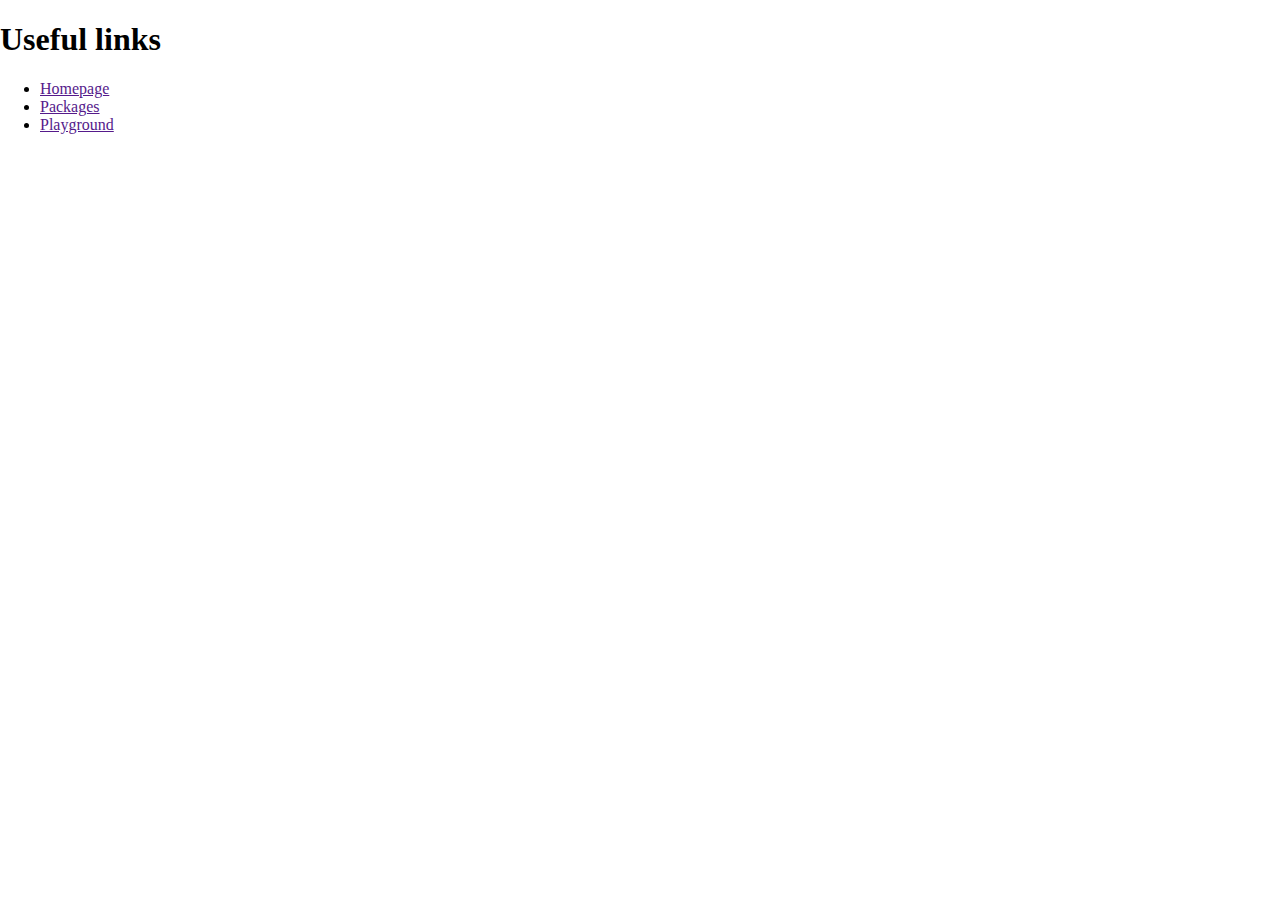
<file: hello/index.html>
<!DOCTYPE HTML>
<html>
<head>
  <meta charset="UTF-8">
  <title>Main</title>
  <style>body { padding: 0; margin: 0; }</style>
</head>

<body>

<pre id="elm"></pre>

<script>
try {
(function(scope){
'use strict';

function F(arity, fun, wrapper) {
  wrapper.a = arity;
  wrapper.f = fun;
  return wrapper;
}

function F2(fun) {
  return F(2, fun, function(a) { return function(b) { return fun(a,b); }; })
}
function F3(fun) {
  return F(3, fun, function(a) {
    return function(b) { return function(c) { return fun(a, b, c); }; };
  });
}
function F4(fun) {
  return F(4, fun, function(a) { return function(b) { return function(c) {
    return function(d) { return fun(a, b, c, d); }; }; };
  });
}
function F5(fun) {
  return F(5, fun, function(a) { return function(b) { return function(c) {
    return function(d) { return function(e) { return fun(a, b, c, d, e); }; }; }; };
  });
}
function F6(fun) {
  return F(6, fun, function(a) { return function(b) { return function(c) {
    return function(d) { return function(e) { return function(f) {
    return fun(a, b, c, d, e, f); }; }; }; }; };
  });
}
function F7(fun) {
  return F(7, fun, function(a) { return function(b) { return function(c) {
    return function(d) { return function(e) { return function(f) {
    return function(g) { return fun(a, b, c, d, e, f, g); }; }; }; }; }; };
  });
}
function F8(fun) {
  return F(8, fun, function(a) { return function(b) { return function(c) {
    return function(d) { return function(e) { return function(f) {
    return function(g) { return function(h) {
    return fun(a, b, c, d, e, f, g, h); }; }; }; }; }; }; };
  });
}
function F9(fun) {
  return F(9, fun, function(a) { return function(b) { return function(c) {
    return function(d) { return function(e) { return function(f) {
    return function(g) { return function(h) { return function(i) {
    return fun(a, b, c, d, e, f, g, h, i); }; }; }; }; }; }; }; };
  });
}

function A2(fun, a, b) {
  return fun.a === 2 ? fun.f(a, b) : fun(a)(b);
}
function A3(fun, a, b, c) {
  return fun.a === 3 ? fun.f(a, b, c) : fun(a)(b)(c);
}
function A4(fun, a, b, c, d) {
  return fun.a === 4 ? fun.f(a, b, c, d) : fun(a)(b)(c)(d);
}
function A5(fun, a, b, c, d, e) {
  return fun.a === 5 ? fun.f(a, b, c, d, e) : fun(a)(b)(c)(d)(e);
}
function A6(fun, a, b, c, d, e, f) {
  return fun.a === 6 ? fun.f(a, b, c, d, e, f) : fun(a)(b)(c)(d)(e)(f);
}
function A7(fun, a, b, c, d, e, f, g) {
  return fun.a === 7 ? fun.f(a, b, c, d, e, f, g) : fun(a)(b)(c)(d)(e)(f)(g);
}
function A8(fun, a, b, c, d, e, f, g, h) {
  return fun.a === 8 ? fun.f(a, b, c, d, e, f, g, h) : fun(a)(b)(c)(d)(e)(f)(g)(h);
}
function A9(fun, a, b, c, d, e, f, g, h, i) {
  return fun.a === 9 ? fun.f(a, b, c, d, e, f, g, h, i) : fun(a)(b)(c)(d)(e)(f)(g)(h)(i);
}

console.warn('Compiled in DEV mode. Follow the advice at https://elm-lang.org/0.19.1/optimize for better performance and smaller assets.');


var _JsArray_empty = [];

function _JsArray_singleton(value)
{
    return [value];
}

function _JsArray_length(array)
{
    return array.length;
}

var _JsArray_initialize = F3(function(size, offset, func)
{
    var result = new Array(size);

    for (var i = 0; i < size; i++)
    {
        result[i] = func(offset + i);
    }

    return result;
});

var _JsArray_initializeFromList = F2(function (max, ls)
{
    var result = new Array(max);

    for (var i = 0; i < max && ls.b; i++)
    {
        result[i] = ls.a;
        ls = ls.b;
    }

    result.length = i;
    return _Utils_Tuple2(result, ls);
});

var _JsArray_unsafeGet = F2(function(index, array)
{
    return array[index];
});

var _JsArray_unsafeSet = F3(function(index, value, array)
{
    var length = array.length;
    var result = new Array(length);

    for (var i = 0; i < length; i++)
    {
        result[i] = array[i];
    }

    result[index] = value;
    return result;
});

var _JsArray_push = F2(function(value, array)
{
    var length = array.length;
    var result = new Array(length + 1);

    for (var i = 0; i < length; i++)
    {
        result[i] = array[i];
    }

    result[length] = value;
    return result;
});

var _JsArray_foldl = F3(function(func, acc, array)
{
    var length = array.length;

    for (var i = 0; i < length; i++)
    {
        acc = A2(func, array[i], acc);
    }

    return acc;
});

var _JsArray_foldr = F3(function(func, acc, array)
{
    for (var i = array.length - 1; i >= 0; i--)
    {
        acc = A2(func, array[i], acc);
    }

    return acc;
});

var _JsArray_map = F2(function(func, array)
{
    var length = array.length;
    var result = new Array(length);

    for (var i = 0; i < length; i++)
    {
        result[i] = func(array[i]);
    }

    return result;
});

var _JsArray_indexedMap = F3(function(func, offset, array)
{
    var length = array.length;
    var result = new Array(length);

    for (var i = 0; i < length; i++)
    {
        result[i] = A2(func, offset + i, array[i]);
    }

    return result;
});

var _JsArray_slice = F3(function(from, to, array)
{
    return array.slice(from, to);
});

var _JsArray_appendN = F3(function(n, dest, source)
{
    var destLen = dest.length;
    var itemsToCopy = n - destLen;

    if (itemsToCopy > source.length)
    {
        itemsToCopy = source.length;
    }

    var size = destLen + itemsToCopy;
    var result = new Array(size);

    for (var i = 0; i < destLen; i++)
    {
        result[i] = dest[i];
    }

    for (var i = 0; i < itemsToCopy; i++)
    {
        result[i + destLen] = source[i];
    }

    return result;
});



// LOG

var _Debug_log_UNUSED = F2(function(tag, value)
{
	return value;
});

var _Debug_log = F2(function(tag, value)
{
	console.log(tag + ': ' + _Debug_toString(value));
	return value;
});


// TODOS

function _Debug_todo(moduleName, region)
{
	return function(message) {
		_Debug_crash(8, moduleName, region, message);
	};
}

function _Debug_todoCase(moduleName, region, value)
{
	return function(message) {
		_Debug_crash(9, moduleName, region, value, message);
	};
}


// TO STRING

function _Debug_toString_UNUSED(value)
{
	return '<internals>';
}

function _Debug_toString(value)
{
	return _Debug_toAnsiString(false, value);
}

function _Debug_toAnsiString(ansi, value)
{
	if (typeof value === 'function')
	{
		return _Debug_internalColor(ansi, '<function>');
	}

	if (typeof value === 'boolean')
	{
		return _Debug_ctorColor(ansi, value ? 'True' : 'False');
	}

	if (typeof value === 'number')
	{
		return _Debug_numberColor(ansi, value + '');
	}

	if (value instanceof String)
	{
		return _Debug_charColor(ansi, "'" + _Debug_addSlashes(value, true) + "'");
	}

	if (typeof value === 'string')
	{
		return _Debug_stringColor(ansi, '"' + _Debug_addSlashes(value, false) + '"');
	}

	if (typeof value === 'object' && '$' in value)
	{
		var tag = value.$;

		if (typeof tag === 'number')
		{
			return _Debug_internalColor(ansi, '<internals>');
		}

		if (tag[0] === '#')
		{
			var output = [];
			for (var k in value)
			{
				if (k === '$') continue;
				output.push(_Debug_toAnsiString(ansi, value[k]));
			}
			return '(' + output.join(',') + ')';
		}

		if (tag === 'Set_elm_builtin')
		{
			return _Debug_ctorColor(ansi, 'Set')
				+ _Debug_fadeColor(ansi, '.fromList') + ' '
				+ _Debug_toAnsiString(ansi, $elm$core$Set$toList(value));
		}

		if (tag === 'RBNode_elm_builtin' || tag === 'RBEmpty_elm_builtin')
		{
			return _Debug_ctorColor(ansi, 'Dict')
				+ _Debug_fadeColor(ansi, '.fromList') + ' '
				+ _Debug_toAnsiString(ansi, $elm$core$Dict$toList(value));
		}

		if (tag === 'Array_elm_builtin')
		{
			return _Debug_ctorColor(ansi, 'Array')
				+ _Debug_fadeColor(ansi, '.fromList') + ' '
				+ _Debug_toAnsiString(ansi, $elm$core$Array$toList(value));
		}

		if (tag === '::' || tag === '[]')
		{
			var output = '[';

			value.b && (output += _Debug_toAnsiString(ansi, value.a), value = value.b)

			for (; value.b; value = value.b) // WHILE_CONS
			{
				output += ',' + _Debug_toAnsiString(ansi, value.a);
			}
			return output + ']';
		}

		var output = '';
		for (var i in value)
		{
			if (i === '$') continue;
			var str = _Debug_toAnsiString(ansi, value[i]);
			var c0 = str[0];
			var parenless = c0 === '{' || c0 === '(' || c0 === '[' || c0 === '<' || c0 === '"' || str.indexOf(' ') < 0;
			output += ' ' + (parenless ? str : '(' + str + ')');
		}
		return _Debug_ctorColor(ansi, tag) + output;
	}

	if (typeof DataView === 'function' && value instanceof DataView)
	{
		return _Debug_stringColor(ansi, '<' + value.byteLength + ' bytes>');
	}

	if (typeof File !== 'undefined' && value instanceof File)
	{
		return _Debug_internalColor(ansi, '<' + value.name + '>');
	}

	if (typeof value === 'object')
	{
		var output = [];
		for (var key in value)
		{
			var field = key[0] === '_' ? key.slice(1) : key;
			output.push(_Debug_fadeColor(ansi, field) + ' = ' + _Debug_toAnsiString(ansi, value[key]));
		}
		if (output.length === 0)
		{
			return '{}';
		}
		return '{ ' + output.join(', ') + ' }';
	}

	return _Debug_internalColor(ansi, '<internals>');
}

function _Debug_addSlashes(str, isChar)
{
	var s = str
		.replace(/\\/g, '\\\\')
		.replace(/\n/g, '\\n')
		.replace(/\t/g, '\\t')
		.replace(/\r/g, '\\r')
		.replace(/\v/g, '\\v')
		.replace(/\0/g, '\\0');

	if (isChar)
	{
		return s.replace(/\'/g, '\\\'');
	}
	else
	{
		return s.replace(/\"/g, '\\"');
	}
}

function _Debug_ctorColor(ansi, string)
{
	return ansi ? '\x1b[96m' + string + '\x1b[0m' : string;
}

function _Debug_numberColor(ansi, string)
{
	return ansi ? '\x1b[95m' + string + '\x1b[0m' : string;
}

function _Debug_stringColor(ansi, string)
{
	return ansi ? '\x1b[93m' + string + '\x1b[0m' : string;
}

function _Debug_charColor(ansi, string)
{
	return ansi ? '\x1b[92m' + string + '\x1b[0m' : string;
}

function _Debug_fadeColor(ansi, string)
{
	return ansi ? '\x1b[37m' + string + '\x1b[0m' : string;
}

function _Debug_internalColor(ansi, string)
{
	return ansi ? '\x1b[36m' + string + '\x1b[0m' : string;
}

function _Debug_toHexDigit(n)
{
	return String.fromCharCode(n < 10 ? 48 + n : 55 + n);
}


// CRASH


function _Debug_crash_UNUSED(identifier)
{
	throw new Error('https://github.com/elm/core/blob/1.0.0/hints/' + identifier + '.md');
}


function _Debug_crash(identifier, fact1, fact2, fact3, fact4)
{
	switch(identifier)
	{
		case 0:
			throw new Error('What node should I take over? In JavaScript I need something like:\n\n    Elm.Main.init({\n        node: document.getElementById("elm-node")\n    })\n\nYou need to do this with any Browser.sandbox or Browser.element program.');

		case 1:
			throw new Error('Browser.application programs cannot handle URLs like this:\n\n    ' + document.location.href + '\n\nWhat is the root? The root of your file system? Try looking at this program with `elm reactor` or some other server.');

		case 2:
			var jsonErrorString = fact1;
			throw new Error('Problem with the flags given to your Elm program on initialization.\n\n' + jsonErrorString);

		case 3:
			var portName = fact1;
			throw new Error('There can only be one port named `' + portName + '`, but your program has multiple.');

		case 4:
			var portName = fact1;
			var problem = fact2;
			throw new Error('Trying to send an unexpected type of value through port `' + portName + '`:\n' + problem);

		case 5:
			throw new Error('Trying to use `(==)` on functions.\nThere is no way to know if functions are "the same" in the Elm sense.\nRead more about this at https://package.elm-lang.org/packages/elm/core/latest/Basics#== which describes why it is this way and what the better version will look like.');

		case 6:
			var moduleName = fact1;
			throw new Error('Your page is loading multiple Elm scripts with a module named ' + moduleName + '. Maybe a duplicate script is getting loaded accidentally? If not, rename one of them so I know which is which!');

		case 8:
			var moduleName = fact1;
			var region = fact2;
			var message = fact3;
			throw new Error('TODO in module `' + moduleName + '` ' + _Debug_regionToString(region) + '\n\n' + message);

		case 9:
			var moduleName = fact1;
			var region = fact2;
			var value = fact3;
			var message = fact4;
			throw new Error(
				'TODO in module `' + moduleName + '` from the `case` expression '
				+ _Debug_regionToString(region) + '\n\nIt received the following value:\n\n    '
				+ _Debug_toString(value).replace('\n', '\n    ')
				+ '\n\nBut the branch that handles it says:\n\n    ' + message.replace('\n', '\n    ')
			);

		case 10:
			throw new Error('Bug in https://github.com/elm/virtual-dom/issues');

		case 11:
			throw new Error('Cannot perform mod 0. Division by zero error.');
	}
}

function _Debug_regionToString(region)
{
	if (region.start.line === region.end.line)
	{
		return 'on line ' + region.start.line;
	}
	return 'on lines ' + region.start.line + ' through ' + region.end.line;
}



// EQUALITY

function _Utils_eq(x, y)
{
	for (
		var pair, stack = [], isEqual = _Utils_eqHelp(x, y, 0, stack);
		isEqual && (pair = stack.pop());
		isEqual = _Utils_eqHelp(pair.a, pair.b, 0, stack)
		)
	{}

	return isEqual;
}

function _Utils_eqHelp(x, y, depth, stack)
{
	if (x === y)
	{
		return true;
	}

	if (typeof x !== 'object' || x === null || y === null)
	{
		typeof x === 'function' && _Debug_crash(5);
		return false;
	}

	if (depth > 100)
	{
		stack.push(_Utils_Tuple2(x,y));
		return true;
	}

	/**/
	if (x.$ === 'Set_elm_builtin')
	{
		x = $elm$core$Set$toList(x);
		y = $elm$core$Set$toList(y);
	}
	if (x.$ === 'RBNode_elm_builtin' || x.$ === 'RBEmpty_elm_builtin')
	{
		x = $elm$core$Dict$toList(x);
		y = $elm$core$Dict$toList(y);
	}
	//*/

	/**_UNUSED/
	if (x.$ < 0)
	{
		x = $elm$core$Dict$toList(x);
		y = $elm$core$Dict$toList(y);
	}
	//*/

	for (var key in x)
	{
		if (!_Utils_eqHelp(x[key], y[key], depth + 1, stack))
		{
			return false;
		}
	}
	return true;
}

var _Utils_equal = F2(_Utils_eq);
var _Utils_notEqual = F2(function(a, b) { return !_Utils_eq(a,b); });



// COMPARISONS

// Code in Generate/JavaScript.hs, Basics.js, and List.js depends on
// the particular integer values assigned to LT, EQ, and GT.

function _Utils_cmp(x, y, ord)
{
	if (typeof x !== 'object')
	{
		return x === y ? /*EQ*/ 0 : x < y ? /*LT*/ -1 : /*GT*/ 1;
	}

	/**/
	if (x instanceof String)
	{
		var a = x.valueOf();
		var b = y.valueOf();
		return a === b ? 0 : a < b ? -1 : 1;
	}
	//*/

	/**_UNUSED/
	if (typeof x.$ === 'undefined')
	//*/
	/**/
	if (x.$[0] === '#')
	//*/
	{
		return (ord = _Utils_cmp(x.a, y.a))
			? ord
			: (ord = _Utils_cmp(x.b, y.b))
				? ord
				: _Utils_cmp(x.c, y.c);
	}

	// traverse conses until end of a list or a mismatch
	for (; x.b && y.b && !(ord = _Utils_cmp(x.a, y.a)); x = x.b, y = y.b) {} // WHILE_CONSES
	return ord || (x.b ? /*GT*/ 1 : y.b ? /*LT*/ -1 : /*EQ*/ 0);
}

var _Utils_lt = F2(function(a, b) { return _Utils_cmp(a, b) < 0; });
var _Utils_le = F2(function(a, b) { return _Utils_cmp(a, b) < 1; });
var _Utils_gt = F2(function(a, b) { return _Utils_cmp(a, b) > 0; });
var _Utils_ge = F2(function(a, b) { return _Utils_cmp(a, b) >= 0; });

var _Utils_compare = F2(function(x, y)
{
	var n = _Utils_cmp(x, y);
	return n < 0 ? $elm$core$Basics$LT : n ? $elm$core$Basics$GT : $elm$core$Basics$EQ;
});


// COMMON VALUES

var _Utils_Tuple0_UNUSED = 0;
var _Utils_Tuple0 = { $: '#0' };

function _Utils_Tuple2_UNUSED(a, b) { return { a: a, b: b }; }
function _Utils_Tuple2(a, b) { return { $: '#2', a: a, b: b }; }

function _Utils_Tuple3_UNUSED(a, b, c) { return { a: a, b: b, c: c }; }
function _Utils_Tuple3(a, b, c) { return { $: '#3', a: a, b: b, c: c }; }

function _Utils_chr_UNUSED(c) { return c; }
function _Utils_chr(c) { return new String(c); }


// RECORDS

function _Utils_update(oldRecord, updatedFields)
{
	var newRecord = {};

	for (var key in oldRecord)
	{
		newRecord[key] = oldRecord[key];
	}

	for (var key in updatedFields)
	{
		newRecord[key] = updatedFields[key];
	}

	return newRecord;
}


// APPEND

var _Utils_append = F2(_Utils_ap);

function _Utils_ap(xs, ys)
{
	// append Strings
	if (typeof xs === 'string')
	{
		return xs + ys;
	}

	// append Lists
	if (!xs.b)
	{
		return ys;
	}
	var root = _List_Cons(xs.a, ys);
	xs = xs.b
	for (var curr = root; xs.b; xs = xs.b) // WHILE_CONS
	{
		curr = curr.b = _List_Cons(xs.a, ys);
	}
	return root;
}



var _List_Nil_UNUSED = { $: 0 };
var _List_Nil = { $: '[]' };

function _List_Cons_UNUSED(hd, tl) { return { $: 1, a: hd, b: tl }; }
function _List_Cons(hd, tl) { return { $: '::', a: hd, b: tl }; }


var _List_cons = F2(_List_Cons);

function _List_fromArray(arr)
{
	var out = _List_Nil;
	for (var i = arr.length; i--; )
	{
		out = _List_Cons(arr[i], out);
	}
	return out;
}

function _List_toArray(xs)
{
	for (var out = []; xs.b; xs = xs.b) // WHILE_CONS
	{
		out.push(xs.a);
	}
	return out;
}

var _List_map2 = F3(function(f, xs, ys)
{
	for (var arr = []; xs.b && ys.b; xs = xs.b, ys = ys.b) // WHILE_CONSES
	{
		arr.push(A2(f, xs.a, ys.a));
	}
	return _List_fromArray(arr);
});

var _List_map3 = F4(function(f, xs, ys, zs)
{
	for (var arr = []; xs.b && ys.b && zs.b; xs = xs.b, ys = ys.b, zs = zs.b) // WHILE_CONSES
	{
		arr.push(A3(f, xs.a, ys.a, zs.a));
	}
	return _List_fromArray(arr);
});

var _List_map4 = F5(function(f, ws, xs, ys, zs)
{
	for (var arr = []; ws.b && xs.b && ys.b && zs.b; ws = ws.b, xs = xs.b, ys = ys.b, zs = zs.b) // WHILE_CONSES
	{
		arr.push(A4(f, ws.a, xs.a, ys.a, zs.a));
	}
	return _List_fromArray(arr);
});

var _List_map5 = F6(function(f, vs, ws, xs, ys, zs)
{
	for (var arr = []; vs.b && ws.b && xs.b && ys.b && zs.b; vs = vs.b, ws = ws.b, xs = xs.b, ys = ys.b, zs = zs.b) // WHILE_CONSES
	{
		arr.push(A5(f, vs.a, ws.a, xs.a, ys.a, zs.a));
	}
	return _List_fromArray(arr);
});

var _List_sortBy = F2(function(f, xs)
{
	return _List_fromArray(_List_toArray(xs).sort(function(a, b) {
		return _Utils_cmp(f(a), f(b));
	}));
});

var _List_sortWith = F2(function(f, xs)
{
	return _List_fromArray(_List_toArray(xs).sort(function(a, b) {
		var ord = A2(f, a, b);
		return ord === $elm$core$Basics$EQ ? 0 : ord === $elm$core$Basics$LT ? -1 : 1;
	}));
});



// MATH

var _Basics_add = F2(function(a, b) { return a + b; });
var _Basics_sub = F2(function(a, b) { return a - b; });
var _Basics_mul = F2(function(a, b) { return a * b; });
var _Basics_fdiv = F2(function(a, b) { return a / b; });
var _Basics_idiv = F2(function(a, b) { return (a / b) | 0; });
var _Basics_pow = F2(Math.pow);

var _Basics_remainderBy = F2(function(b, a) { return a % b; });

// https://www.microsoft.com/en-us/research/wp-content/uploads/2016/02/divmodnote-letter.pdf
var _Basics_modBy = F2(function(modulus, x)
{
	var answer = x % modulus;
	return modulus === 0
		? _Debug_crash(11)
		:
	((answer > 0 && modulus < 0) || (answer < 0 && modulus > 0))
		? answer + modulus
		: answer;
});


// TRIGONOMETRY

var _Basics_pi = Math.PI;
var _Basics_e = Math.E;
var _Basics_cos = Math.cos;
var _Basics_sin = Math.sin;
var _Basics_tan = Math.tan;
var _Basics_acos = Math.acos;
var _Basics_asin = Math.asin;
var _Basics_atan = Math.atan;
var _Basics_atan2 = F2(Math.atan2);


// MORE MATH

function _Basics_toFloat(x) { return x; }
function _Basics_truncate(n) { return n | 0; }
function _Basics_isInfinite(n) { return n === Infinity || n === -Infinity; }

var _Basics_ceiling = Math.ceil;
var _Basics_floor = Math.floor;
var _Basics_round = Math.round;
var _Basics_sqrt = Math.sqrt;
var _Basics_log = Math.log;
var _Basics_isNaN = isNaN;


// BOOLEANS

function _Basics_not(bool) { return !bool; }
var _Basics_and = F2(function(a, b) { return a && b; });
var _Basics_or  = F2(function(a, b) { return a || b; });
var _Basics_xor = F2(function(a, b) { return a !== b; });



var _String_cons = F2(function(chr, str)
{
	return chr + str;
});

function _String_uncons(string)
{
	var word = string.charCodeAt(0);
	return !isNaN(word)
		? $elm$core$Maybe$Just(
			0xD800 <= word && word <= 0xDBFF
				? _Utils_Tuple2(_Utils_chr(string[0] + string[1]), string.slice(2))
				: _Utils_Tuple2(_Utils_chr(string[0]), string.slice(1))
		)
		: $elm$core$Maybe$Nothing;
}

var _String_append = F2(function(a, b)
{
	return a + b;
});

function _String_length(str)
{
	return str.length;
}

var _String_map = F2(function(func, string)
{
	var len = string.length;
	var array = new Array(len);
	var i = 0;
	while (i < len)
	{
		var word = string.charCodeAt(i);
		if (0xD800 <= word && word <= 0xDBFF)
		{
			array[i] = func(_Utils_chr(string[i] + string[i+1]));
			i += 2;
			continue;
		}
		array[i] = func(_Utils_chr(string[i]));
		i++;
	}
	return array.join('');
});

var _String_filter = F2(function(isGood, str)
{
	var arr = [];
	var len = str.length;
	var i = 0;
	while (i < len)
	{
		var char = str[i];
		var word = str.charCodeAt(i);
		i++;
		if (0xD800 <= word && word <= 0xDBFF)
		{
			char += str[i];
			i++;
		}

		if (isGood(_Utils_chr(char)))
		{
			arr.push(char);
		}
	}
	return arr.join('');
});

function _String_reverse(str)
{
	var len = str.length;
	var arr = new Array(len);
	var i = 0;
	while (i < len)
	{
		var word = str.charCodeAt(i);
		if (0xD800 <= word && word <= 0xDBFF)
		{
			arr[len - i] = str[i + 1];
			i++;
			arr[len - i] = str[i - 1];
			i++;
		}
		else
		{
			arr[len - i] = str[i];
			i++;
		}
	}
	return arr.join('');
}

var _String_foldl = F3(function(func, state, string)
{
	var len = string.length;
	var i = 0;
	while (i < len)
	{
		var char = string[i];
		var word = string.charCodeAt(i);
		i++;
		if (0xD800 <= word && word <= 0xDBFF)
		{
			char += string[i];
			i++;
		}
		state = A2(func, _Utils_chr(char), state);
	}
	return state;
});

var _String_foldr = F3(function(func, state, string)
{
	var i = string.length;
	while (i--)
	{
		var char = string[i];
		var word = string.charCodeAt(i);
		if (0xDC00 <= word && word <= 0xDFFF)
		{
			i--;
			char = string[i] + char;
		}
		state = A2(func, _Utils_chr(char), state);
	}
	return state;
});

var _String_split = F2(function(sep, str)
{
	return str.split(sep);
});

var _String_join = F2(function(sep, strs)
{
	return strs.join(sep);
});

var _String_slice = F3(function(start, end, str) {
	return str.slice(start, end);
});

function _String_trim(str)
{
	return str.trim();
}

function _String_trimLeft(str)
{
	return str.replace(/^\s+/, '');
}

function _String_trimRight(str)
{
	return str.replace(/\s+$/, '');
}

function _String_words(str)
{
	return _List_fromArray(str.trim().split(/\s+/g));
}

function _String_lines(str)
{
	return _List_fromArray(str.split(/\r\n|\r|\n/g));
}

function _String_toUpper(str)
{
	return str.toUpperCase();
}

function _String_toLower(str)
{
	return str.toLowerCase();
}

var _String_any = F2(function(isGood, string)
{
	var i = string.length;
	while (i--)
	{
		var char = string[i];
		var word = string.charCodeAt(i);
		if (0xDC00 <= word && word <= 0xDFFF)
		{
			i--;
			char = string[i] + char;
		}
		if (isGood(_Utils_chr(char)))
		{
			return true;
		}
	}
	return false;
});

var _String_all = F2(function(isGood, string)
{
	var i = string.length;
	while (i--)
	{
		var char = string[i];
		var word = string.charCodeAt(i);
		if (0xDC00 <= word && word <= 0xDFFF)
		{
			i--;
			char = string[i] + char;
		}
		if (!isGood(_Utils_chr(char)))
		{
			return false;
		}
	}
	return true;
});

var _String_contains = F2(function(sub, str)
{
	return str.indexOf(sub) > -1;
});

var _String_startsWith = F2(function(sub, str)
{
	return str.indexOf(sub) === 0;
});

var _String_endsWith = F2(function(sub, str)
{
	return str.length >= sub.length &&
		str.lastIndexOf(sub) === str.length - sub.length;
});

var _String_indexes = F2(function(sub, str)
{
	var subLen = sub.length;

	if (subLen < 1)
	{
		return _List_Nil;
	}

	var i = 0;
	var is = [];

	while ((i = str.indexOf(sub, i)) > -1)
	{
		is.push(i);
		i = i + subLen;
	}

	return _List_fromArray(is);
});


// TO STRING

function _String_fromNumber(number)
{
	return number + '';
}


// INT CONVERSIONS

function _String_toInt(str)
{
	var total = 0;
	var code0 = str.charCodeAt(0);
	var start = code0 == 0x2B /* + */ || code0 == 0x2D /* - */ ? 1 : 0;

	for (var i = start; i < str.length; ++i)
	{
		var code = str.charCodeAt(i);
		if (code < 0x30 || 0x39 < code)
		{
			return $elm$core$Maybe$Nothing;
		}
		total = 10 * total + code - 0x30;
	}

	return i == start
		? $elm$core$Maybe$Nothing
		: $elm$core$Maybe$Just(code0 == 0x2D ? -total : total);
}


// FLOAT CONVERSIONS

function _String_toFloat(s)
{
	// check if it is a hex, octal, or binary number
	if (s.length === 0 || /[\sxbo]/.test(s))
	{
		return $elm$core$Maybe$Nothing;
	}
	var n = +s;
	// faster isNaN check
	return n === n ? $elm$core$Maybe$Just(n) : $elm$core$Maybe$Nothing;
}

function _String_fromList(chars)
{
	return _List_toArray(chars).join('');
}




function _Char_toCode(char)
{
	var code = char.charCodeAt(0);
	if (0xD800 <= code && code <= 0xDBFF)
	{
		return (code - 0xD800) * 0x400 + char.charCodeAt(1) - 0xDC00 + 0x10000
	}
	return code;
}

function _Char_fromCode(code)
{
	return _Utils_chr(
		(code < 0 || 0x10FFFF < code)
			? '\uFFFD'
			:
		(code <= 0xFFFF)
			? String.fromCharCode(code)
			:
		(code -= 0x10000,
			String.fromCharCode(Math.floor(code / 0x400) + 0xD800, code % 0x400 + 0xDC00)
		)
	);
}

function _Char_toUpper(char)
{
	return _Utils_chr(char.toUpperCase());
}

function _Char_toLower(char)
{
	return _Utils_chr(char.toLowerCase());
}

function _Char_toLocaleUpper(char)
{
	return _Utils_chr(char.toLocaleUpperCase());
}

function _Char_toLocaleLower(char)
{
	return _Utils_chr(char.toLocaleLowerCase());
}



/**/
function _Json_errorToString(error)
{
	return $elm$json$Json$Decode$errorToString(error);
}
//*/


// CORE DECODERS

function _Json_succeed(msg)
{
	return {
		$: 0,
		a: msg
	};
}

function _Json_fail(msg)
{
	return {
		$: 1,
		a: msg
	};
}

function _Json_decodePrim(decoder)
{
	return { $: 2, b: decoder };
}

var _Json_decodeInt = _Json_decodePrim(function(value) {
	return (typeof value !== 'number')
		? _Json_expecting('an INT', value)
		:
	(-2147483647 < value && value < 2147483647 && (value | 0) === value)
		? $elm$core$Result$Ok(value)
		:
	(isFinite(value) && !(value % 1))
		? $elm$core$Result$Ok(value)
		: _Json_expecting('an INT', value);
});

var _Json_decodeBool = _Json_decodePrim(function(value) {
	return (typeof value === 'boolean')
		? $elm$core$Result$Ok(value)
		: _Json_expecting('a BOOL', value);
});

var _Json_decodeFloat = _Json_decodePrim(function(value) {
	return (typeof value === 'number')
		? $elm$core$Result$Ok(value)
		: _Json_expecting('a FLOAT', value);
});

var _Json_decodeValue = _Json_decodePrim(function(value) {
	return $elm$core$Result$Ok(_Json_wrap(value));
});

var _Json_decodeString = _Json_decodePrim(function(value) {
	return (typeof value === 'string')
		? $elm$core$Result$Ok(value)
		: (value instanceof String)
			? $elm$core$Result$Ok(value + '')
			: _Json_expecting('a STRING', value);
});

function _Json_decodeList(decoder) { return { $: 3, b: decoder }; }
function _Json_decodeArray(decoder) { return { $: 4, b: decoder }; }

function _Json_decodeNull(value) { return { $: 5, c: value }; }

var _Json_decodeField = F2(function(field, decoder)
{
	return {
		$: 6,
		d: field,
		b: decoder
	};
});

var _Json_decodeIndex = F2(function(index, decoder)
{
	return {
		$: 7,
		e: index,
		b: decoder
	};
});

function _Json_decodeKeyValuePairs(decoder)
{
	return {
		$: 8,
		b: decoder
	};
}

function _Json_mapMany(f, decoders)
{
	return {
		$: 9,
		f: f,
		g: decoders
	};
}

var _Json_andThen = F2(function(callback, decoder)
{
	return {
		$: 10,
		b: decoder,
		h: callback
	};
});

function _Json_oneOf(decoders)
{
	return {
		$: 11,
		g: decoders
	};
}


// DECODING OBJECTS

var _Json_map1 = F2(function(f, d1)
{
	return _Json_mapMany(f, [d1]);
});

var _Json_map2 = F3(function(f, d1, d2)
{
	return _Json_mapMany(f, [d1, d2]);
});

var _Json_map3 = F4(function(f, d1, d2, d3)
{
	return _Json_mapMany(f, [d1, d2, d3]);
});

var _Json_map4 = F5(function(f, d1, d2, d3, d4)
{
	return _Json_mapMany(f, [d1, d2, d3, d4]);
});

var _Json_map5 = F6(function(f, d1, d2, d3, d4, d5)
{
	return _Json_mapMany(f, [d1, d2, d3, d4, d5]);
});

var _Json_map6 = F7(function(f, d1, d2, d3, d4, d5, d6)
{
	return _Json_mapMany(f, [d1, d2, d3, d4, d5, d6]);
});

var _Json_map7 = F8(function(f, d1, d2, d3, d4, d5, d6, d7)
{
	return _Json_mapMany(f, [d1, d2, d3, d4, d5, d6, d7]);
});

var _Json_map8 = F9(function(f, d1, d2, d3, d4, d5, d6, d7, d8)
{
	return _Json_mapMany(f, [d1, d2, d3, d4, d5, d6, d7, d8]);
});


// DECODE

var _Json_runOnString = F2(function(decoder, string)
{
	try
	{
		var value = JSON.parse(string);
		return _Json_runHelp(decoder, value);
	}
	catch (e)
	{
		return $elm$core$Result$Err(A2($elm$json$Json$Decode$Failure, 'This is not valid JSON! ' + e.message, _Json_wrap(string)));
	}
});

var _Json_run = F2(function(decoder, value)
{
	return _Json_runHelp(decoder, _Json_unwrap(value));
});

function _Json_runHelp(decoder, value)
{
	switch (decoder.$)
	{
		case 2:
			return decoder.b(value);

		case 5:
			return (value === null)
				? $elm$core$Result$Ok(decoder.c)
				: _Json_expecting('null', value);

		case 3:
			if (!_Json_isArray(value))
			{
				return _Json_expecting('a LIST', value);
			}
			return _Json_runArrayDecoder(decoder.b, value, _List_fromArray);

		case 4:
			if (!_Json_isArray(value))
			{
				return _Json_expecting('an ARRAY', value);
			}
			return _Json_runArrayDecoder(decoder.b, value, _Json_toElmArray);

		case 6:
			var field = decoder.d;
			if (typeof value !== 'object' || value === null || !(field in value))
			{
				return _Json_expecting('an OBJECT with a field named `' + field + '`', value);
			}
			var result = _Json_runHelp(decoder.b, value[field]);
			return ($elm$core$Result$isOk(result)) ? result : $elm$core$Result$Err(A2($elm$json$Json$Decode$Field, field, result.a));

		case 7:
			var index = decoder.e;
			if (!_Json_isArray(value))
			{
				return _Json_expecting('an ARRAY', value);
			}
			if (index >= value.length)
			{
				return _Json_expecting('a LONGER array. Need index ' + index + ' but only see ' + value.length + ' entries', value);
			}
			var result = _Json_runHelp(decoder.b, value[index]);
			return ($elm$core$Result$isOk(result)) ? result : $elm$core$Result$Err(A2($elm$json$Json$Decode$Index, index, result.a));

		case 8:
			if (typeof value !== 'object' || value === null || _Json_isArray(value))
			{
				return _Json_expecting('an OBJECT', value);
			}

			var keyValuePairs = _List_Nil;
			// TODO test perf of Object.keys and switch when support is good enough
			for (var key in value)
			{
				if (value.hasOwnProperty(key))
				{
					var result = _Json_runHelp(decoder.b, value[key]);
					if (!$elm$core$Result$isOk(result))
					{
						return $elm$core$Result$Err(A2($elm$json$Json$Decode$Field, key, result.a));
					}
					keyValuePairs = _List_Cons(_Utils_Tuple2(key, result.a), keyValuePairs);
				}
			}
			return $elm$core$Result$Ok($elm$core$List$reverse(keyValuePairs));

		case 9:
			var answer = decoder.f;
			var decoders = decoder.g;
			for (var i = 0; i < decoders.length; i++)
			{
				var result = _Json_runHelp(decoders[i], value);
				if (!$elm$core$Result$isOk(result))
				{
					return result;
				}
				answer = answer(result.a);
			}
			return $elm$core$Result$Ok(answer);

		case 10:
			var result = _Json_runHelp(decoder.b, value);
			return (!$elm$core$Result$isOk(result))
				? result
				: _Json_runHelp(decoder.h(result.a), value);

		case 11:
			var errors = _List_Nil;
			for (var temp = decoder.g; temp.b; temp = temp.b) // WHILE_CONS
			{
				var result = _Json_runHelp(temp.a, value);
				if ($elm$core$Result$isOk(result))
				{
					return result;
				}
				errors = _List_Cons(result.a, errors);
			}
			return $elm$core$Result$Err($elm$json$Json$Decode$OneOf($elm$core$List$reverse(errors)));

		case 1:
			return $elm$core$Result$Err(A2($elm$json$Json$Decode$Failure, decoder.a, _Json_wrap(value)));

		case 0:
			return $elm$core$Result$Ok(decoder.a);
	}
}

function _Json_runArrayDecoder(decoder, value, toElmValue)
{
	var len = value.length;
	var array = new Array(len);
	for (var i = 0; i < len; i++)
	{
		var result = _Json_runHelp(decoder, value[i]);
		if (!$elm$core$Result$isOk(result))
		{
			return $elm$core$Result$Err(A2($elm$json$Json$Decode$Index, i, result.a));
		}
		array[i] = result.a;
	}
	return $elm$core$Result$Ok(toElmValue(array));
}

function _Json_isArray(value)
{
	return Array.isArray(value) || (typeof FileList !== 'undefined' && value instanceof FileList);
}

function _Json_toElmArray(array)
{
	return A2($elm$core$Array$initialize, array.length, function(i) { return array[i]; });
}

function _Json_expecting(type, value)
{
	return $elm$core$Result$Err(A2($elm$json$Json$Decode$Failure, 'Expecting ' + type, _Json_wrap(value)));
}


// EQUALITY

function _Json_equality(x, y)
{
	if (x === y)
	{
		return true;
	}

	if (x.$ !== y.$)
	{
		return false;
	}

	switch (x.$)
	{
		case 0:
		case 1:
			return x.a === y.a;

		case 2:
			return x.b === y.b;

		case 5:
			return x.c === y.c;

		case 3:
		case 4:
		case 8:
			return _Json_equality(x.b, y.b);

		case 6:
			return x.d === y.d && _Json_equality(x.b, y.b);

		case 7:
			return x.e === y.e && _Json_equality(x.b, y.b);

		case 9:
			return x.f === y.f && _Json_listEquality(x.g, y.g);

		case 10:
			return x.h === y.h && _Json_equality(x.b, y.b);

		case 11:
			return _Json_listEquality(x.g, y.g);
	}
}

function _Json_listEquality(aDecoders, bDecoders)
{
	var len = aDecoders.length;
	if (len !== bDecoders.length)
	{
		return false;
	}
	for (var i = 0; i < len; i++)
	{
		if (!_Json_equality(aDecoders[i], bDecoders[i]))
		{
			return false;
		}
	}
	return true;
}


// ENCODE

var _Json_encode = F2(function(indentLevel, value)
{
	return JSON.stringify(_Json_unwrap(value), null, indentLevel) + '';
});

function _Json_wrap(value) { return { $: 0, a: value }; }
function _Json_unwrap(value) { return value.a; }

function _Json_wrap_UNUSED(value) { return value; }
function _Json_unwrap_UNUSED(value) { return value; }

function _Json_emptyArray() { return []; }
function _Json_emptyObject() { return {}; }

var _Json_addField = F3(function(key, value, object)
{
	object[key] = _Json_unwrap(value);
	return object;
});

function _Json_addEntry(func)
{
	return F2(function(entry, array)
	{
		array.push(_Json_unwrap(func(entry)));
		return array;
	});
}

var _Json_encodeNull = _Json_wrap(null);



// TASKS

function _Scheduler_succeed(value)
{
	return {
		$: 0,
		a: value
	};
}

function _Scheduler_fail(error)
{
	return {
		$: 1,
		a: error
	};
}

function _Scheduler_binding(callback)
{
	return {
		$: 2,
		b: callback,
		c: null
	};
}

var _Scheduler_andThen = F2(function(callback, task)
{
	return {
		$: 3,
		b: callback,
		d: task
	};
});

var _Scheduler_onError = F2(function(callback, task)
{
	return {
		$: 4,
		b: callback,
		d: task
	};
});

function _Scheduler_receive(callback)
{
	return {
		$: 5,
		b: callback
	};
}


// PROCESSES

var _Scheduler_guid = 0;

function _Scheduler_rawSpawn(task)
{
	var proc = {
		$: 0,
		e: _Scheduler_guid++,
		f: task,
		g: null,
		h: []
	};

	_Scheduler_enqueue(proc);

	return proc;
}

function _Scheduler_spawn(task)
{
	return _Scheduler_binding(function(callback) {
		callback(_Scheduler_succeed(_Scheduler_rawSpawn(task)));
	});
}

function _Scheduler_rawSend(proc, msg)
{
	proc.h.push(msg);
	_Scheduler_enqueue(proc);
}

var _Scheduler_send = F2(function(proc, msg)
{
	return _Scheduler_binding(function(callback) {
		_Scheduler_rawSend(proc, msg);
		callback(_Scheduler_succeed(_Utils_Tuple0));
	});
});

function _Scheduler_kill(proc)
{
	return _Scheduler_binding(function(callback) {
		var task = proc.f;
		if (task.$ === 2 && task.c)
		{
			task.c();
		}

		proc.f = null;

		callback(_Scheduler_succeed(_Utils_Tuple0));
	});
}


/* STEP PROCESSES

type alias Process =
  { $ : tag
  , id : unique_id
  , root : Task
  , stack : null | { $: SUCCEED | FAIL, a: callback, b: stack }
  , mailbox : [msg]
  }

*/


var _Scheduler_working = false;
var _Scheduler_queue = [];


function _Scheduler_enqueue(proc)
{
	_Scheduler_queue.push(proc);
	if (_Scheduler_working)
	{
		return;
	}
	_Scheduler_working = true;
	while (proc = _Scheduler_queue.shift())
	{
		_Scheduler_step(proc);
	}
	_Scheduler_working = false;
}


function _Scheduler_step(proc)
{
	while (proc.f)
	{
		var rootTag = proc.f.$;
		if (rootTag === 0 || rootTag === 1)
		{
			while (proc.g && proc.g.$ !== rootTag)
			{
				proc.g = proc.g.i;
			}
			if (!proc.g)
			{
				return;
			}
			proc.f = proc.g.b(proc.f.a);
			proc.g = proc.g.i;
		}
		else if (rootTag === 2)
		{
			proc.f.c = proc.f.b(function(newRoot) {
				proc.f = newRoot;
				_Scheduler_enqueue(proc);
			});
			return;
		}
		else if (rootTag === 5)
		{
			if (proc.h.length === 0)
			{
				return;
			}
			proc.f = proc.f.b(proc.h.shift());
		}
		else // if (rootTag === 3 || rootTag === 4)
		{
			proc.g = {
				$: rootTag === 3 ? 0 : 1,
				b: proc.f.b,
				i: proc.g
			};
			proc.f = proc.f.d;
		}
	}
}



function _Process_sleep(time)
{
	return _Scheduler_binding(function(callback) {
		var id = setTimeout(function() {
			callback(_Scheduler_succeed(_Utils_Tuple0));
		}, time);

		return function() { clearTimeout(id); };
	});
}




// PROGRAMS


var _Platform_worker = F4(function(impl, flagDecoder, debugMetadata, args)
{
	return _Platform_initialize(
		flagDecoder,
		args,
		impl.init,
		impl.update,
		impl.subscriptions,
		function() { return function() {} }
	);
});



// INITIALIZE A PROGRAM


function _Platform_initialize(flagDecoder, args, init, update, subscriptions, stepperBuilder)
{
	var result = A2(_Json_run, flagDecoder, _Json_wrap(args ? args['flags'] : undefined));
	$elm$core$Result$isOk(result) || _Debug_crash(2 /**/, _Json_errorToString(result.a) /**/);
	var managers = {};
	var initPair = init(result.a);
	var model = initPair.a;
	var stepper = stepperBuilder(sendToApp, model);
	var ports = _Platform_setupEffects(managers, sendToApp);

	function sendToApp(msg, viewMetadata)
	{
		var pair = A2(update, msg, model);
		stepper(model = pair.a, viewMetadata);
		_Platform_enqueueEffects(managers, pair.b, subscriptions(model));
	}

	_Platform_enqueueEffects(managers, initPair.b, subscriptions(model));

	return ports ? { ports: ports } : {};
}



// TRACK PRELOADS
//
// This is used by code in elm/browser and elm/http
// to register any HTTP requests that are triggered by init.
//


var _Platform_preload;


function _Platform_registerPreload(url)
{
	_Platform_preload.add(url);
}



// EFFECT MANAGERS


var _Platform_effectManagers = {};


function _Platform_setupEffects(managers, sendToApp)
{
	var ports;

	// setup all necessary effect managers
	for (var key in _Platform_effectManagers)
	{
		var manager = _Platform_effectManagers[key];

		if (manager.a)
		{
			ports = ports || {};
			ports[key] = manager.a(key, sendToApp);
		}

		managers[key] = _Platform_instantiateManager(manager, sendToApp);
	}

	return ports;
}


function _Platform_createManager(init, onEffects, onSelfMsg, cmdMap, subMap)
{
	return {
		b: init,
		c: onEffects,
		d: onSelfMsg,
		e: cmdMap,
		f: subMap
	};
}


function _Platform_instantiateManager(info, sendToApp)
{
	var router = {
		g: sendToApp,
		h: undefined
	};

	var onEffects = info.c;
	var onSelfMsg = info.d;
	var cmdMap = info.e;
	var subMap = info.f;

	function loop(state)
	{
		return A2(_Scheduler_andThen, loop, _Scheduler_receive(function(msg)
		{
			var value = msg.a;

			if (msg.$ === 0)
			{
				return A3(onSelfMsg, router, value, state);
			}

			return cmdMap && subMap
				? A4(onEffects, router, value.i, value.j, state)
				: A3(onEffects, router, cmdMap ? value.i : value.j, state);
		}));
	}

	return router.h = _Scheduler_rawSpawn(A2(_Scheduler_andThen, loop, info.b));
}



// ROUTING


var _Platform_sendToApp = F2(function(router, msg)
{
	return _Scheduler_binding(function(callback)
	{
		router.g(msg);
		callback(_Scheduler_succeed(_Utils_Tuple0));
	});
});


var _Platform_sendToSelf = F2(function(router, msg)
{
	return A2(_Scheduler_send, router.h, {
		$: 0,
		a: msg
	});
});



// BAGS


function _Platform_leaf(home)
{
	return function(value)
	{
		return {
			$: 1,
			k: home,
			l: value
		};
	};
}


function _Platform_batch(list)
{
	return {
		$: 2,
		m: list
	};
}


var _Platform_map = F2(function(tagger, bag)
{
	return {
		$: 3,
		n: tagger,
		o: bag
	}
});



// PIPE BAGS INTO EFFECT MANAGERS
//
// Effects must be queued!
//
// Say your init contains a synchronous command, like Time.now or Time.here
//
//   - This will produce a batch of effects (FX_1)
//   - The synchronous task triggers the subsequent `update` call
//   - This will produce a batch of effects (FX_2)
//
// If we just start dispatching FX_2, subscriptions from FX_2 can be processed
// before subscriptions from FX_1. No good! Earlier versions of this code had
// this problem, leading to these reports:
//
//   https://github.com/elm/core/issues/980
//   https://github.com/elm/core/pull/981
//   https://github.com/elm/compiler/issues/1776
//
// The queue is necessary to avoid ordering issues for synchronous commands.


// Why use true/false here? Why not just check the length of the queue?
// The goal is to detect "are we currently dispatching effects?" If we
// are, we need to bail and let the ongoing while loop handle things.
//
// Now say the queue has 1 element. When we dequeue the final element,
// the queue will be empty, but we are still actively dispatching effects.
// So you could get queue jumping in a really tricky category of cases.
//
var _Platform_effectsQueue = [];
var _Platform_effectsActive = false;


function _Platform_enqueueEffects(managers, cmdBag, subBag)
{
	_Platform_effectsQueue.push({ p: managers, q: cmdBag, r: subBag });

	if (_Platform_effectsActive) return;

	_Platform_effectsActive = true;
	for (var fx; fx = _Platform_effectsQueue.shift(); )
	{
		_Platform_dispatchEffects(fx.p, fx.q, fx.r);
	}
	_Platform_effectsActive = false;
}


function _Platform_dispatchEffects(managers, cmdBag, subBag)
{
	var effectsDict = {};
	_Platform_gatherEffects(true, cmdBag, effectsDict, null);
	_Platform_gatherEffects(false, subBag, effectsDict, null);

	for (var home in managers)
	{
		_Scheduler_rawSend(managers[home], {
			$: 'fx',
			a: effectsDict[home] || { i: _List_Nil, j: _List_Nil }
		});
	}
}


function _Platform_gatherEffects(isCmd, bag, effectsDict, taggers)
{
	switch (bag.$)
	{
		case 1:
			var home = bag.k;
			var effect = _Platform_toEffect(isCmd, home, taggers, bag.l);
			effectsDict[home] = _Platform_insert(isCmd, effect, effectsDict[home]);
			return;

		case 2:
			for (var list = bag.m; list.b; list = list.b) // WHILE_CONS
			{
				_Platform_gatherEffects(isCmd, list.a, effectsDict, taggers);
			}
			return;

		case 3:
			_Platform_gatherEffects(isCmd, bag.o, effectsDict, {
				s: bag.n,
				t: taggers
			});
			return;
	}
}


function _Platform_toEffect(isCmd, home, taggers, value)
{
	function applyTaggers(x)
	{
		for (var temp = taggers; temp; temp = temp.t)
		{
			x = temp.s(x);
		}
		return x;
	}

	var map = isCmd
		? _Platform_effectManagers[home].e
		: _Platform_effectManagers[home].f;

	return A2(map, applyTaggers, value)
}


function _Platform_insert(isCmd, newEffect, effects)
{
	effects = effects || { i: _List_Nil, j: _List_Nil };

	isCmd
		? (effects.i = _List_Cons(newEffect, effects.i))
		: (effects.j = _List_Cons(newEffect, effects.j));

	return effects;
}



// PORTS


function _Platform_checkPortName(name)
{
	if (_Platform_effectManagers[name])
	{
		_Debug_crash(3, name)
	}
}



// OUTGOING PORTS


function _Platform_outgoingPort(name, converter)
{
	_Platform_checkPortName(name);
	_Platform_effectManagers[name] = {
		e: _Platform_outgoingPortMap,
		u: converter,
		a: _Platform_setupOutgoingPort
	};
	return _Platform_leaf(name);
}


var _Platform_outgoingPortMap = F2(function(tagger, value) { return value; });


function _Platform_setupOutgoingPort(name)
{
	var subs = [];
	var converter = _Platform_effectManagers[name].u;

	// CREATE MANAGER

	var init = _Process_sleep(0);

	_Platform_effectManagers[name].b = init;
	_Platform_effectManagers[name].c = F3(function(router, cmdList, state)
	{
		for ( ; cmdList.b; cmdList = cmdList.b) // WHILE_CONS
		{
			// grab a separate reference to subs in case unsubscribe is called
			var currentSubs = subs;
			var value = _Json_unwrap(converter(cmdList.a));
			for (var i = 0; i < currentSubs.length; i++)
			{
				currentSubs[i](value);
			}
		}
		return init;
	});

	// PUBLIC API

	function subscribe(callback)
	{
		subs.push(callback);
	}

	function unsubscribe(callback)
	{
		// copy subs into a new array in case unsubscribe is called within a
		// subscribed callback
		subs = subs.slice();
		var index = subs.indexOf(callback);
		if (index >= 0)
		{
			subs.splice(index, 1);
		}
	}

	return {
		subscribe: subscribe,
		unsubscribe: unsubscribe
	};
}



// INCOMING PORTS


function _Platform_incomingPort(name, converter)
{
	_Platform_checkPortName(name);
	_Platform_effectManagers[name] = {
		f: _Platform_incomingPortMap,
		u: converter,
		a: _Platform_setupIncomingPort
	};
	return _Platform_leaf(name);
}


var _Platform_incomingPortMap = F2(function(tagger, finalTagger)
{
	return function(value)
	{
		return tagger(finalTagger(value));
	};
});


function _Platform_setupIncomingPort(name, sendToApp)
{
	var subs = _List_Nil;
	var converter = _Platform_effectManagers[name].u;

	// CREATE MANAGER

	var init = _Scheduler_succeed(null);

	_Platform_effectManagers[name].b = init;
	_Platform_effectManagers[name].c = F3(function(router, subList, state)
	{
		subs = subList;
		return init;
	});

	// PUBLIC API

	function send(incomingValue)
	{
		var result = A2(_Json_run, converter, _Json_wrap(incomingValue));

		$elm$core$Result$isOk(result) || _Debug_crash(4, name, result.a);

		var value = result.a;
		for (var temp = subs; temp.b; temp = temp.b) // WHILE_CONS
		{
			sendToApp(temp.a(value));
		}
	}

	return { send: send };
}



// EXPORT ELM MODULES
//
// Have DEBUG and PROD versions so that we can (1) give nicer errors in
// debug mode and (2) not pay for the bits needed for that in prod mode.
//


function _Platform_export_UNUSED(exports)
{
	scope['Elm']
		? _Platform_mergeExportsProd(scope['Elm'], exports)
		: scope['Elm'] = exports;
}


function _Platform_mergeExportsProd(obj, exports)
{
	for (var name in exports)
	{
		(name in obj)
			? (name == 'init')
				? _Debug_crash(6)
				: _Platform_mergeExportsProd(obj[name], exports[name])
			: (obj[name] = exports[name]);
	}
}


function _Platform_export(exports)
{
	scope['Elm']
		? _Platform_mergeExportsDebug('Elm', scope['Elm'], exports)
		: scope['Elm'] = exports;
}


function _Platform_mergeExportsDebug(moduleName, obj, exports)
{
	for (var name in exports)
	{
		(name in obj)
			? (name == 'init')
				? _Debug_crash(6, moduleName)
				: _Platform_mergeExportsDebug(moduleName + '.' + name, obj[name], exports[name])
			: (obj[name] = exports[name]);
	}
}




// HELPERS


var _VirtualDom_divertHrefToApp;

var _VirtualDom_doc = typeof document !== 'undefined' ? document : {};


function _VirtualDom_appendChild(parent, child)
{
	parent.appendChild(child);
}

var _VirtualDom_init = F4(function(virtualNode, flagDecoder, debugMetadata, args)
{
	// NOTE: this function needs _Platform_export available to work

	/**_UNUSED/
	var node = args['node'];
	//*/
	/**/
	var node = args && args['node'] ? args['node'] : _Debug_crash(0);
	//*/

	node.parentNode.replaceChild(
		_VirtualDom_render(virtualNode, function() {}),
		node
	);

	return {};
});



// TEXT


function _VirtualDom_text(string)
{
	return {
		$: 0,
		a: string
	};
}



// NODE


var _VirtualDom_nodeNS = F2(function(namespace, tag)
{
	return F2(function(factList, kidList)
	{
		for (var kids = [], descendantsCount = 0; kidList.b; kidList = kidList.b) // WHILE_CONS
		{
			var kid = kidList.a;
			descendantsCount += (kid.b || 0);
			kids.push(kid);
		}
		descendantsCount += kids.length;

		return {
			$: 1,
			c: tag,
			d: _VirtualDom_organizeFacts(factList),
			e: kids,
			f: namespace,
			b: descendantsCount
		};
	});
});


var _VirtualDom_node = _VirtualDom_nodeNS(undefined);



// KEYED NODE


var _VirtualDom_keyedNodeNS = F2(function(namespace, tag)
{
	return F2(function(factList, kidList)
	{
		for (var kids = [], descendantsCount = 0; kidList.b; kidList = kidList.b) // WHILE_CONS
		{
			var kid = kidList.a;
			descendantsCount += (kid.b.b || 0);
			kids.push(kid);
		}
		descendantsCount += kids.length;

		return {
			$: 2,
			c: tag,
			d: _VirtualDom_organizeFacts(factList),
			e: kids,
			f: namespace,
			b: descendantsCount
		};
	});
});


var _VirtualDom_keyedNode = _VirtualDom_keyedNodeNS(undefined);



// CUSTOM


function _VirtualDom_custom(factList, model, render, diff)
{
	return {
		$: 3,
		d: _VirtualDom_organizeFacts(factList),
		g: model,
		h: render,
		i: diff
	};
}



// MAP


var _VirtualDom_map = F2(function(tagger, node)
{
	return {
		$: 4,
		j: tagger,
		k: node,
		b: 1 + (node.b || 0)
	};
});



// LAZY


function _VirtualDom_thunk(refs, thunk)
{
	return {
		$: 5,
		l: refs,
		m: thunk,
		k: undefined
	};
}

var _VirtualDom_lazy = F2(function(func, a)
{
	return _VirtualDom_thunk([func, a], function() {
		return func(a);
	});
});

var _VirtualDom_lazy2 = F3(function(func, a, b)
{
	return _VirtualDom_thunk([func, a, b], function() {
		return A2(func, a, b);
	});
});

var _VirtualDom_lazy3 = F4(function(func, a, b, c)
{
	return _VirtualDom_thunk([func, a, b, c], function() {
		return A3(func, a, b, c);
	});
});

var _VirtualDom_lazy4 = F5(function(func, a, b, c, d)
{
	return _VirtualDom_thunk([func, a, b, c, d], function() {
		return A4(func, a, b, c, d);
	});
});

var _VirtualDom_lazy5 = F6(function(func, a, b, c, d, e)
{
	return _VirtualDom_thunk([func, a, b, c, d, e], function() {
		return A5(func, a, b, c, d, e);
	});
});

var _VirtualDom_lazy6 = F7(function(func, a, b, c, d, e, f)
{
	return _VirtualDom_thunk([func, a, b, c, d, e, f], function() {
		return A6(func, a, b, c, d, e, f);
	});
});

var _VirtualDom_lazy7 = F8(function(func, a, b, c, d, e, f, g)
{
	return _VirtualDom_thunk([func, a, b, c, d, e, f, g], function() {
		return A7(func, a, b, c, d, e, f, g);
	});
});

var _VirtualDom_lazy8 = F9(function(func, a, b, c, d, e, f, g, h)
{
	return _VirtualDom_thunk([func, a, b, c, d, e, f, g, h], function() {
		return A8(func, a, b, c, d, e, f, g, h);
	});
});



// FACTS


var _VirtualDom_on = F2(function(key, handler)
{
	return {
		$: 'a0',
		n: key,
		o: handler
	};
});
var _VirtualDom_style = F2(function(key, value)
{
	return {
		$: 'a1',
		n: key,
		o: value
	};
});
var _VirtualDom_property = F2(function(key, value)
{
	return {
		$: 'a2',
		n: key,
		o: value
	};
});
var _VirtualDom_attribute = F2(function(key, value)
{
	return {
		$: 'a3',
		n: key,
		o: value
	};
});
var _VirtualDom_attributeNS = F3(function(namespace, key, value)
{
	return {
		$: 'a4',
		n: key,
		o: { f: namespace, o: value }
	};
});



// XSS ATTACK VECTOR CHECKS


function _VirtualDom_noScript(tag)
{
	return tag == 'script' ? 'p' : tag;
}

function _VirtualDom_noOnOrFormAction(key)
{
	return /^(on|formAction$)/i.test(key) ? 'data-' + key : key;
}

function _VirtualDom_noInnerHtmlOrFormAction(key)
{
	return key == 'innerHTML' || key == 'formAction' ? 'data-' + key : key;
}

function _VirtualDom_noJavaScriptUri_UNUSED(value)
{
	return /^javascript:/i.test(value.replace(/\s/g,'')) ? '' : value;
}

function _VirtualDom_noJavaScriptUri(value)
{
	return /^javascript:/i.test(value.replace(/\s/g,''))
		? 'javascript:alert("This is an XSS vector. Please use ports or web components instead.")'
		: value;
}

function _VirtualDom_noJavaScriptOrHtmlUri_UNUSED(value)
{
	return /^\s*(javascript:|data:text\/html)/i.test(value) ? '' : value;
}

function _VirtualDom_noJavaScriptOrHtmlUri(value)
{
	return /^\s*(javascript:|data:text\/html)/i.test(value)
		? 'javascript:alert("This is an XSS vector. Please use ports or web components instead.")'
		: value;
}



// MAP FACTS


var _VirtualDom_mapAttribute = F2(function(func, attr)
{
	return (attr.$ === 'a0')
		? A2(_VirtualDom_on, attr.n, _VirtualDom_mapHandler(func, attr.o))
		: attr;
});

function _VirtualDom_mapHandler(func, handler)
{
	var tag = $elm$virtual_dom$VirtualDom$toHandlerInt(handler);

	// 0 = Normal
	// 1 = MayStopPropagation
	// 2 = MayPreventDefault
	// 3 = Custom

	return {
		$: handler.$,
		a:
			!tag
				? A2($elm$json$Json$Decode$map, func, handler.a)
				:
			A3($elm$json$Json$Decode$map2,
				tag < 3
					? _VirtualDom_mapEventTuple
					: _VirtualDom_mapEventRecord,
				$elm$json$Json$Decode$succeed(func),
				handler.a
			)
	};
}

var _VirtualDom_mapEventTuple = F2(function(func, tuple)
{
	return _Utils_Tuple2(func(tuple.a), tuple.b);
});

var _VirtualDom_mapEventRecord = F2(function(func, record)
{
	return {
		message: func(record.message),
		stopPropagation: record.stopPropagation,
		preventDefault: record.preventDefault
	}
});



// ORGANIZE FACTS


function _VirtualDom_organizeFacts(factList)
{
	for (var facts = {}; factList.b; factList = factList.b) // WHILE_CONS
	{
		var entry = factList.a;

		var tag = entry.$;
		var key = entry.n;
		var value = entry.o;

		if (tag === 'a2')
		{
			(key === 'className')
				? _VirtualDom_addClass(facts, key, _Json_unwrap(value))
				: facts[key] = _Json_unwrap(value);

			continue;
		}

		var subFacts = facts[tag] || (facts[tag] = {});
		(tag === 'a3' && key === 'class')
			? _VirtualDom_addClass(subFacts, key, value)
			: subFacts[key] = value;
	}

	return facts;
}

function _VirtualDom_addClass(object, key, newClass)
{
	var classes = object[key];
	object[key] = classes ? classes + ' ' + newClass : newClass;
}



// RENDER


function _VirtualDom_render(vNode, eventNode)
{
	var tag = vNode.$;

	if (tag === 5)
	{
		return _VirtualDom_render(vNode.k || (vNode.k = vNode.m()), eventNode);
	}

	if (tag === 0)
	{
		return _VirtualDom_doc.createTextNode(vNode.a);
	}

	if (tag === 4)
	{
		var subNode = vNode.k;
		var tagger = vNode.j;

		while (subNode.$ === 4)
		{
			typeof tagger !== 'object'
				? tagger = [tagger, subNode.j]
				: tagger.push(subNode.j);

			subNode = subNode.k;
		}

		var subEventRoot = { j: tagger, p: eventNode };
		var domNode = _VirtualDom_render(subNode, subEventRoot);
		domNode.elm_event_node_ref = subEventRoot;
		return domNode;
	}

	if (tag === 3)
	{
		var domNode = vNode.h(vNode.g);
		_VirtualDom_applyFacts(domNode, eventNode, vNode.d);
		return domNode;
	}

	// at this point `tag` must be 1 or 2

	var domNode = vNode.f
		? _VirtualDom_doc.createElementNS(vNode.f, vNode.c)
		: _VirtualDom_doc.createElement(vNode.c);

	if (_VirtualDom_divertHrefToApp && vNode.c == 'a')
	{
		domNode.addEventListener('click', _VirtualDom_divertHrefToApp(domNode));
	}

	_VirtualDom_applyFacts(domNode, eventNode, vNode.d);

	for (var kids = vNode.e, i = 0; i < kids.length; i++)
	{
		_VirtualDom_appendChild(domNode, _VirtualDom_render(tag === 1 ? kids[i] : kids[i].b, eventNode));
	}

	return domNode;
}



// APPLY FACTS


function _VirtualDom_applyFacts(domNode, eventNode, facts)
{
	for (var key in facts)
	{
		var value = facts[key];

		key === 'a1'
			? _VirtualDom_applyStyles(domNode, value)
			:
		key === 'a0'
			? _VirtualDom_applyEvents(domNode, eventNode, value)
			:
		key === 'a3'
			? _VirtualDom_applyAttrs(domNode, value)
			:
		key === 'a4'
			? _VirtualDom_applyAttrsNS(domNode, value)
			:
		((key !== 'value' && key !== 'checked') || domNode[key] !== value) && (domNode[key] = value);
	}
}



// APPLY STYLES


function _VirtualDom_applyStyles(domNode, styles)
{
	var domNodeStyle = domNode.style;

	for (var key in styles)
	{
		domNodeStyle[key] = styles[key];
	}
}



// APPLY ATTRS


function _VirtualDom_applyAttrs(domNode, attrs)
{
	for (var key in attrs)
	{
		var value = attrs[key];
		typeof value !== 'undefined'
			? domNode.setAttribute(key, value)
			: domNode.removeAttribute(key);
	}
}



// APPLY NAMESPACED ATTRS


function _VirtualDom_applyAttrsNS(domNode, nsAttrs)
{
	for (var key in nsAttrs)
	{
		var pair = nsAttrs[key];
		var namespace = pair.f;
		var value = pair.o;

		typeof value !== 'undefined'
			? domNode.setAttributeNS(namespace, key, value)
			: domNode.removeAttributeNS(namespace, key);
	}
}



// APPLY EVENTS


function _VirtualDom_applyEvents(domNode, eventNode, events)
{
	var allCallbacks = domNode.elmFs || (domNode.elmFs = {});

	for (var key in events)
	{
		var newHandler = events[key];
		var oldCallback = allCallbacks[key];

		if (!newHandler)
		{
			domNode.removeEventListener(key, oldCallback);
			allCallbacks[key] = undefined;
			continue;
		}

		if (oldCallback)
		{
			var oldHandler = oldCallback.q;
			if (oldHandler.$ === newHandler.$)
			{
				oldCallback.q = newHandler;
				continue;
			}
			domNode.removeEventListener(key, oldCallback);
		}

		oldCallback = _VirtualDom_makeCallback(eventNode, newHandler);
		domNode.addEventListener(key, oldCallback,
			_VirtualDom_passiveSupported
			&& { passive: $elm$virtual_dom$VirtualDom$toHandlerInt(newHandler) < 2 }
		);
		allCallbacks[key] = oldCallback;
	}
}



// PASSIVE EVENTS


var _VirtualDom_passiveSupported;

try
{
	window.addEventListener('t', null, Object.defineProperty({}, 'passive', {
		get: function() { _VirtualDom_passiveSupported = true; }
	}));
}
catch(e) {}



// EVENT HANDLERS


function _VirtualDom_makeCallback(eventNode, initialHandler)
{
	function callback(event)
	{
		var handler = callback.q;
		var result = _Json_runHelp(handler.a, event);

		if (!$elm$core$Result$isOk(result))
		{
			return;
		}

		var tag = $elm$virtual_dom$VirtualDom$toHandlerInt(handler);

		// 0 = Normal
		// 1 = MayStopPropagation
		// 2 = MayPreventDefault
		// 3 = Custom

		var value = result.a;
		var message = !tag ? value : tag < 3 ? value.a : value.message;
		var stopPropagation = tag == 1 ? value.b : tag == 3 && value.stopPropagation;
		var currentEventNode = (
			stopPropagation && event.stopPropagation(),
			(tag == 2 ? value.b : tag == 3 && value.preventDefault) && event.preventDefault(),
			eventNode
		);
		var tagger;
		var i;
		while (tagger = currentEventNode.j)
		{
			if (typeof tagger == 'function')
			{
				message = tagger(message);
			}
			else
			{
				for (var i = tagger.length; i--; )
				{
					message = tagger[i](message);
				}
			}
			currentEventNode = currentEventNode.p;
		}
		currentEventNode(message, stopPropagation); // stopPropagation implies isSync
	}

	callback.q = initialHandler;

	return callback;
}

function _VirtualDom_equalEvents(x, y)
{
	return x.$ == y.$ && _Json_equality(x.a, y.a);
}



// DIFF


// TODO: Should we do patches like in iOS?
//
// type Patch
//   = At Int Patch
//   | Batch (List Patch)
//   | Change ...
//
// How could it not be better?
//
function _VirtualDom_diff(x, y)
{
	var patches = [];
	_VirtualDom_diffHelp(x, y, patches, 0);
	return patches;
}


function _VirtualDom_pushPatch(patches, type, index, data)
{
	var patch = {
		$: type,
		r: index,
		s: data,
		t: undefined,
		u: undefined
	};
	patches.push(patch);
	return patch;
}


function _VirtualDom_diffHelp(x, y, patches, index)
{
	if (x === y)
	{
		return;
	}

	var xType = x.$;
	var yType = y.$;

	// Bail if you run into different types of nodes. Implies that the
	// structure has changed significantly and it's not worth a diff.
	if (xType !== yType)
	{
		if (xType === 1 && yType === 2)
		{
			y = _VirtualDom_dekey(y);
			yType = 1;
		}
		else
		{
			_VirtualDom_pushPatch(patches, 0, index, y);
			return;
		}
	}

	// Now we know that both nodes are the same $.
	switch (yType)
	{
		case 5:
			var xRefs = x.l;
			var yRefs = y.l;
			var i = xRefs.length;
			var same = i === yRefs.length;
			while (same && i--)
			{
				same = xRefs[i] === yRefs[i];
			}
			if (same)
			{
				y.k = x.k;
				return;
			}
			y.k = y.m();
			var subPatches = [];
			_VirtualDom_diffHelp(x.k, y.k, subPatches, 0);
			subPatches.length > 0 && _VirtualDom_pushPatch(patches, 1, index, subPatches);
			return;

		case 4:
			// gather nested taggers
			var xTaggers = x.j;
			var yTaggers = y.j;
			var nesting = false;

			var xSubNode = x.k;
			while (xSubNode.$ === 4)
			{
				nesting = true;

				typeof xTaggers !== 'object'
					? xTaggers = [xTaggers, xSubNode.j]
					: xTaggers.push(xSubNode.j);

				xSubNode = xSubNode.k;
			}

			var ySubNode = y.k;
			while (ySubNode.$ === 4)
			{
				nesting = true;

				typeof yTaggers !== 'object'
					? yTaggers = [yTaggers, ySubNode.j]
					: yTaggers.push(ySubNode.j);

				ySubNode = ySubNode.k;
			}

			// Just bail if different numbers of taggers. This implies the
			// structure of the virtual DOM has changed.
			if (nesting && xTaggers.length !== yTaggers.length)
			{
				_VirtualDom_pushPatch(patches, 0, index, y);
				return;
			}

			// check if taggers are "the same"
			if (nesting ? !_VirtualDom_pairwiseRefEqual(xTaggers, yTaggers) : xTaggers !== yTaggers)
			{
				_VirtualDom_pushPatch(patches, 2, index, yTaggers);
			}

			// diff everything below the taggers
			_VirtualDom_diffHelp(xSubNode, ySubNode, patches, index + 1);
			return;

		case 0:
			if (x.a !== y.a)
			{
				_VirtualDom_pushPatch(patches, 3, index, y.a);
			}
			return;

		case 1:
			_VirtualDom_diffNodes(x, y, patches, index, _VirtualDom_diffKids);
			return;

		case 2:
			_VirtualDom_diffNodes(x, y, patches, index, _VirtualDom_diffKeyedKids);
			return;

		case 3:
			if (x.h !== y.h)
			{
				_VirtualDom_pushPatch(patches, 0, index, y);
				return;
			}

			var factsDiff = _VirtualDom_diffFacts(x.d, y.d);
			factsDiff && _VirtualDom_pushPatch(patches, 4, index, factsDiff);

			var patch = y.i(x.g, y.g);
			patch && _VirtualDom_pushPatch(patches, 5, index, patch);

			return;
	}
}

// assumes the incoming arrays are the same length
function _VirtualDom_pairwiseRefEqual(as, bs)
{
	for (var i = 0; i < as.length; i++)
	{
		if (as[i] !== bs[i])
		{
			return false;
		}
	}

	return true;
}

function _VirtualDom_diffNodes(x, y, patches, index, diffKids)
{
	// Bail if obvious indicators have changed. Implies more serious
	// structural changes such that it's not worth it to diff.
	if (x.c !== y.c || x.f !== y.f)
	{
		_VirtualDom_pushPatch(patches, 0, index, y);
		return;
	}

	var factsDiff = _VirtualDom_diffFacts(x.d, y.d);
	factsDiff && _VirtualDom_pushPatch(patches, 4, index, factsDiff);

	diffKids(x, y, patches, index);
}



// DIFF FACTS


// TODO Instead of creating a new diff object, it's possible to just test if
// there *is* a diff. During the actual patch, do the diff again and make the
// modifications directly. This way, there's no new allocations. Worth it?
function _VirtualDom_diffFacts(x, y, category)
{
	var diff;

	// look for changes and removals
	for (var xKey in x)
	{
		if (xKey === 'a1' || xKey === 'a0' || xKey === 'a3' || xKey === 'a4')
		{
			var subDiff = _VirtualDom_diffFacts(x[xKey], y[xKey] || {}, xKey);
			if (subDiff)
			{
				diff = diff || {};
				diff[xKey] = subDiff;
			}
			continue;
		}

		// remove if not in the new facts
		if (!(xKey in y))
		{
			diff = diff || {};
			diff[xKey] =
				!category
					? (typeof x[xKey] === 'string' ? '' : null)
					:
				(category === 'a1')
					? ''
					:
				(category === 'a0' || category === 'a3')
					? undefined
					:
				{ f: x[xKey].f, o: undefined };

			continue;
		}

		var xValue = x[xKey];
		var yValue = y[xKey];

		// reference equal, so don't worry about it
		if (xValue === yValue && xKey !== 'value' && xKey !== 'checked'
			|| category === 'a0' && _VirtualDom_equalEvents(xValue, yValue))
		{
			continue;
		}

		diff = diff || {};
		diff[xKey] = yValue;
	}

	// add new stuff
	for (var yKey in y)
	{
		if (!(yKey in x))
		{
			diff = diff || {};
			diff[yKey] = y[yKey];
		}
	}

	return diff;
}



// DIFF KIDS


function _VirtualDom_diffKids(xParent, yParent, patches, index)
{
	var xKids = xParent.e;
	var yKids = yParent.e;

	var xLen = xKids.length;
	var yLen = yKids.length;

	// FIGURE OUT IF THERE ARE INSERTS OR REMOVALS

	if (xLen > yLen)
	{
		_VirtualDom_pushPatch(patches, 6, index, {
			v: yLen,
			i: xLen - yLen
		});
	}
	else if (xLen < yLen)
	{
		_VirtualDom_pushPatch(patches, 7, index, {
			v: xLen,
			e: yKids
		});
	}

	// PAIRWISE DIFF EVERYTHING ELSE

	for (var minLen = xLen < yLen ? xLen : yLen, i = 0; i < minLen; i++)
	{
		var xKid = xKids[i];
		_VirtualDom_diffHelp(xKid, yKids[i], patches, ++index);
		index += xKid.b || 0;
	}
}



// KEYED DIFF


function _VirtualDom_diffKeyedKids(xParent, yParent, patches, rootIndex)
{
	var localPatches = [];

	var changes = {}; // Dict String Entry
	var inserts = []; // Array { index : Int, entry : Entry }
	// type Entry = { tag : String, vnode : VNode, index : Int, data : _ }

	var xKids = xParent.e;
	var yKids = yParent.e;
	var xLen = xKids.length;
	var yLen = yKids.length;
	var xIndex = 0;
	var yIndex = 0;

	var index = rootIndex;

	while (xIndex < xLen && yIndex < yLen)
	{
		var x = xKids[xIndex];
		var y = yKids[yIndex];

		var xKey = x.a;
		var yKey = y.a;
		var xNode = x.b;
		var yNode = y.b;

		var newMatch = undefined;
		var oldMatch = undefined;

		// check if keys match

		if (xKey === yKey)
		{
			index++;
			_VirtualDom_diffHelp(xNode, yNode, localPatches, index);
			index += xNode.b || 0;

			xIndex++;
			yIndex++;
			continue;
		}

		// look ahead 1 to detect insertions and removals.

		var xNext = xKids[xIndex + 1];
		var yNext = yKids[yIndex + 1];

		if (xNext)
		{
			var xNextKey = xNext.a;
			var xNextNode = xNext.b;
			oldMatch = yKey === xNextKey;
		}

		if (yNext)
		{
			var yNextKey = yNext.a;
			var yNextNode = yNext.b;
			newMatch = xKey === yNextKey;
		}


		// swap x and y
		if (newMatch && oldMatch)
		{
			index++;
			_VirtualDom_diffHelp(xNode, yNextNode, localPatches, index);
			_VirtualDom_insertNode(changes, localPatches, xKey, yNode, yIndex, inserts);
			index += xNode.b || 0;

			index++;
			_VirtualDom_removeNode(changes, localPatches, xKey, xNextNode, index);
			index += xNextNode.b || 0;

			xIndex += 2;
			yIndex += 2;
			continue;
		}

		// insert y
		if (newMatch)
		{
			index++;
			_VirtualDom_insertNode(changes, localPatches, yKey, yNode, yIndex, inserts);
			_VirtualDom_diffHelp(xNode, yNextNode, localPatches, index);
			index += xNode.b || 0;

			xIndex += 1;
			yIndex += 2;
			continue;
		}

		// remove x
		if (oldMatch)
		{
			index++;
			_VirtualDom_removeNode(changes, localPatches, xKey, xNode, index);
			index += xNode.b || 0;

			index++;
			_VirtualDom_diffHelp(xNextNode, yNode, localPatches, index);
			index += xNextNode.b || 0;

			xIndex += 2;
			yIndex += 1;
			continue;
		}

		// remove x, insert y
		if (xNext && xNextKey === yNextKey)
		{
			index++;
			_VirtualDom_removeNode(changes, localPatches, xKey, xNode, index);
			_VirtualDom_insertNode(changes, localPatches, yKey, yNode, yIndex, inserts);
			index += xNode.b || 0;

			index++;
			_VirtualDom_diffHelp(xNextNode, yNextNode, localPatches, index);
			index += xNextNode.b || 0;

			xIndex += 2;
			yIndex += 2;
			continue;
		}

		break;
	}

	// eat up any remaining nodes with removeNode and insertNode

	while (xIndex < xLen)
	{
		index++;
		var x = xKids[xIndex];
		var xNode = x.b;
		_VirtualDom_removeNode(changes, localPatches, x.a, xNode, index);
		index += xNode.b || 0;
		xIndex++;
	}

	while (yIndex < yLen)
	{
		var endInserts = endInserts || [];
		var y = yKids[yIndex];
		_VirtualDom_insertNode(changes, localPatches, y.a, y.b, undefined, endInserts);
		yIndex++;
	}

	if (localPatches.length > 0 || inserts.length > 0 || endInserts)
	{
		_VirtualDom_pushPatch(patches, 8, rootIndex, {
			w: localPatches,
			x: inserts,
			y: endInserts
		});
	}
}



// CHANGES FROM KEYED DIFF


var _VirtualDom_POSTFIX = '_elmW6BL';


function _VirtualDom_insertNode(changes, localPatches, key, vnode, yIndex, inserts)
{
	var entry = changes[key];

	// never seen this key before
	if (!entry)
	{
		entry = {
			c: 0,
			z: vnode,
			r: yIndex,
			s: undefined
		};

		inserts.push({ r: yIndex, A: entry });
		changes[key] = entry;

		return;
	}

	// this key was removed earlier, a match!
	if (entry.c === 1)
	{
		inserts.push({ r: yIndex, A: entry });

		entry.c = 2;
		var subPatches = [];
		_VirtualDom_diffHelp(entry.z, vnode, subPatches, entry.r);
		entry.r = yIndex;
		entry.s.s = {
			w: subPatches,
			A: entry
		};

		return;
	}

	// this key has already been inserted or moved, a duplicate!
	_VirtualDom_insertNode(changes, localPatches, key + _VirtualDom_POSTFIX, vnode, yIndex, inserts);
}


function _VirtualDom_removeNode(changes, localPatches, key, vnode, index)
{
	var entry = changes[key];

	// never seen this key before
	if (!entry)
	{
		var patch = _VirtualDom_pushPatch(localPatches, 9, index, undefined);

		changes[key] = {
			c: 1,
			z: vnode,
			r: index,
			s: patch
		};

		return;
	}

	// this key was inserted earlier, a match!
	if (entry.c === 0)
	{
		entry.c = 2;
		var subPatches = [];
		_VirtualDom_diffHelp(vnode, entry.z, subPatches, index);

		_VirtualDom_pushPatch(localPatches, 9, index, {
			w: subPatches,
			A: entry
		});

		return;
	}

	// this key has already been removed or moved, a duplicate!
	_VirtualDom_removeNode(changes, localPatches, key + _VirtualDom_POSTFIX, vnode, index);
}



// ADD DOM NODES
//
// Each DOM node has an "index" assigned in order of traversal. It is important
// to minimize our crawl over the actual DOM, so these indexes (along with the
// descendantsCount of virtual nodes) let us skip touching entire subtrees of
// the DOM if we know there are no patches there.


function _VirtualDom_addDomNodes(domNode, vNode, patches, eventNode)
{
	_VirtualDom_addDomNodesHelp(domNode, vNode, patches, 0, 0, vNode.b, eventNode);
}


// assumes `patches` is non-empty and indexes increase monotonically.
function _VirtualDom_addDomNodesHelp(domNode, vNode, patches, i, low, high, eventNode)
{
	var patch = patches[i];
	var index = patch.r;

	while (index === low)
	{
		var patchType = patch.$;

		if (patchType === 1)
		{
			_VirtualDom_addDomNodes(domNode, vNode.k, patch.s, eventNode);
		}
		else if (patchType === 8)
		{
			patch.t = domNode;
			patch.u = eventNode;

			var subPatches = patch.s.w;
			if (subPatches.length > 0)
			{
				_VirtualDom_addDomNodesHelp(domNode, vNode, subPatches, 0, low, high, eventNode);
			}
		}
		else if (patchType === 9)
		{
			patch.t = domNode;
			patch.u = eventNode;

			var data = patch.s;
			if (data)
			{
				data.A.s = domNode;
				var subPatches = data.w;
				if (subPatches.length > 0)
				{
					_VirtualDom_addDomNodesHelp(domNode, vNode, subPatches, 0, low, high, eventNode);
				}
			}
		}
		else
		{
			patch.t = domNode;
			patch.u = eventNode;
		}

		i++;

		if (!(patch = patches[i]) || (index = patch.r) > high)
		{
			return i;
		}
	}

	var tag = vNode.$;

	if (tag === 4)
	{
		var subNode = vNode.k;

		while (subNode.$ === 4)
		{
			subNode = subNode.k;
		}

		return _VirtualDom_addDomNodesHelp(domNode, subNode, patches, i, low + 1, high, domNode.elm_event_node_ref);
	}

	// tag must be 1 or 2 at this point

	var vKids = vNode.e;
	var childNodes = domNode.childNodes;
	for (var j = 0; j < vKids.length; j++)
	{
		low++;
		var vKid = tag === 1 ? vKids[j] : vKids[j].b;
		var nextLow = low + (vKid.b || 0);
		if (low <= index && index <= nextLow)
		{
			i = _VirtualDom_addDomNodesHelp(childNodes[j], vKid, patches, i, low, nextLow, eventNode);
			if (!(patch = patches[i]) || (index = patch.r) > high)
			{
				return i;
			}
		}
		low = nextLow;
	}
	return i;
}



// APPLY PATCHES


function _VirtualDom_applyPatches(rootDomNode, oldVirtualNode, patches, eventNode)
{
	if (patches.length === 0)
	{
		return rootDomNode;
	}

	_VirtualDom_addDomNodes(rootDomNode, oldVirtualNode, patches, eventNode);
	return _VirtualDom_applyPatchesHelp(rootDomNode, patches);
}

function _VirtualDom_applyPatchesHelp(rootDomNode, patches)
{
	for (var i = 0; i < patches.length; i++)
	{
		var patch = patches[i];
		var localDomNode = patch.t
		var newNode = _VirtualDom_applyPatch(localDomNode, patch);
		if (localDomNode === rootDomNode)
		{
			rootDomNode = newNode;
		}
	}
	return rootDomNode;
}

function _VirtualDom_applyPatch(domNode, patch)
{
	switch (patch.$)
	{
		case 0:
			return _VirtualDom_applyPatchRedraw(domNode, patch.s, patch.u);

		case 4:
			_VirtualDom_applyFacts(domNode, patch.u, patch.s);
			return domNode;

		case 3:
			domNode.replaceData(0, domNode.length, patch.s);
			return domNode;

		case 1:
			return _VirtualDom_applyPatchesHelp(domNode, patch.s);

		case 2:
			if (domNode.elm_event_node_ref)
			{
				domNode.elm_event_node_ref.j = patch.s;
			}
			else
			{
				domNode.elm_event_node_ref = { j: patch.s, p: patch.u };
			}
			return domNode;

		case 6:
			var data = patch.s;
			for (var i = 0; i < data.i; i++)
			{
				domNode.removeChild(domNode.childNodes[data.v]);
			}
			return domNode;

		case 7:
			var data = patch.s;
			var kids = data.e;
			var i = data.v;
			var theEnd = domNode.childNodes[i];
			for (; i < kids.length; i++)
			{
				domNode.insertBefore(_VirtualDom_render(kids[i], patch.u), theEnd);
			}
			return domNode;

		case 9:
			var data = patch.s;
			if (!data)
			{
				domNode.parentNode.removeChild(domNode);
				return domNode;
			}
			var entry = data.A;
			if (typeof entry.r !== 'undefined')
			{
				domNode.parentNode.removeChild(domNode);
			}
			entry.s = _VirtualDom_applyPatchesHelp(domNode, data.w);
			return domNode;

		case 8:
			return _VirtualDom_applyPatchReorder(domNode, patch);

		case 5:
			return patch.s(domNode);

		default:
			_Debug_crash(10); // 'Ran into an unknown patch!'
	}
}


function _VirtualDom_applyPatchRedraw(domNode, vNode, eventNode)
{
	var parentNode = domNode.parentNode;
	var newNode = _VirtualDom_render(vNode, eventNode);

	if (!newNode.elm_event_node_ref)
	{
		newNode.elm_event_node_ref = domNode.elm_event_node_ref;
	}

	if (parentNode && newNode !== domNode)
	{
		parentNode.replaceChild(newNode, domNode);
	}
	return newNode;
}


function _VirtualDom_applyPatchReorder(domNode, patch)
{
	var data = patch.s;

	// remove end inserts
	var frag = _VirtualDom_applyPatchReorderEndInsertsHelp(data.y, patch);

	// removals
	domNode = _VirtualDom_applyPatchesHelp(domNode, data.w);

	// inserts
	var inserts = data.x;
	for (var i = 0; i < inserts.length; i++)
	{
		var insert = inserts[i];
		var entry = insert.A;
		var node = entry.c === 2
			? entry.s
			: _VirtualDom_render(entry.z, patch.u);
		domNode.insertBefore(node, domNode.childNodes[insert.r]);
	}

	// add end inserts
	if (frag)
	{
		_VirtualDom_appendChild(domNode, frag);
	}

	return domNode;
}


function _VirtualDom_applyPatchReorderEndInsertsHelp(endInserts, patch)
{
	if (!endInserts)
	{
		return;
	}

	var frag = _VirtualDom_doc.createDocumentFragment();
	for (var i = 0; i < endInserts.length; i++)
	{
		var insert = endInserts[i];
		var entry = insert.A;
		_VirtualDom_appendChild(frag, entry.c === 2
			? entry.s
			: _VirtualDom_render(entry.z, patch.u)
		);
	}
	return frag;
}


function _VirtualDom_virtualize(node)
{
	// TEXT NODES

	if (node.nodeType === 3)
	{
		return _VirtualDom_text(node.textContent);
	}


	// WEIRD NODES

	if (node.nodeType !== 1)
	{
		return _VirtualDom_text('');
	}


	// ELEMENT NODES

	var attrList = _List_Nil;
	var attrs = node.attributes;
	for (var i = attrs.length; i--; )
	{
		var attr = attrs[i];
		var name = attr.name;
		var value = attr.value;
		attrList = _List_Cons( A2(_VirtualDom_attribute, name, value), attrList );
	}

	var tag = node.tagName.toLowerCase();
	var kidList = _List_Nil;
	var kids = node.childNodes;

	for (var i = kids.length; i--; )
	{
		kidList = _List_Cons(_VirtualDom_virtualize(kids[i]), kidList);
	}
	return A3(_VirtualDom_node, tag, attrList, kidList);
}

function _VirtualDom_dekey(keyedNode)
{
	var keyedKids = keyedNode.e;
	var len = keyedKids.length;
	var kids = new Array(len);
	for (var i = 0; i < len; i++)
	{
		kids[i] = keyedKids[i].b;
	}

	return {
		$: 1,
		c: keyedNode.c,
		d: keyedNode.d,
		e: kids,
		f: keyedNode.f,
		b: keyedNode.b
	};
}
var $elm$core$List$cons = _List_cons;
var $elm$core$Elm$JsArray$foldr = _JsArray_foldr;
var $elm$core$Array$foldr = F3(
	function (func, baseCase, _v0) {
		var tree = _v0.c;
		var tail = _v0.d;
		var helper = F2(
			function (node, acc) {
				if (node.$ === 'SubTree') {
					var subTree = node.a;
					return A3($elm$core$Elm$JsArray$foldr, helper, acc, subTree);
				} else {
					var values = node.a;
					return A3($elm$core$Elm$JsArray$foldr, func, acc, values);
				}
			});
		return A3(
			$elm$core$Elm$JsArray$foldr,
			helper,
			A3($elm$core$Elm$JsArray$foldr, func, baseCase, tail),
			tree);
	});
var $elm$core$Array$toList = function (array) {
	return A3($elm$core$Array$foldr, $elm$core$List$cons, _List_Nil, array);
};
var $elm$core$Dict$foldr = F3(
	function (func, acc, t) {
		foldr:
		while (true) {
			if (t.$ === 'RBEmpty_elm_builtin') {
				return acc;
			} else {
				var key = t.b;
				var value = t.c;
				var left = t.d;
				var right = t.e;
				var $temp$func = func,
					$temp$acc = A3(
					func,
					key,
					value,
					A3($elm$core$Dict$foldr, func, acc, right)),
					$temp$t = left;
				func = $temp$func;
				acc = $temp$acc;
				t = $temp$t;
				continue foldr;
			}
		}
	});
var $elm$core$Dict$toList = function (dict) {
	return A3(
		$elm$core$Dict$foldr,
		F3(
			function (key, value, list) {
				return A2(
					$elm$core$List$cons,
					_Utils_Tuple2(key, value),
					list);
			}),
		_List_Nil,
		dict);
};
var $elm$core$Dict$keys = function (dict) {
	return A3(
		$elm$core$Dict$foldr,
		F3(
			function (key, value, keyList) {
				return A2($elm$core$List$cons, key, keyList);
			}),
		_List_Nil,
		dict);
};
var $elm$core$Set$toList = function (_v0) {
	var dict = _v0.a;
	return $elm$core$Dict$keys(dict);
};
var $elm$core$Basics$EQ = {$: 'EQ'};
var $elm$core$Basics$GT = {$: 'GT'};
var $elm$core$Basics$LT = {$: 'LT'};
var $elm$core$Result$Err = function (a) {
	return {$: 'Err', a: a};
};
var $elm$json$Json$Decode$Failure = F2(
	function (a, b) {
		return {$: 'Failure', a: a, b: b};
	});
var $elm$json$Json$Decode$Field = F2(
	function (a, b) {
		return {$: 'Field', a: a, b: b};
	});
var $elm$json$Json$Decode$Index = F2(
	function (a, b) {
		return {$: 'Index', a: a, b: b};
	});
var $elm$core$Result$Ok = function (a) {
	return {$: 'Ok', a: a};
};
var $elm$json$Json$Decode$OneOf = function (a) {
	return {$: 'OneOf', a: a};
};
var $elm$core$Basics$False = {$: 'False'};
var $elm$core$Basics$add = _Basics_add;
var $elm$core$Maybe$Just = function (a) {
	return {$: 'Just', a: a};
};
var $elm$core$Maybe$Nothing = {$: 'Nothing'};
var $elm$core$String$all = _String_all;
var $elm$core$Basics$and = _Basics_and;
var $elm$core$Basics$append = _Utils_append;
var $elm$json$Json$Encode$encode = _Json_encode;
var $elm$core$String$fromInt = _String_fromNumber;
var $elm$core$String$join = F2(
	function (sep, chunks) {
		return A2(
			_String_join,
			sep,
			_List_toArray(chunks));
	});
var $elm$core$String$split = F2(
	function (sep, string) {
		return _List_fromArray(
			A2(_String_split, sep, string));
	});
var $elm$json$Json$Decode$indent = function (str) {
	return A2(
		$elm$core$String$join,
		'\n    ',
		A2($elm$core$String$split, '\n', str));
};
var $elm$core$List$foldl = F3(
	function (func, acc, list) {
		foldl:
		while (true) {
			if (!list.b) {
				return acc;
			} else {
				var x = list.a;
				var xs = list.b;
				var $temp$func = func,
					$temp$acc = A2(func, x, acc),
					$temp$list = xs;
				func = $temp$func;
				acc = $temp$acc;
				list = $temp$list;
				continue foldl;
			}
		}
	});
var $elm$core$List$length = function (xs) {
	return A3(
		$elm$core$List$foldl,
		F2(
			function (_v0, i) {
				return i + 1;
			}),
		0,
		xs);
};
var $elm$core$List$map2 = _List_map2;
var $elm$core$Basics$le = _Utils_le;
var $elm$core$Basics$sub = _Basics_sub;
var $elm$core$List$rangeHelp = F3(
	function (lo, hi, list) {
		rangeHelp:
		while (true) {
			if (_Utils_cmp(lo, hi) < 1) {
				var $temp$lo = lo,
					$temp$hi = hi - 1,
					$temp$list = A2($elm$core$List$cons, hi, list);
				lo = $temp$lo;
				hi = $temp$hi;
				list = $temp$list;
				continue rangeHelp;
			} else {
				return list;
			}
		}
	});
var $elm$core$List$range = F2(
	function (lo, hi) {
		return A3($elm$core$List$rangeHelp, lo, hi, _List_Nil);
	});
var $elm$core$List$indexedMap = F2(
	function (f, xs) {
		return A3(
			$elm$core$List$map2,
			f,
			A2(
				$elm$core$List$range,
				0,
				$elm$core$List$length(xs) - 1),
			xs);
	});
var $elm$core$Char$toCode = _Char_toCode;
var $elm$core$Char$isLower = function (_char) {
	var code = $elm$core$Char$toCode(_char);
	return (97 <= code) && (code <= 122);
};
var $elm$core$Char$isUpper = function (_char) {
	var code = $elm$core$Char$toCode(_char);
	return (code <= 90) && (65 <= code);
};
var $elm$core$Basics$or = _Basics_or;
var $elm$core$Char$isAlpha = function (_char) {
	return $elm$core$Char$isLower(_char) || $elm$core$Char$isUpper(_char);
};
var $elm$core$Char$isDigit = function (_char) {
	var code = $elm$core$Char$toCode(_char);
	return (code <= 57) && (48 <= code);
};
var $elm$core$Char$isAlphaNum = function (_char) {
	return $elm$core$Char$isLower(_char) || ($elm$core$Char$isUpper(_char) || $elm$core$Char$isDigit(_char));
};
var $elm$core$List$reverse = function (list) {
	return A3($elm$core$List$foldl, $elm$core$List$cons, _List_Nil, list);
};
var $elm$core$String$uncons = _String_uncons;
var $elm$json$Json$Decode$errorOneOf = F2(
	function (i, error) {
		return '\n\n(' + ($elm$core$String$fromInt(i + 1) + (') ' + $elm$json$Json$Decode$indent(
			$elm$json$Json$Decode$errorToString(error))));
	});
var $elm$json$Json$Decode$errorToString = function (error) {
	return A2($elm$json$Json$Decode$errorToStringHelp, error, _List_Nil);
};
var $elm$json$Json$Decode$errorToStringHelp = F2(
	function (error, context) {
		errorToStringHelp:
		while (true) {
			switch (error.$) {
				case 'Field':
					var f = error.a;
					var err = error.b;
					var isSimple = function () {
						var _v1 = $elm$core$String$uncons(f);
						if (_v1.$ === 'Nothing') {
							return false;
						} else {
							var _v2 = _v1.a;
							var _char = _v2.a;
							var rest = _v2.b;
							return $elm$core$Char$isAlpha(_char) && A2($elm$core$String$all, $elm$core$Char$isAlphaNum, rest);
						}
					}();
					var fieldName = isSimple ? ('.' + f) : ('[\'' + (f + '\']'));
					var $temp$error = err,
						$temp$context = A2($elm$core$List$cons, fieldName, context);
					error = $temp$error;
					context = $temp$context;
					continue errorToStringHelp;
				case 'Index':
					var i = error.a;
					var err = error.b;
					var indexName = '[' + ($elm$core$String$fromInt(i) + ']');
					var $temp$error = err,
						$temp$context = A2($elm$core$List$cons, indexName, context);
					error = $temp$error;
					context = $temp$context;
					continue errorToStringHelp;
				case 'OneOf':
					var errors = error.a;
					if (!errors.b) {
						return 'Ran into a Json.Decode.oneOf with no possibilities' + function () {
							if (!context.b) {
								return '!';
							} else {
								return ' at json' + A2(
									$elm$core$String$join,
									'',
									$elm$core$List$reverse(context));
							}
						}();
					} else {
						if (!errors.b.b) {
							var err = errors.a;
							var $temp$error = err,
								$temp$context = context;
							error = $temp$error;
							context = $temp$context;
							continue errorToStringHelp;
						} else {
							var starter = function () {
								if (!context.b) {
									return 'Json.Decode.oneOf';
								} else {
									return 'The Json.Decode.oneOf at json' + A2(
										$elm$core$String$join,
										'',
										$elm$core$List$reverse(context));
								}
							}();
							var introduction = starter + (' failed in the following ' + ($elm$core$String$fromInt(
								$elm$core$List$length(errors)) + ' ways:'));
							return A2(
								$elm$core$String$join,
								'\n\n',
								A2(
									$elm$core$List$cons,
									introduction,
									A2($elm$core$List$indexedMap, $elm$json$Json$Decode$errorOneOf, errors)));
						}
					}
				default:
					var msg = error.a;
					var json = error.b;
					var introduction = function () {
						if (!context.b) {
							return 'Problem with the given value:\n\n';
						} else {
							return 'Problem with the value at json' + (A2(
								$elm$core$String$join,
								'',
								$elm$core$List$reverse(context)) + ':\n\n    ');
						}
					}();
					return introduction + ($elm$json$Json$Decode$indent(
						A2($elm$json$Json$Encode$encode, 4, json)) + ('\n\n' + msg));
			}
		}
	});
var $elm$core$Array$branchFactor = 32;
var $elm$core$Array$Array_elm_builtin = F4(
	function (a, b, c, d) {
		return {$: 'Array_elm_builtin', a: a, b: b, c: c, d: d};
	});
var $elm$core$Elm$JsArray$empty = _JsArray_empty;
var $elm$core$Basics$ceiling = _Basics_ceiling;
var $elm$core$Basics$fdiv = _Basics_fdiv;
var $elm$core$Basics$logBase = F2(
	function (base, number) {
		return _Basics_log(number) / _Basics_log(base);
	});
var $elm$core$Basics$toFloat = _Basics_toFloat;
var $elm$core$Array$shiftStep = $elm$core$Basics$ceiling(
	A2($elm$core$Basics$logBase, 2, $elm$core$Array$branchFactor));
var $elm$core$Array$empty = A4($elm$core$Array$Array_elm_builtin, 0, $elm$core$Array$shiftStep, $elm$core$Elm$JsArray$empty, $elm$core$Elm$JsArray$empty);
var $elm$core$Elm$JsArray$initialize = _JsArray_initialize;
var $elm$core$Array$Leaf = function (a) {
	return {$: 'Leaf', a: a};
};
var $elm$core$Basics$apL = F2(
	function (f, x) {
		return f(x);
	});
var $elm$core$Basics$apR = F2(
	function (x, f) {
		return f(x);
	});
var $elm$core$Basics$eq = _Utils_equal;
var $elm$core$Basics$floor = _Basics_floor;
var $elm$core$Elm$JsArray$length = _JsArray_length;
var $elm$core$Basics$gt = _Utils_gt;
var $elm$core$Basics$max = F2(
	function (x, y) {
		return (_Utils_cmp(x, y) > 0) ? x : y;
	});
var $elm$core$Basics$mul = _Basics_mul;
var $elm$core$Array$SubTree = function (a) {
	return {$: 'SubTree', a: a};
};
var $elm$core$Elm$JsArray$initializeFromList = _JsArray_initializeFromList;
var $elm$core$Array$compressNodes = F2(
	function (nodes, acc) {
		compressNodes:
		while (true) {
			var _v0 = A2($elm$core$Elm$JsArray$initializeFromList, $elm$core$Array$branchFactor, nodes);
			var node = _v0.a;
			var remainingNodes = _v0.b;
			var newAcc = A2(
				$elm$core$List$cons,
				$elm$core$Array$SubTree(node),
				acc);
			if (!remainingNodes.b) {
				return $elm$core$List$reverse(newAcc);
			} else {
				var $temp$nodes = remainingNodes,
					$temp$acc = newAcc;
				nodes = $temp$nodes;
				acc = $temp$acc;
				continue compressNodes;
			}
		}
	});
var $elm$core$Tuple$first = function (_v0) {
	var x = _v0.a;
	return x;
};
var $elm$core$Array$treeFromBuilder = F2(
	function (nodeList, nodeListSize) {
		treeFromBuilder:
		while (true) {
			var newNodeSize = $elm$core$Basics$ceiling(nodeListSize / $elm$core$Array$branchFactor);
			if (newNodeSize === 1) {
				return A2($elm$core$Elm$JsArray$initializeFromList, $elm$core$Array$branchFactor, nodeList).a;
			} else {
				var $temp$nodeList = A2($elm$core$Array$compressNodes, nodeList, _List_Nil),
					$temp$nodeListSize = newNodeSize;
				nodeList = $temp$nodeList;
				nodeListSize = $temp$nodeListSize;
				continue treeFromBuilder;
			}
		}
	});
var $elm$core$Array$builderToArray = F2(
	function (reverseNodeList, builder) {
		if (!builder.nodeListSize) {
			return A4(
				$elm$core$Array$Array_elm_builtin,
				$elm$core$Elm$JsArray$length(builder.tail),
				$elm$core$Array$shiftStep,
				$elm$core$Elm$JsArray$empty,
				builder.tail);
		} else {
			var treeLen = builder.nodeListSize * $elm$core$Array$branchFactor;
			var depth = $elm$core$Basics$floor(
				A2($elm$core$Basics$logBase, $elm$core$Array$branchFactor, treeLen - 1));
			var correctNodeList = reverseNodeList ? $elm$core$List$reverse(builder.nodeList) : builder.nodeList;
			var tree = A2($elm$core$Array$treeFromBuilder, correctNodeList, builder.nodeListSize);
			return A4(
				$elm$core$Array$Array_elm_builtin,
				$elm$core$Elm$JsArray$length(builder.tail) + treeLen,
				A2($elm$core$Basics$max, 5, depth * $elm$core$Array$shiftStep),
				tree,
				builder.tail);
		}
	});
var $elm$core$Basics$idiv = _Basics_idiv;
var $elm$core$Basics$lt = _Utils_lt;
var $elm$core$Array$initializeHelp = F5(
	function (fn, fromIndex, len, nodeList, tail) {
		initializeHelp:
		while (true) {
			if (fromIndex < 0) {
				return A2(
					$elm$core$Array$builderToArray,
					false,
					{nodeList: nodeList, nodeListSize: (len / $elm$core$Array$branchFactor) | 0, tail: tail});
			} else {
				var leaf = $elm$core$Array$Leaf(
					A3($elm$core$Elm$JsArray$initialize, $elm$core$Array$branchFactor, fromIndex, fn));
				var $temp$fn = fn,
					$temp$fromIndex = fromIndex - $elm$core$Array$branchFactor,
					$temp$len = len,
					$temp$nodeList = A2($elm$core$List$cons, leaf, nodeList),
					$temp$tail = tail;
				fn = $temp$fn;
				fromIndex = $temp$fromIndex;
				len = $temp$len;
				nodeList = $temp$nodeList;
				tail = $temp$tail;
				continue initializeHelp;
			}
		}
	});
var $elm$core$Basics$remainderBy = _Basics_remainderBy;
var $elm$core$Array$initialize = F2(
	function (len, fn) {
		if (len <= 0) {
			return $elm$core$Array$empty;
		} else {
			var tailLen = len % $elm$core$Array$branchFactor;
			var tail = A3($elm$core$Elm$JsArray$initialize, tailLen, len - tailLen, fn);
			var initialFromIndex = (len - tailLen) - $elm$core$Array$branchFactor;
			return A5($elm$core$Array$initializeHelp, fn, initialFromIndex, len, _List_Nil, tail);
		}
	});
var $elm$core$Basics$True = {$: 'True'};
var $elm$core$Result$isOk = function (result) {
	if (result.$ === 'Ok') {
		return true;
	} else {
		return false;
	}
};
var $elm$json$Json$Decode$map = _Json_map1;
var $elm$json$Json$Decode$map2 = _Json_map2;
var $elm$json$Json$Decode$succeed = _Json_succeed;
var $elm$virtual_dom$VirtualDom$toHandlerInt = function (handler) {
	switch (handler.$) {
		case 'Normal':
			return 0;
		case 'MayStopPropagation':
			return 1;
		case 'MayPreventDefault':
			return 2;
		default:
			return 3;
	}
};
var $elm$html$Html$a = _VirtualDom_node('a');
var $elm$json$Json$Encode$string = _Json_wrap;
var $elm$html$Html$Attributes$stringProperty = F2(
	function (key, string) {
		return A2(
			_VirtualDom_property,
			key,
			$elm$json$Json$Encode$string(string));
	});
var $elm$html$Html$Attributes$href = function (url) {
	return A2(
		$elm$html$Html$Attributes$stringProperty,
		'href',
		_VirtualDom_noJavaScriptUri(url));
};
var $elm$html$Html$li = _VirtualDom_node('li');
var $elm$virtual_dom$VirtualDom$text = _VirtualDom_text;
var $elm$html$Html$text = $elm$virtual_dom$VirtualDom$text;
var $author$project$Main$linkItem = F2(
	function (url, text_) {
		return A2(
			$elm$html$Html$li,
			_List_Nil,
			_List_fromArray(
				[
					A2(
					$elm$html$Html$a,
					_List_fromArray(
						[
							$elm$html$Html$Attributes$href(url)
						]),
					_List_fromArray(
						[
							$elm$html$Html$text(text_)
						]))
				]));
	});
var $elm$html$Html$ul = _VirtualDom_node('ul');
var $author$project$Main$content = A2(
	$elm$html$Html$ul,
	_List_Nil,
	_List_fromArray(
		[
			A2($author$project$Main$linkItem, '', 'Homepage'),
			A2($author$project$Main$linkItem, '', 'Packages'),
			A2($author$project$Main$linkItem, '', 'Playground')
		]));
var $elm$html$Html$div = _VirtualDom_node('div');
var $elm$html$Html$h1 = _VirtualDom_node('h1');
var $author$project$Main$header = A2(
	$elm$html$Html$h1,
	_List_Nil,
	_List_fromArray(
		[
			$elm$html$Html$text('Useful links')
		]));
var $author$project$Main$main = A2(
	$elm$html$Html$div,
	_List_Nil,
	_List_fromArray(
		[$author$project$Main$header, $author$project$Main$content]));
_Platform_export({'Main':{'init':_VirtualDom_init($author$project$Main$main)(0)(0)}});}(this));

  var app = Elm.Main.init({ node: document.getElementById("elm") });
}
catch (e)
{
  // display initialization errors (e.g. bad flags, infinite recursion)
  var header = document.createElement("h1");
  header.style.fontFamily = "monospace";
  header.innerText = "Initialization Error";
  var pre = document.getElementById("elm");
  document.body.insertBefore(header, pre);
  pre.innerText = e;
  throw e;
}
</script>

</body>
</html>
</file>
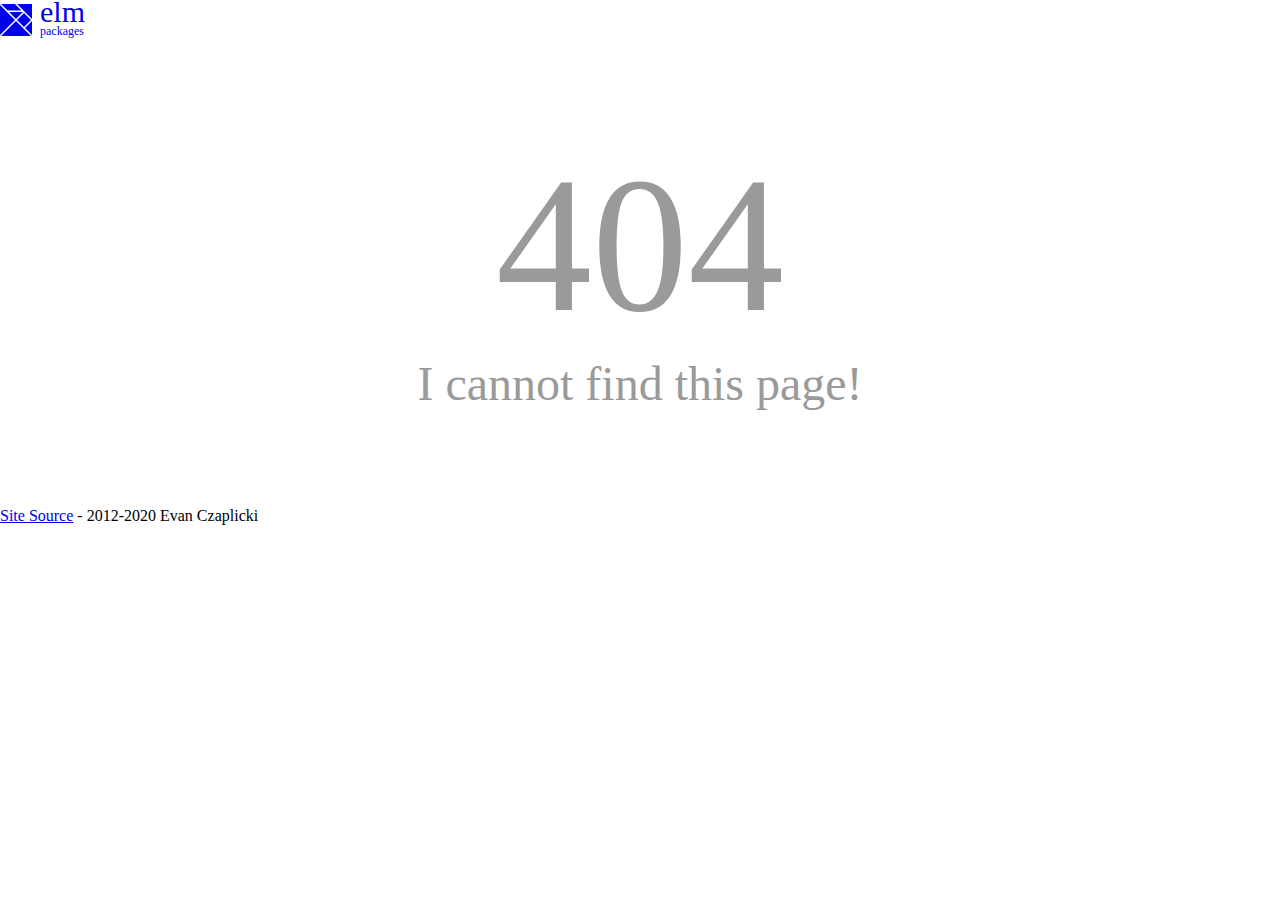
<file: package.elm-lang.org.cp-sutras/index.html>
<!DOCTYPE HTML>
<html>
<head>
  <meta charset="UTF-8">
  <title>Main</title>
  <style>body { padding: 0; margin: 0; }</style>
</head>

<body>

<pre id="elm"></pre>

<script>
try {
(function(scope){
'use strict';

function F(arity, fun, wrapper) {
  wrapper.a = arity;
  wrapper.f = fun;
  return wrapper;
}

function F2(fun) {
  return F(2, fun, function(a) { return function(b) { return fun(a,b); }; })
}
function F3(fun) {
  return F(3, fun, function(a) {
    return function(b) { return function(c) { return fun(a, b, c); }; };
  });
}
function F4(fun) {
  return F(4, fun, function(a) { return function(b) { return function(c) {
    return function(d) { return fun(a, b, c, d); }; }; };
  });
}
function F5(fun) {
  return F(5, fun, function(a) { return function(b) { return function(c) {
    return function(d) { return function(e) { return fun(a, b, c, d, e); }; }; }; };
  });
}
function F6(fun) {
  return F(6, fun, function(a) { return function(b) { return function(c) {
    return function(d) { return function(e) { return function(f) {
    return fun(a, b, c, d, e, f); }; }; }; }; };
  });
}
function F7(fun) {
  return F(7, fun, function(a) { return function(b) { return function(c) {
    return function(d) { return function(e) { return function(f) {
    return function(g) { return fun(a, b, c, d, e, f, g); }; }; }; }; }; };
  });
}
function F8(fun) {
  return F(8, fun, function(a) { return function(b) { return function(c) {
    return function(d) { return function(e) { return function(f) {
    return function(g) { return function(h) {
    return fun(a, b, c, d, e, f, g, h); }; }; }; }; }; }; };
  });
}
function F9(fun) {
  return F(9, fun, function(a) { return function(b) { return function(c) {
    return function(d) { return function(e) { return function(f) {
    return function(g) { return function(h) { return function(i) {
    return fun(a, b, c, d, e, f, g, h, i); }; }; }; }; }; }; }; };
  });
}

function A2(fun, a, b) {
  return fun.a === 2 ? fun.f(a, b) : fun(a)(b);
}
function A3(fun, a, b, c) {
  return fun.a === 3 ? fun.f(a, b, c) : fun(a)(b)(c);
}
function A4(fun, a, b, c, d) {
  return fun.a === 4 ? fun.f(a, b, c, d) : fun(a)(b)(c)(d);
}
function A5(fun, a, b, c, d, e) {
  return fun.a === 5 ? fun.f(a, b, c, d, e) : fun(a)(b)(c)(d)(e);
}
function A6(fun, a, b, c, d, e, f) {
  return fun.a === 6 ? fun.f(a, b, c, d, e, f) : fun(a)(b)(c)(d)(e)(f);
}
function A7(fun, a, b, c, d, e, f, g) {
  return fun.a === 7 ? fun.f(a, b, c, d, e, f, g) : fun(a)(b)(c)(d)(e)(f)(g);
}
function A8(fun, a, b, c, d, e, f, g, h) {
  return fun.a === 8 ? fun.f(a, b, c, d, e, f, g, h) : fun(a)(b)(c)(d)(e)(f)(g)(h);
}
function A9(fun, a, b, c, d, e, f, g, h, i) {
  return fun.a === 9 ? fun.f(a, b, c, d, e, f, g, h, i) : fun(a)(b)(c)(d)(e)(f)(g)(h)(i);
}

console.warn('Compiled in DEV mode. Follow the advice at https://elm-lang.org/0.19.1/optimize for better performance and smaller assets.');


// EQUALITY

function _Utils_eq(x, y)
{
	for (
		var pair, stack = [], isEqual = _Utils_eqHelp(x, y, 0, stack);
		isEqual && (pair = stack.pop());
		isEqual = _Utils_eqHelp(pair.a, pair.b, 0, stack)
		)
	{}

	return isEqual;
}

function _Utils_eqHelp(x, y, depth, stack)
{
	if (x === y)
	{
		return true;
	}

	if (typeof x !== 'object' || x === null || y === null)
	{
		typeof x === 'function' && _Debug_crash(5);
		return false;
	}

	if (depth > 100)
	{
		stack.push(_Utils_Tuple2(x,y));
		return true;
	}

	/**/
	if (x.$ === 'Set_elm_builtin')
	{
		x = $elm$core$Set$toList(x);
		y = $elm$core$Set$toList(y);
	}
	if (x.$ === 'RBNode_elm_builtin' || x.$ === 'RBEmpty_elm_builtin')
	{
		x = $elm$core$Dict$toList(x);
		y = $elm$core$Dict$toList(y);
	}
	//*/

	/**_UNUSED/
	if (x.$ < 0)
	{
		x = $elm$core$Dict$toList(x);
		y = $elm$core$Dict$toList(y);
	}
	//*/

	for (var key in x)
	{
		if (!_Utils_eqHelp(x[key], y[key], depth + 1, stack))
		{
			return false;
		}
	}
	return true;
}

var _Utils_equal = F2(_Utils_eq);
var _Utils_notEqual = F2(function(a, b) { return !_Utils_eq(a,b); });



// COMPARISONS

// Code in Generate/JavaScript.hs, Basics.js, and List.js depends on
// the particular integer values assigned to LT, EQ, and GT.

function _Utils_cmp(x, y, ord)
{
	if (typeof x !== 'object')
	{
		return x === y ? /*EQ*/ 0 : x < y ? /*LT*/ -1 : /*GT*/ 1;
	}

	/**/
	if (x instanceof String)
	{
		var a = x.valueOf();
		var b = y.valueOf();
		return a === b ? 0 : a < b ? -1 : 1;
	}
	//*/

	/**_UNUSED/
	if (typeof x.$ === 'undefined')
	//*/
	/**/
	if (x.$[0] === '#')
	//*/
	{
		return (ord = _Utils_cmp(x.a, y.a))
			? ord
			: (ord = _Utils_cmp(x.b, y.b))
				? ord
				: _Utils_cmp(x.c, y.c);
	}

	// traverse conses until end of a list or a mismatch
	for (; x.b && y.b && !(ord = _Utils_cmp(x.a, y.a)); x = x.b, y = y.b) {} // WHILE_CONSES
	return ord || (x.b ? /*GT*/ 1 : y.b ? /*LT*/ -1 : /*EQ*/ 0);
}

var _Utils_lt = F2(function(a, b) { return _Utils_cmp(a, b) < 0; });
var _Utils_le = F2(function(a, b) { return _Utils_cmp(a, b) < 1; });
var _Utils_gt = F2(function(a, b) { return _Utils_cmp(a, b) > 0; });
var _Utils_ge = F2(function(a, b) { return _Utils_cmp(a, b) >= 0; });

var _Utils_compare = F2(function(x, y)
{
	var n = _Utils_cmp(x, y);
	return n < 0 ? $elm$core$Basics$LT : n ? $elm$core$Basics$GT : $elm$core$Basics$EQ;
});


// COMMON VALUES

var _Utils_Tuple0_UNUSED = 0;
var _Utils_Tuple0 = { $: '#0' };

function _Utils_Tuple2_UNUSED(a, b) { return { a: a, b: b }; }
function _Utils_Tuple2(a, b) { return { $: '#2', a: a, b: b }; }

function _Utils_Tuple3_UNUSED(a, b, c) { return { a: a, b: b, c: c }; }
function _Utils_Tuple3(a, b, c) { return { $: '#3', a: a, b: b, c: c }; }

function _Utils_chr_UNUSED(c) { return c; }
function _Utils_chr(c) { return new String(c); }


// RECORDS

function _Utils_update(oldRecord, updatedFields)
{
	var newRecord = {};

	for (var key in oldRecord)
	{
		newRecord[key] = oldRecord[key];
	}

	for (var key in updatedFields)
	{
		newRecord[key] = updatedFields[key];
	}

	return newRecord;
}


// APPEND

var _Utils_append = F2(_Utils_ap);

function _Utils_ap(xs, ys)
{
	// append Strings
	if (typeof xs === 'string')
	{
		return xs + ys;
	}

	// append Lists
	if (!xs.b)
	{
		return ys;
	}
	var root = _List_Cons(xs.a, ys);
	xs = xs.b
	for (var curr = root; xs.b; xs = xs.b) // WHILE_CONS
	{
		curr = curr.b = _List_Cons(xs.a, ys);
	}
	return root;
}



var _List_Nil_UNUSED = { $: 0 };
var _List_Nil = { $: '[]' };

function _List_Cons_UNUSED(hd, tl) { return { $: 1, a: hd, b: tl }; }
function _List_Cons(hd, tl) { return { $: '::', a: hd, b: tl }; }


var _List_cons = F2(_List_Cons);

function _List_fromArray(arr)
{
	var out = _List_Nil;
	for (var i = arr.length; i--; )
	{
		out = _List_Cons(arr[i], out);
	}
	return out;
}

function _List_toArray(xs)
{
	for (var out = []; xs.b; xs = xs.b) // WHILE_CONS
	{
		out.push(xs.a);
	}
	return out;
}

var _List_map2 = F3(function(f, xs, ys)
{
	for (var arr = []; xs.b && ys.b; xs = xs.b, ys = ys.b) // WHILE_CONSES
	{
		arr.push(A2(f, xs.a, ys.a));
	}
	return _List_fromArray(arr);
});

var _List_map3 = F4(function(f, xs, ys, zs)
{
	for (var arr = []; xs.b && ys.b && zs.b; xs = xs.b, ys = ys.b, zs = zs.b) // WHILE_CONSES
	{
		arr.push(A3(f, xs.a, ys.a, zs.a));
	}
	return _List_fromArray(arr);
});

var _List_map4 = F5(function(f, ws, xs, ys, zs)
{
	for (var arr = []; ws.b && xs.b && ys.b && zs.b; ws = ws.b, xs = xs.b, ys = ys.b, zs = zs.b) // WHILE_CONSES
	{
		arr.push(A4(f, ws.a, xs.a, ys.a, zs.a));
	}
	return _List_fromArray(arr);
});

var _List_map5 = F6(function(f, vs, ws, xs, ys, zs)
{
	for (var arr = []; vs.b && ws.b && xs.b && ys.b && zs.b; vs = vs.b, ws = ws.b, xs = xs.b, ys = ys.b, zs = zs.b) // WHILE_CONSES
	{
		arr.push(A5(f, vs.a, ws.a, xs.a, ys.a, zs.a));
	}
	return _List_fromArray(arr);
});

var _List_sortBy = F2(function(f, xs)
{
	return _List_fromArray(_List_toArray(xs).sort(function(a, b) {
		return _Utils_cmp(f(a), f(b));
	}));
});

var _List_sortWith = F2(function(f, xs)
{
	return _List_fromArray(_List_toArray(xs).sort(function(a, b) {
		var ord = A2(f, a, b);
		return ord === $elm$core$Basics$EQ ? 0 : ord === $elm$core$Basics$LT ? -1 : 1;
	}));
});



var _JsArray_empty = [];

function _JsArray_singleton(value)
{
    return [value];
}

function _JsArray_length(array)
{
    return array.length;
}

var _JsArray_initialize = F3(function(size, offset, func)
{
    var result = new Array(size);

    for (var i = 0; i < size; i++)
    {
        result[i] = func(offset + i);
    }

    return result;
});

var _JsArray_initializeFromList = F2(function (max, ls)
{
    var result = new Array(max);

    for (var i = 0; i < max && ls.b; i++)
    {
        result[i] = ls.a;
        ls = ls.b;
    }

    result.length = i;
    return _Utils_Tuple2(result, ls);
});

var _JsArray_unsafeGet = F2(function(index, array)
{
    return array[index];
});

var _JsArray_unsafeSet = F3(function(index, value, array)
{
    var length = array.length;
    var result = new Array(length);

    for (var i = 0; i < length; i++)
    {
        result[i] = array[i];
    }

    result[index] = value;
    return result;
});

var _JsArray_push = F2(function(value, array)
{
    var length = array.length;
    var result = new Array(length + 1);

    for (var i = 0; i < length; i++)
    {
        result[i] = array[i];
    }

    result[length] = value;
    return result;
});

var _JsArray_foldl = F3(function(func, acc, array)
{
    var length = array.length;

    for (var i = 0; i < length; i++)
    {
        acc = A2(func, array[i], acc);
    }

    return acc;
});

var _JsArray_foldr = F3(function(func, acc, array)
{
    for (var i = array.length - 1; i >= 0; i--)
    {
        acc = A2(func, array[i], acc);
    }

    return acc;
});

var _JsArray_map = F2(function(func, array)
{
    var length = array.length;
    var result = new Array(length);

    for (var i = 0; i < length; i++)
    {
        result[i] = func(array[i]);
    }

    return result;
});

var _JsArray_indexedMap = F3(function(func, offset, array)
{
    var length = array.length;
    var result = new Array(length);

    for (var i = 0; i < length; i++)
    {
        result[i] = A2(func, offset + i, array[i]);
    }

    return result;
});

var _JsArray_slice = F3(function(from, to, array)
{
    return array.slice(from, to);
});

var _JsArray_appendN = F3(function(n, dest, source)
{
    var destLen = dest.length;
    var itemsToCopy = n - destLen;

    if (itemsToCopy > source.length)
    {
        itemsToCopy = source.length;
    }

    var size = destLen + itemsToCopy;
    var result = new Array(size);

    for (var i = 0; i < destLen; i++)
    {
        result[i] = dest[i];
    }

    for (var i = 0; i < itemsToCopy; i++)
    {
        result[i + destLen] = source[i];
    }

    return result;
});



// LOG

var _Debug_log_UNUSED = F2(function(tag, value)
{
	return value;
});

var _Debug_log = F2(function(tag, value)
{
	console.log(tag + ': ' + _Debug_toString(value));
	return value;
});


// TODOS

function _Debug_todo(moduleName, region)
{
	return function(message) {
		_Debug_crash(8, moduleName, region, message);
	};
}

function _Debug_todoCase(moduleName, region, value)
{
	return function(message) {
		_Debug_crash(9, moduleName, region, value, message);
	};
}


// TO STRING

function _Debug_toString_UNUSED(value)
{
	return '<internals>';
}

function _Debug_toString(value)
{
	return _Debug_toAnsiString(false, value);
}

function _Debug_toAnsiString(ansi, value)
{
	if (typeof value === 'function')
	{
		return _Debug_internalColor(ansi, '<function>');
	}

	if (typeof value === 'boolean')
	{
		return _Debug_ctorColor(ansi, value ? 'True' : 'False');
	}

	if (typeof value === 'number')
	{
		return _Debug_numberColor(ansi, value + '');
	}

	if (value instanceof String)
	{
		return _Debug_charColor(ansi, "'" + _Debug_addSlashes(value, true) + "'");
	}

	if (typeof value === 'string')
	{
		return _Debug_stringColor(ansi, '"' + _Debug_addSlashes(value, false) + '"');
	}

	if (typeof value === 'object' && '$' in value)
	{
		var tag = value.$;

		if (typeof tag === 'number')
		{
			return _Debug_internalColor(ansi, '<internals>');
		}

		if (tag[0] === '#')
		{
			var output = [];
			for (var k in value)
			{
				if (k === '$') continue;
				output.push(_Debug_toAnsiString(ansi, value[k]));
			}
			return '(' + output.join(',') + ')';
		}

		if (tag === 'Set_elm_builtin')
		{
			return _Debug_ctorColor(ansi, 'Set')
				+ _Debug_fadeColor(ansi, '.fromList') + ' '
				+ _Debug_toAnsiString(ansi, $elm$core$Set$toList(value));
		}

		if (tag === 'RBNode_elm_builtin' || tag === 'RBEmpty_elm_builtin')
		{
			return _Debug_ctorColor(ansi, 'Dict')
				+ _Debug_fadeColor(ansi, '.fromList') + ' '
				+ _Debug_toAnsiString(ansi, $elm$core$Dict$toList(value));
		}

		if (tag === 'Array_elm_builtin')
		{
			return _Debug_ctorColor(ansi, 'Array')
				+ _Debug_fadeColor(ansi, '.fromList') + ' '
				+ _Debug_toAnsiString(ansi, $elm$core$Array$toList(value));
		}

		if (tag === '::' || tag === '[]')
		{
			var output = '[';

			value.b && (output += _Debug_toAnsiString(ansi, value.a), value = value.b)

			for (; value.b; value = value.b) // WHILE_CONS
			{
				output += ',' + _Debug_toAnsiString(ansi, value.a);
			}
			return output + ']';
		}

		var output = '';
		for (var i in value)
		{
			if (i === '$') continue;
			var str = _Debug_toAnsiString(ansi, value[i]);
			var c0 = str[0];
			var parenless = c0 === '{' || c0 === '(' || c0 === '[' || c0 === '<' || c0 === '"' || str.indexOf(' ') < 0;
			output += ' ' + (parenless ? str : '(' + str + ')');
		}
		return _Debug_ctorColor(ansi, tag) + output;
	}

	if (typeof DataView === 'function' && value instanceof DataView)
	{
		return _Debug_stringColor(ansi, '<' + value.byteLength + ' bytes>');
	}

	if (typeof File !== 'undefined' && value instanceof File)
	{
		return _Debug_internalColor(ansi, '<' + value.name + '>');
	}

	if (typeof value === 'object')
	{
		var output = [];
		for (var key in value)
		{
			var field = key[0] === '_' ? key.slice(1) : key;
			output.push(_Debug_fadeColor(ansi, field) + ' = ' + _Debug_toAnsiString(ansi, value[key]));
		}
		if (output.length === 0)
		{
			return '{}';
		}
		return '{ ' + output.join(', ') + ' }';
	}

	return _Debug_internalColor(ansi, '<internals>');
}

function _Debug_addSlashes(str, isChar)
{
	var s = str
		.replace(/\\/g, '\\\\')
		.replace(/\n/g, '\\n')
		.replace(/\t/g, '\\t')
		.replace(/\r/g, '\\r')
		.replace(/\v/g, '\\v')
		.replace(/\0/g, '\\0');

	if (isChar)
	{
		return s.replace(/\'/g, '\\\'');
	}
	else
	{
		return s.replace(/\"/g, '\\"');
	}
}

function _Debug_ctorColor(ansi, string)
{
	return ansi ? '\x1b[96m' + string + '\x1b[0m' : string;
}

function _Debug_numberColor(ansi, string)
{
	return ansi ? '\x1b[95m' + string + '\x1b[0m' : string;
}

function _Debug_stringColor(ansi, string)
{
	return ansi ? '\x1b[93m' + string + '\x1b[0m' : string;
}

function _Debug_charColor(ansi, string)
{
	return ansi ? '\x1b[92m' + string + '\x1b[0m' : string;
}

function _Debug_fadeColor(ansi, string)
{
	return ansi ? '\x1b[37m' + string + '\x1b[0m' : string;
}

function _Debug_internalColor(ansi, string)
{
	return ansi ? '\x1b[36m' + string + '\x1b[0m' : string;
}

function _Debug_toHexDigit(n)
{
	return String.fromCharCode(n < 10 ? 48 + n : 55 + n);
}


// CRASH


function _Debug_crash_UNUSED(identifier)
{
	throw new Error('https://github.com/elm/core/blob/1.0.0/hints/' + identifier + '.md');
}


function _Debug_crash(identifier, fact1, fact2, fact3, fact4)
{
	switch(identifier)
	{
		case 0:
			throw new Error('What node should I take over? In JavaScript I need something like:\n\n    Elm.Main.init({\n        node: document.getElementById("elm-node")\n    })\n\nYou need to do this with any Browser.sandbox or Browser.element program.');

		case 1:
			throw new Error('Browser.application programs cannot handle URLs like this:\n\n    ' + document.location.href + '\n\nWhat is the root? The root of your file system? Try looking at this program with `elm reactor` or some other server.');

		case 2:
			var jsonErrorString = fact1;
			throw new Error('Problem with the flags given to your Elm program on initialization.\n\n' + jsonErrorString);

		case 3:
			var portName = fact1;
			throw new Error('There can only be one port named `' + portName + '`, but your program has multiple.');

		case 4:
			var portName = fact1;
			var problem = fact2;
			throw new Error('Trying to send an unexpected type of value through port `' + portName + '`:\n' + problem);

		case 5:
			throw new Error('Trying to use `(==)` on functions.\nThere is no way to know if functions are "the same" in the Elm sense.\nRead more about this at https://package.elm-lang.org/packages/elm/core/latest/Basics#== which describes why it is this way and what the better version will look like.');

		case 6:
			var moduleName = fact1;
			throw new Error('Your page is loading multiple Elm scripts with a module named ' + moduleName + '. Maybe a duplicate script is getting loaded accidentally? If not, rename one of them so I know which is which!');

		case 8:
			var moduleName = fact1;
			var region = fact2;
			var message = fact3;
			throw new Error('TODO in module `' + moduleName + '` ' + _Debug_regionToString(region) + '\n\n' + message);

		case 9:
			var moduleName = fact1;
			var region = fact2;
			var value = fact3;
			var message = fact4;
			throw new Error(
				'TODO in module `' + moduleName + '` from the `case` expression '
				+ _Debug_regionToString(region) + '\n\nIt received the following value:\n\n    '
				+ _Debug_toString(value).replace('\n', '\n    ')
				+ '\n\nBut the branch that handles it says:\n\n    ' + message.replace('\n', '\n    ')
			);

		case 10:
			throw new Error('Bug in https://github.com/elm/virtual-dom/issues');

		case 11:
			throw new Error('Cannot perform mod 0. Division by zero error.');
	}
}

function _Debug_regionToString(region)
{
	if (region.start.line === region.end.line)
	{
		return 'on line ' + region.start.line;
	}
	return 'on lines ' + region.start.line + ' through ' + region.end.line;
}



// MATH

var _Basics_add = F2(function(a, b) { return a + b; });
var _Basics_sub = F2(function(a, b) { return a - b; });
var _Basics_mul = F2(function(a, b) { return a * b; });
var _Basics_fdiv = F2(function(a, b) { return a / b; });
var _Basics_idiv = F2(function(a, b) { return (a / b) | 0; });
var _Basics_pow = F2(Math.pow);

var _Basics_remainderBy = F2(function(b, a) { return a % b; });

// https://www.microsoft.com/en-us/research/wp-content/uploads/2016/02/divmodnote-letter.pdf
var _Basics_modBy = F2(function(modulus, x)
{
	var answer = x % modulus;
	return modulus === 0
		? _Debug_crash(11)
		:
	((answer > 0 && modulus < 0) || (answer < 0 && modulus > 0))
		? answer + modulus
		: answer;
});


// TRIGONOMETRY

var _Basics_pi = Math.PI;
var _Basics_e = Math.E;
var _Basics_cos = Math.cos;
var _Basics_sin = Math.sin;
var _Basics_tan = Math.tan;
var _Basics_acos = Math.acos;
var _Basics_asin = Math.asin;
var _Basics_atan = Math.atan;
var _Basics_atan2 = F2(Math.atan2);


// MORE MATH

function _Basics_toFloat(x) { return x; }
function _Basics_truncate(n) { return n | 0; }
function _Basics_isInfinite(n) { return n === Infinity || n === -Infinity; }

var _Basics_ceiling = Math.ceil;
var _Basics_floor = Math.floor;
var _Basics_round = Math.round;
var _Basics_sqrt = Math.sqrt;
var _Basics_log = Math.log;
var _Basics_isNaN = isNaN;


// BOOLEANS

function _Basics_not(bool) { return !bool; }
var _Basics_and = F2(function(a, b) { return a && b; });
var _Basics_or  = F2(function(a, b) { return a || b; });
var _Basics_xor = F2(function(a, b) { return a !== b; });



var _String_cons = F2(function(chr, str)
{
	return chr + str;
});

function _String_uncons(string)
{
	var word = string.charCodeAt(0);
	return !isNaN(word)
		? $elm$core$Maybe$Just(
			0xD800 <= word && word <= 0xDBFF
				? _Utils_Tuple2(_Utils_chr(string[0] + string[1]), string.slice(2))
				: _Utils_Tuple2(_Utils_chr(string[0]), string.slice(1))
		)
		: $elm$core$Maybe$Nothing;
}

var _String_append = F2(function(a, b)
{
	return a + b;
});

function _String_length(str)
{
	return str.length;
}

var _String_map = F2(function(func, string)
{
	var len = string.length;
	var array = new Array(len);
	var i = 0;
	while (i < len)
	{
		var word = string.charCodeAt(i);
		if (0xD800 <= word && word <= 0xDBFF)
		{
			array[i] = func(_Utils_chr(string[i] + string[i+1]));
			i += 2;
			continue;
		}
		array[i] = func(_Utils_chr(string[i]));
		i++;
	}
	return array.join('');
});

var _String_filter = F2(function(isGood, str)
{
	var arr = [];
	var len = str.length;
	var i = 0;
	while (i < len)
	{
		var char = str[i];
		var word = str.charCodeAt(i);
		i++;
		if (0xD800 <= word && word <= 0xDBFF)
		{
			char += str[i];
			i++;
		}

		if (isGood(_Utils_chr(char)))
		{
			arr.push(char);
		}
	}
	return arr.join('');
});

function _String_reverse(str)
{
	var len = str.length;
	var arr = new Array(len);
	var i = 0;
	while (i < len)
	{
		var word = str.charCodeAt(i);
		if (0xD800 <= word && word <= 0xDBFF)
		{
			arr[len - i] = str[i + 1];
			i++;
			arr[len - i] = str[i - 1];
			i++;
		}
		else
		{
			arr[len - i] = str[i];
			i++;
		}
	}
	return arr.join('');
}

var _String_foldl = F3(function(func, state, string)
{
	var len = string.length;
	var i = 0;
	while (i < len)
	{
		var char = string[i];
		var word = string.charCodeAt(i);
		i++;
		if (0xD800 <= word && word <= 0xDBFF)
		{
			char += string[i];
			i++;
		}
		state = A2(func, _Utils_chr(char), state);
	}
	return state;
});

var _String_foldr = F3(function(func, state, string)
{
	var i = string.length;
	while (i--)
	{
		var char = string[i];
		var word = string.charCodeAt(i);
		if (0xDC00 <= word && word <= 0xDFFF)
		{
			i--;
			char = string[i] + char;
		}
		state = A2(func, _Utils_chr(char), state);
	}
	return state;
});

var _String_split = F2(function(sep, str)
{
	return str.split(sep);
});

var _String_join = F2(function(sep, strs)
{
	return strs.join(sep);
});

var _String_slice = F3(function(start, end, str) {
	return str.slice(start, end);
});

function _String_trim(str)
{
	return str.trim();
}

function _String_trimLeft(str)
{
	return str.replace(/^\s+/, '');
}

function _String_trimRight(str)
{
	return str.replace(/\s+$/, '');
}

function _String_words(str)
{
	return _List_fromArray(str.trim().split(/\s+/g));
}

function _String_lines(str)
{
	return _List_fromArray(str.split(/\r\n|\r|\n/g));
}

function _String_toUpper(str)
{
	return str.toUpperCase();
}

function _String_toLower(str)
{
	return str.toLowerCase();
}

var _String_any = F2(function(isGood, string)
{
	var i = string.length;
	while (i--)
	{
		var char = string[i];
		var word = string.charCodeAt(i);
		if (0xDC00 <= word && word <= 0xDFFF)
		{
			i--;
			char = string[i] + char;
		}
		if (isGood(_Utils_chr(char)))
		{
			return true;
		}
	}
	return false;
});

var _String_all = F2(function(isGood, string)
{
	var i = string.length;
	while (i--)
	{
		var char = string[i];
		var word = string.charCodeAt(i);
		if (0xDC00 <= word && word <= 0xDFFF)
		{
			i--;
			char = string[i] + char;
		}
		if (!isGood(_Utils_chr(char)))
		{
			return false;
		}
	}
	return true;
});

var _String_contains = F2(function(sub, str)
{
	return str.indexOf(sub) > -1;
});

var _String_startsWith = F2(function(sub, str)
{
	return str.indexOf(sub) === 0;
});

var _String_endsWith = F2(function(sub, str)
{
	return str.length >= sub.length &&
		str.lastIndexOf(sub) === str.length - sub.length;
});

var _String_indexes = F2(function(sub, str)
{
	var subLen = sub.length;

	if (subLen < 1)
	{
		return _List_Nil;
	}

	var i = 0;
	var is = [];

	while ((i = str.indexOf(sub, i)) > -1)
	{
		is.push(i);
		i = i + subLen;
	}

	return _List_fromArray(is);
});


// TO STRING

function _String_fromNumber(number)
{
	return number + '';
}


// INT CONVERSIONS

function _String_toInt(str)
{
	var total = 0;
	var code0 = str.charCodeAt(0);
	var start = code0 == 0x2B /* + */ || code0 == 0x2D /* - */ ? 1 : 0;

	for (var i = start; i < str.length; ++i)
	{
		var code = str.charCodeAt(i);
		if (code < 0x30 || 0x39 < code)
		{
			return $elm$core$Maybe$Nothing;
		}
		total = 10 * total + code - 0x30;
	}

	return i == start
		? $elm$core$Maybe$Nothing
		: $elm$core$Maybe$Just(code0 == 0x2D ? -total : total);
}


// FLOAT CONVERSIONS

function _String_toFloat(s)
{
	// check if it is a hex, octal, or binary number
	if (s.length === 0 || /[\sxbo]/.test(s))
	{
		return $elm$core$Maybe$Nothing;
	}
	var n = +s;
	// faster isNaN check
	return n === n ? $elm$core$Maybe$Just(n) : $elm$core$Maybe$Nothing;
}

function _String_fromList(chars)
{
	return _List_toArray(chars).join('');
}




function _Char_toCode(char)
{
	var code = char.charCodeAt(0);
	if (0xD800 <= code && code <= 0xDBFF)
	{
		return (code - 0xD800) * 0x400 + char.charCodeAt(1) - 0xDC00 + 0x10000
	}
	return code;
}

function _Char_fromCode(code)
{
	return _Utils_chr(
		(code < 0 || 0x10FFFF < code)
			? '\uFFFD'
			:
		(code <= 0xFFFF)
			? String.fromCharCode(code)
			:
		(code -= 0x10000,
			String.fromCharCode(Math.floor(code / 0x400) + 0xD800, code % 0x400 + 0xDC00)
		)
	);
}

function _Char_toUpper(char)
{
	return _Utils_chr(char.toUpperCase());
}

function _Char_toLower(char)
{
	return _Utils_chr(char.toLowerCase());
}

function _Char_toLocaleUpper(char)
{
	return _Utils_chr(char.toLocaleUpperCase());
}

function _Char_toLocaleLower(char)
{
	return _Utils_chr(char.toLocaleLowerCase());
}



/**/
function _Json_errorToString(error)
{
	return $elm$json$Json$Decode$errorToString(error);
}
//*/


// CORE DECODERS

function _Json_succeed(msg)
{
	return {
		$: 0,
		a: msg
	};
}

function _Json_fail(msg)
{
	return {
		$: 1,
		a: msg
	};
}

function _Json_decodePrim(decoder)
{
	return { $: 2, b: decoder };
}

var _Json_decodeInt = _Json_decodePrim(function(value) {
	return (typeof value !== 'number')
		? _Json_expecting('an INT', value)
		:
	(-2147483647 < value && value < 2147483647 && (value | 0) === value)
		? $elm$core$Result$Ok(value)
		:
	(isFinite(value) && !(value % 1))
		? $elm$core$Result$Ok(value)
		: _Json_expecting('an INT', value);
});

var _Json_decodeBool = _Json_decodePrim(function(value) {
	return (typeof value === 'boolean')
		? $elm$core$Result$Ok(value)
		: _Json_expecting('a BOOL', value);
});

var _Json_decodeFloat = _Json_decodePrim(function(value) {
	return (typeof value === 'number')
		? $elm$core$Result$Ok(value)
		: _Json_expecting('a FLOAT', value);
});

var _Json_decodeValue = _Json_decodePrim(function(value) {
	return $elm$core$Result$Ok(_Json_wrap(value));
});

var _Json_decodeString = _Json_decodePrim(function(value) {
	return (typeof value === 'string')
		? $elm$core$Result$Ok(value)
		: (value instanceof String)
			? $elm$core$Result$Ok(value + '')
			: _Json_expecting('a STRING', value);
});

function _Json_decodeList(decoder) { return { $: 3, b: decoder }; }
function _Json_decodeArray(decoder) { return { $: 4, b: decoder }; }

function _Json_decodeNull(value) { return { $: 5, c: value }; }

var _Json_decodeField = F2(function(field, decoder)
{
	return {
		$: 6,
		d: field,
		b: decoder
	};
});

var _Json_decodeIndex = F2(function(index, decoder)
{
	return {
		$: 7,
		e: index,
		b: decoder
	};
});

function _Json_decodeKeyValuePairs(decoder)
{
	return {
		$: 8,
		b: decoder
	};
}

function _Json_mapMany(f, decoders)
{
	return {
		$: 9,
		f: f,
		g: decoders
	};
}

var _Json_andThen = F2(function(callback, decoder)
{
	return {
		$: 10,
		b: decoder,
		h: callback
	};
});

function _Json_oneOf(decoders)
{
	return {
		$: 11,
		g: decoders
	};
}


// DECODING OBJECTS

var _Json_map1 = F2(function(f, d1)
{
	return _Json_mapMany(f, [d1]);
});

var _Json_map2 = F3(function(f, d1, d2)
{
	return _Json_mapMany(f, [d1, d2]);
});

var _Json_map3 = F4(function(f, d1, d2, d3)
{
	return _Json_mapMany(f, [d1, d2, d3]);
});

var _Json_map4 = F5(function(f, d1, d2, d3, d4)
{
	return _Json_mapMany(f, [d1, d2, d3, d4]);
});

var _Json_map5 = F6(function(f, d1, d2, d3, d4, d5)
{
	return _Json_mapMany(f, [d1, d2, d3, d4, d5]);
});

var _Json_map6 = F7(function(f, d1, d2, d3, d4, d5, d6)
{
	return _Json_mapMany(f, [d1, d2, d3, d4, d5, d6]);
});

var _Json_map7 = F8(function(f, d1, d2, d3, d4, d5, d6, d7)
{
	return _Json_mapMany(f, [d1, d2, d3, d4, d5, d6, d7]);
});

var _Json_map8 = F9(function(f, d1, d2, d3, d4, d5, d6, d7, d8)
{
	return _Json_mapMany(f, [d1, d2, d3, d4, d5, d6, d7, d8]);
});


// DECODE

var _Json_runOnString = F2(function(decoder, string)
{
	try
	{
		var value = JSON.parse(string);
		return _Json_runHelp(decoder, value);
	}
	catch (e)
	{
		return $elm$core$Result$Err(A2($elm$json$Json$Decode$Failure, 'This is not valid JSON! ' + e.message, _Json_wrap(string)));
	}
});

var _Json_run = F2(function(decoder, value)
{
	return _Json_runHelp(decoder, _Json_unwrap(value));
});

function _Json_runHelp(decoder, value)
{
	switch (decoder.$)
	{
		case 2:
			return decoder.b(value);

		case 5:
			return (value === null)
				? $elm$core$Result$Ok(decoder.c)
				: _Json_expecting('null', value);

		case 3:
			if (!_Json_isArray(value))
			{
				return _Json_expecting('a LIST', value);
			}
			return _Json_runArrayDecoder(decoder.b, value, _List_fromArray);

		case 4:
			if (!_Json_isArray(value))
			{
				return _Json_expecting('an ARRAY', value);
			}
			return _Json_runArrayDecoder(decoder.b, value, _Json_toElmArray);

		case 6:
			var field = decoder.d;
			if (typeof value !== 'object' || value === null || !(field in value))
			{
				return _Json_expecting('an OBJECT with a field named `' + field + '`', value);
			}
			var result = _Json_runHelp(decoder.b, value[field]);
			return ($elm$core$Result$isOk(result)) ? result : $elm$core$Result$Err(A2($elm$json$Json$Decode$Field, field, result.a));

		case 7:
			var index = decoder.e;
			if (!_Json_isArray(value))
			{
				return _Json_expecting('an ARRAY', value);
			}
			if (index >= value.length)
			{
				return _Json_expecting('a LONGER array. Need index ' + index + ' but only see ' + value.length + ' entries', value);
			}
			var result = _Json_runHelp(decoder.b, value[index]);
			return ($elm$core$Result$isOk(result)) ? result : $elm$core$Result$Err(A2($elm$json$Json$Decode$Index, index, result.a));

		case 8:
			if (typeof value !== 'object' || value === null || _Json_isArray(value))
			{
				return _Json_expecting('an OBJECT', value);
			}

			var keyValuePairs = _List_Nil;
			// TODO test perf of Object.keys and switch when support is good enough
			for (var key in value)
			{
				if (value.hasOwnProperty(key))
				{
					var result = _Json_runHelp(decoder.b, value[key]);
					if (!$elm$core$Result$isOk(result))
					{
						return $elm$core$Result$Err(A2($elm$json$Json$Decode$Field, key, result.a));
					}
					keyValuePairs = _List_Cons(_Utils_Tuple2(key, result.a), keyValuePairs);
				}
			}
			return $elm$core$Result$Ok($elm$core$List$reverse(keyValuePairs));

		case 9:
			var answer = decoder.f;
			var decoders = decoder.g;
			for (var i = 0; i < decoders.length; i++)
			{
				var result = _Json_runHelp(decoders[i], value);
				if (!$elm$core$Result$isOk(result))
				{
					return result;
				}
				answer = answer(result.a);
			}
			return $elm$core$Result$Ok(answer);

		case 10:
			var result = _Json_runHelp(decoder.b, value);
			return (!$elm$core$Result$isOk(result))
				? result
				: _Json_runHelp(decoder.h(result.a), value);

		case 11:
			var errors = _List_Nil;
			for (var temp = decoder.g; temp.b; temp = temp.b) // WHILE_CONS
			{
				var result = _Json_runHelp(temp.a, value);
				if ($elm$core$Result$isOk(result))
				{
					return result;
				}
				errors = _List_Cons(result.a, errors);
			}
			return $elm$core$Result$Err($elm$json$Json$Decode$OneOf($elm$core$List$reverse(errors)));

		case 1:
			return $elm$core$Result$Err(A2($elm$json$Json$Decode$Failure, decoder.a, _Json_wrap(value)));

		case 0:
			return $elm$core$Result$Ok(decoder.a);
	}
}

function _Json_runArrayDecoder(decoder, value, toElmValue)
{
	var len = value.length;
	var array = new Array(len);
	for (var i = 0; i < len; i++)
	{
		var result = _Json_runHelp(decoder, value[i]);
		if (!$elm$core$Result$isOk(result))
		{
			return $elm$core$Result$Err(A2($elm$json$Json$Decode$Index, i, result.a));
		}
		array[i] = result.a;
	}
	return $elm$core$Result$Ok(toElmValue(array));
}

function _Json_isArray(value)
{
	return Array.isArray(value) || (typeof FileList !== 'undefined' && value instanceof FileList);
}

function _Json_toElmArray(array)
{
	return A2($elm$core$Array$initialize, array.length, function(i) { return array[i]; });
}

function _Json_expecting(type, value)
{
	return $elm$core$Result$Err(A2($elm$json$Json$Decode$Failure, 'Expecting ' + type, _Json_wrap(value)));
}


// EQUALITY

function _Json_equality(x, y)
{
	if (x === y)
	{
		return true;
	}

	if (x.$ !== y.$)
	{
		return false;
	}

	switch (x.$)
	{
		case 0:
		case 1:
			return x.a === y.a;

		case 2:
			return x.b === y.b;

		case 5:
			return x.c === y.c;

		case 3:
		case 4:
		case 8:
			return _Json_equality(x.b, y.b);

		case 6:
			return x.d === y.d && _Json_equality(x.b, y.b);

		case 7:
			return x.e === y.e && _Json_equality(x.b, y.b);

		case 9:
			return x.f === y.f && _Json_listEquality(x.g, y.g);

		case 10:
			return x.h === y.h && _Json_equality(x.b, y.b);

		case 11:
			return _Json_listEquality(x.g, y.g);
	}
}

function _Json_listEquality(aDecoders, bDecoders)
{
	var len = aDecoders.length;
	if (len !== bDecoders.length)
	{
		return false;
	}
	for (var i = 0; i < len; i++)
	{
		if (!_Json_equality(aDecoders[i], bDecoders[i]))
		{
			return false;
		}
	}
	return true;
}


// ENCODE

var _Json_encode = F2(function(indentLevel, value)
{
	return JSON.stringify(_Json_unwrap(value), null, indentLevel) + '';
});

function _Json_wrap(value) { return { $: 0, a: value }; }
function _Json_unwrap(value) { return value.a; }

function _Json_wrap_UNUSED(value) { return value; }
function _Json_unwrap_UNUSED(value) { return value; }

function _Json_emptyArray() { return []; }
function _Json_emptyObject() { return {}; }

var _Json_addField = F3(function(key, value, object)
{
	object[key] = _Json_unwrap(value);
	return object;
});

function _Json_addEntry(func)
{
	return F2(function(entry, array)
	{
		array.push(_Json_unwrap(func(entry)));
		return array;
	});
}

var _Json_encodeNull = _Json_wrap(null);



// TASKS

function _Scheduler_succeed(value)
{
	return {
		$: 0,
		a: value
	};
}

function _Scheduler_fail(error)
{
	return {
		$: 1,
		a: error
	};
}

function _Scheduler_binding(callback)
{
	return {
		$: 2,
		b: callback,
		c: null
	};
}

var _Scheduler_andThen = F2(function(callback, task)
{
	return {
		$: 3,
		b: callback,
		d: task
	};
});

var _Scheduler_onError = F2(function(callback, task)
{
	return {
		$: 4,
		b: callback,
		d: task
	};
});

function _Scheduler_receive(callback)
{
	return {
		$: 5,
		b: callback
	};
}


// PROCESSES

var _Scheduler_guid = 0;

function _Scheduler_rawSpawn(task)
{
	var proc = {
		$: 0,
		e: _Scheduler_guid++,
		f: task,
		g: null,
		h: []
	};

	_Scheduler_enqueue(proc);

	return proc;
}

function _Scheduler_spawn(task)
{
	return _Scheduler_binding(function(callback) {
		callback(_Scheduler_succeed(_Scheduler_rawSpawn(task)));
	});
}

function _Scheduler_rawSend(proc, msg)
{
	proc.h.push(msg);
	_Scheduler_enqueue(proc);
}

var _Scheduler_send = F2(function(proc, msg)
{
	return _Scheduler_binding(function(callback) {
		_Scheduler_rawSend(proc, msg);
		callback(_Scheduler_succeed(_Utils_Tuple0));
	});
});

function _Scheduler_kill(proc)
{
	return _Scheduler_binding(function(callback) {
		var task = proc.f;
		if (task.$ === 2 && task.c)
		{
			task.c();
		}

		proc.f = null;

		callback(_Scheduler_succeed(_Utils_Tuple0));
	});
}


/* STEP PROCESSES

type alias Process =
  { $ : tag
  , id : unique_id
  , root : Task
  , stack : null | { $: SUCCEED | FAIL, a: callback, b: stack }
  , mailbox : [msg]
  }

*/


var _Scheduler_working = false;
var _Scheduler_queue = [];


function _Scheduler_enqueue(proc)
{
	_Scheduler_queue.push(proc);
	if (_Scheduler_working)
	{
		return;
	}
	_Scheduler_working = true;
	while (proc = _Scheduler_queue.shift())
	{
		_Scheduler_step(proc);
	}
	_Scheduler_working = false;
}


function _Scheduler_step(proc)
{
	while (proc.f)
	{
		var rootTag = proc.f.$;
		if (rootTag === 0 || rootTag === 1)
		{
			while (proc.g && proc.g.$ !== rootTag)
			{
				proc.g = proc.g.i;
			}
			if (!proc.g)
			{
				return;
			}
			proc.f = proc.g.b(proc.f.a);
			proc.g = proc.g.i;
		}
		else if (rootTag === 2)
		{
			proc.f.c = proc.f.b(function(newRoot) {
				proc.f = newRoot;
				_Scheduler_enqueue(proc);
			});
			return;
		}
		else if (rootTag === 5)
		{
			if (proc.h.length === 0)
			{
				return;
			}
			proc.f = proc.f.b(proc.h.shift());
		}
		else // if (rootTag === 3 || rootTag === 4)
		{
			proc.g = {
				$: rootTag === 3 ? 0 : 1,
				b: proc.f.b,
				i: proc.g
			};
			proc.f = proc.f.d;
		}
	}
}



function _Process_sleep(time)
{
	return _Scheduler_binding(function(callback) {
		var id = setTimeout(function() {
			callback(_Scheduler_succeed(_Utils_Tuple0));
		}, time);

		return function() { clearTimeout(id); };
	});
}




// PROGRAMS


var _Platform_worker = F4(function(impl, flagDecoder, debugMetadata, args)
{
	return _Platform_initialize(
		flagDecoder,
		args,
		impl.init,
		impl.update,
		impl.subscriptions,
		function() { return function() {} }
	);
});



// INITIALIZE A PROGRAM


function _Platform_initialize(flagDecoder, args, init, update, subscriptions, stepperBuilder)
{
	var result = A2(_Json_run, flagDecoder, _Json_wrap(args ? args['flags'] : undefined));
	$elm$core$Result$isOk(result) || _Debug_crash(2 /**/, _Json_errorToString(result.a) /**/);
	var managers = {};
	var initPair = init(result.a);
	var model = initPair.a;
	var stepper = stepperBuilder(sendToApp, model);
	var ports = _Platform_setupEffects(managers, sendToApp);

	function sendToApp(msg, viewMetadata)
	{
		var pair = A2(update, msg, model);
		stepper(model = pair.a, viewMetadata);
		_Platform_enqueueEffects(managers, pair.b, subscriptions(model));
	}

	_Platform_enqueueEffects(managers, initPair.b, subscriptions(model));

	return ports ? { ports: ports } : {};
}



// TRACK PRELOADS
//
// This is used by code in elm/browser and elm/http
// to register any HTTP requests that are triggered by init.
//


var _Platform_preload;


function _Platform_registerPreload(url)
{
	_Platform_preload.add(url);
}



// EFFECT MANAGERS


var _Platform_effectManagers = {};


function _Platform_setupEffects(managers, sendToApp)
{
	var ports;

	// setup all necessary effect managers
	for (var key in _Platform_effectManagers)
	{
		var manager = _Platform_effectManagers[key];

		if (manager.a)
		{
			ports = ports || {};
			ports[key] = manager.a(key, sendToApp);
		}

		managers[key] = _Platform_instantiateManager(manager, sendToApp);
	}

	return ports;
}


function _Platform_createManager(init, onEffects, onSelfMsg, cmdMap, subMap)
{
	return {
		b: init,
		c: onEffects,
		d: onSelfMsg,
		e: cmdMap,
		f: subMap
	};
}


function _Platform_instantiateManager(info, sendToApp)
{
	var router = {
		g: sendToApp,
		h: undefined
	};

	var onEffects = info.c;
	var onSelfMsg = info.d;
	var cmdMap = info.e;
	var subMap = info.f;

	function loop(state)
	{
		return A2(_Scheduler_andThen, loop, _Scheduler_receive(function(msg)
		{
			var value = msg.a;

			if (msg.$ === 0)
			{
				return A3(onSelfMsg, router, value, state);
			}

			return cmdMap && subMap
				? A4(onEffects, router, value.i, value.j, state)
				: A3(onEffects, router, cmdMap ? value.i : value.j, state);
		}));
	}

	return router.h = _Scheduler_rawSpawn(A2(_Scheduler_andThen, loop, info.b));
}



// ROUTING


var _Platform_sendToApp = F2(function(router, msg)
{
	return _Scheduler_binding(function(callback)
	{
		router.g(msg);
		callback(_Scheduler_succeed(_Utils_Tuple0));
	});
});


var _Platform_sendToSelf = F2(function(router, msg)
{
	return A2(_Scheduler_send, router.h, {
		$: 0,
		a: msg
	});
});



// BAGS


function _Platform_leaf(home)
{
	return function(value)
	{
		return {
			$: 1,
			k: home,
			l: value
		};
	};
}


function _Platform_batch(list)
{
	return {
		$: 2,
		m: list
	};
}


var _Platform_map = F2(function(tagger, bag)
{
	return {
		$: 3,
		n: tagger,
		o: bag
	}
});



// PIPE BAGS INTO EFFECT MANAGERS
//
// Effects must be queued!
//
// Say your init contains a synchronous command, like Time.now or Time.here
//
//   - This will produce a batch of effects (FX_1)
//   - The synchronous task triggers the subsequent `update` call
//   - This will produce a batch of effects (FX_2)
//
// If we just start dispatching FX_2, subscriptions from FX_2 can be processed
// before subscriptions from FX_1. No good! Earlier versions of this code had
// this problem, leading to these reports:
//
//   https://github.com/elm/core/issues/980
//   https://github.com/elm/core/pull/981
//   https://github.com/elm/compiler/issues/1776
//
// The queue is necessary to avoid ordering issues for synchronous commands.


// Why use true/false here? Why not just check the length of the queue?
// The goal is to detect "are we currently dispatching effects?" If we
// are, we need to bail and let the ongoing while loop handle things.
//
// Now say the queue has 1 element. When we dequeue the final element,
// the queue will be empty, but we are still actively dispatching effects.
// So you could get queue jumping in a really tricky category of cases.
//
var _Platform_effectsQueue = [];
var _Platform_effectsActive = false;


function _Platform_enqueueEffects(managers, cmdBag, subBag)
{
	_Platform_effectsQueue.push({ p: managers, q: cmdBag, r: subBag });

	if (_Platform_effectsActive) return;

	_Platform_effectsActive = true;
	for (var fx; fx = _Platform_effectsQueue.shift(); )
	{
		_Platform_dispatchEffects(fx.p, fx.q, fx.r);
	}
	_Platform_effectsActive = false;
}


function _Platform_dispatchEffects(managers, cmdBag, subBag)
{
	var effectsDict = {};
	_Platform_gatherEffects(true, cmdBag, effectsDict, null);
	_Platform_gatherEffects(false, subBag, effectsDict, null);

	for (var home in managers)
	{
		_Scheduler_rawSend(managers[home], {
			$: 'fx',
			a: effectsDict[home] || { i: _List_Nil, j: _List_Nil }
		});
	}
}


function _Platform_gatherEffects(isCmd, bag, effectsDict, taggers)
{
	switch (bag.$)
	{
		case 1:
			var home = bag.k;
			var effect = _Platform_toEffect(isCmd, home, taggers, bag.l);
			effectsDict[home] = _Platform_insert(isCmd, effect, effectsDict[home]);
			return;

		case 2:
			for (var list = bag.m; list.b; list = list.b) // WHILE_CONS
			{
				_Platform_gatherEffects(isCmd, list.a, effectsDict, taggers);
			}
			return;

		case 3:
			_Platform_gatherEffects(isCmd, bag.o, effectsDict, {
				s: bag.n,
				t: taggers
			});
			return;
	}
}


function _Platform_toEffect(isCmd, home, taggers, value)
{
	function applyTaggers(x)
	{
		for (var temp = taggers; temp; temp = temp.t)
		{
			x = temp.s(x);
		}
		return x;
	}

	var map = isCmd
		? _Platform_effectManagers[home].e
		: _Platform_effectManagers[home].f;

	return A2(map, applyTaggers, value)
}


function _Platform_insert(isCmd, newEffect, effects)
{
	effects = effects || { i: _List_Nil, j: _List_Nil };

	isCmd
		? (effects.i = _List_Cons(newEffect, effects.i))
		: (effects.j = _List_Cons(newEffect, effects.j));

	return effects;
}



// PORTS


function _Platform_checkPortName(name)
{
	if (_Platform_effectManagers[name])
	{
		_Debug_crash(3, name)
	}
}



// OUTGOING PORTS


function _Platform_outgoingPort(name, converter)
{
	_Platform_checkPortName(name);
	_Platform_effectManagers[name] = {
		e: _Platform_outgoingPortMap,
		u: converter,
		a: _Platform_setupOutgoingPort
	};
	return _Platform_leaf(name);
}


var _Platform_outgoingPortMap = F2(function(tagger, value) { return value; });


function _Platform_setupOutgoingPort(name)
{
	var subs = [];
	var converter = _Platform_effectManagers[name].u;

	// CREATE MANAGER

	var init = _Process_sleep(0);

	_Platform_effectManagers[name].b = init;
	_Platform_effectManagers[name].c = F3(function(router, cmdList, state)
	{
		for ( ; cmdList.b; cmdList = cmdList.b) // WHILE_CONS
		{
			// grab a separate reference to subs in case unsubscribe is called
			var currentSubs = subs;
			var value = _Json_unwrap(converter(cmdList.a));
			for (var i = 0; i < currentSubs.length; i++)
			{
				currentSubs[i](value);
			}
		}
		return init;
	});

	// PUBLIC API

	function subscribe(callback)
	{
		subs.push(callback);
	}

	function unsubscribe(callback)
	{
		// copy subs into a new array in case unsubscribe is called within a
		// subscribed callback
		subs = subs.slice();
		var index = subs.indexOf(callback);
		if (index >= 0)
		{
			subs.splice(index, 1);
		}
	}

	return {
		subscribe: subscribe,
		unsubscribe: unsubscribe
	};
}



// INCOMING PORTS


function _Platform_incomingPort(name, converter)
{
	_Platform_checkPortName(name);
	_Platform_effectManagers[name] = {
		f: _Platform_incomingPortMap,
		u: converter,
		a: _Platform_setupIncomingPort
	};
	return _Platform_leaf(name);
}


var _Platform_incomingPortMap = F2(function(tagger, finalTagger)
{
	return function(value)
	{
		return tagger(finalTagger(value));
	};
});


function _Platform_setupIncomingPort(name, sendToApp)
{
	var subs = _List_Nil;
	var converter = _Platform_effectManagers[name].u;

	// CREATE MANAGER

	var init = _Scheduler_succeed(null);

	_Platform_effectManagers[name].b = init;
	_Platform_effectManagers[name].c = F3(function(router, subList, state)
	{
		subs = subList;
		return init;
	});

	// PUBLIC API

	function send(incomingValue)
	{
		var result = A2(_Json_run, converter, _Json_wrap(incomingValue));

		$elm$core$Result$isOk(result) || _Debug_crash(4, name, result.a);

		var value = result.a;
		for (var temp = subs; temp.b; temp = temp.b) // WHILE_CONS
		{
			sendToApp(temp.a(value));
		}
	}

	return { send: send };
}



// EXPORT ELM MODULES
//
// Have DEBUG and PROD versions so that we can (1) give nicer errors in
// debug mode and (2) not pay for the bits needed for that in prod mode.
//


function _Platform_export_UNUSED(exports)
{
	scope['Elm']
		? _Platform_mergeExportsProd(scope['Elm'], exports)
		: scope['Elm'] = exports;
}


function _Platform_mergeExportsProd(obj, exports)
{
	for (var name in exports)
	{
		(name in obj)
			? (name == 'init')
				? _Debug_crash(6)
				: _Platform_mergeExportsProd(obj[name], exports[name])
			: (obj[name] = exports[name]);
	}
}


function _Platform_export(exports)
{
	scope['Elm']
		? _Platform_mergeExportsDebug('Elm', scope['Elm'], exports)
		: scope['Elm'] = exports;
}


function _Platform_mergeExportsDebug(moduleName, obj, exports)
{
	for (var name in exports)
	{
		(name in obj)
			? (name == 'init')
				? _Debug_crash(6, moduleName)
				: _Platform_mergeExportsDebug(moduleName + '.' + name, obj[name], exports[name])
			: (obj[name] = exports[name]);
	}
}




// HELPERS


var _VirtualDom_divertHrefToApp;

var _VirtualDom_doc = typeof document !== 'undefined' ? document : {};


function _VirtualDom_appendChild(parent, child)
{
	parent.appendChild(child);
}

var _VirtualDom_init = F4(function(virtualNode, flagDecoder, debugMetadata, args)
{
	// NOTE: this function needs _Platform_export available to work

	/**_UNUSED/
	var node = args['node'];
	//*/
	/**/
	var node = args && args['node'] ? args['node'] : _Debug_crash(0);
	//*/

	node.parentNode.replaceChild(
		_VirtualDom_render(virtualNode, function() {}),
		node
	);

	return {};
});



// TEXT


function _VirtualDom_text(string)
{
	return {
		$: 0,
		a: string
	};
}



// NODE


var _VirtualDom_nodeNS = F2(function(namespace, tag)
{
	return F2(function(factList, kidList)
	{
		for (var kids = [], descendantsCount = 0; kidList.b; kidList = kidList.b) // WHILE_CONS
		{
			var kid = kidList.a;
			descendantsCount += (kid.b || 0);
			kids.push(kid);
		}
		descendantsCount += kids.length;

		return {
			$: 1,
			c: tag,
			d: _VirtualDom_organizeFacts(factList),
			e: kids,
			f: namespace,
			b: descendantsCount
		};
	});
});


var _VirtualDom_node = _VirtualDom_nodeNS(undefined);



// KEYED NODE


var _VirtualDom_keyedNodeNS = F2(function(namespace, tag)
{
	return F2(function(factList, kidList)
	{
		for (var kids = [], descendantsCount = 0; kidList.b; kidList = kidList.b) // WHILE_CONS
		{
			var kid = kidList.a;
			descendantsCount += (kid.b.b || 0);
			kids.push(kid);
		}
		descendantsCount += kids.length;

		return {
			$: 2,
			c: tag,
			d: _VirtualDom_organizeFacts(factList),
			e: kids,
			f: namespace,
			b: descendantsCount
		};
	});
});


var _VirtualDom_keyedNode = _VirtualDom_keyedNodeNS(undefined);



// CUSTOM


function _VirtualDom_custom(factList, model, render, diff)
{
	return {
		$: 3,
		d: _VirtualDom_organizeFacts(factList),
		g: model,
		h: render,
		i: diff
	};
}



// MAP


var _VirtualDom_map = F2(function(tagger, node)
{
	return {
		$: 4,
		j: tagger,
		k: node,
		b: 1 + (node.b || 0)
	};
});



// LAZY


function _VirtualDom_thunk(refs, thunk)
{
	return {
		$: 5,
		l: refs,
		m: thunk,
		k: undefined
	};
}

var _VirtualDom_lazy = F2(function(func, a)
{
	return _VirtualDom_thunk([func, a], function() {
		return func(a);
	});
});

var _VirtualDom_lazy2 = F3(function(func, a, b)
{
	return _VirtualDom_thunk([func, a, b], function() {
		return A2(func, a, b);
	});
});

var _VirtualDom_lazy3 = F4(function(func, a, b, c)
{
	return _VirtualDom_thunk([func, a, b, c], function() {
		return A3(func, a, b, c);
	});
});

var _VirtualDom_lazy4 = F5(function(func, a, b, c, d)
{
	return _VirtualDom_thunk([func, a, b, c, d], function() {
		return A4(func, a, b, c, d);
	});
});

var _VirtualDom_lazy5 = F6(function(func, a, b, c, d, e)
{
	return _VirtualDom_thunk([func, a, b, c, d, e], function() {
		return A5(func, a, b, c, d, e);
	});
});

var _VirtualDom_lazy6 = F7(function(func, a, b, c, d, e, f)
{
	return _VirtualDom_thunk([func, a, b, c, d, e, f], function() {
		return A6(func, a, b, c, d, e, f);
	});
});

var _VirtualDom_lazy7 = F8(function(func, a, b, c, d, e, f, g)
{
	return _VirtualDom_thunk([func, a, b, c, d, e, f, g], function() {
		return A7(func, a, b, c, d, e, f, g);
	});
});

var _VirtualDom_lazy8 = F9(function(func, a, b, c, d, e, f, g, h)
{
	return _VirtualDom_thunk([func, a, b, c, d, e, f, g, h], function() {
		return A8(func, a, b, c, d, e, f, g, h);
	});
});



// FACTS


var _VirtualDom_on = F2(function(key, handler)
{
	return {
		$: 'a0',
		n: key,
		o: handler
	};
});
var _VirtualDom_style = F2(function(key, value)
{
	return {
		$: 'a1',
		n: key,
		o: value
	};
});
var _VirtualDom_property = F2(function(key, value)
{
	return {
		$: 'a2',
		n: key,
		o: value
	};
});
var _VirtualDom_attribute = F2(function(key, value)
{
	return {
		$: 'a3',
		n: key,
		o: value
	};
});
var _VirtualDom_attributeNS = F3(function(namespace, key, value)
{
	return {
		$: 'a4',
		n: key,
		o: { f: namespace, o: value }
	};
});



// XSS ATTACK VECTOR CHECKS


function _VirtualDom_noScript(tag)
{
	return tag == 'script' ? 'p' : tag;
}

function _VirtualDom_noOnOrFormAction(key)
{
	return /^(on|formAction$)/i.test(key) ? 'data-' + key : key;
}

function _VirtualDom_noInnerHtmlOrFormAction(key)
{
	return key == 'innerHTML' || key == 'formAction' ? 'data-' + key : key;
}

function _VirtualDom_noJavaScriptUri_UNUSED(value)
{
	return /^javascript:/i.test(value.replace(/\s/g,'')) ? '' : value;
}

function _VirtualDom_noJavaScriptUri(value)
{
	return /^javascript:/i.test(value.replace(/\s/g,''))
		? 'javascript:alert("This is an XSS vector. Please use ports or web components instead.")'
		: value;
}

function _VirtualDom_noJavaScriptOrHtmlUri_UNUSED(value)
{
	return /^\s*(javascript:|data:text\/html)/i.test(value) ? '' : value;
}

function _VirtualDom_noJavaScriptOrHtmlUri(value)
{
	return /^\s*(javascript:|data:text\/html)/i.test(value)
		? 'javascript:alert("This is an XSS vector. Please use ports or web components instead.")'
		: value;
}



// MAP FACTS


var _VirtualDom_mapAttribute = F2(function(func, attr)
{
	return (attr.$ === 'a0')
		? A2(_VirtualDom_on, attr.n, _VirtualDom_mapHandler(func, attr.o))
		: attr;
});

function _VirtualDom_mapHandler(func, handler)
{
	var tag = $elm$virtual_dom$VirtualDom$toHandlerInt(handler);

	// 0 = Normal
	// 1 = MayStopPropagation
	// 2 = MayPreventDefault
	// 3 = Custom

	return {
		$: handler.$,
		a:
			!tag
				? A2($elm$json$Json$Decode$map, func, handler.a)
				:
			A3($elm$json$Json$Decode$map2,
				tag < 3
					? _VirtualDom_mapEventTuple
					: _VirtualDom_mapEventRecord,
				$elm$json$Json$Decode$succeed(func),
				handler.a
			)
	};
}

var _VirtualDom_mapEventTuple = F2(function(func, tuple)
{
	return _Utils_Tuple2(func(tuple.a), tuple.b);
});

var _VirtualDom_mapEventRecord = F2(function(func, record)
{
	return {
		message: func(record.message),
		stopPropagation: record.stopPropagation,
		preventDefault: record.preventDefault
	}
});



// ORGANIZE FACTS


function _VirtualDom_organizeFacts(factList)
{
	for (var facts = {}; factList.b; factList = factList.b) // WHILE_CONS
	{
		var entry = factList.a;

		var tag = entry.$;
		var key = entry.n;
		var value = entry.o;

		if (tag === 'a2')
		{
			(key === 'className')
				? _VirtualDom_addClass(facts, key, _Json_unwrap(value))
				: facts[key] = _Json_unwrap(value);

			continue;
		}

		var subFacts = facts[tag] || (facts[tag] = {});
		(tag === 'a3' && key === 'class')
			? _VirtualDom_addClass(subFacts, key, value)
			: subFacts[key] = value;
	}

	return facts;
}

function _VirtualDom_addClass(object, key, newClass)
{
	var classes = object[key];
	object[key] = classes ? classes + ' ' + newClass : newClass;
}



// RENDER


function _VirtualDom_render(vNode, eventNode)
{
	var tag = vNode.$;

	if (tag === 5)
	{
		return _VirtualDom_render(vNode.k || (vNode.k = vNode.m()), eventNode);
	}

	if (tag === 0)
	{
		return _VirtualDom_doc.createTextNode(vNode.a);
	}

	if (tag === 4)
	{
		var subNode = vNode.k;
		var tagger = vNode.j;

		while (subNode.$ === 4)
		{
			typeof tagger !== 'object'
				? tagger = [tagger, subNode.j]
				: tagger.push(subNode.j);

			subNode = subNode.k;
		}

		var subEventRoot = { j: tagger, p: eventNode };
		var domNode = _VirtualDom_render(subNode, subEventRoot);
		domNode.elm_event_node_ref = subEventRoot;
		return domNode;
	}

	if (tag === 3)
	{
		var domNode = vNode.h(vNode.g);
		_VirtualDom_applyFacts(domNode, eventNode, vNode.d);
		return domNode;
	}

	// at this point `tag` must be 1 or 2

	var domNode = vNode.f
		? _VirtualDom_doc.createElementNS(vNode.f, vNode.c)
		: _VirtualDom_doc.createElement(vNode.c);

	if (_VirtualDom_divertHrefToApp && vNode.c == 'a')
	{
		domNode.addEventListener('click', _VirtualDom_divertHrefToApp(domNode));
	}

	_VirtualDom_applyFacts(domNode, eventNode, vNode.d);

	for (var kids = vNode.e, i = 0; i < kids.length; i++)
	{
		_VirtualDom_appendChild(domNode, _VirtualDom_render(tag === 1 ? kids[i] : kids[i].b, eventNode));
	}

	return domNode;
}



// APPLY FACTS


function _VirtualDom_applyFacts(domNode, eventNode, facts)
{
	for (var key in facts)
	{
		var value = facts[key];

		key === 'a1'
			? _VirtualDom_applyStyles(domNode, value)
			:
		key === 'a0'
			? _VirtualDom_applyEvents(domNode, eventNode, value)
			:
		key === 'a3'
			? _VirtualDom_applyAttrs(domNode, value)
			:
		key === 'a4'
			? _VirtualDom_applyAttrsNS(domNode, value)
			:
		((key !== 'value' && key !== 'checked') || domNode[key] !== value) && (domNode[key] = value);
	}
}



// APPLY STYLES


function _VirtualDom_applyStyles(domNode, styles)
{
	var domNodeStyle = domNode.style;

	for (var key in styles)
	{
		domNodeStyle[key] = styles[key];
	}
}



// APPLY ATTRS


function _VirtualDom_applyAttrs(domNode, attrs)
{
	for (var key in attrs)
	{
		var value = attrs[key];
		typeof value !== 'undefined'
			? domNode.setAttribute(key, value)
			: domNode.removeAttribute(key);
	}
}



// APPLY NAMESPACED ATTRS


function _VirtualDom_applyAttrsNS(domNode, nsAttrs)
{
	for (var key in nsAttrs)
	{
		var pair = nsAttrs[key];
		var namespace = pair.f;
		var value = pair.o;

		typeof value !== 'undefined'
			? domNode.setAttributeNS(namespace, key, value)
			: domNode.removeAttributeNS(namespace, key);
	}
}



// APPLY EVENTS


function _VirtualDom_applyEvents(domNode, eventNode, events)
{
	var allCallbacks = domNode.elmFs || (domNode.elmFs = {});

	for (var key in events)
	{
		var newHandler = events[key];
		var oldCallback = allCallbacks[key];

		if (!newHandler)
		{
			domNode.removeEventListener(key, oldCallback);
			allCallbacks[key] = undefined;
			continue;
		}

		if (oldCallback)
		{
			var oldHandler = oldCallback.q;
			if (oldHandler.$ === newHandler.$)
			{
				oldCallback.q = newHandler;
				continue;
			}
			domNode.removeEventListener(key, oldCallback);
		}

		oldCallback = _VirtualDom_makeCallback(eventNode, newHandler);
		domNode.addEventListener(key, oldCallback,
			_VirtualDom_passiveSupported
			&& { passive: $elm$virtual_dom$VirtualDom$toHandlerInt(newHandler) < 2 }
		);
		allCallbacks[key] = oldCallback;
	}
}



// PASSIVE EVENTS


var _VirtualDom_passiveSupported;

try
{
	window.addEventListener('t', null, Object.defineProperty({}, 'passive', {
		get: function() { _VirtualDom_passiveSupported = true; }
	}));
}
catch(e) {}



// EVENT HANDLERS


function _VirtualDom_makeCallback(eventNode, initialHandler)
{
	function callback(event)
	{
		var handler = callback.q;
		var result = _Json_runHelp(handler.a, event);

		if (!$elm$core$Result$isOk(result))
		{
			return;
		}

		var tag = $elm$virtual_dom$VirtualDom$toHandlerInt(handler);

		// 0 = Normal
		// 1 = MayStopPropagation
		// 2 = MayPreventDefault
		// 3 = Custom

		var value = result.a;
		var message = !tag ? value : tag < 3 ? value.a : value.message;
		var stopPropagation = tag == 1 ? value.b : tag == 3 && value.stopPropagation;
		var currentEventNode = (
			stopPropagation && event.stopPropagation(),
			(tag == 2 ? value.b : tag == 3 && value.preventDefault) && event.preventDefault(),
			eventNode
		);
		var tagger;
		var i;
		while (tagger = currentEventNode.j)
		{
			if (typeof tagger == 'function')
			{
				message = tagger(message);
			}
			else
			{
				for (var i = tagger.length; i--; )
				{
					message = tagger[i](message);
				}
			}
			currentEventNode = currentEventNode.p;
		}
		currentEventNode(message, stopPropagation); // stopPropagation implies isSync
	}

	callback.q = initialHandler;

	return callback;
}

function _VirtualDom_equalEvents(x, y)
{
	return x.$ == y.$ && _Json_equality(x.a, y.a);
}



// DIFF


// TODO: Should we do patches like in iOS?
//
// type Patch
//   = At Int Patch
//   | Batch (List Patch)
//   | Change ...
//
// How could it not be better?
//
function _VirtualDom_diff(x, y)
{
	var patches = [];
	_VirtualDom_diffHelp(x, y, patches, 0);
	return patches;
}


function _VirtualDom_pushPatch(patches, type, index, data)
{
	var patch = {
		$: type,
		r: index,
		s: data,
		t: undefined,
		u: undefined
	};
	patches.push(patch);
	return patch;
}


function _VirtualDom_diffHelp(x, y, patches, index)
{
	if (x === y)
	{
		return;
	}

	var xType = x.$;
	var yType = y.$;

	// Bail if you run into different types of nodes. Implies that the
	// structure has changed significantly and it's not worth a diff.
	if (xType !== yType)
	{
		if (xType === 1 && yType === 2)
		{
			y = _VirtualDom_dekey(y);
			yType = 1;
		}
		else
		{
			_VirtualDom_pushPatch(patches, 0, index, y);
			return;
		}
	}

	// Now we know that both nodes are the same $.
	switch (yType)
	{
		case 5:
			var xRefs = x.l;
			var yRefs = y.l;
			var i = xRefs.length;
			var same = i === yRefs.length;
			while (same && i--)
			{
				same = xRefs[i] === yRefs[i];
			}
			if (same)
			{
				y.k = x.k;
				return;
			}
			y.k = y.m();
			var subPatches = [];
			_VirtualDom_diffHelp(x.k, y.k, subPatches, 0);
			subPatches.length > 0 && _VirtualDom_pushPatch(patches, 1, index, subPatches);
			return;

		case 4:
			// gather nested taggers
			var xTaggers = x.j;
			var yTaggers = y.j;
			var nesting = false;

			var xSubNode = x.k;
			while (xSubNode.$ === 4)
			{
				nesting = true;

				typeof xTaggers !== 'object'
					? xTaggers = [xTaggers, xSubNode.j]
					: xTaggers.push(xSubNode.j);

				xSubNode = xSubNode.k;
			}

			var ySubNode = y.k;
			while (ySubNode.$ === 4)
			{
				nesting = true;

				typeof yTaggers !== 'object'
					? yTaggers = [yTaggers, ySubNode.j]
					: yTaggers.push(ySubNode.j);

				ySubNode = ySubNode.k;
			}

			// Just bail if different numbers of taggers. This implies the
			// structure of the virtual DOM has changed.
			if (nesting && xTaggers.length !== yTaggers.length)
			{
				_VirtualDom_pushPatch(patches, 0, index, y);
				return;
			}

			// check if taggers are "the same"
			if (nesting ? !_VirtualDom_pairwiseRefEqual(xTaggers, yTaggers) : xTaggers !== yTaggers)
			{
				_VirtualDom_pushPatch(patches, 2, index, yTaggers);
			}

			// diff everything below the taggers
			_VirtualDom_diffHelp(xSubNode, ySubNode, patches, index + 1);
			return;

		case 0:
			if (x.a !== y.a)
			{
				_VirtualDom_pushPatch(patches, 3, index, y.a);
			}
			return;

		case 1:
			_VirtualDom_diffNodes(x, y, patches, index, _VirtualDom_diffKids);
			return;

		case 2:
			_VirtualDom_diffNodes(x, y, patches, index, _VirtualDom_diffKeyedKids);
			return;

		case 3:
			if (x.h !== y.h)
			{
				_VirtualDom_pushPatch(patches, 0, index, y);
				return;
			}

			var factsDiff = _VirtualDom_diffFacts(x.d, y.d);
			factsDiff && _VirtualDom_pushPatch(patches, 4, index, factsDiff);

			var patch = y.i(x.g, y.g);
			patch && _VirtualDom_pushPatch(patches, 5, index, patch);

			return;
	}
}

// assumes the incoming arrays are the same length
function _VirtualDom_pairwiseRefEqual(as, bs)
{
	for (var i = 0; i < as.length; i++)
	{
		if (as[i] !== bs[i])
		{
			return false;
		}
	}

	return true;
}

function _VirtualDom_diffNodes(x, y, patches, index, diffKids)
{
	// Bail if obvious indicators have changed. Implies more serious
	// structural changes such that it's not worth it to diff.
	if (x.c !== y.c || x.f !== y.f)
	{
		_VirtualDom_pushPatch(patches, 0, index, y);
		return;
	}

	var factsDiff = _VirtualDom_diffFacts(x.d, y.d);
	factsDiff && _VirtualDom_pushPatch(patches, 4, index, factsDiff);

	diffKids(x, y, patches, index);
}



// DIFF FACTS


// TODO Instead of creating a new diff object, it's possible to just test if
// there *is* a diff. During the actual patch, do the diff again and make the
// modifications directly. This way, there's no new allocations. Worth it?
function _VirtualDom_diffFacts(x, y, category)
{
	var diff;

	// look for changes and removals
	for (var xKey in x)
	{
		if (xKey === 'a1' || xKey === 'a0' || xKey === 'a3' || xKey === 'a4')
		{
			var subDiff = _VirtualDom_diffFacts(x[xKey], y[xKey] || {}, xKey);
			if (subDiff)
			{
				diff = diff || {};
				diff[xKey] = subDiff;
			}
			continue;
		}

		// remove if not in the new facts
		if (!(xKey in y))
		{
			diff = diff || {};
			diff[xKey] =
				!category
					? (typeof x[xKey] === 'string' ? '' : null)
					:
				(category === 'a1')
					? ''
					:
				(category === 'a0' || category === 'a3')
					? undefined
					:
				{ f: x[xKey].f, o: undefined };

			continue;
		}

		var xValue = x[xKey];
		var yValue = y[xKey];

		// reference equal, so don't worry about it
		if (xValue === yValue && xKey !== 'value' && xKey !== 'checked'
			|| category === 'a0' && _VirtualDom_equalEvents(xValue, yValue))
		{
			continue;
		}

		diff = diff || {};
		diff[xKey] = yValue;
	}

	// add new stuff
	for (var yKey in y)
	{
		if (!(yKey in x))
		{
			diff = diff || {};
			diff[yKey] = y[yKey];
		}
	}

	return diff;
}



// DIFF KIDS


function _VirtualDom_diffKids(xParent, yParent, patches, index)
{
	var xKids = xParent.e;
	var yKids = yParent.e;

	var xLen = xKids.length;
	var yLen = yKids.length;

	// FIGURE OUT IF THERE ARE INSERTS OR REMOVALS

	if (xLen > yLen)
	{
		_VirtualDom_pushPatch(patches, 6, index, {
			v: yLen,
			i: xLen - yLen
		});
	}
	else if (xLen < yLen)
	{
		_VirtualDom_pushPatch(patches, 7, index, {
			v: xLen,
			e: yKids
		});
	}

	// PAIRWISE DIFF EVERYTHING ELSE

	for (var minLen = xLen < yLen ? xLen : yLen, i = 0; i < minLen; i++)
	{
		var xKid = xKids[i];
		_VirtualDom_diffHelp(xKid, yKids[i], patches, ++index);
		index += xKid.b || 0;
	}
}



// KEYED DIFF


function _VirtualDom_diffKeyedKids(xParent, yParent, patches, rootIndex)
{
	var localPatches = [];

	var changes = {}; // Dict String Entry
	var inserts = []; // Array { index : Int, entry : Entry }
	// type Entry = { tag : String, vnode : VNode, index : Int, data : _ }

	var xKids = xParent.e;
	var yKids = yParent.e;
	var xLen = xKids.length;
	var yLen = yKids.length;
	var xIndex = 0;
	var yIndex = 0;

	var index = rootIndex;

	while (xIndex < xLen && yIndex < yLen)
	{
		var x = xKids[xIndex];
		var y = yKids[yIndex];

		var xKey = x.a;
		var yKey = y.a;
		var xNode = x.b;
		var yNode = y.b;

		var newMatch = undefined;
		var oldMatch = undefined;

		// check if keys match

		if (xKey === yKey)
		{
			index++;
			_VirtualDom_diffHelp(xNode, yNode, localPatches, index);
			index += xNode.b || 0;

			xIndex++;
			yIndex++;
			continue;
		}

		// look ahead 1 to detect insertions and removals.

		var xNext = xKids[xIndex + 1];
		var yNext = yKids[yIndex + 1];

		if (xNext)
		{
			var xNextKey = xNext.a;
			var xNextNode = xNext.b;
			oldMatch = yKey === xNextKey;
		}

		if (yNext)
		{
			var yNextKey = yNext.a;
			var yNextNode = yNext.b;
			newMatch = xKey === yNextKey;
		}


		// swap x and y
		if (newMatch && oldMatch)
		{
			index++;
			_VirtualDom_diffHelp(xNode, yNextNode, localPatches, index);
			_VirtualDom_insertNode(changes, localPatches, xKey, yNode, yIndex, inserts);
			index += xNode.b || 0;

			index++;
			_VirtualDom_removeNode(changes, localPatches, xKey, xNextNode, index);
			index += xNextNode.b || 0;

			xIndex += 2;
			yIndex += 2;
			continue;
		}

		// insert y
		if (newMatch)
		{
			index++;
			_VirtualDom_insertNode(changes, localPatches, yKey, yNode, yIndex, inserts);
			_VirtualDom_diffHelp(xNode, yNextNode, localPatches, index);
			index += xNode.b || 0;

			xIndex += 1;
			yIndex += 2;
			continue;
		}

		// remove x
		if (oldMatch)
		{
			index++;
			_VirtualDom_removeNode(changes, localPatches, xKey, xNode, index);
			index += xNode.b || 0;

			index++;
			_VirtualDom_diffHelp(xNextNode, yNode, localPatches, index);
			index += xNextNode.b || 0;

			xIndex += 2;
			yIndex += 1;
			continue;
		}

		// remove x, insert y
		if (xNext && xNextKey === yNextKey)
		{
			index++;
			_VirtualDom_removeNode(changes, localPatches, xKey, xNode, index);
			_VirtualDom_insertNode(changes, localPatches, yKey, yNode, yIndex, inserts);
			index += xNode.b || 0;

			index++;
			_VirtualDom_diffHelp(xNextNode, yNextNode, localPatches, index);
			index += xNextNode.b || 0;

			xIndex += 2;
			yIndex += 2;
			continue;
		}

		break;
	}

	// eat up any remaining nodes with removeNode and insertNode

	while (xIndex < xLen)
	{
		index++;
		var x = xKids[xIndex];
		var xNode = x.b;
		_VirtualDom_removeNode(changes, localPatches, x.a, xNode, index);
		index += xNode.b || 0;
		xIndex++;
	}

	while (yIndex < yLen)
	{
		var endInserts = endInserts || [];
		var y = yKids[yIndex];
		_VirtualDom_insertNode(changes, localPatches, y.a, y.b, undefined, endInserts);
		yIndex++;
	}

	if (localPatches.length > 0 || inserts.length > 0 || endInserts)
	{
		_VirtualDom_pushPatch(patches, 8, rootIndex, {
			w: localPatches,
			x: inserts,
			y: endInserts
		});
	}
}



// CHANGES FROM KEYED DIFF


var _VirtualDom_POSTFIX = '_elmW6BL';


function _VirtualDom_insertNode(changes, localPatches, key, vnode, yIndex, inserts)
{
	var entry = changes[key];

	// never seen this key before
	if (!entry)
	{
		entry = {
			c: 0,
			z: vnode,
			r: yIndex,
			s: undefined
		};

		inserts.push({ r: yIndex, A: entry });
		changes[key] = entry;

		return;
	}

	// this key was removed earlier, a match!
	if (entry.c === 1)
	{
		inserts.push({ r: yIndex, A: entry });

		entry.c = 2;
		var subPatches = [];
		_VirtualDom_diffHelp(entry.z, vnode, subPatches, entry.r);
		entry.r = yIndex;
		entry.s.s = {
			w: subPatches,
			A: entry
		};

		return;
	}

	// this key has already been inserted or moved, a duplicate!
	_VirtualDom_insertNode(changes, localPatches, key + _VirtualDom_POSTFIX, vnode, yIndex, inserts);
}


function _VirtualDom_removeNode(changes, localPatches, key, vnode, index)
{
	var entry = changes[key];

	// never seen this key before
	if (!entry)
	{
		var patch = _VirtualDom_pushPatch(localPatches, 9, index, undefined);

		changes[key] = {
			c: 1,
			z: vnode,
			r: index,
			s: patch
		};

		return;
	}

	// this key was inserted earlier, a match!
	if (entry.c === 0)
	{
		entry.c = 2;
		var subPatches = [];
		_VirtualDom_diffHelp(vnode, entry.z, subPatches, index);

		_VirtualDom_pushPatch(localPatches, 9, index, {
			w: subPatches,
			A: entry
		});

		return;
	}

	// this key has already been removed or moved, a duplicate!
	_VirtualDom_removeNode(changes, localPatches, key + _VirtualDom_POSTFIX, vnode, index);
}



// ADD DOM NODES
//
// Each DOM node has an "index" assigned in order of traversal. It is important
// to minimize our crawl over the actual DOM, so these indexes (along with the
// descendantsCount of virtual nodes) let us skip touching entire subtrees of
// the DOM if we know there are no patches there.


function _VirtualDom_addDomNodes(domNode, vNode, patches, eventNode)
{
	_VirtualDom_addDomNodesHelp(domNode, vNode, patches, 0, 0, vNode.b, eventNode);
}


// assumes `patches` is non-empty and indexes increase monotonically.
function _VirtualDom_addDomNodesHelp(domNode, vNode, patches, i, low, high, eventNode)
{
	var patch = patches[i];
	var index = patch.r;

	while (index === low)
	{
		var patchType = patch.$;

		if (patchType === 1)
		{
			_VirtualDom_addDomNodes(domNode, vNode.k, patch.s, eventNode);
		}
		else if (patchType === 8)
		{
			patch.t = domNode;
			patch.u = eventNode;

			var subPatches = patch.s.w;
			if (subPatches.length > 0)
			{
				_VirtualDom_addDomNodesHelp(domNode, vNode, subPatches, 0, low, high, eventNode);
			}
		}
		else if (patchType === 9)
		{
			patch.t = domNode;
			patch.u = eventNode;

			var data = patch.s;
			if (data)
			{
				data.A.s = domNode;
				var subPatches = data.w;
				if (subPatches.length > 0)
				{
					_VirtualDom_addDomNodesHelp(domNode, vNode, subPatches, 0, low, high, eventNode);
				}
			}
		}
		else
		{
			patch.t = domNode;
			patch.u = eventNode;
		}

		i++;

		if (!(patch = patches[i]) || (index = patch.r) > high)
		{
			return i;
		}
	}

	var tag = vNode.$;

	if (tag === 4)
	{
		var subNode = vNode.k;

		while (subNode.$ === 4)
		{
			subNode = subNode.k;
		}

		return _VirtualDom_addDomNodesHelp(domNode, subNode, patches, i, low + 1, high, domNode.elm_event_node_ref);
	}

	// tag must be 1 or 2 at this point

	var vKids = vNode.e;
	var childNodes = domNode.childNodes;
	for (var j = 0; j < vKids.length; j++)
	{
		low++;
		var vKid = tag === 1 ? vKids[j] : vKids[j].b;
		var nextLow = low + (vKid.b || 0);
		if (low <= index && index <= nextLow)
		{
			i = _VirtualDom_addDomNodesHelp(childNodes[j], vKid, patches, i, low, nextLow, eventNode);
			if (!(patch = patches[i]) || (index = patch.r) > high)
			{
				return i;
			}
		}
		low = nextLow;
	}
	return i;
}



// APPLY PATCHES


function _VirtualDom_applyPatches(rootDomNode, oldVirtualNode, patches, eventNode)
{
	if (patches.length === 0)
	{
		return rootDomNode;
	}

	_VirtualDom_addDomNodes(rootDomNode, oldVirtualNode, patches, eventNode);
	return _VirtualDom_applyPatchesHelp(rootDomNode, patches);
}

function _VirtualDom_applyPatchesHelp(rootDomNode, patches)
{
	for (var i = 0; i < patches.length; i++)
	{
		var patch = patches[i];
		var localDomNode = patch.t
		var newNode = _VirtualDom_applyPatch(localDomNode, patch);
		if (localDomNode === rootDomNode)
		{
			rootDomNode = newNode;
		}
	}
	return rootDomNode;
}

function _VirtualDom_applyPatch(domNode, patch)
{
	switch (patch.$)
	{
		case 0:
			return _VirtualDom_applyPatchRedraw(domNode, patch.s, patch.u);

		case 4:
			_VirtualDom_applyFacts(domNode, patch.u, patch.s);
			return domNode;

		case 3:
			domNode.replaceData(0, domNode.length, patch.s);
			return domNode;

		case 1:
			return _VirtualDom_applyPatchesHelp(domNode, patch.s);

		case 2:
			if (domNode.elm_event_node_ref)
			{
				domNode.elm_event_node_ref.j = patch.s;
			}
			else
			{
				domNode.elm_event_node_ref = { j: patch.s, p: patch.u };
			}
			return domNode;

		case 6:
			var data = patch.s;
			for (var i = 0; i < data.i; i++)
			{
				domNode.removeChild(domNode.childNodes[data.v]);
			}
			return domNode;

		case 7:
			var data = patch.s;
			var kids = data.e;
			var i = data.v;
			var theEnd = domNode.childNodes[i];
			for (; i < kids.length; i++)
			{
				domNode.insertBefore(_VirtualDom_render(kids[i], patch.u), theEnd);
			}
			return domNode;

		case 9:
			var data = patch.s;
			if (!data)
			{
				domNode.parentNode.removeChild(domNode);
				return domNode;
			}
			var entry = data.A;
			if (typeof entry.r !== 'undefined')
			{
				domNode.parentNode.removeChild(domNode);
			}
			entry.s = _VirtualDom_applyPatchesHelp(domNode, data.w);
			return domNode;

		case 8:
			return _VirtualDom_applyPatchReorder(domNode, patch);

		case 5:
			return patch.s(domNode);

		default:
			_Debug_crash(10); // 'Ran into an unknown patch!'
	}
}


function _VirtualDom_applyPatchRedraw(domNode, vNode, eventNode)
{
	var parentNode = domNode.parentNode;
	var newNode = _VirtualDom_render(vNode, eventNode);

	if (!newNode.elm_event_node_ref)
	{
		newNode.elm_event_node_ref = domNode.elm_event_node_ref;
	}

	if (parentNode && newNode !== domNode)
	{
		parentNode.replaceChild(newNode, domNode);
	}
	return newNode;
}


function _VirtualDom_applyPatchReorder(domNode, patch)
{
	var data = patch.s;

	// remove end inserts
	var frag = _VirtualDom_applyPatchReorderEndInsertsHelp(data.y, patch);

	// removals
	domNode = _VirtualDom_applyPatchesHelp(domNode, data.w);

	// inserts
	var inserts = data.x;
	for (var i = 0; i < inserts.length; i++)
	{
		var insert = inserts[i];
		var entry = insert.A;
		var node = entry.c === 2
			? entry.s
			: _VirtualDom_render(entry.z, patch.u);
		domNode.insertBefore(node, domNode.childNodes[insert.r]);
	}

	// add end inserts
	if (frag)
	{
		_VirtualDom_appendChild(domNode, frag);
	}

	return domNode;
}


function _VirtualDom_applyPatchReorderEndInsertsHelp(endInserts, patch)
{
	if (!endInserts)
	{
		return;
	}

	var frag = _VirtualDom_doc.createDocumentFragment();
	for (var i = 0; i < endInserts.length; i++)
	{
		var insert = endInserts[i];
		var entry = insert.A;
		_VirtualDom_appendChild(frag, entry.c === 2
			? entry.s
			: _VirtualDom_render(entry.z, patch.u)
		);
	}
	return frag;
}


function _VirtualDom_virtualize(node)
{
	// TEXT NODES

	if (node.nodeType === 3)
	{
		return _VirtualDom_text(node.textContent);
	}


	// WEIRD NODES

	if (node.nodeType !== 1)
	{
		return _VirtualDom_text('');
	}


	// ELEMENT NODES

	var attrList = _List_Nil;
	var attrs = node.attributes;
	for (var i = attrs.length; i--; )
	{
		var attr = attrs[i];
		var name = attr.name;
		var value = attr.value;
		attrList = _List_Cons( A2(_VirtualDom_attribute, name, value), attrList );
	}

	var tag = node.tagName.toLowerCase();
	var kidList = _List_Nil;
	var kids = node.childNodes;

	for (var i = kids.length; i--; )
	{
		kidList = _List_Cons(_VirtualDom_virtualize(kids[i]), kidList);
	}
	return A3(_VirtualDom_node, tag, attrList, kidList);
}

function _VirtualDom_dekey(keyedNode)
{
	var keyedKids = keyedNode.e;
	var len = keyedKids.length;
	var kids = new Array(len);
	for (var i = 0; i < len; i++)
	{
		kids[i] = keyedKids[i].b;
	}

	return {
		$: 1,
		c: keyedNode.c,
		d: keyedNode.d,
		e: kids,
		f: keyedNode.f,
		b: keyedNode.b
	};
}




// ELEMENT


var _Debugger_element;

var _Browser_element = _Debugger_element || F4(function(impl, flagDecoder, debugMetadata, args)
{
	return _Platform_initialize(
		flagDecoder,
		args,
		impl.init,
		impl.update,
		impl.subscriptions,
		function(sendToApp, initialModel) {
			var view = impl.view;
			/**_UNUSED/
			var domNode = args['node'];
			//*/
			/**/
			var domNode = args && args['node'] ? args['node'] : _Debug_crash(0);
			//*/
			var currNode = _VirtualDom_virtualize(domNode);

			return _Browser_makeAnimator(initialModel, function(model)
			{
				var nextNode = view(model);
				var patches = _VirtualDom_diff(currNode, nextNode);
				domNode = _VirtualDom_applyPatches(domNode, currNode, patches, sendToApp);
				currNode = nextNode;
			});
		}
	);
});



// DOCUMENT


var _Debugger_document;

var _Browser_document = _Debugger_document || F4(function(impl, flagDecoder, debugMetadata, args)
{
	return _Platform_initialize(
		flagDecoder,
		args,
		impl.init,
		impl.update,
		impl.subscriptions,
		function(sendToApp, initialModel) {
			var divertHrefToApp = impl.setup && impl.setup(sendToApp)
			var view = impl.view;
			var title = _VirtualDom_doc.title;
			var bodyNode = _VirtualDom_doc.body;
			var currNode = _VirtualDom_virtualize(bodyNode);
			return _Browser_makeAnimator(initialModel, function(model)
			{
				_VirtualDom_divertHrefToApp = divertHrefToApp;
				var doc = view(model);
				var nextNode = _VirtualDom_node('body')(_List_Nil)(doc.body);
				var patches = _VirtualDom_diff(currNode, nextNode);
				bodyNode = _VirtualDom_applyPatches(bodyNode, currNode, patches, sendToApp);
				currNode = nextNode;
				_VirtualDom_divertHrefToApp = 0;
				(title !== doc.title) && (_VirtualDom_doc.title = title = doc.title);
			});
		}
	);
});



// ANIMATION


var _Browser_cancelAnimationFrame =
	typeof cancelAnimationFrame !== 'undefined'
		? cancelAnimationFrame
		: function(id) { clearTimeout(id); };

var _Browser_requestAnimationFrame =
	typeof requestAnimationFrame !== 'undefined'
		? requestAnimationFrame
		: function(callback) { return setTimeout(callback, 1000 / 60); };


function _Browser_makeAnimator(model, draw)
{
	draw(model);

	var state = 0;

	function updateIfNeeded()
	{
		state = state === 1
			? 0
			: ( _Browser_requestAnimationFrame(updateIfNeeded), draw(model), 1 );
	}

	return function(nextModel, isSync)
	{
		model = nextModel;

		isSync
			? ( draw(model),
				state === 2 && (state = 1)
				)
			: ( state === 0 && _Browser_requestAnimationFrame(updateIfNeeded),
				state = 2
				);
	};
}



// APPLICATION


function _Browser_application(impl)
{
	var onUrlChange = impl.onUrlChange;
	var onUrlRequest = impl.onUrlRequest;
	var key = function() { key.a(onUrlChange(_Browser_getUrl())); };

	return _Browser_document({
		setup: function(sendToApp)
		{
			key.a = sendToApp;
			_Browser_window.addEventListener('popstate', key);
			_Browser_window.navigator.userAgent.indexOf('Trident') < 0 || _Browser_window.addEventListener('hashchange', key);

			return F2(function(domNode, event)
			{
				if (!event.ctrlKey && !event.metaKey && !event.shiftKey && event.button < 1 && !domNode.target && !domNode.hasAttribute('download'))
				{
					event.preventDefault();
					var href = domNode.href;
					var curr = _Browser_getUrl();
					var next = $elm$url$Url$fromString(href).a;
					sendToApp(onUrlRequest(
						(next
							&& curr.protocol === next.protocol
							&& curr.host === next.host
							&& curr.port_.a === next.port_.a
						)
							? $elm$browser$Browser$Internal(next)
							: $elm$browser$Browser$External(href)
					));
				}
			});
		},
		init: function(flags)
		{
			return A3(impl.init, flags, _Browser_getUrl(), key);
		},
		view: impl.view,
		update: impl.update,
		subscriptions: impl.subscriptions
	});
}

function _Browser_getUrl()
{
	return $elm$url$Url$fromString(_VirtualDom_doc.location.href).a || _Debug_crash(1);
}

var _Browser_go = F2(function(key, n)
{
	return A2($elm$core$Task$perform, $elm$core$Basics$never, _Scheduler_binding(function() {
		n && history.go(n);
		key();
	}));
});

var _Browser_pushUrl = F2(function(key, url)
{
	return A2($elm$core$Task$perform, $elm$core$Basics$never, _Scheduler_binding(function() {
		history.pushState({}, '', url);
		key();
	}));
});

var _Browser_replaceUrl = F2(function(key, url)
{
	return A2($elm$core$Task$perform, $elm$core$Basics$never, _Scheduler_binding(function() {
		history.replaceState({}, '', url);
		key();
	}));
});



// GLOBAL EVENTS


var _Browser_fakeNode = { addEventListener: function() {}, removeEventListener: function() {} };
var _Browser_doc = typeof document !== 'undefined' ? document : _Browser_fakeNode;
var _Browser_window = typeof window !== 'undefined' ? window : _Browser_fakeNode;

var _Browser_on = F3(function(node, eventName, sendToSelf)
{
	return _Scheduler_spawn(_Scheduler_binding(function(callback)
	{
		function handler(event)	{ _Scheduler_rawSpawn(sendToSelf(event)); }
		node.addEventListener(eventName, handler, _VirtualDom_passiveSupported && { passive: true });
		return function() { node.removeEventListener(eventName, handler); };
	}));
});

var _Browser_decodeEvent = F2(function(decoder, event)
{
	var result = _Json_runHelp(decoder, event);
	return $elm$core$Result$isOk(result) ? $elm$core$Maybe$Just(result.a) : $elm$core$Maybe$Nothing;
});



// PAGE VISIBILITY


function _Browser_visibilityInfo()
{
	return (typeof _VirtualDom_doc.hidden !== 'undefined')
		? { hidden: 'hidden', change: 'visibilitychange' }
		:
	(typeof _VirtualDom_doc.mozHidden !== 'undefined')
		? { hidden: 'mozHidden', change: 'mozvisibilitychange' }
		:
	(typeof _VirtualDom_doc.msHidden !== 'undefined')
		? { hidden: 'msHidden', change: 'msvisibilitychange' }
		:
	(typeof _VirtualDom_doc.webkitHidden !== 'undefined')
		? { hidden: 'webkitHidden', change: 'webkitvisibilitychange' }
		: { hidden: 'hidden', change: 'visibilitychange' };
}



// ANIMATION FRAMES


function _Browser_rAF()
{
	return _Scheduler_binding(function(callback)
	{
		var id = _Browser_requestAnimationFrame(function() {
			callback(_Scheduler_succeed(Date.now()));
		});

		return function() {
			_Browser_cancelAnimationFrame(id);
		};
	});
}


function _Browser_now()
{
	return _Scheduler_binding(function(callback)
	{
		callback(_Scheduler_succeed(Date.now()));
	});
}



// DOM STUFF


function _Browser_withNode(id, doStuff)
{
	return _Scheduler_binding(function(callback)
	{
		_Browser_requestAnimationFrame(function() {
			var node = document.getElementById(id);
			callback(node
				? _Scheduler_succeed(doStuff(node))
				: _Scheduler_fail($elm$browser$Browser$Dom$NotFound(id))
			);
		});
	});
}


function _Browser_withWindow(doStuff)
{
	return _Scheduler_binding(function(callback)
	{
		_Browser_requestAnimationFrame(function() {
			callback(_Scheduler_succeed(doStuff()));
		});
	});
}


// FOCUS and BLUR


var _Browser_call = F2(function(functionName, id)
{
	return _Browser_withNode(id, function(node) {
		node[functionName]();
		return _Utils_Tuple0;
	});
});



// WINDOW VIEWPORT


function _Browser_getViewport()
{
	return {
		scene: _Browser_getScene(),
		viewport: {
			x: _Browser_window.pageXOffset,
			y: _Browser_window.pageYOffset,
			width: _Browser_doc.documentElement.clientWidth,
			height: _Browser_doc.documentElement.clientHeight
		}
	};
}

function _Browser_getScene()
{
	var body = _Browser_doc.body;
	var elem = _Browser_doc.documentElement;
	return {
		width: Math.max(body.scrollWidth, body.offsetWidth, elem.scrollWidth, elem.offsetWidth, elem.clientWidth),
		height: Math.max(body.scrollHeight, body.offsetHeight, elem.scrollHeight, elem.offsetHeight, elem.clientHeight)
	};
}

var _Browser_setViewport = F2(function(x, y)
{
	return _Browser_withWindow(function()
	{
		_Browser_window.scroll(x, y);
		return _Utils_Tuple0;
	});
});



// ELEMENT VIEWPORT


function _Browser_getViewportOf(id)
{
	return _Browser_withNode(id, function(node)
	{
		return {
			scene: {
				width: node.scrollWidth,
				height: node.scrollHeight
			},
			viewport: {
				x: node.scrollLeft,
				y: node.scrollTop,
				width: node.clientWidth,
				height: node.clientHeight
			}
		};
	});
}


var _Browser_setViewportOf = F3(function(id, x, y)
{
	return _Browser_withNode(id, function(node)
	{
		node.scrollLeft = x;
		node.scrollTop = y;
		return _Utils_Tuple0;
	});
});



// ELEMENT


function _Browser_getElement(id)
{
	return _Browser_withNode(id, function(node)
	{
		var rect = node.getBoundingClientRect();
		var x = _Browser_window.pageXOffset;
		var y = _Browser_window.pageYOffset;
		return {
			scene: _Browser_getScene(),
			viewport: {
				x: x,
				y: y,
				width: _Browser_doc.documentElement.clientWidth,
				height: _Browser_doc.documentElement.clientHeight
			},
			element: {
				x: x + rect.left,
				y: y + rect.top,
				width: rect.width,
				height: rect.height
			}
		};
	});
}



// LOAD and RELOAD


function _Browser_reload(skipCache)
{
	return A2($elm$core$Task$perform, $elm$core$Basics$never, _Scheduler_binding(function(callback)
	{
		_VirtualDom_doc.location.reload(skipCache);
	}));
}

function _Browser_load(url)
{
	return A2($elm$core$Task$perform, $elm$core$Basics$never, _Scheduler_binding(function(callback)
	{
		try
		{
			_Browser_window.location = url;
		}
		catch(err)
		{
			// Only Firefox can throw a NS_ERROR_MALFORMED_URI exception here.
			// Other browsers reload the page, so let's be consistent about that.
			_VirtualDom_doc.location.reload(false);
		}
	}));
}



// SEND REQUEST

var _Http_toTask = F3(function(router, toTask, request)
{
	return _Scheduler_binding(function(callback)
	{
		function done(response) {
			callback(toTask(request.expect.a(response)));
		}

		var xhr = new XMLHttpRequest();
		xhr.addEventListener('error', function() { done($elm$http$Http$NetworkError_); });
		xhr.addEventListener('timeout', function() { done($elm$http$Http$Timeout_); });
		xhr.addEventListener('load', function() { done(_Http_toResponse(request.expect.b, xhr)); });
		$elm$core$Maybe$isJust(request.tracker) && _Http_track(router, xhr, request.tracker.a);

		try {
			xhr.open(request.method, request.url, true);
		} catch (e) {
			return done($elm$http$Http$BadUrl_(request.url));
		}

		_Http_configureRequest(xhr, request);

		request.body.a && xhr.setRequestHeader('Content-Type', request.body.a);
		xhr.send(request.body.b);

		return function() { xhr.c = true; xhr.abort(); };
	});
});


// CONFIGURE

function _Http_configureRequest(xhr, request)
{
	for (var headers = request.headers; headers.b; headers = headers.b) // WHILE_CONS
	{
		xhr.setRequestHeader(headers.a.a, headers.a.b);
	}
	xhr.timeout = request.timeout.a || 0;
	xhr.responseType = request.expect.d;
	xhr.withCredentials = request.allowCookiesFromOtherDomains;
}


// RESPONSES

function _Http_toResponse(toBody, xhr)
{
	return A2(
		200 <= xhr.status && xhr.status < 300 ? $elm$http$Http$GoodStatus_ : $elm$http$Http$BadStatus_,
		_Http_toMetadata(xhr),
		toBody(xhr.response)
	);
}


// METADATA

function _Http_toMetadata(xhr)
{
	return {
		url: xhr.responseURL,
		statusCode: xhr.status,
		statusText: xhr.statusText,
		headers: _Http_parseHeaders(xhr.getAllResponseHeaders())
	};
}


// HEADERS

function _Http_parseHeaders(rawHeaders)
{
	if (!rawHeaders)
	{
		return $elm$core$Dict$empty;
	}

	var headers = $elm$core$Dict$empty;
	var headerPairs = rawHeaders.split('\r\n');
	for (var i = headerPairs.length; i--; )
	{
		var headerPair = headerPairs[i];
		var index = headerPair.indexOf(': ');
		if (index > 0)
		{
			var key = headerPair.substring(0, index);
			var value = headerPair.substring(index + 2);

			headers = A3($elm$core$Dict$update, key, function(oldValue) {
				return $elm$core$Maybe$Just($elm$core$Maybe$isJust(oldValue)
					? value + ', ' + oldValue.a
					: value
				);
			}, headers);
		}
	}
	return headers;
}


// EXPECT

var _Http_expect = F3(function(type, toBody, toValue)
{
	return {
		$: 0,
		d: type,
		b: toBody,
		a: toValue
	};
});

var _Http_mapExpect = F2(function(func, expect)
{
	return {
		$: 0,
		d: expect.d,
		b: expect.b,
		a: function(x) { return func(expect.a(x)); }
	};
});

function _Http_toDataView(arrayBuffer)
{
	return new DataView(arrayBuffer);
}


// BODY and PARTS

var _Http_emptyBody = { $: 0 };
var _Http_pair = F2(function(a, b) { return { $: 0, a: a, b: b }; });

function _Http_toFormData(parts)
{
	for (var formData = new FormData(); parts.b; parts = parts.b) // WHILE_CONS
	{
		var part = parts.a;
		formData.append(part.a, part.b);
	}
	return formData;
}

var _Http_bytesToBlob = F2(function(mime, bytes)
{
	return new Blob([bytes], { type: mime });
});


// PROGRESS

function _Http_track(router, xhr, tracker)
{
	// TODO check out lengthComputable on loadstart event

	xhr.upload.addEventListener('progress', function(event) {
		if (xhr.c) { return; }
		_Scheduler_rawSpawn(A2($elm$core$Platform$sendToSelf, router, _Utils_Tuple2(tracker, $elm$http$Http$Sending({
			sent: event.loaded,
			size: event.total
		}))));
	});
	xhr.addEventListener('progress', function(event) {
		if (xhr.c) { return; }
		_Scheduler_rawSpawn(A2($elm$core$Platform$sendToSelf, router, _Utils_Tuple2(tracker, $elm$http$Http$Receiving({
			received: event.loaded,
			size: event.lengthComputable ? $elm$core$Maybe$Just(event.total) : $elm$core$Maybe$Nothing
		}))));
	});
}



// STRINGS


var _Parser_isSubString = F5(function(smallString, offset, row, col, bigString)
{
	var smallLength = smallString.length;
	var isGood = offset + smallLength <= bigString.length;

	for (var i = 0; isGood && i < smallLength; )
	{
		var code = bigString.charCodeAt(offset);
		isGood =
			smallString[i++] === bigString[offset++]
			&& (
				code === 0x000A /* \n */
					? ( row++, col=1 )
					: ( col++, (code & 0xF800) === 0xD800 ? smallString[i++] === bigString[offset++] : 1 )
			)
	}

	return _Utils_Tuple3(isGood ? offset : -1, row, col);
});



// CHARS


var _Parser_isSubChar = F3(function(predicate, offset, string)
{
	return (
		string.length <= offset
			? -1
			:
		(string.charCodeAt(offset) & 0xF800) === 0xD800
			? (predicate(_Utils_chr(string.substr(offset, 2))) ? offset + 2 : -1)
			:
		(predicate(_Utils_chr(string[offset]))
			? ((string[offset] === '\n') ? -2 : (offset + 1))
			: -1
		)
	);
});


var _Parser_isAsciiCode = F3(function(code, offset, string)
{
	return string.charCodeAt(offset) === code;
});



// NUMBERS


var _Parser_chompBase10 = F2(function(offset, string)
{
	for (; offset < string.length; offset++)
	{
		var code = string.charCodeAt(offset);
		if (code < 0x30 || 0x39 < code)
		{
			return offset;
		}
	}
	return offset;
});


var _Parser_consumeBase = F3(function(base, offset, string)
{
	for (var total = 0; offset < string.length; offset++)
	{
		var digit = string.charCodeAt(offset) - 0x30;
		if (digit < 0 || base <= digit) break;
		total = base * total + digit;
	}
	return _Utils_Tuple2(offset, total);
});


var _Parser_consumeBase16 = F2(function(offset, string)
{
	for (var total = 0; offset < string.length; offset++)
	{
		var code = string.charCodeAt(offset);
		if (0x30 <= code && code <= 0x39)
		{
			total = 16 * total + code - 0x30;
		}
		else if (0x41 <= code && code <= 0x46)
		{
			total = 16 * total + code - 55;
		}
		else if (0x61 <= code && code <= 0x66)
		{
			total = 16 * total + code - 87;
		}
		else
		{
			break;
		}
	}
	return _Utils_Tuple2(offset, total);
});



// FIND STRING


var _Parser_findSubString = F5(function(smallString, offset, row, col, bigString)
{
	var newOffset = bigString.indexOf(smallString, offset);
	var target = newOffset < 0 ? bigString.length : newOffset + smallString.length;

	while (offset < target)
	{
		var code = bigString.charCodeAt(offset++);
		code === 0x000A /* \n */
			? ( col=1, row++ )
			: ( col++, (code & 0xF800) === 0xD800 && offset++ )
	}

	return _Utils_Tuple3(newOffset, row, col);
});


function _Url_percentEncode(string)
{
	return encodeURIComponent(string);
}

function _Url_percentDecode(string)
{
	try
	{
		return $elm$core$Maybe$Just(decodeURIComponent(string));
	}
	catch (e)
	{
		return $elm$core$Maybe$Nothing;
	}
}



// VIRTUAL-DOM WIDGETS


var _Markdown_toHtml = F3(function(options, factList, rawMarkdown)
{
	return _VirtualDom_custom(
		factList,
		{
			a: options,
			b: rawMarkdown
		},
		_Markdown_render,
		_Markdown_diff
	);
});



// WIDGET IMPLEMENTATION


function _Markdown_render(model)
{
	return A2(_Markdown_replace, model, _VirtualDom_doc.createElement('div'));
}


function _Markdown_diff(x, y)
{
	return x.b === y.b && x.a === y.a
		? false
		: _Markdown_replace(y);
}


var _Markdown_replace = F2(function(model, div)
{
	div.innerHTML = _Markdown_marked(model.b, _Markdown_formatOptions(model.a));
	return div;
});



// ACTUAL MARKDOWN PARSER


var _Markdown_marked = function() {
	// catch the `marked` object regardless of the outer environment.
	// (ex. a CommonJS module compatible environment.)
	// note that this depends on marked's implementation of environment detection.
	var module = {};
	var exports = module.exports = {};

	/**
	 * marked - a markdown parser
	 * Copyright (c) 2011-2014, Christopher Jeffrey. (MIT Licensed)
	 * https://github.com/chjj/marked
	 * commit cd2f6f5b7091154c5526e79b5f3bfb4d15995a51
	 */
	(function(){var block={newline:/^\n+/,code:/^( {4}[^\n]+\n*)+/,fences:noop,hr:/^( *[-*_]){3,} *(?:\n+|$)/,heading:/^ *(#{1,6}) *([^\n]+?) *#* *(?:\n+|$)/,nptable:noop,lheading:/^([^\n]+)\n *(=|-){2,} *(?:\n+|$)/,blockquote:/^( *>[^\n]+(\n(?!def)[^\n]+)*\n*)+/,list:/^( *)(bull) [\s\S]+?(?:hr|def|\n{2,}(?! )(?!\1bull )\n*|\s*$)/,html:/^ *(?:comment *(?:\n|\s*$)|closed *(?:\n{2,}|\s*$)|closing *(?:\n{2,}|\s*$))/,def:/^ *\[([^\]]+)\]: *<?([^\s>]+)>?(?: +["(]([^\n]+)[")])? *(?:\n+|$)/,table:noop,paragraph:/^((?:[^\n]+\n?(?!hr|heading|lheading|blockquote|tag|def))+)\n*/,text:/^[^\n]+/};block.bullet=/(?:[*+-]|\d+\.)/;block.item=/^( *)(bull) [^\n]*(?:\n(?!\1bull )[^\n]*)*/;block.item=replace(block.item,"gm")(/bull/g,block.bullet)();block.list=replace(block.list)(/bull/g,block.bullet)("hr","\\n+(?=\\1?(?:[-*_] *){3,}(?:\\n+|$))")("def","\\n+(?="+block.def.source+")")();block.blockquote=replace(block.blockquote)("def",block.def)();block._tag="(?!(?:"+"a|em|strong|small|s|cite|q|dfn|abbr|data|time|code"+"|var|samp|kbd|sub|sup|i|b|u|mark|ruby|rt|rp|bdi|bdo"+"|span|br|wbr|ins|del|img)\\b)\\w+(?!:/|[^\\w\\s@]*@)\\b";block.html=replace(block.html)("comment",/<!--[\s\S]*?-->/)("closed",/<(tag)[\s\S]+?<\/\1>/)("closing",/<tag(?:"[^"]*"|'[^']*'|[^'">])*?>/)(/tag/g,block._tag)();block.paragraph=replace(block.paragraph)("hr",block.hr)("heading",block.heading)("lheading",block.lheading)("blockquote",block.blockquote)("tag","<"+block._tag)("def",block.def)();block.normal=merge({},block);block.gfm=merge({},block.normal,{fences:/^ *(`{3,}|~{3,})[ \.]*(\S+)? *\n([\s\S]*?)\s*\1 *(?:\n+|$)/,paragraph:/^/,heading:/^ *(#{1,6}) +([^\n]+?) *#* *(?:\n+|$)/});block.gfm.paragraph=replace(block.paragraph)("(?!","(?!"+block.gfm.fences.source.replace("\\1","\\2")+"|"+block.list.source.replace("\\1","\\3")+"|")();block.tables=merge({},block.gfm,{nptable:/^ *(\S.*\|.*)\n *([-:]+ *\|[-| :]*)\n((?:.*\|.*(?:\n|$))*)\n*/,table:/^ *\|(.+)\n *\|( *[-:]+[-| :]*)\n((?: *\|.*(?:\n|$))*)\n*/});function Lexer(options){this.tokens=[];this.tokens.links={};this.options=options||marked.defaults;this.rules=block.normal;if(this.options.gfm){if(this.options.tables){this.rules=block.tables}else{this.rules=block.gfm}}}Lexer.rules=block;Lexer.lex=function(src,options){var lexer=new Lexer(options);return lexer.lex(src)};Lexer.prototype.lex=function(src){src=src.replace(/\r\n|\r/g,"\n").replace(/\t/g,"    ").replace(/\u00a0/g," ").replace(/\u2424/g,"\n");return this.token(src,true)};Lexer.prototype.token=function(src,top,bq){var src=src.replace(/^ +$/gm,""),next,loose,cap,bull,b,item,space,i,l;while(src){if(cap=this.rules.newline.exec(src)){src=src.substring(cap[0].length);if(cap[0].length>1){this.tokens.push({type:"space"})}}if(cap=this.rules.code.exec(src)){src=src.substring(cap[0].length);cap=cap[0].replace(/^ {4}/gm,"");this.tokens.push({type:"code",text:!this.options.pedantic?cap.replace(/\n+$/,""):cap});continue}if(cap=this.rules.fences.exec(src)){src=src.substring(cap[0].length);this.tokens.push({type:"code",lang:cap[2],text:cap[3]||""});continue}if(cap=this.rules.heading.exec(src)){src=src.substring(cap[0].length);this.tokens.push({type:"heading",depth:cap[1].length,text:cap[2]});continue}if(top&&(cap=this.rules.nptable.exec(src))){src=src.substring(cap[0].length);item={type:"table",header:cap[1].replace(/^ *| *\| *$/g,"").split(/ *\| */),align:cap[2].replace(/^ *|\| *$/g,"").split(/ *\| */),cells:cap[3].replace(/\n$/,"").split("\n")};for(i=0;i<item.align.length;i++){if(/^ *-+: *$/.test(item.align[i])){item.align[i]="right"}else if(/^ *:-+: *$/.test(item.align[i])){item.align[i]="center"}else if(/^ *:-+ *$/.test(item.align[i])){item.align[i]="left"}else{item.align[i]=null}}for(i=0;i<item.cells.length;i++){item.cells[i]=item.cells[i].split(/ *\| */)}this.tokens.push(item);continue}if(cap=this.rules.lheading.exec(src)){src=src.substring(cap[0].length);this.tokens.push({type:"heading",depth:cap[2]==="="?1:2,text:cap[1]});continue}if(cap=this.rules.hr.exec(src)){src=src.substring(cap[0].length);this.tokens.push({type:"hr"});continue}if(cap=this.rules.blockquote.exec(src)){src=src.substring(cap[0].length);this.tokens.push({type:"blockquote_start"});cap=cap[0].replace(/^ *> ?/gm,"");this.token(cap,top,true);this.tokens.push({type:"blockquote_end"});continue}if(cap=this.rules.list.exec(src)){src=src.substring(cap[0].length);bull=cap[2];this.tokens.push({type:"list_start",ordered:bull.length>1});cap=cap[0].match(this.rules.item);next=false;l=cap.length;i=0;for(;i<l;i++){item=cap[i];space=item.length;item=item.replace(/^ *([*+-]|\d+\.) +/,"");if(~item.indexOf("\n ")){space-=item.length;item=!this.options.pedantic?item.replace(new RegExp("^ {1,"+space+"}","gm"),""):item.replace(/^ {1,4}/gm,"")}if(this.options.smartLists&&i!==l-1){b=block.bullet.exec(cap[i+1])[0];if(bull!==b&&!(bull.length>1&&b.length>1)){src=cap.slice(i+1).join("\n")+src;i=l-1}}loose=next||/\n\n(?!\s*$)/.test(item);if(i!==l-1){next=item.charAt(item.length-1)==="\n";if(!loose)loose=next}this.tokens.push({type:loose?"loose_item_start":"list_item_start"});this.token(item,false,bq);this.tokens.push({type:"list_item_end"})}this.tokens.push({type:"list_end"});continue}if(cap=this.rules.html.exec(src)){src=src.substring(cap[0].length);this.tokens.push({type:this.options.sanitize?"paragraph":"html",pre:!this.options.sanitizer&&(cap[1]==="pre"||cap[1]==="script"||cap[1]==="style"),text:cap[0]});continue}if(!bq&&top&&(cap=this.rules.def.exec(src))){src=src.substring(cap[0].length);this.tokens.links[cap[1].toLowerCase()]={href:cap[2],title:cap[3]};continue}if(top&&(cap=this.rules.table.exec(src))){src=src.substring(cap[0].length);item={type:"table",header:cap[1].replace(/^ *| *\| *$/g,"").split(/ *\| */),align:cap[2].replace(/^ *|\| *$/g,"").split(/ *\| */),cells:cap[3].replace(/(?: *\| *)?\n$/,"").split("\n")};for(i=0;i<item.align.length;i++){if(/^ *-+: *$/.test(item.align[i])){item.align[i]="right"}else if(/^ *:-+: *$/.test(item.align[i])){item.align[i]="center"}else if(/^ *:-+ *$/.test(item.align[i])){item.align[i]="left"}else{item.align[i]=null}}for(i=0;i<item.cells.length;i++){item.cells[i]=item.cells[i].replace(/^ *\| *| *\| *$/g,"").split(/ *\| */)}this.tokens.push(item);continue}if(top&&(cap=this.rules.paragraph.exec(src))){src=src.substring(cap[0].length);this.tokens.push({type:"paragraph",text:cap[1].charAt(cap[1].length-1)==="\n"?cap[1].slice(0,-1):cap[1]});continue}if(cap=this.rules.text.exec(src)){src=src.substring(cap[0].length);this.tokens.push({type:"text",text:cap[0]});continue}if(src){throw new Error("Infinite loop on byte: "+src.charCodeAt(0))}}return this.tokens};var inline={escape:/^\\([\\`*{}\[\]()#+\-.!_>])/,autolink:/^<([^ >]+(@|:\/)[^ >]+)>/,url:noop,tag:/^<!--[\s\S]*?-->|^<\/?\w+(?:"[^"]*"|'[^']*'|[^'">])*?>/,link:/^!?\[(inside)\]\(href\)/,reflink:/^!?\[(inside)\]\s*\[([^\]]*)\]/,nolink:/^!?\[((?:\[[^\]]*\]|[^\[\]])*)\]/,strong:/^_\_([\s\S]+?)_\_(?!_)|^\*\*([\s\S]+?)\*\*(?!\*)/,em:/^\b_((?:[^_]|_\_)+?)_\b|^\*((?:\*\*|[\s\S])+?)\*(?!\*)/,code:/^(`+)\s*([\s\S]*?[^`])\s*\1(?!`)/,br:/^ {2,}\n(?!\s*$)/,del:noop,text:/^[\s\S]+?(?=[\\<!\[_*`]| {2,}\n|$)/};inline._inside=/(?:\[[^\]]*\]|[^\[\]]|\](?=[^\[]*\]))*/;inline._href=/\s*<?([\s\S]*?)>?(?:\s+['"]([\s\S]*?)['"])?\s*/;inline.link=replace(inline.link)("inside",inline._inside)("href",inline._href)();inline.reflink=replace(inline.reflink)("inside",inline._inside)();inline.normal=merge({},inline);inline.pedantic=merge({},inline.normal,{strong:/^_\_(?=\S)([\s\S]*?\S)_\_(?!_)|^\*\*(?=\S)([\s\S]*?\S)\*\*(?!\*)/,em:/^_(?=\S)([\s\S]*?\S)_(?!_)|^\*(?=\S)([\s\S]*?\S)\*(?!\*)/});inline.gfm=merge({},inline.normal,{escape:replace(inline.escape)("])","~|])")(),url:/^(https?:\/\/[^\s<]+[^<.,:;"')\]\s])/,del:/^~~(?=\S)([\s\S]*?\S)~~/,text:replace(inline.text)("]|","~]|")("|","|https?://|")()});inline.breaks=merge({},inline.gfm,{br:replace(inline.br)("{2,}","*")(),text:replace(inline.gfm.text)("{2,}","*")()});function InlineLexer(links,options){this.options=options||marked.defaults;this.links=links;this.rules=inline.normal;this.renderer=this.options.renderer||new Renderer;this.renderer.options=this.options;if(!this.links){throw new Error("Tokens array requires a `links` property.")}if(this.options.gfm){if(this.options.breaks){this.rules=inline.breaks}else{this.rules=inline.gfm}}else if(this.options.pedantic){this.rules=inline.pedantic}}InlineLexer.rules=inline;InlineLexer.output=function(src,links,options){var inline=new InlineLexer(links,options);return inline.output(src)};InlineLexer.prototype.output=function(src){var out="",link,text,href,cap;while(src){if(cap=this.rules.escape.exec(src)){src=src.substring(cap[0].length);out+=cap[1];continue}if(cap=this.rules.autolink.exec(src)){src=src.substring(cap[0].length);if(cap[2]==="@"){text=cap[1].charAt(6)===":"?this.mangle(cap[1].substring(7)):this.mangle(cap[1]);href=this.mangle("mailto:")+text}else{text=escape(cap[1]);href=text}out+=this.renderer.link(href,null,text);continue}if(!this.inLink&&(cap=this.rules.url.exec(src))){src=src.substring(cap[0].length);text=escape(cap[1]);href=text;out+=this.renderer.link(href,null,text);continue}if(cap=this.rules.tag.exec(src)){if(!this.inLink&&/^<a /i.test(cap[0])){this.inLink=true}else if(this.inLink&&/^<\/a>/i.test(cap[0])){this.inLink=false}src=src.substring(cap[0].length);out+=this.options.sanitize?this.options.sanitizer?this.options.sanitizer(cap[0]):escape(cap[0]):cap[0];continue}if(cap=this.rules.link.exec(src)){src=src.substring(cap[0].length);this.inLink=true;out+=this.outputLink(cap,{href:cap[2],title:cap[3]});this.inLink=false;continue}if((cap=this.rules.reflink.exec(src))||(cap=this.rules.nolink.exec(src))){src=src.substring(cap[0].length);link=(cap[2]||cap[1]).replace(/\s+/g," ");link=this.links[link.toLowerCase()];if(!link||!link.href){out+=cap[0].charAt(0);src=cap[0].substring(1)+src;continue}this.inLink=true;out+=this.outputLink(cap,link);this.inLink=false;continue}if(cap=this.rules.strong.exec(src)){src=src.substring(cap[0].length);out+=this.renderer.strong(this.output(cap[2]||cap[1]));continue}if(cap=this.rules.em.exec(src)){src=src.substring(cap[0].length);out+=this.renderer.em(this.output(cap[2]||cap[1]));continue}if(cap=this.rules.code.exec(src)){src=src.substring(cap[0].length);out+=this.renderer.codespan(escape(cap[2],true));continue}if(cap=this.rules.br.exec(src)){src=src.substring(cap[0].length);out+=this.renderer.br();continue}if(cap=this.rules.del.exec(src)){src=src.substring(cap[0].length);out+=this.renderer.del(this.output(cap[1]));continue}if(cap=this.rules.text.exec(src)){src=src.substring(cap[0].length);out+=this.renderer.text(escape(this.smartypants(cap[0])));continue}if(src){throw new Error("Infinite loop on byte: "+src.charCodeAt(0))}}return out};InlineLexer.prototype.outputLink=function(cap,link){var href=escape(link.href),title=link.title?escape(link.title):null;return cap[0].charAt(0)!=="!"?this.renderer.link(href,title,this.output(cap[1])):this.renderer.image(href,title,escape(cap[1]))};InlineLexer.prototype.smartypants=function(text){if(!this.options.smartypants)return text;return text.replace(/---/g,"—").replace(/--/g,"–").replace(/(^|[-\u2014\/(\[{"\s])'/g,"$1‘").replace(/'/g,"’").replace(/(^|[-\u2014\/(\[{\u2018\s])"/g,"$1“").replace(/"/g,"”").replace(/\.{3}/g,"…")};InlineLexer.prototype.mangle=function(text){if(!this.options.mangle)return text;var out="",l=text.length,i=0,ch;for(;i<l;i++){ch=text.charCodeAt(i);if(Math.random()>.5){ch="x"+ch.toString(16)}out+="&#"+ch+";"}return out};function Renderer(options){this.options=options||{}}Renderer.prototype.code=function(code,lang,escaped){if(this.options.highlight){var out=this.options.highlight(code,lang);if(out!=null&&out!==code){escaped=true;code=out}}if(!lang){return"<pre><code>"+(escaped?code:escape(code,true))+"\n</code></pre>"}return'<pre><code class="'+this.options.langPrefix+escape(lang,true)+'">'+(escaped?code:escape(code,true))+"\n</code></pre>\n"};Renderer.prototype.blockquote=function(quote){return"<blockquote>\n"+quote+"</blockquote>\n"};Renderer.prototype.html=function(html){return html};Renderer.prototype.heading=function(text,level,raw){return"<h"+level+' id="'+this.options.headerPrefix+raw.toLowerCase().replace(/[^\w]+/g,"-")+'">'+text+"</h"+level+">\n"};Renderer.prototype.hr=function(){return this.options.xhtml?"<hr/>\n":"<hr>\n"};Renderer.prototype.list=function(body,ordered){var type=ordered?"ol":"ul";return"<"+type+">\n"+body+"</"+type+">\n"};Renderer.prototype.listitem=function(text){return"<li>"+text+"</li>\n"};Renderer.prototype.paragraph=function(text){return"<p>"+text+"</p>\n"};Renderer.prototype.table=function(header,body){return"<table>\n"+"<thead>\n"+header+"</thead>\n"+"<tbody>\n"+body+"</tbody>\n"+"</table>\n"};Renderer.prototype.tablerow=function(content){return"<tr>\n"+content+"</tr>\n"};Renderer.prototype.tablecell=function(content,flags){var type=flags.header?"th":"td";var tag=flags.align?"<"+type+' style="text-align:'+flags.align+'">':"<"+type+">";return tag+content+"</"+type+">\n"};Renderer.prototype.strong=function(text){return"<strong>"+text+"</strong>"};Renderer.prototype.em=function(text){return"<em>"+text+"</em>"};Renderer.prototype.codespan=function(text){return"<code>"+text+"</code>"};Renderer.prototype.br=function(){return this.options.xhtml?"<br/>":"<br>"};Renderer.prototype.del=function(text){return"<del>"+text+"</del>"};Renderer.prototype.link=function(href,title,text){if(this.options.sanitize){try{var prot=decodeURIComponent(unescape(href)).replace(/[^\w:]/g,"").toLowerCase()}catch(e){return""}if(prot.indexOf("javascript:")===0||prot.indexOf("vbscript:")===0||prot.indexOf("data:")===0){return""}}var out='<a href="'+href+'"';if(title){out+=' title="'+title+'"'}out+=">"+text+"</a>";return out};Renderer.prototype.image=function(href,title,text){var out='<img src="'+href+'" alt="'+text+'"';if(title){out+=' title="'+title+'"'}out+=this.options.xhtml?"/>":">";return out};Renderer.prototype.text=function(text){return text};function Parser(options){this.tokens=[];this.token=null;this.options=options||marked.defaults;this.options.renderer=this.options.renderer||new Renderer;this.renderer=this.options.renderer;this.renderer.options=this.options}Parser.parse=function(src,options,renderer){var parser=new Parser(options,renderer);return parser.parse(src)};Parser.prototype.parse=function(src){this.inline=new InlineLexer(src.links,this.options,this.renderer);this.tokens=src.reverse();var out="";while(this.next()){out+=this.tok()}return out};Parser.prototype.next=function(){return this.token=this.tokens.pop()};Parser.prototype.peek=function(){return this.tokens[this.tokens.length-1]||0};Parser.prototype.parseText=function(){var body=this.token.text;while(this.peek().type==="text"){body+="\n"+this.next().text}return this.inline.output(body)};Parser.prototype.tok=function(){switch(this.token.type){case"space":{return""}case"hr":{return this.renderer.hr()}case"heading":{return this.renderer.heading(this.inline.output(this.token.text),this.token.depth,this.token.text)}case"code":{return this.renderer.code(this.token.text,this.token.lang,this.token.escaped)}case"table":{var header="",body="",i,row,cell,flags,j;cell="";for(i=0;i<this.token.header.length;i++){flags={header:true,align:this.token.align[i]};cell+=this.renderer.tablecell(this.inline.output(this.token.header[i]),{header:true,align:this.token.align[i]})}header+=this.renderer.tablerow(cell);for(i=0;i<this.token.cells.length;i++){row=this.token.cells[i];cell="";for(j=0;j<row.length;j++){cell+=this.renderer.tablecell(this.inline.output(row[j]),{header:false,align:this.token.align[j]})}body+=this.renderer.tablerow(cell)}return this.renderer.table(header,body)}case"blockquote_start":{var body="";while(this.next().type!=="blockquote_end"){body+=this.tok()}return this.renderer.blockquote(body)}case"list_start":{var body="",ordered=this.token.ordered;while(this.next().type!=="list_end"){body+=this.tok()}return this.renderer.list(body,ordered)}case"list_item_start":{var body="";while(this.next().type!=="list_item_end"){body+=this.token.type==="text"?this.parseText():this.tok()}return this.renderer.listitem(body)}case"loose_item_start":{var body="";while(this.next().type!=="list_item_end"){body+=this.tok()}return this.renderer.listitem(body)}case"html":{var html=!this.token.pre&&!this.options.pedantic?this.inline.output(this.token.text):this.token.text;return this.renderer.html(html)}case"paragraph":{return this.renderer.paragraph(this.inline.output(this.token.text))}case"text":{return this.renderer.paragraph(this.parseText())}}};function escape(html,encode){return html.replace(!encode?/&(?!#?\w+;)/g:/&/g,"&amp;").replace(/</g,"&lt;").replace(/>/g,"&gt;").replace(/"/g,"&quot;").replace(/'/g,"&#39;")}function unescape(html){return html.replace(/&(#(?:\d+)|(?:#x[0-9A-Fa-f]+)|(?:\w+));?/g,function(_,n){n=n.toLowerCase();if(n==="colon")return":";if(n.charAt(0)==="#"){return n.charAt(1)==="x"?String.fromCharCode(parseInt(n.substring(2),16)):String.fromCharCode(+n.substring(1))}return""})}function replace(regex,opt){regex=regex.source;opt=opt||"";return function self(name,val){if(!name)return new RegExp(regex,opt);val=val.source||val;val=val.replace(/(^|[^\[])\^/g,"$1");regex=regex.replace(name,val);return self}}function noop(){}noop.exec=noop;function merge(obj){var i=1,target,key;for(;i<arguments.length;i++){target=arguments[i];for(key in target){if(Object.prototype.hasOwnProperty.call(target,key)){obj[key]=target[key]}}}return obj}function marked(src,opt,callback){if(callback||typeof opt==="function"){if(!callback){callback=opt;opt=null}opt=merge({},marked.defaults,opt||{});var highlight=opt.highlight,tokens,pending,i=0;try{tokens=Lexer.lex(src,opt)}catch(e){return callback(e)}pending=tokens.length;var done=function(err){if(err){opt.highlight=highlight;return callback(err)}var out;try{out=Parser.parse(tokens,opt)}catch(e){err=e}opt.highlight=highlight;return err?callback(err):callback(null,out)};if(!highlight||highlight.length<3){return done()}delete opt.highlight;if(!pending)return done();for(;i<tokens.length;i++){(function(token){if(token.type!=="code"){return--pending||done()}return highlight(token.text,token.lang,function(err,code){if(err)return done(err);if(code==null||code===token.text){return--pending||done()}token.text=code;token.escaped=true;--pending||done()})})(tokens[i])}return}try{if(opt)opt=merge({},marked.defaults,opt);return Parser.parse(Lexer.lex(src,opt),opt)}catch(e){e.message+="\nPlease report this to https://github.com/chjj/marked.";if((opt||marked.defaults).silent){return"<p>An error occured:</p><pre>"+escape(e.message+"",true)+"</pre>"}throw e}}marked.options=marked.setOptions=function(opt){merge(marked.defaults,opt);return marked};marked.defaults={gfm:true,tables:true,breaks:false,pedantic:false,sanitize:false,sanitizer:null,mangle:true,smartLists:false,silent:false,highlight:null,langPrefix:"lang-",smartypants:false,headerPrefix:"",renderer:new Renderer,xhtml:false};marked.Parser=Parser;marked.parser=Parser.parse;marked.Renderer=Renderer;marked.Lexer=Lexer;marked.lexer=Lexer.lex;marked.InlineLexer=InlineLexer;marked.inlineLexer=InlineLexer.output;marked.parse=marked;if(typeof module!=="undefined"&&typeof exports==="object"){module.exports=marked}else if(typeof define==="function"&&define.amd){define(function(){return marked})}else{this.marked=marked}}).call(function(){return this||(typeof window!=="undefined"?window:global)}());

	return module.exports;
}();


// FORMAT OPTIONS FOR MARKED IMPLEMENTATION

function _Markdown_formatOptions(options)
{
	function toHighlight(code, lang)
	{
		if (!lang && $elm$core$Maybe$isJust(options.defaultHighlighting))
		{
			lang = options.defaultHighlighting.a;
		}

		if (typeof hljs !== 'undefined' && lang && hljs.listLanguages().indexOf(lang) >= 0)
		{
			return hljs.highlight(lang, code, true).value;
		}

		return code;
	}

	var gfm = options.githubFlavored.a;

	return {
		highlight: toHighlight,
		gfm: gfm,
		tables: gfm && gfm.tables,
		breaks: gfm && gfm.breaks,
		sanitize: options.sanitize,
		smartypants: options.smartypants
	};
}



var _Bitwise_and = F2(function(a, b)
{
	return a & b;
});

var _Bitwise_or = F2(function(a, b)
{
	return a | b;
});

var _Bitwise_xor = F2(function(a, b)
{
	return a ^ b;
});

function _Bitwise_complement(a)
{
	return ~a;
};

var _Bitwise_shiftLeftBy = F2(function(offset, a)
{
	return a << offset;
});

var _Bitwise_shiftRightBy = F2(function(offset, a)
{
	return a >> offset;
});

var _Bitwise_shiftRightZfBy = F2(function(offset, a)
{
	return a >>> offset;
});
var $author$project$Main$LinkClicked = function (a) {
	return {$: 'LinkClicked', a: a};
};
var $author$project$Main$UrlChanged = function (a) {
	return {$: 'UrlChanged', a: a};
};
var $elm$core$Basics$EQ = {$: 'EQ'};
var $elm$core$Basics$GT = {$: 'GT'};
var $elm$core$Basics$LT = {$: 'LT'};
var $elm$core$List$cons = _List_cons;
var $elm$core$Dict$foldr = F3(
	function (func, acc, t) {
		foldr:
		while (true) {
			if (t.$ === 'RBEmpty_elm_builtin') {
				return acc;
			} else {
				var key = t.b;
				var value = t.c;
				var left = t.d;
				var right = t.e;
				var $temp$func = func,
					$temp$acc = A3(
					func,
					key,
					value,
					A3($elm$core$Dict$foldr, func, acc, right)),
					$temp$t = left;
				func = $temp$func;
				acc = $temp$acc;
				t = $temp$t;
				continue foldr;
			}
		}
	});
var $elm$core$Dict$toList = function (dict) {
	return A3(
		$elm$core$Dict$foldr,
		F3(
			function (key, value, list) {
				return A2(
					$elm$core$List$cons,
					_Utils_Tuple2(key, value),
					list);
			}),
		_List_Nil,
		dict);
};
var $elm$core$Dict$keys = function (dict) {
	return A3(
		$elm$core$Dict$foldr,
		F3(
			function (key, value, keyList) {
				return A2($elm$core$List$cons, key, keyList);
			}),
		_List_Nil,
		dict);
};
var $elm$core$Set$toList = function (_v0) {
	var dict = _v0.a;
	return $elm$core$Dict$keys(dict);
};
var $elm$core$Elm$JsArray$foldr = _JsArray_foldr;
var $elm$core$Array$foldr = F3(
	function (func, baseCase, _v0) {
		var tree = _v0.c;
		var tail = _v0.d;
		var helper = F2(
			function (node, acc) {
				if (node.$ === 'SubTree') {
					var subTree = node.a;
					return A3($elm$core$Elm$JsArray$foldr, helper, acc, subTree);
				} else {
					var values = node.a;
					return A3($elm$core$Elm$JsArray$foldr, func, acc, values);
				}
			});
		return A3(
			$elm$core$Elm$JsArray$foldr,
			helper,
			A3($elm$core$Elm$JsArray$foldr, func, baseCase, tail),
			tree);
	});
var $elm$core$Array$toList = function (array) {
	return A3($elm$core$Array$foldr, $elm$core$List$cons, _List_Nil, array);
};
var $elm$core$Result$Err = function (a) {
	return {$: 'Err', a: a};
};
var $elm$json$Json$Decode$Failure = F2(
	function (a, b) {
		return {$: 'Failure', a: a, b: b};
	});
var $elm$json$Json$Decode$Field = F2(
	function (a, b) {
		return {$: 'Field', a: a, b: b};
	});
var $elm$json$Json$Decode$Index = F2(
	function (a, b) {
		return {$: 'Index', a: a, b: b};
	});
var $elm$core$Result$Ok = function (a) {
	return {$: 'Ok', a: a};
};
var $elm$json$Json$Decode$OneOf = function (a) {
	return {$: 'OneOf', a: a};
};
var $elm$core$Basics$False = {$: 'False'};
var $elm$core$Basics$add = _Basics_add;
var $elm$core$Maybe$Just = function (a) {
	return {$: 'Just', a: a};
};
var $elm$core$Maybe$Nothing = {$: 'Nothing'};
var $elm$core$String$all = _String_all;
var $elm$core$Basics$and = _Basics_and;
var $elm$core$Basics$append = _Utils_append;
var $elm$json$Json$Encode$encode = _Json_encode;
var $elm$core$String$fromInt = _String_fromNumber;
var $elm$core$String$join = F2(
	function (sep, chunks) {
		return A2(
			_String_join,
			sep,
			_List_toArray(chunks));
	});
var $elm$core$String$split = F2(
	function (sep, string) {
		return _List_fromArray(
			A2(_String_split, sep, string));
	});
var $elm$json$Json$Decode$indent = function (str) {
	return A2(
		$elm$core$String$join,
		'\n    ',
		A2($elm$core$String$split, '\n', str));
};
var $elm$core$List$foldl = F3(
	function (func, acc, list) {
		foldl:
		while (true) {
			if (!list.b) {
				return acc;
			} else {
				var x = list.a;
				var xs = list.b;
				var $temp$func = func,
					$temp$acc = A2(func, x, acc),
					$temp$list = xs;
				func = $temp$func;
				acc = $temp$acc;
				list = $temp$list;
				continue foldl;
			}
		}
	});
var $elm$core$List$length = function (xs) {
	return A3(
		$elm$core$List$foldl,
		F2(
			function (_v0, i) {
				return i + 1;
			}),
		0,
		xs);
};
var $elm$core$List$map2 = _List_map2;
var $elm$core$Basics$le = _Utils_le;
var $elm$core$Basics$sub = _Basics_sub;
var $elm$core$List$rangeHelp = F3(
	function (lo, hi, list) {
		rangeHelp:
		while (true) {
			if (_Utils_cmp(lo, hi) < 1) {
				var $temp$lo = lo,
					$temp$hi = hi - 1,
					$temp$list = A2($elm$core$List$cons, hi, list);
				lo = $temp$lo;
				hi = $temp$hi;
				list = $temp$list;
				continue rangeHelp;
			} else {
				return list;
			}
		}
	});
var $elm$core$List$range = F2(
	function (lo, hi) {
		return A3($elm$core$List$rangeHelp, lo, hi, _List_Nil);
	});
var $elm$core$List$indexedMap = F2(
	function (f, xs) {
		return A3(
			$elm$core$List$map2,
			f,
			A2(
				$elm$core$List$range,
				0,
				$elm$core$List$length(xs) - 1),
			xs);
	});
var $elm$core$Char$toCode = _Char_toCode;
var $elm$core$Char$isLower = function (_char) {
	var code = $elm$core$Char$toCode(_char);
	return (97 <= code) && (code <= 122);
};
var $elm$core$Char$isUpper = function (_char) {
	var code = $elm$core$Char$toCode(_char);
	return (code <= 90) && (65 <= code);
};
var $elm$core$Basics$or = _Basics_or;
var $elm$core$Char$isAlpha = function (_char) {
	return $elm$core$Char$isLower(_char) || $elm$core$Char$isUpper(_char);
};
var $elm$core$Char$isDigit = function (_char) {
	var code = $elm$core$Char$toCode(_char);
	return (code <= 57) && (48 <= code);
};
var $elm$core$Char$isAlphaNum = function (_char) {
	return $elm$core$Char$isLower(_char) || ($elm$core$Char$isUpper(_char) || $elm$core$Char$isDigit(_char));
};
var $elm$core$List$reverse = function (list) {
	return A3($elm$core$List$foldl, $elm$core$List$cons, _List_Nil, list);
};
var $elm$core$String$uncons = _String_uncons;
var $elm$json$Json$Decode$errorOneOf = F2(
	function (i, error) {
		return '\n\n(' + ($elm$core$String$fromInt(i + 1) + (') ' + $elm$json$Json$Decode$indent(
			$elm$json$Json$Decode$errorToString(error))));
	});
var $elm$json$Json$Decode$errorToString = function (error) {
	return A2($elm$json$Json$Decode$errorToStringHelp, error, _List_Nil);
};
var $elm$json$Json$Decode$errorToStringHelp = F2(
	function (error, context) {
		errorToStringHelp:
		while (true) {
			switch (error.$) {
				case 'Field':
					var f = error.a;
					var err = error.b;
					var isSimple = function () {
						var _v1 = $elm$core$String$uncons(f);
						if (_v1.$ === 'Nothing') {
							return false;
						} else {
							var _v2 = _v1.a;
							var _char = _v2.a;
							var rest = _v2.b;
							return $elm$core$Char$isAlpha(_char) && A2($elm$core$String$all, $elm$core$Char$isAlphaNum, rest);
						}
					}();
					var fieldName = isSimple ? ('.' + f) : ('[\'' + (f + '\']'));
					var $temp$error = err,
						$temp$context = A2($elm$core$List$cons, fieldName, context);
					error = $temp$error;
					context = $temp$context;
					continue errorToStringHelp;
				case 'Index':
					var i = error.a;
					var err = error.b;
					var indexName = '[' + ($elm$core$String$fromInt(i) + ']');
					var $temp$error = err,
						$temp$context = A2($elm$core$List$cons, indexName, context);
					error = $temp$error;
					context = $temp$context;
					continue errorToStringHelp;
				case 'OneOf':
					var errors = error.a;
					if (!errors.b) {
						return 'Ran into a Json.Decode.oneOf with no possibilities' + function () {
							if (!context.b) {
								return '!';
							} else {
								return ' at json' + A2(
									$elm$core$String$join,
									'',
									$elm$core$List$reverse(context));
							}
						}();
					} else {
						if (!errors.b.b) {
							var err = errors.a;
							var $temp$error = err,
								$temp$context = context;
							error = $temp$error;
							context = $temp$context;
							continue errorToStringHelp;
						} else {
							var starter = function () {
								if (!context.b) {
									return 'Json.Decode.oneOf';
								} else {
									return 'The Json.Decode.oneOf at json' + A2(
										$elm$core$String$join,
										'',
										$elm$core$List$reverse(context));
								}
							}();
							var introduction = starter + (' failed in the following ' + ($elm$core$String$fromInt(
								$elm$core$List$length(errors)) + ' ways:'));
							return A2(
								$elm$core$String$join,
								'\n\n',
								A2(
									$elm$core$List$cons,
									introduction,
									A2($elm$core$List$indexedMap, $elm$json$Json$Decode$errorOneOf, errors)));
						}
					}
				default:
					var msg = error.a;
					var json = error.b;
					var introduction = function () {
						if (!context.b) {
							return 'Problem with the given value:\n\n';
						} else {
							return 'Problem with the value at json' + (A2(
								$elm$core$String$join,
								'',
								$elm$core$List$reverse(context)) + ':\n\n    ');
						}
					}();
					return introduction + ($elm$json$Json$Decode$indent(
						A2($elm$json$Json$Encode$encode, 4, json)) + ('\n\n' + msg));
			}
		}
	});
var $elm$core$Array$branchFactor = 32;
var $elm$core$Array$Array_elm_builtin = F4(
	function (a, b, c, d) {
		return {$: 'Array_elm_builtin', a: a, b: b, c: c, d: d};
	});
var $elm$core$Elm$JsArray$empty = _JsArray_empty;
var $elm$core$Basics$ceiling = _Basics_ceiling;
var $elm$core$Basics$fdiv = _Basics_fdiv;
var $elm$core$Basics$logBase = F2(
	function (base, number) {
		return _Basics_log(number) / _Basics_log(base);
	});
var $elm$core$Basics$toFloat = _Basics_toFloat;
var $elm$core$Array$shiftStep = $elm$core$Basics$ceiling(
	A2($elm$core$Basics$logBase, 2, $elm$core$Array$branchFactor));
var $elm$core$Array$empty = A4($elm$core$Array$Array_elm_builtin, 0, $elm$core$Array$shiftStep, $elm$core$Elm$JsArray$empty, $elm$core$Elm$JsArray$empty);
var $elm$core$Elm$JsArray$initialize = _JsArray_initialize;
var $elm$core$Array$Leaf = function (a) {
	return {$: 'Leaf', a: a};
};
var $elm$core$Basics$apL = F2(
	function (f, x) {
		return f(x);
	});
var $elm$core$Basics$apR = F2(
	function (x, f) {
		return f(x);
	});
var $elm$core$Basics$eq = _Utils_equal;
var $elm$core$Basics$floor = _Basics_floor;
var $elm$core$Elm$JsArray$length = _JsArray_length;
var $elm$core$Basics$gt = _Utils_gt;
var $elm$core$Basics$max = F2(
	function (x, y) {
		return (_Utils_cmp(x, y) > 0) ? x : y;
	});
var $elm$core$Basics$mul = _Basics_mul;
var $elm$core$Array$SubTree = function (a) {
	return {$: 'SubTree', a: a};
};
var $elm$core$Elm$JsArray$initializeFromList = _JsArray_initializeFromList;
var $elm$core$Array$compressNodes = F2(
	function (nodes, acc) {
		compressNodes:
		while (true) {
			var _v0 = A2($elm$core$Elm$JsArray$initializeFromList, $elm$core$Array$branchFactor, nodes);
			var node = _v0.a;
			var remainingNodes = _v0.b;
			var newAcc = A2(
				$elm$core$List$cons,
				$elm$core$Array$SubTree(node),
				acc);
			if (!remainingNodes.b) {
				return $elm$core$List$reverse(newAcc);
			} else {
				var $temp$nodes = remainingNodes,
					$temp$acc = newAcc;
				nodes = $temp$nodes;
				acc = $temp$acc;
				continue compressNodes;
			}
		}
	});
var $elm$core$Tuple$first = function (_v0) {
	var x = _v0.a;
	return x;
};
var $elm$core$Array$treeFromBuilder = F2(
	function (nodeList, nodeListSize) {
		treeFromBuilder:
		while (true) {
			var newNodeSize = $elm$core$Basics$ceiling(nodeListSize / $elm$core$Array$branchFactor);
			if (newNodeSize === 1) {
				return A2($elm$core$Elm$JsArray$initializeFromList, $elm$core$Array$branchFactor, nodeList).a;
			} else {
				var $temp$nodeList = A2($elm$core$Array$compressNodes, nodeList, _List_Nil),
					$temp$nodeListSize = newNodeSize;
				nodeList = $temp$nodeList;
				nodeListSize = $temp$nodeListSize;
				continue treeFromBuilder;
			}
		}
	});
var $elm$core$Array$builderToArray = F2(
	function (reverseNodeList, builder) {
		if (!builder.nodeListSize) {
			return A4(
				$elm$core$Array$Array_elm_builtin,
				$elm$core$Elm$JsArray$length(builder.tail),
				$elm$core$Array$shiftStep,
				$elm$core$Elm$JsArray$empty,
				builder.tail);
		} else {
			var treeLen = builder.nodeListSize * $elm$core$Array$branchFactor;
			var depth = $elm$core$Basics$floor(
				A2($elm$core$Basics$logBase, $elm$core$Array$branchFactor, treeLen - 1));
			var correctNodeList = reverseNodeList ? $elm$core$List$reverse(builder.nodeList) : builder.nodeList;
			var tree = A2($elm$core$Array$treeFromBuilder, correctNodeList, builder.nodeListSize);
			return A4(
				$elm$core$Array$Array_elm_builtin,
				$elm$core$Elm$JsArray$length(builder.tail) + treeLen,
				A2($elm$core$Basics$max, 5, depth * $elm$core$Array$shiftStep),
				tree,
				builder.tail);
		}
	});
var $elm$core$Basics$idiv = _Basics_idiv;
var $elm$core$Basics$lt = _Utils_lt;
var $elm$core$Array$initializeHelp = F5(
	function (fn, fromIndex, len, nodeList, tail) {
		initializeHelp:
		while (true) {
			if (fromIndex < 0) {
				return A2(
					$elm$core$Array$builderToArray,
					false,
					{nodeList: nodeList, nodeListSize: (len / $elm$core$Array$branchFactor) | 0, tail: tail});
			} else {
				var leaf = $elm$core$Array$Leaf(
					A3($elm$core$Elm$JsArray$initialize, $elm$core$Array$branchFactor, fromIndex, fn));
				var $temp$fn = fn,
					$temp$fromIndex = fromIndex - $elm$core$Array$branchFactor,
					$temp$len = len,
					$temp$nodeList = A2($elm$core$List$cons, leaf, nodeList),
					$temp$tail = tail;
				fn = $temp$fn;
				fromIndex = $temp$fromIndex;
				len = $temp$len;
				nodeList = $temp$nodeList;
				tail = $temp$tail;
				continue initializeHelp;
			}
		}
	});
var $elm$core$Basics$remainderBy = _Basics_remainderBy;
var $elm$core$Array$initialize = F2(
	function (len, fn) {
		if (len <= 0) {
			return $elm$core$Array$empty;
		} else {
			var tailLen = len % $elm$core$Array$branchFactor;
			var tail = A3($elm$core$Elm$JsArray$initialize, tailLen, len - tailLen, fn);
			var initialFromIndex = (len - tailLen) - $elm$core$Array$branchFactor;
			return A5($elm$core$Array$initializeHelp, fn, initialFromIndex, len, _List_Nil, tail);
		}
	});
var $elm$core$Basics$True = {$: 'True'};
var $elm$core$Result$isOk = function (result) {
	if (result.$ === 'Ok') {
		return true;
	} else {
		return false;
	}
};
var $elm$json$Json$Decode$map = _Json_map1;
var $elm$json$Json$Decode$map2 = _Json_map2;
var $elm$json$Json$Decode$succeed = _Json_succeed;
var $elm$virtual_dom$VirtualDom$toHandlerInt = function (handler) {
	switch (handler.$) {
		case 'Normal':
			return 0;
		case 'MayStopPropagation':
			return 1;
		case 'MayPreventDefault':
			return 2;
		default:
			return 3;
	}
};
var $elm$browser$Browser$External = function (a) {
	return {$: 'External', a: a};
};
var $elm$browser$Browser$Internal = function (a) {
	return {$: 'Internal', a: a};
};
var $elm$core$Basics$identity = function (x) {
	return x;
};
var $elm$browser$Browser$Dom$NotFound = function (a) {
	return {$: 'NotFound', a: a};
};
var $elm$url$Url$Http = {$: 'Http'};
var $elm$url$Url$Https = {$: 'Https'};
var $elm$url$Url$Url = F6(
	function (protocol, host, port_, path, query, fragment) {
		return {fragment: fragment, host: host, path: path, port_: port_, protocol: protocol, query: query};
	});
var $elm$core$String$contains = _String_contains;
var $elm$core$String$length = _String_length;
var $elm$core$String$slice = _String_slice;
var $elm$core$String$dropLeft = F2(
	function (n, string) {
		return (n < 1) ? string : A3(
			$elm$core$String$slice,
			n,
			$elm$core$String$length(string),
			string);
	});
var $elm$core$String$indexes = _String_indexes;
var $elm$core$String$isEmpty = function (string) {
	return string === '';
};
var $elm$core$String$left = F2(
	function (n, string) {
		return (n < 1) ? '' : A3($elm$core$String$slice, 0, n, string);
	});
var $elm$core$String$toInt = _String_toInt;
var $elm$url$Url$chompBeforePath = F5(
	function (protocol, path, params, frag, str) {
		if ($elm$core$String$isEmpty(str) || A2($elm$core$String$contains, '@', str)) {
			return $elm$core$Maybe$Nothing;
		} else {
			var _v0 = A2($elm$core$String$indexes, ':', str);
			if (!_v0.b) {
				return $elm$core$Maybe$Just(
					A6($elm$url$Url$Url, protocol, str, $elm$core$Maybe$Nothing, path, params, frag));
			} else {
				if (!_v0.b.b) {
					var i = _v0.a;
					var _v1 = $elm$core$String$toInt(
						A2($elm$core$String$dropLeft, i + 1, str));
					if (_v1.$ === 'Nothing') {
						return $elm$core$Maybe$Nothing;
					} else {
						var port_ = _v1;
						return $elm$core$Maybe$Just(
							A6(
								$elm$url$Url$Url,
								protocol,
								A2($elm$core$String$left, i, str),
								port_,
								path,
								params,
								frag));
					}
				} else {
					return $elm$core$Maybe$Nothing;
				}
			}
		}
	});
var $elm$url$Url$chompBeforeQuery = F4(
	function (protocol, params, frag, str) {
		if ($elm$core$String$isEmpty(str)) {
			return $elm$core$Maybe$Nothing;
		} else {
			var _v0 = A2($elm$core$String$indexes, '/', str);
			if (!_v0.b) {
				return A5($elm$url$Url$chompBeforePath, protocol, '/', params, frag, str);
			} else {
				var i = _v0.a;
				return A5(
					$elm$url$Url$chompBeforePath,
					protocol,
					A2($elm$core$String$dropLeft, i, str),
					params,
					frag,
					A2($elm$core$String$left, i, str));
			}
		}
	});
var $elm$url$Url$chompBeforeFragment = F3(
	function (protocol, frag, str) {
		if ($elm$core$String$isEmpty(str)) {
			return $elm$core$Maybe$Nothing;
		} else {
			var _v0 = A2($elm$core$String$indexes, '?', str);
			if (!_v0.b) {
				return A4($elm$url$Url$chompBeforeQuery, protocol, $elm$core$Maybe$Nothing, frag, str);
			} else {
				var i = _v0.a;
				return A4(
					$elm$url$Url$chompBeforeQuery,
					protocol,
					$elm$core$Maybe$Just(
						A2($elm$core$String$dropLeft, i + 1, str)),
					frag,
					A2($elm$core$String$left, i, str));
			}
		}
	});
var $elm$url$Url$chompAfterProtocol = F2(
	function (protocol, str) {
		if ($elm$core$String$isEmpty(str)) {
			return $elm$core$Maybe$Nothing;
		} else {
			var _v0 = A2($elm$core$String$indexes, '#', str);
			if (!_v0.b) {
				return A3($elm$url$Url$chompBeforeFragment, protocol, $elm$core$Maybe$Nothing, str);
			} else {
				var i = _v0.a;
				return A3(
					$elm$url$Url$chompBeforeFragment,
					protocol,
					$elm$core$Maybe$Just(
						A2($elm$core$String$dropLeft, i + 1, str)),
					A2($elm$core$String$left, i, str));
			}
		}
	});
var $elm$core$String$startsWith = _String_startsWith;
var $elm$url$Url$fromString = function (str) {
	return A2($elm$core$String$startsWith, 'http://', str) ? A2(
		$elm$url$Url$chompAfterProtocol,
		$elm$url$Url$Http,
		A2($elm$core$String$dropLeft, 7, str)) : (A2($elm$core$String$startsWith, 'https://', str) ? A2(
		$elm$url$Url$chompAfterProtocol,
		$elm$url$Url$Https,
		A2($elm$core$String$dropLeft, 8, str)) : $elm$core$Maybe$Nothing);
};
var $elm$core$Basics$never = function (_v0) {
	never:
	while (true) {
		var nvr = _v0.a;
		var $temp$_v0 = nvr;
		_v0 = $temp$_v0;
		continue never;
	}
};
var $elm$core$Task$Perform = function (a) {
	return {$: 'Perform', a: a};
};
var $elm$core$Task$succeed = _Scheduler_succeed;
var $elm$core$Task$init = $elm$core$Task$succeed(_Utils_Tuple0);
var $elm$core$List$foldrHelper = F4(
	function (fn, acc, ctr, ls) {
		if (!ls.b) {
			return acc;
		} else {
			var a = ls.a;
			var r1 = ls.b;
			if (!r1.b) {
				return A2(fn, a, acc);
			} else {
				var b = r1.a;
				var r2 = r1.b;
				if (!r2.b) {
					return A2(
						fn,
						a,
						A2(fn, b, acc));
				} else {
					var c = r2.a;
					var r3 = r2.b;
					if (!r3.b) {
						return A2(
							fn,
							a,
							A2(
								fn,
								b,
								A2(fn, c, acc)));
					} else {
						var d = r3.a;
						var r4 = r3.b;
						var res = (ctr > 500) ? A3(
							$elm$core$List$foldl,
							fn,
							acc,
							$elm$core$List$reverse(r4)) : A4($elm$core$List$foldrHelper, fn, acc, ctr + 1, r4);
						return A2(
							fn,
							a,
							A2(
								fn,
								b,
								A2(
									fn,
									c,
									A2(fn, d, res))));
					}
				}
			}
		}
	});
var $elm$core$List$foldr = F3(
	function (fn, acc, ls) {
		return A4($elm$core$List$foldrHelper, fn, acc, 0, ls);
	});
var $elm$core$List$map = F2(
	function (f, xs) {
		return A3(
			$elm$core$List$foldr,
			F2(
				function (x, acc) {
					return A2(
						$elm$core$List$cons,
						f(x),
						acc);
				}),
			_List_Nil,
			xs);
	});
var $elm$core$Task$andThen = _Scheduler_andThen;
var $elm$core$Task$map = F2(
	function (func, taskA) {
		return A2(
			$elm$core$Task$andThen,
			function (a) {
				return $elm$core$Task$succeed(
					func(a));
			},
			taskA);
	});
var $elm$core$Task$map2 = F3(
	function (func, taskA, taskB) {
		return A2(
			$elm$core$Task$andThen,
			function (a) {
				return A2(
					$elm$core$Task$andThen,
					function (b) {
						return $elm$core$Task$succeed(
							A2(func, a, b));
					},
					taskB);
			},
			taskA);
	});
var $elm$core$Task$sequence = function (tasks) {
	return A3(
		$elm$core$List$foldr,
		$elm$core$Task$map2($elm$core$List$cons),
		$elm$core$Task$succeed(_List_Nil),
		tasks);
};
var $elm$core$Platform$sendToApp = _Platform_sendToApp;
var $elm$core$Task$spawnCmd = F2(
	function (router, _v0) {
		var task = _v0.a;
		return _Scheduler_spawn(
			A2(
				$elm$core$Task$andThen,
				$elm$core$Platform$sendToApp(router),
				task));
	});
var $elm$core$Task$onEffects = F3(
	function (router, commands, state) {
		return A2(
			$elm$core$Task$map,
			function (_v0) {
				return _Utils_Tuple0;
			},
			$elm$core$Task$sequence(
				A2(
					$elm$core$List$map,
					$elm$core$Task$spawnCmd(router),
					commands)));
	});
var $elm$core$Task$onSelfMsg = F3(
	function (_v0, _v1, _v2) {
		return $elm$core$Task$succeed(_Utils_Tuple0);
	});
var $elm$core$Task$cmdMap = F2(
	function (tagger, _v0) {
		var task = _v0.a;
		return $elm$core$Task$Perform(
			A2($elm$core$Task$map, tagger, task));
	});
_Platform_effectManagers['Task'] = _Platform_createManager($elm$core$Task$init, $elm$core$Task$onEffects, $elm$core$Task$onSelfMsg, $elm$core$Task$cmdMap);
var $elm$core$Task$command = _Platform_leaf('Task');
var $elm$core$Task$perform = F2(
	function (toMessage, task) {
		return $elm$core$Task$command(
			$elm$core$Task$Perform(
				A2($elm$core$Task$map, toMessage, task)));
	});
var $elm$browser$Browser$application = _Browser_application;
var $author$project$Main$NotFound = function (a) {
	return {$: 'NotFound', a: a};
};
var $author$project$Session$Data = F5(
	function (entries, releases, readmes, docs, outlines) {
		return {docs: docs, entries: entries, outlines: outlines, readmes: readmes, releases: releases};
	});
var $elm$core$Dict$RBEmpty_elm_builtin = {$: 'RBEmpty_elm_builtin'};
var $elm$core$Dict$empty = $elm$core$Dict$RBEmpty_elm_builtin;
var $author$project$Session$empty = A5($author$project$Session$Data, $elm$core$Maybe$Nothing, $elm$core$Dict$empty, $elm$core$Dict$empty, $elm$core$Dict$empty, $elm$core$Dict$empty);
var $elm$url$Url$Parser$Parser = function (a) {
	return {$: 'Parser', a: a};
};
var $elm$url$Url$Parser$State = F5(
	function (visited, unvisited, params, frag, value) {
		return {frag: frag, params: params, unvisited: unvisited, value: value, visited: visited};
	});
var $elm$url$Url$Parser$custom = F2(
	function (tipe, stringToSomething) {
		return $elm$url$Url$Parser$Parser(
			function (_v0) {
				var visited = _v0.visited;
				var unvisited = _v0.unvisited;
				var params = _v0.params;
				var frag = _v0.frag;
				var value = _v0.value;
				if (!unvisited.b) {
					return _List_Nil;
				} else {
					var next = unvisited.a;
					var rest = unvisited.b;
					var _v2 = stringToSomething(next);
					if (_v2.$ === 'Just') {
						var nextValue = _v2.a;
						return _List_fromArray(
							[
								A5(
								$elm$url$Url$Parser$State,
								A2($elm$core$List$cons, next, visited),
								rest,
								params,
								frag,
								value(nextValue))
							]);
					} else {
						return _List_Nil;
					}
				}
			});
	});
var $author$project$Main$author_ = A2($elm$url$Url$Parser$custom, 'AUTHOR', $elm$core$Maybe$Just);
var $author$project$Main$exit = function (model) {
	var _v0 = model.page;
	switch (_v0.$) {
		case 'NotFound':
			var session = _v0.a;
			return session;
		case 'Search':
			var m = _v0.a;
			return m.session;
		case 'Docs':
			var m = _v0.a;
			return m.session;
		case 'Diff':
			var m = _v0.a;
			return m.session;
		default:
			var m = _v0.a;
			return m.session;
	}
};
var $author$project$Page$Docs$About = {$: 'About'};
var $author$project$Page$Docs$Module = F2(
	function (a, b) {
		return {$: 'Module', a: a, b: b};
	});
var $author$project$Page$Docs$Readme = {$: 'Readme'};
var $elm$url$Url$Parser$fragment = function (toFrag) {
	return $elm$url$Url$Parser$Parser(
		function (_v0) {
			var visited = _v0.visited;
			var unvisited = _v0.unvisited;
			var params = _v0.params;
			var frag = _v0.frag;
			var value = _v0.value;
			return _List_fromArray(
				[
					A5(
					$elm$url$Url$Parser$State,
					visited,
					unvisited,
					params,
					frag,
					value(
						toFrag(frag)))
				]);
		});
};
var $elm$url$Url$Parser$mapState = F2(
	function (func, _v0) {
		var visited = _v0.visited;
		var unvisited = _v0.unvisited;
		var params = _v0.params;
		var frag = _v0.frag;
		var value = _v0.value;
		return A5(
			$elm$url$Url$Parser$State,
			visited,
			unvisited,
			params,
			frag,
			func(value));
	});
var $elm$url$Url$Parser$map = F2(
	function (subValue, _v0) {
		var parseArg = _v0.a;
		return $elm$url$Url$Parser$Parser(
			function (_v1) {
				var visited = _v1.visited;
				var unvisited = _v1.unvisited;
				var params = _v1.params;
				var frag = _v1.frag;
				var value = _v1.value;
				return A2(
					$elm$core$List$map,
					$elm$url$Url$Parser$mapState(value),
					parseArg(
						A5($elm$url$Url$Parser$State, visited, unvisited, params, frag, subValue)));
			});
	});
var $elm$core$Basics$composeL = F3(
	function (g, f, x) {
		return g(
			f(x));
	});
var $elm$core$String$replace = F3(
	function (before, after, string) {
		return A2(
			$elm$core$String$join,
			after,
			A2($elm$core$String$split, before, string));
	});
var $author$project$Main$moduleName_ = A2(
	$elm$url$Url$Parser$custom,
	'MODULE',
	A2(
		$elm$core$Basics$composeL,
		$elm$core$Maybe$Just,
		A2($elm$core$String$replace, '-', '.')));
var $elm$core$List$append = F2(
	function (xs, ys) {
		if (!ys.b) {
			return xs;
		} else {
			return A3($elm$core$List$foldr, $elm$core$List$cons, ys, xs);
		}
	});
var $elm$core$List$concat = function (lists) {
	return A3($elm$core$List$foldr, $elm$core$List$append, _List_Nil, lists);
};
var $elm$core$List$concatMap = F2(
	function (f, list) {
		return $elm$core$List$concat(
			A2($elm$core$List$map, f, list));
	});
var $elm$url$Url$Parser$oneOf = function (parsers) {
	return $elm$url$Url$Parser$Parser(
		function (state) {
			return A2(
				$elm$core$List$concatMap,
				function (_v0) {
					var parser = _v0.a;
					return parser(state);
				},
				parsers);
		});
};
var $elm$url$Url$Parser$s = function (str) {
	return $elm$url$Url$Parser$Parser(
		function (_v0) {
			var visited = _v0.visited;
			var unvisited = _v0.unvisited;
			var params = _v0.params;
			var frag = _v0.frag;
			var value = _v0.value;
			if (!unvisited.b) {
				return _List_Nil;
			} else {
				var next = unvisited.a;
				var rest = unvisited.b;
				return _Utils_eq(next, str) ? _List_fromArray(
					[
						A5(
						$elm$url$Url$Parser$State,
						A2($elm$core$List$cons, next, visited),
						rest,
						params,
						frag,
						value)
					]) : _List_Nil;
			}
		});
};
var $elm$url$Url$Parser$slash = F2(
	function (_v0, _v1) {
		var parseBefore = _v0.a;
		var parseAfter = _v1.a;
		return $elm$url$Url$Parser$Parser(
			function (state) {
				return A2(
					$elm$core$List$concatMap,
					parseAfter,
					parseBefore(state));
			});
	});
var $elm$url$Url$Parser$top = $elm$url$Url$Parser$Parser(
	function (state) {
		return _List_fromArray(
			[state]);
	});
var $author$project$Main$focus_ = $elm$url$Url$Parser$oneOf(
	_List_fromArray(
		[
			A2($elm$url$Url$Parser$map, $author$project$Page$Docs$Readme, $elm$url$Url$Parser$top),
			A2(
			$elm$url$Url$Parser$map,
			$author$project$Page$Docs$About,
			$elm$url$Url$Parser$s('about')),
			A2(
			$elm$url$Url$Parser$map,
			$author$project$Page$Docs$Module,
			A2(
				$elm$url$Url$Parser$slash,
				$author$project$Main$moduleName_,
				$elm$url$Url$Parser$fragment($elm$core$Basics$identity)))
		]));
var $author$project$Page$Diff$GotReleases = function (a) {
	return {$: 'GotReleases', a: a};
};
var $author$project$Page$Diff$Loading = {$: 'Loading'};
var $author$project$Page$Diff$Model = F4(
	function (session, author, project, releases) {
		return {author: author, project: project, releases: releases, session: session};
	});
var $author$project$Page$Diff$Success = function (a) {
	return {$: 'Success', a: a};
};
var $elm$json$Json$Decode$andThen = _Json_andThen;
var $author$project$Utils$OneOrMore$OneOrMore = F2(
	function (a, b) {
		return {$: 'OneOrMore', a: a, b: b};
	});
var $author$project$Release$Release = F2(
	function (version, time) {
		return {time: time, version: version};
	});
var $elm$json$Json$Decode$fail = _Json_fail;
var $elm$project_metadata_utils$Elm$Version$Version = F3(
	function (a, b, c) {
		return {$: 'Version', a: a, b: b, c: c};
	});
var $elm$core$Basics$ge = _Utils_ge;
var $elm$project_metadata_utils$Elm$Version$checkNumbers = F3(
	function (major, minor, patch) {
		return ((major >= 0) && ((minor >= 0) && (patch >= 0))) ? $elm$core$Maybe$Just(
			A3($elm$project_metadata_utils$Elm$Version$Version, major, minor, patch)) : $elm$core$Maybe$Nothing;
	});
var $elm$project_metadata_utils$Elm$Version$fromString = function (string) {
	var _v0 = A2(
		$elm$core$List$map,
		$elm$core$String$toInt,
		A2($elm$core$String$split, '.', string));
	if ((((((_v0.b && (_v0.a.$ === 'Just')) && _v0.b.b) && (_v0.b.a.$ === 'Just')) && _v0.b.b.b) && (_v0.b.b.a.$ === 'Just')) && (!_v0.b.b.b.b)) {
		var major = _v0.a.a;
		var _v1 = _v0.b;
		var minor = _v1.a.a;
		var _v2 = _v1.b;
		var patch = _v2.a.a;
		return A3($elm$project_metadata_utils$Elm$Version$checkNumbers, major, minor, patch);
	} else {
		return $elm$core$Maybe$Nothing;
	}
};
var $author$project$Release$decoderHelp = F2(
	function (revReleases, pairs) {
		decoderHelp:
		while (true) {
			if (!pairs.b) {
				var _v1 = $elm$core$List$reverse(revReleases);
				if (!_v1.b) {
					return $elm$json$Json$Decode$fail('Expecting at least one release!');
				} else {
					var r = _v1.a;
					var rs = _v1.b;
					return $elm$json$Json$Decode$succeed(
						A2($author$project$Utils$OneOrMore$OneOrMore, r, rs));
				}
			} else {
				var _v2 = pairs.a;
				var str = _v2.a;
				var time = _v2.b;
				var otherPairs = pairs.b;
				var _v3 = $elm$project_metadata_utils$Elm$Version$fromString(str);
				if (_v3.$ === 'Nothing') {
					return $elm$json$Json$Decode$fail('Failed `' + (str + '` must be a valid version, like 3.1.4'));
				} else {
					var vsn = _v3.a;
					var $temp$revReleases = A2(
						$elm$core$List$cons,
						A2($author$project$Release$Release, vsn, time),
						revReleases),
						$temp$pairs = otherPairs;
					revReleases = $temp$revReleases;
					pairs = $temp$pairs;
					continue decoderHelp;
				}
			}
		}
	});
var $elm$json$Json$Decode$int = _Json_decodeInt;
var $elm$json$Json$Decode$keyValuePairs = _Json_decodeKeyValuePairs;
var $author$project$Release$decoder = A2(
	$elm$json$Json$Decode$andThen,
	$author$project$Release$decoderHelp(_List_Nil),
	$elm$json$Json$Decode$keyValuePairs($elm$json$Json$Decode$int));
var $elm$json$Json$Decode$decodeString = _Json_runOnString;
var $elm$http$Http$BadStatus_ = F2(
	function (a, b) {
		return {$: 'BadStatus_', a: a, b: b};
	});
var $elm$http$Http$BadUrl_ = function (a) {
	return {$: 'BadUrl_', a: a};
};
var $elm$http$Http$GoodStatus_ = F2(
	function (a, b) {
		return {$: 'GoodStatus_', a: a, b: b};
	});
var $elm$http$Http$NetworkError_ = {$: 'NetworkError_'};
var $elm$http$Http$Receiving = function (a) {
	return {$: 'Receiving', a: a};
};
var $elm$http$Http$Sending = function (a) {
	return {$: 'Sending', a: a};
};
var $elm$http$Http$Timeout_ = {$: 'Timeout_'};
var $elm$core$Maybe$isJust = function (maybe) {
	if (maybe.$ === 'Just') {
		return true;
	} else {
		return false;
	}
};
var $elm$core$Platform$sendToSelf = _Platform_sendToSelf;
var $elm$core$Basics$compare = _Utils_compare;
var $elm$core$Dict$get = F2(
	function (targetKey, dict) {
		get:
		while (true) {
			if (dict.$ === 'RBEmpty_elm_builtin') {
				return $elm$core$Maybe$Nothing;
			} else {
				var key = dict.b;
				var value = dict.c;
				var left = dict.d;
				var right = dict.e;
				var _v1 = A2($elm$core$Basics$compare, targetKey, key);
				switch (_v1.$) {
					case 'LT':
						var $temp$targetKey = targetKey,
							$temp$dict = left;
						targetKey = $temp$targetKey;
						dict = $temp$dict;
						continue get;
					case 'EQ':
						return $elm$core$Maybe$Just(value);
					default:
						var $temp$targetKey = targetKey,
							$temp$dict = right;
						targetKey = $temp$targetKey;
						dict = $temp$dict;
						continue get;
				}
			}
		}
	});
var $elm$core$Dict$Black = {$: 'Black'};
var $elm$core$Dict$RBNode_elm_builtin = F5(
	function (a, b, c, d, e) {
		return {$: 'RBNode_elm_builtin', a: a, b: b, c: c, d: d, e: e};
	});
var $elm$core$Dict$Red = {$: 'Red'};
var $elm$core$Dict$balance = F5(
	function (color, key, value, left, right) {
		if ((right.$ === 'RBNode_elm_builtin') && (right.a.$ === 'Red')) {
			var _v1 = right.a;
			var rK = right.b;
			var rV = right.c;
			var rLeft = right.d;
			var rRight = right.e;
			if ((left.$ === 'RBNode_elm_builtin') && (left.a.$ === 'Red')) {
				var _v3 = left.a;
				var lK = left.b;
				var lV = left.c;
				var lLeft = left.d;
				var lRight = left.e;
				return A5(
					$elm$core$Dict$RBNode_elm_builtin,
					$elm$core$Dict$Red,
					key,
					value,
					A5($elm$core$Dict$RBNode_elm_builtin, $elm$core$Dict$Black, lK, lV, lLeft, lRight),
					A5($elm$core$Dict$RBNode_elm_builtin, $elm$core$Dict$Black, rK, rV, rLeft, rRight));
			} else {
				return A5(
					$elm$core$Dict$RBNode_elm_builtin,
					color,
					rK,
					rV,
					A5($elm$core$Dict$RBNode_elm_builtin, $elm$core$Dict$Red, key, value, left, rLeft),
					rRight);
			}
		} else {
			if ((((left.$ === 'RBNode_elm_builtin') && (left.a.$ === 'Red')) && (left.d.$ === 'RBNode_elm_builtin')) && (left.d.a.$ === 'Red')) {
				var _v5 = left.a;
				var lK = left.b;
				var lV = left.c;
				var _v6 = left.d;
				var _v7 = _v6.a;
				var llK = _v6.b;
				var llV = _v6.c;
				var llLeft = _v6.d;
				var llRight = _v6.e;
				var lRight = left.e;
				return A5(
					$elm$core$Dict$RBNode_elm_builtin,
					$elm$core$Dict$Red,
					lK,
					lV,
					A5($elm$core$Dict$RBNode_elm_builtin, $elm$core$Dict$Black, llK, llV, llLeft, llRight),
					A5($elm$core$Dict$RBNode_elm_builtin, $elm$core$Dict$Black, key, value, lRight, right));
			} else {
				return A5($elm$core$Dict$RBNode_elm_builtin, color, key, value, left, right);
			}
		}
	});
var $elm$core$Dict$insertHelp = F3(
	function (key, value, dict) {
		if (dict.$ === 'RBEmpty_elm_builtin') {
			return A5($elm$core$Dict$RBNode_elm_builtin, $elm$core$Dict$Red, key, value, $elm$core$Dict$RBEmpty_elm_builtin, $elm$core$Dict$RBEmpty_elm_builtin);
		} else {
			var nColor = dict.a;
			var nKey = dict.b;
			var nValue = dict.c;
			var nLeft = dict.d;
			var nRight = dict.e;
			var _v1 = A2($elm$core$Basics$compare, key, nKey);
			switch (_v1.$) {
				case 'LT':
					return A5(
						$elm$core$Dict$balance,
						nColor,
						nKey,
						nValue,
						A3($elm$core$Dict$insertHelp, key, value, nLeft),
						nRight);
				case 'EQ':
					return A5($elm$core$Dict$RBNode_elm_builtin, nColor, nKey, value, nLeft, nRight);
				default:
					return A5(
						$elm$core$Dict$balance,
						nColor,
						nKey,
						nValue,
						nLeft,
						A3($elm$core$Dict$insertHelp, key, value, nRight));
			}
		}
	});
var $elm$core$Dict$insert = F3(
	function (key, value, dict) {
		var _v0 = A3($elm$core$Dict$insertHelp, key, value, dict);
		if ((_v0.$ === 'RBNode_elm_builtin') && (_v0.a.$ === 'Red')) {
			var _v1 = _v0.a;
			var k = _v0.b;
			var v = _v0.c;
			var l = _v0.d;
			var r = _v0.e;
			return A5($elm$core$Dict$RBNode_elm_builtin, $elm$core$Dict$Black, k, v, l, r);
		} else {
			var x = _v0;
			return x;
		}
	});
var $elm$core$Dict$getMin = function (dict) {
	getMin:
	while (true) {
		if ((dict.$ === 'RBNode_elm_builtin') && (dict.d.$ === 'RBNode_elm_builtin')) {
			var left = dict.d;
			var $temp$dict = left;
			dict = $temp$dict;
			continue getMin;
		} else {
			return dict;
		}
	}
};
var $elm$core$Dict$moveRedLeft = function (dict) {
	if (((dict.$ === 'RBNode_elm_builtin') && (dict.d.$ === 'RBNode_elm_builtin')) && (dict.e.$ === 'RBNode_elm_builtin')) {
		if ((dict.e.d.$ === 'RBNode_elm_builtin') && (dict.e.d.a.$ === 'Red')) {
			var clr = dict.a;
			var k = dict.b;
			var v = dict.c;
			var _v1 = dict.d;
			var lClr = _v1.a;
			var lK = _v1.b;
			var lV = _v1.c;
			var lLeft = _v1.d;
			var lRight = _v1.e;
			var _v2 = dict.e;
			var rClr = _v2.a;
			var rK = _v2.b;
			var rV = _v2.c;
			var rLeft = _v2.d;
			var _v3 = rLeft.a;
			var rlK = rLeft.b;
			var rlV = rLeft.c;
			var rlL = rLeft.d;
			var rlR = rLeft.e;
			var rRight = _v2.e;
			return A5(
				$elm$core$Dict$RBNode_elm_builtin,
				$elm$core$Dict$Red,
				rlK,
				rlV,
				A5(
					$elm$core$Dict$RBNode_elm_builtin,
					$elm$core$Dict$Black,
					k,
					v,
					A5($elm$core$Dict$RBNode_elm_builtin, $elm$core$Dict$Red, lK, lV, lLeft, lRight),
					rlL),
				A5($elm$core$Dict$RBNode_elm_builtin, $elm$core$Dict$Black, rK, rV, rlR, rRight));
		} else {
			var clr = dict.a;
			var k = dict.b;
			var v = dict.c;
			var _v4 = dict.d;
			var lClr = _v4.a;
			var lK = _v4.b;
			var lV = _v4.c;
			var lLeft = _v4.d;
			var lRight = _v4.e;
			var _v5 = dict.e;
			var rClr = _v5.a;
			var rK = _v5.b;
			var rV = _v5.c;
			var rLeft = _v5.d;
			var rRight = _v5.e;
			if (clr.$ === 'Black') {
				return A5(
					$elm$core$Dict$RBNode_elm_builtin,
					$elm$core$Dict$Black,
					k,
					v,
					A5($elm$core$Dict$RBNode_elm_builtin, $elm$core$Dict$Red, lK, lV, lLeft, lRight),
					A5($elm$core$Dict$RBNode_elm_builtin, $elm$core$Dict$Red, rK, rV, rLeft, rRight));
			} else {
				return A5(
					$elm$core$Dict$RBNode_elm_builtin,
					$elm$core$Dict$Black,
					k,
					v,
					A5($elm$core$Dict$RBNode_elm_builtin, $elm$core$Dict$Red, lK, lV, lLeft, lRight),
					A5($elm$core$Dict$RBNode_elm_builtin, $elm$core$Dict$Red, rK, rV, rLeft, rRight));
			}
		}
	} else {
		return dict;
	}
};
var $elm$core$Dict$moveRedRight = function (dict) {
	if (((dict.$ === 'RBNode_elm_builtin') && (dict.d.$ === 'RBNode_elm_builtin')) && (dict.e.$ === 'RBNode_elm_builtin')) {
		if ((dict.d.d.$ === 'RBNode_elm_builtin') && (dict.d.d.a.$ === 'Red')) {
			var clr = dict.a;
			var k = dict.b;
			var v = dict.c;
			var _v1 = dict.d;
			var lClr = _v1.a;
			var lK = _v1.b;
			var lV = _v1.c;
			var _v2 = _v1.d;
			var _v3 = _v2.a;
			var llK = _v2.b;
			var llV = _v2.c;
			var llLeft = _v2.d;
			var llRight = _v2.e;
			var lRight = _v1.e;
			var _v4 = dict.e;
			var rClr = _v4.a;
			var rK = _v4.b;
			var rV = _v4.c;
			var rLeft = _v4.d;
			var rRight = _v4.e;
			return A5(
				$elm$core$Dict$RBNode_elm_builtin,
				$elm$core$Dict$Red,
				lK,
				lV,
				A5($elm$core$Dict$RBNode_elm_builtin, $elm$core$Dict$Black, llK, llV, llLeft, llRight),
				A5(
					$elm$core$Dict$RBNode_elm_builtin,
					$elm$core$Dict$Black,
					k,
					v,
					lRight,
					A5($elm$core$Dict$RBNode_elm_builtin, $elm$core$Dict$Red, rK, rV, rLeft, rRight)));
		} else {
			var clr = dict.a;
			var k = dict.b;
			var v = dict.c;
			var _v5 = dict.d;
			var lClr = _v5.a;
			var lK = _v5.b;
			var lV = _v5.c;
			var lLeft = _v5.d;
			var lRight = _v5.e;
			var _v6 = dict.e;
			var rClr = _v6.a;
			var rK = _v6.b;
			var rV = _v6.c;
			var rLeft = _v6.d;
			var rRight = _v6.e;
			if (clr.$ === 'Black') {
				return A5(
					$elm$core$Dict$RBNode_elm_builtin,
					$elm$core$Dict$Black,
					k,
					v,
					A5($elm$core$Dict$RBNode_elm_builtin, $elm$core$Dict$Red, lK, lV, lLeft, lRight),
					A5($elm$core$Dict$RBNode_elm_builtin, $elm$core$Dict$Red, rK, rV, rLeft, rRight));
			} else {
				return A5(
					$elm$core$Dict$RBNode_elm_builtin,
					$elm$core$Dict$Black,
					k,
					v,
					A5($elm$core$Dict$RBNode_elm_builtin, $elm$core$Dict$Red, lK, lV, lLeft, lRight),
					A5($elm$core$Dict$RBNode_elm_builtin, $elm$core$Dict$Red, rK, rV, rLeft, rRight));
			}
		}
	} else {
		return dict;
	}
};
var $elm$core$Dict$removeHelpPrepEQGT = F7(
	function (targetKey, dict, color, key, value, left, right) {
		if ((left.$ === 'RBNode_elm_builtin') && (left.a.$ === 'Red')) {
			var _v1 = left.a;
			var lK = left.b;
			var lV = left.c;
			var lLeft = left.d;
			var lRight = left.e;
			return A5(
				$elm$core$Dict$RBNode_elm_builtin,
				color,
				lK,
				lV,
				lLeft,
				A5($elm$core$Dict$RBNode_elm_builtin, $elm$core$Dict$Red, key, value, lRight, right));
		} else {
			_v2$2:
			while (true) {
				if ((right.$ === 'RBNode_elm_builtin') && (right.a.$ === 'Black')) {
					if (right.d.$ === 'RBNode_elm_builtin') {
						if (right.d.a.$ === 'Black') {
							var _v3 = right.a;
							var _v4 = right.d;
							var _v5 = _v4.a;
							return $elm$core$Dict$moveRedRight(dict);
						} else {
							break _v2$2;
						}
					} else {
						var _v6 = right.a;
						var _v7 = right.d;
						return $elm$core$Dict$moveRedRight(dict);
					}
				} else {
					break _v2$2;
				}
			}
			return dict;
		}
	});
var $elm$core$Dict$removeMin = function (dict) {
	if ((dict.$ === 'RBNode_elm_builtin') && (dict.d.$ === 'RBNode_elm_builtin')) {
		var color = dict.a;
		var key = dict.b;
		var value = dict.c;
		var left = dict.d;
		var lColor = left.a;
		var lLeft = left.d;
		var right = dict.e;
		if (lColor.$ === 'Black') {
			if ((lLeft.$ === 'RBNode_elm_builtin') && (lLeft.a.$ === 'Red')) {
				var _v3 = lLeft.a;
				return A5(
					$elm$core$Dict$RBNode_elm_builtin,
					color,
					key,
					value,
					$elm$core$Dict$removeMin(left),
					right);
			} else {
				var _v4 = $elm$core$Dict$moveRedLeft(dict);
				if (_v4.$ === 'RBNode_elm_builtin') {
					var nColor = _v4.a;
					var nKey = _v4.b;
					var nValue = _v4.c;
					var nLeft = _v4.d;
					var nRight = _v4.e;
					return A5(
						$elm$core$Dict$balance,
						nColor,
						nKey,
						nValue,
						$elm$core$Dict$removeMin(nLeft),
						nRight);
				} else {
					return $elm$core$Dict$RBEmpty_elm_builtin;
				}
			}
		} else {
			return A5(
				$elm$core$Dict$RBNode_elm_builtin,
				color,
				key,
				value,
				$elm$core$Dict$removeMin(left),
				right);
		}
	} else {
		return $elm$core$Dict$RBEmpty_elm_builtin;
	}
};
var $elm$core$Dict$removeHelp = F2(
	function (targetKey, dict) {
		if (dict.$ === 'RBEmpty_elm_builtin') {
			return $elm$core$Dict$RBEmpty_elm_builtin;
		} else {
			var color = dict.a;
			var key = dict.b;
			var value = dict.c;
			var left = dict.d;
			var right = dict.e;
			if (_Utils_cmp(targetKey, key) < 0) {
				if ((left.$ === 'RBNode_elm_builtin') && (left.a.$ === 'Black')) {
					var _v4 = left.a;
					var lLeft = left.d;
					if ((lLeft.$ === 'RBNode_elm_builtin') && (lLeft.a.$ === 'Red')) {
						var _v6 = lLeft.a;
						return A5(
							$elm$core$Dict$RBNode_elm_builtin,
							color,
							key,
							value,
							A2($elm$core$Dict$removeHelp, targetKey, left),
							right);
					} else {
						var _v7 = $elm$core$Dict$moveRedLeft(dict);
						if (_v7.$ === 'RBNode_elm_builtin') {
							var nColor = _v7.a;
							var nKey = _v7.b;
							var nValue = _v7.c;
							var nLeft = _v7.d;
							var nRight = _v7.e;
							return A5(
								$elm$core$Dict$balance,
								nColor,
								nKey,
								nValue,
								A2($elm$core$Dict$removeHelp, targetKey, nLeft),
								nRight);
						} else {
							return $elm$core$Dict$RBEmpty_elm_builtin;
						}
					}
				} else {
					return A5(
						$elm$core$Dict$RBNode_elm_builtin,
						color,
						key,
						value,
						A2($elm$core$Dict$removeHelp, targetKey, left),
						right);
				}
			} else {
				return A2(
					$elm$core$Dict$removeHelpEQGT,
					targetKey,
					A7($elm$core$Dict$removeHelpPrepEQGT, targetKey, dict, color, key, value, left, right));
			}
		}
	});
var $elm$core$Dict$removeHelpEQGT = F2(
	function (targetKey, dict) {
		if (dict.$ === 'RBNode_elm_builtin') {
			var color = dict.a;
			var key = dict.b;
			var value = dict.c;
			var left = dict.d;
			var right = dict.e;
			if (_Utils_eq(targetKey, key)) {
				var _v1 = $elm$core$Dict$getMin(right);
				if (_v1.$ === 'RBNode_elm_builtin') {
					var minKey = _v1.b;
					var minValue = _v1.c;
					return A5(
						$elm$core$Dict$balance,
						color,
						minKey,
						minValue,
						left,
						$elm$core$Dict$removeMin(right));
				} else {
					return $elm$core$Dict$RBEmpty_elm_builtin;
				}
			} else {
				return A5(
					$elm$core$Dict$balance,
					color,
					key,
					value,
					left,
					A2($elm$core$Dict$removeHelp, targetKey, right));
			}
		} else {
			return $elm$core$Dict$RBEmpty_elm_builtin;
		}
	});
var $elm$core$Dict$remove = F2(
	function (key, dict) {
		var _v0 = A2($elm$core$Dict$removeHelp, key, dict);
		if ((_v0.$ === 'RBNode_elm_builtin') && (_v0.a.$ === 'Red')) {
			var _v1 = _v0.a;
			var k = _v0.b;
			var v = _v0.c;
			var l = _v0.d;
			var r = _v0.e;
			return A5($elm$core$Dict$RBNode_elm_builtin, $elm$core$Dict$Black, k, v, l, r);
		} else {
			var x = _v0;
			return x;
		}
	});
var $elm$core$Dict$update = F3(
	function (targetKey, alter, dictionary) {
		var _v0 = alter(
			A2($elm$core$Dict$get, targetKey, dictionary));
		if (_v0.$ === 'Just') {
			var value = _v0.a;
			return A3($elm$core$Dict$insert, targetKey, value, dictionary);
		} else {
			return A2($elm$core$Dict$remove, targetKey, dictionary);
		}
	});
var $elm$core$Basics$composeR = F3(
	function (f, g, x) {
		return g(
			f(x));
	});
var $elm$http$Http$expectStringResponse = F2(
	function (toMsg, toResult) {
		return A3(
			_Http_expect,
			'',
			$elm$core$Basics$identity,
			A2($elm$core$Basics$composeR, toResult, toMsg));
	});
var $elm$core$Result$mapError = F2(
	function (f, result) {
		if (result.$ === 'Ok') {
			var v = result.a;
			return $elm$core$Result$Ok(v);
		} else {
			var e = result.a;
			return $elm$core$Result$Err(
				f(e));
		}
	});
var $elm$http$Http$BadBody = function (a) {
	return {$: 'BadBody', a: a};
};
var $elm$http$Http$BadStatus = function (a) {
	return {$: 'BadStatus', a: a};
};
var $elm$http$Http$BadUrl = function (a) {
	return {$: 'BadUrl', a: a};
};
var $elm$http$Http$NetworkError = {$: 'NetworkError'};
var $elm$http$Http$Timeout = {$: 'Timeout'};
var $elm$http$Http$resolve = F2(
	function (toResult, response) {
		switch (response.$) {
			case 'BadUrl_':
				var url = response.a;
				return $elm$core$Result$Err(
					$elm$http$Http$BadUrl(url));
			case 'Timeout_':
				return $elm$core$Result$Err($elm$http$Http$Timeout);
			case 'NetworkError_':
				return $elm$core$Result$Err($elm$http$Http$NetworkError);
			case 'BadStatus_':
				var metadata = response.a;
				return $elm$core$Result$Err(
					$elm$http$Http$BadStatus(metadata.statusCode));
			default:
				var body = response.b;
				return A2(
					$elm$core$Result$mapError,
					$elm$http$Http$BadBody,
					toResult(body));
		}
	});
var $elm$http$Http$expectJson = F2(
	function (toMsg, decoder) {
		return A2(
			$elm$http$Http$expectStringResponse,
			toMsg,
			$elm$http$Http$resolve(
				function (string) {
					return A2(
						$elm$core$Result$mapError,
						$elm$json$Json$Decode$errorToString,
						A2($elm$json$Json$Decode$decodeString, decoder, string));
				}));
	});
var $elm$http$Http$emptyBody = _Http_emptyBody;
var $elm$http$Http$Request = function (a) {
	return {$: 'Request', a: a};
};
var $elm$http$Http$State = F2(
	function (reqs, subs) {
		return {reqs: reqs, subs: subs};
	});
var $elm$http$Http$init = $elm$core$Task$succeed(
	A2($elm$http$Http$State, $elm$core$Dict$empty, _List_Nil));
var $elm$core$Process$kill = _Scheduler_kill;
var $elm$core$Process$spawn = _Scheduler_spawn;
var $elm$http$Http$updateReqs = F3(
	function (router, cmds, reqs) {
		updateReqs:
		while (true) {
			if (!cmds.b) {
				return $elm$core$Task$succeed(reqs);
			} else {
				var cmd = cmds.a;
				var otherCmds = cmds.b;
				if (cmd.$ === 'Cancel') {
					var tracker = cmd.a;
					var _v2 = A2($elm$core$Dict$get, tracker, reqs);
					if (_v2.$ === 'Nothing') {
						var $temp$router = router,
							$temp$cmds = otherCmds,
							$temp$reqs = reqs;
						router = $temp$router;
						cmds = $temp$cmds;
						reqs = $temp$reqs;
						continue updateReqs;
					} else {
						var pid = _v2.a;
						return A2(
							$elm$core$Task$andThen,
							function (_v3) {
								return A3(
									$elm$http$Http$updateReqs,
									router,
									otherCmds,
									A2($elm$core$Dict$remove, tracker, reqs));
							},
							$elm$core$Process$kill(pid));
					}
				} else {
					var req = cmd.a;
					return A2(
						$elm$core$Task$andThen,
						function (pid) {
							var _v4 = req.tracker;
							if (_v4.$ === 'Nothing') {
								return A3($elm$http$Http$updateReqs, router, otherCmds, reqs);
							} else {
								var tracker = _v4.a;
								return A3(
									$elm$http$Http$updateReqs,
									router,
									otherCmds,
									A3($elm$core$Dict$insert, tracker, pid, reqs));
							}
						},
						$elm$core$Process$spawn(
							A3(
								_Http_toTask,
								router,
								$elm$core$Platform$sendToApp(router),
								req)));
				}
			}
		}
	});
var $elm$http$Http$onEffects = F4(
	function (router, cmds, subs, state) {
		return A2(
			$elm$core$Task$andThen,
			function (reqs) {
				return $elm$core$Task$succeed(
					A2($elm$http$Http$State, reqs, subs));
			},
			A3($elm$http$Http$updateReqs, router, cmds, state.reqs));
	});
var $elm$core$List$maybeCons = F3(
	function (f, mx, xs) {
		var _v0 = f(mx);
		if (_v0.$ === 'Just') {
			var x = _v0.a;
			return A2($elm$core$List$cons, x, xs);
		} else {
			return xs;
		}
	});
var $elm$core$List$filterMap = F2(
	function (f, xs) {
		return A3(
			$elm$core$List$foldr,
			$elm$core$List$maybeCons(f),
			_List_Nil,
			xs);
	});
var $elm$http$Http$maybeSend = F4(
	function (router, desiredTracker, progress, _v0) {
		var actualTracker = _v0.a;
		var toMsg = _v0.b;
		return _Utils_eq(desiredTracker, actualTracker) ? $elm$core$Maybe$Just(
			A2(
				$elm$core$Platform$sendToApp,
				router,
				toMsg(progress))) : $elm$core$Maybe$Nothing;
	});
var $elm$http$Http$onSelfMsg = F3(
	function (router, _v0, state) {
		var tracker = _v0.a;
		var progress = _v0.b;
		return A2(
			$elm$core$Task$andThen,
			function (_v1) {
				return $elm$core$Task$succeed(state);
			},
			$elm$core$Task$sequence(
				A2(
					$elm$core$List$filterMap,
					A3($elm$http$Http$maybeSend, router, tracker, progress),
					state.subs)));
	});
var $elm$http$Http$Cancel = function (a) {
	return {$: 'Cancel', a: a};
};
var $elm$http$Http$cmdMap = F2(
	function (func, cmd) {
		if (cmd.$ === 'Cancel') {
			var tracker = cmd.a;
			return $elm$http$Http$Cancel(tracker);
		} else {
			var r = cmd.a;
			return $elm$http$Http$Request(
				{
					allowCookiesFromOtherDomains: r.allowCookiesFromOtherDomains,
					body: r.body,
					expect: A2(_Http_mapExpect, func, r.expect),
					headers: r.headers,
					method: r.method,
					timeout: r.timeout,
					tracker: r.tracker,
					url: r.url
				});
		}
	});
var $elm$http$Http$MySub = F2(
	function (a, b) {
		return {$: 'MySub', a: a, b: b};
	});
var $elm$http$Http$subMap = F2(
	function (func, _v0) {
		var tracker = _v0.a;
		var toMsg = _v0.b;
		return A2(
			$elm$http$Http$MySub,
			tracker,
			A2($elm$core$Basics$composeR, toMsg, func));
	});
_Platform_effectManagers['Http'] = _Platform_createManager($elm$http$Http$init, $elm$http$Http$onEffects, $elm$http$Http$onSelfMsg, $elm$http$Http$cmdMap, $elm$http$Http$subMap);
var $elm$http$Http$command = _Platform_leaf('Http');
var $elm$http$Http$subscription = _Platform_leaf('Http');
var $elm$http$Http$request = function (r) {
	return $elm$http$Http$command(
		$elm$http$Http$Request(
			{allowCookiesFromOtherDomains: false, body: r.body, expect: r.expect, headers: r.headers, method: r.method, timeout: r.timeout, tracker: r.tracker, url: r.url}));
};
var $elm$http$Http$get = function (r) {
	return $elm$http$Http$request(
		{body: $elm$http$Http$emptyBody, expect: r.expect, headers: _List_Nil, method: 'GET', timeout: $elm$core$Maybe$Nothing, tracker: $elm$core$Maybe$Nothing, url: r.url});
};
var $elm$url$Url$Builder$toQueryPair = function (_v0) {
	var key = _v0.a;
	var value = _v0.b;
	return key + ('=' + value);
};
var $elm$url$Url$Builder$toQuery = function (parameters) {
	if (!parameters.b) {
		return '';
	} else {
		return '?' + A2(
			$elm$core$String$join,
			'&',
			A2($elm$core$List$map, $elm$url$Url$Builder$toQueryPair, parameters));
	}
};
var $elm$url$Url$Builder$relative = F2(
	function (pathSegments, parameters) {
		return _Utils_ap(
			A2($elm$core$String$join, '/', pathSegments),
			$elm$url$Url$Builder$toQuery(parameters));
	});
var $author$project$Session$fetchReleases = F3(
	function (author, project, toMessage) {
		return $elm$http$Http$get(
			{
				expect: A2($elm$http$Http$expectJson, toMessage, $author$project$Release$decoder),
				url: A2(
					$elm$url$Url$Builder$relative,
					_List_fromArray(
						['https://package.elm-lang.org/packages', author, project, 'releases.json']),
					_List_Nil)
			});
	});
var $author$project$Session$toPkgKey = F2(
	function (author, project) {
		return author + ('/' + project);
	});
var $author$project$Session$getReleases = F3(
	function (data, author, project) {
		return A2(
			$elm$core$Dict$get,
			A2($author$project$Session$toPkgKey, author, project),
			data.releases);
	});
var $elm$core$Platform$Cmd$batch = _Platform_batch;
var $elm$core$Platform$Cmd$none = $elm$core$Platform$Cmd$batch(_List_Nil);
var $author$project$Page$Diff$init = F3(
	function (session, author, project) {
		var _v0 = A3($author$project$Session$getReleases, session, author, project);
		if (_v0.$ === 'Just') {
			var releases = _v0.a;
			return _Utils_Tuple2(
				A4(
					$author$project$Page$Diff$Model,
					session,
					author,
					project,
					$author$project$Page$Diff$Success(releases)),
				$elm$core$Platform$Cmd$none);
		} else {
			return _Utils_Tuple2(
				A4($author$project$Page$Diff$Model, session, author, project, $author$project$Page$Diff$Loading),
				A3($author$project$Session$fetchReleases, author, project, $author$project$Page$Diff$GotReleases));
		}
	});
var $author$project$Page$Docs$GotReleases = function (a) {
	return {$: 'GotReleases', a: a};
};
var $author$project$Page$Docs$Loading = {$: 'Loading'};
var $author$project$Page$Docs$Model = function (session) {
	return function (author) {
		return function (project) {
			return function (version) {
				return function (focus) {
					return function (query) {
						return function (releases) {
							return function (readme) {
								return function (docs) {
									return function (outline) {
										return {author: author, docs: docs, focus: focus, outline: outline, project: project, query: query, readme: readme, releases: releases, session: session, version: version};
									};
								};
							};
						};
					};
				};
			};
		};
	};
};
var $author$project$Page$Docs$Success = function (a) {
	return {$: 'Success', a: a};
};
var $author$project$Page$Docs$GotDocs = F2(
	function (a, b) {
		return {$: 'GotDocs', a: a, b: b};
	});
var $author$project$Page$Docs$GotOutline = F2(
	function (a, b) {
		return {$: 'GotOutline', a: a, b: b};
	});
var $author$project$Page$Docs$GotReadme = F2(
	function (a, b) {
		return {$: 'GotReadme', a: a, b: b};
	});
var $elm$project_metadata_utils$Elm$Docs$Module = F6(
	function (name, comment, unions, aliases, values, binops) {
		return {aliases: aliases, binops: binops, comment: comment, name: name, unions: unions, values: values};
	});
var $elm$project_metadata_utils$Elm$Docs$Alias = F4(
	function (name, comment, args, tipe) {
		return {args: args, comment: comment, name: name, tipe: tipe};
	});
var $elm$parser$Parser$DeadEnd = F3(
	function (row, col, problem) {
		return {col: col, problem: problem, row: row};
	});
var $elm$parser$Parser$problemToDeadEnd = function (p) {
	return A3($elm$parser$Parser$DeadEnd, p.row, p.col, p.problem);
};
var $elm$parser$Parser$Advanced$bagToList = F2(
	function (bag, list) {
		bagToList:
		while (true) {
			switch (bag.$) {
				case 'Empty':
					return list;
				case 'AddRight':
					var bag1 = bag.a;
					var x = bag.b;
					var $temp$bag = bag1,
						$temp$list = A2($elm$core$List$cons, x, list);
					bag = $temp$bag;
					list = $temp$list;
					continue bagToList;
				default:
					var bag1 = bag.a;
					var bag2 = bag.b;
					var $temp$bag = bag1,
						$temp$list = A2($elm$parser$Parser$Advanced$bagToList, bag2, list);
					bag = $temp$bag;
					list = $temp$list;
					continue bagToList;
			}
		}
	});
var $elm$parser$Parser$Advanced$run = F2(
	function (_v0, src) {
		var parse = _v0.a;
		var _v1 = parse(
			{col: 1, context: _List_Nil, indent: 1, offset: 0, row: 1, src: src});
		if (_v1.$ === 'Good') {
			var value = _v1.b;
			return $elm$core$Result$Ok(value);
		} else {
			var bag = _v1.b;
			return $elm$core$Result$Err(
				A2($elm$parser$Parser$Advanced$bagToList, bag, _List_Nil));
		}
	});
var $elm$parser$Parser$run = F2(
	function (parser, source) {
		var _v0 = A2($elm$parser$Parser$Advanced$run, parser, source);
		if (_v0.$ === 'Ok') {
			var a = _v0.a;
			return $elm$core$Result$Ok(a);
		} else {
			var problems = _v0.a;
			return $elm$core$Result$Err(
				A2($elm$core$List$map, $elm$parser$Parser$problemToDeadEnd, problems));
		}
	});
var $elm$parser$Parser$Done = function (a) {
	return {$: 'Done', a: a};
};
var $elm$parser$Parser$Forbidden = {$: 'Forbidden'};
var $elm$project_metadata_utils$Elm$Type$Lambda = F2(
	function (a, b) {
		return {$: 'Lambda', a: a, b: b};
	});
var $elm$parser$Parser$Loop = function (a) {
	return {$: 'Loop', a: a};
};
var $elm$project_metadata_utils$Elm$Type$Record = F2(
	function (a, b) {
		return {$: 'Record', a: a, b: b};
	});
var $elm$project_metadata_utils$Elm$Type$Type = F2(
	function (a, b) {
		return {$: 'Type', a: a, b: b};
	});
var $elm$project_metadata_utils$Elm$Type$Var = function (a) {
	return {$: 'Var', a: a};
};
var $elm$parser$Parser$Advanced$Bad = F2(
	function (a, b) {
		return {$: 'Bad', a: a, b: b};
	});
var $elm$parser$Parser$Advanced$Good = F3(
	function (a, b, c) {
		return {$: 'Good', a: a, b: b, c: c};
	});
var $elm$parser$Parser$Advanced$Parser = function (a) {
	return {$: 'Parser', a: a};
};
var $elm$parser$Parser$Advanced$andThen = F2(
	function (callback, _v0) {
		var parseA = _v0.a;
		return $elm$parser$Parser$Advanced$Parser(
			function (s0) {
				var _v1 = parseA(s0);
				if (_v1.$ === 'Bad') {
					var p = _v1.a;
					var x = _v1.b;
					return A2($elm$parser$Parser$Advanced$Bad, p, x);
				} else {
					var p1 = _v1.a;
					var a = _v1.b;
					var s1 = _v1.c;
					var _v2 = callback(a);
					var parseB = _v2.a;
					var _v3 = parseB(s1);
					if (_v3.$ === 'Bad') {
						var p2 = _v3.a;
						var x = _v3.b;
						return A2($elm$parser$Parser$Advanced$Bad, p1 || p2, x);
					} else {
						var p2 = _v3.a;
						var b = _v3.b;
						var s2 = _v3.c;
						return A3($elm$parser$Parser$Advanced$Good, p1 || p2, b, s2);
					}
				}
			});
	});
var $elm$parser$Parser$andThen = $elm$parser$Parser$Advanced$andThen;
var $elm$parser$Parser$ExpectingSymbol = function (a) {
	return {$: 'ExpectingSymbol', a: a};
};
var $elm$parser$Parser$Advanced$Token = F2(
	function (a, b) {
		return {$: 'Token', a: a, b: b};
	});
var $elm$parser$Parser$Advanced$AddRight = F2(
	function (a, b) {
		return {$: 'AddRight', a: a, b: b};
	});
var $elm$parser$Parser$Advanced$DeadEnd = F4(
	function (row, col, problem, contextStack) {
		return {col: col, contextStack: contextStack, problem: problem, row: row};
	});
var $elm$parser$Parser$Advanced$Empty = {$: 'Empty'};
var $elm$parser$Parser$Advanced$fromState = F2(
	function (s, x) {
		return A2(
			$elm$parser$Parser$Advanced$AddRight,
			$elm$parser$Parser$Advanced$Empty,
			A4($elm$parser$Parser$Advanced$DeadEnd, s.row, s.col, x, s.context));
	});
var $elm$parser$Parser$Advanced$isSubString = _Parser_isSubString;
var $elm$core$Basics$negate = function (n) {
	return -n;
};
var $elm$core$Basics$not = _Basics_not;
var $elm$parser$Parser$Advanced$token = function (_v0) {
	var str = _v0.a;
	var expecting = _v0.b;
	var progress = !$elm$core$String$isEmpty(str);
	return $elm$parser$Parser$Advanced$Parser(
		function (s) {
			var _v1 = A5($elm$parser$Parser$Advanced$isSubString, str, s.offset, s.row, s.col, s.src);
			var newOffset = _v1.a;
			var newRow = _v1.b;
			var newCol = _v1.c;
			return _Utils_eq(newOffset, -1) ? A2(
				$elm$parser$Parser$Advanced$Bad,
				false,
				A2($elm$parser$Parser$Advanced$fromState, s, expecting)) : A3(
				$elm$parser$Parser$Advanced$Good,
				progress,
				_Utils_Tuple0,
				{col: newCol, context: s.context, indent: s.indent, offset: newOffset, row: newRow, src: s.src});
		});
};
var $elm$parser$Parser$Advanced$symbol = $elm$parser$Parser$Advanced$token;
var $elm$parser$Parser$symbol = function (str) {
	return $elm$parser$Parser$Advanced$symbol(
		A2(
			$elm$parser$Parser$Advanced$Token,
			str,
			$elm$parser$Parser$ExpectingSymbol(str)));
};
var $elm$project_metadata_utils$Elm$Type$arrow = $elm$parser$Parser$symbol('->');
var $elm$parser$Parser$Advanced$backtrackable = function (_v0) {
	var parse = _v0.a;
	return $elm$parser$Parser$Advanced$Parser(
		function (s0) {
			var _v1 = parse(s0);
			if (_v1.$ === 'Bad') {
				var x = _v1.b;
				return A2($elm$parser$Parser$Advanced$Bad, false, x);
			} else {
				var a = _v1.b;
				var s1 = _v1.c;
				return A3($elm$parser$Parser$Advanced$Good, false, a, s1);
			}
		});
};
var $elm$parser$Parser$backtrackable = $elm$parser$Parser$Advanced$backtrackable;
var $elm$project_metadata_utils$Elm$Type$comma = $elm$parser$Parser$symbol(',');
var $elm$core$Basics$always = F2(
	function (a, _v0) {
		return a;
	});
var $elm$parser$Parser$Advanced$map2 = F3(
	function (func, _v0, _v1) {
		var parseA = _v0.a;
		var parseB = _v1.a;
		return $elm$parser$Parser$Advanced$Parser(
			function (s0) {
				var _v2 = parseA(s0);
				if (_v2.$ === 'Bad') {
					var p = _v2.a;
					var x = _v2.b;
					return A2($elm$parser$Parser$Advanced$Bad, p, x);
				} else {
					var p1 = _v2.a;
					var a = _v2.b;
					var s1 = _v2.c;
					var _v3 = parseB(s1);
					if (_v3.$ === 'Bad') {
						var p2 = _v3.a;
						var x = _v3.b;
						return A2($elm$parser$Parser$Advanced$Bad, p1 || p2, x);
					} else {
						var p2 = _v3.a;
						var b = _v3.b;
						var s2 = _v3.c;
						return A3(
							$elm$parser$Parser$Advanced$Good,
							p1 || p2,
							A2(func, a, b),
							s2);
					}
				}
			});
	});
var $elm$parser$Parser$Advanced$ignorer = F2(
	function (keepParser, ignoreParser) {
		return A3($elm$parser$Parser$Advanced$map2, $elm$core$Basics$always, keepParser, ignoreParser);
	});
var $elm$parser$Parser$ignorer = $elm$parser$Parser$Advanced$ignorer;
var $elm$parser$Parser$Advanced$keeper = F2(
	function (parseFunc, parseArg) {
		return A3($elm$parser$Parser$Advanced$map2, $elm$core$Basics$apL, parseFunc, parseArg);
	});
var $elm$parser$Parser$keeper = $elm$parser$Parser$Advanced$keeper;
var $elm$core$Set$Set_elm_builtin = function (a) {
	return {$: 'Set_elm_builtin', a: a};
};
var $elm$core$Set$empty = $elm$core$Set$Set_elm_builtin($elm$core$Dict$empty);
var $elm$project_metadata_utils$Elm$Type$isInnerVarChar = function (_char) {
	return $elm$core$Char$isAlphaNum(_char) || _Utils_eq(
		_char,
		_Utils_chr('_'));
};
var $elm$parser$Parser$ExpectingVariable = {$: 'ExpectingVariable'};
var $elm$parser$Parser$Advanced$isSubChar = _Parser_isSubChar;
var $elm$core$Dict$member = F2(
	function (key, dict) {
		var _v0 = A2($elm$core$Dict$get, key, dict);
		if (_v0.$ === 'Just') {
			return true;
		} else {
			return false;
		}
	});
var $elm$core$Set$member = F2(
	function (key, _v0) {
		var dict = _v0.a;
		return A2($elm$core$Dict$member, key, dict);
	});
var $elm$parser$Parser$Advanced$varHelp = F7(
	function (isGood, offset, row, col, src, indent, context) {
		varHelp:
		while (true) {
			var newOffset = A3($elm$parser$Parser$Advanced$isSubChar, isGood, offset, src);
			if (_Utils_eq(newOffset, -1)) {
				return {col: col, context: context, indent: indent, offset: offset, row: row, src: src};
			} else {
				if (_Utils_eq(newOffset, -2)) {
					var $temp$isGood = isGood,
						$temp$offset = offset + 1,
						$temp$row = row + 1,
						$temp$col = 1,
						$temp$src = src,
						$temp$indent = indent,
						$temp$context = context;
					isGood = $temp$isGood;
					offset = $temp$offset;
					row = $temp$row;
					col = $temp$col;
					src = $temp$src;
					indent = $temp$indent;
					context = $temp$context;
					continue varHelp;
				} else {
					var $temp$isGood = isGood,
						$temp$offset = newOffset,
						$temp$row = row,
						$temp$col = col + 1,
						$temp$src = src,
						$temp$indent = indent,
						$temp$context = context;
					isGood = $temp$isGood;
					offset = $temp$offset;
					row = $temp$row;
					col = $temp$col;
					src = $temp$src;
					indent = $temp$indent;
					context = $temp$context;
					continue varHelp;
				}
			}
		}
	});
var $elm$parser$Parser$Advanced$variable = function (i) {
	return $elm$parser$Parser$Advanced$Parser(
		function (s) {
			var firstOffset = A3($elm$parser$Parser$Advanced$isSubChar, i.start, s.offset, s.src);
			if (_Utils_eq(firstOffset, -1)) {
				return A2(
					$elm$parser$Parser$Advanced$Bad,
					false,
					A2($elm$parser$Parser$Advanced$fromState, s, i.expecting));
			} else {
				var s1 = _Utils_eq(firstOffset, -2) ? A7($elm$parser$Parser$Advanced$varHelp, i.inner, s.offset + 1, s.row + 1, 1, s.src, s.indent, s.context) : A7($elm$parser$Parser$Advanced$varHelp, i.inner, firstOffset, s.row, s.col + 1, s.src, s.indent, s.context);
				var name = A3($elm$core$String$slice, s.offset, s1.offset, s.src);
				return A2($elm$core$Set$member, name, i.reserved) ? A2(
					$elm$parser$Parser$Advanced$Bad,
					false,
					A2($elm$parser$Parser$Advanced$fromState, s, i.expecting)) : A3($elm$parser$Parser$Advanced$Good, true, name, s1);
			}
		});
};
var $elm$parser$Parser$variable = function (i) {
	return $elm$parser$Parser$Advanced$variable(
		{expecting: $elm$parser$Parser$ExpectingVariable, inner: i.inner, reserved: i.reserved, start: i.start});
};
var $elm$project_metadata_utils$Elm$Type$var = function (isFirst) {
	return $elm$parser$Parser$variable(
		{inner: $elm$project_metadata_utils$Elm$Type$isInnerVarChar, reserved: $elm$core$Set$empty, start: isFirst});
};
var $elm$project_metadata_utils$Elm$Type$lowVar = $elm$project_metadata_utils$Elm$Type$var($elm$core$Char$isLower);
var $elm$parser$Parser$Advanced$Append = F2(
	function (a, b) {
		return {$: 'Append', a: a, b: b};
	});
var $elm$parser$Parser$Advanced$oneOfHelp = F3(
	function (s0, bag, parsers) {
		oneOfHelp:
		while (true) {
			if (!parsers.b) {
				return A2($elm$parser$Parser$Advanced$Bad, false, bag);
			} else {
				var parse = parsers.a.a;
				var remainingParsers = parsers.b;
				var _v1 = parse(s0);
				if (_v1.$ === 'Good') {
					var step = _v1;
					return step;
				} else {
					var step = _v1;
					var p = step.a;
					var x = step.b;
					if (p) {
						return step;
					} else {
						var $temp$s0 = s0,
							$temp$bag = A2($elm$parser$Parser$Advanced$Append, bag, x),
							$temp$parsers = remainingParsers;
						s0 = $temp$s0;
						bag = $temp$bag;
						parsers = $temp$parsers;
						continue oneOfHelp;
					}
				}
			}
		}
	});
var $elm$parser$Parser$Advanced$oneOf = function (parsers) {
	return $elm$parser$Parser$Advanced$Parser(
		function (s) {
			return A3($elm$parser$Parser$Advanced$oneOfHelp, s, $elm$parser$Parser$Advanced$Empty, parsers);
		});
};
var $elm$parser$Parser$oneOf = $elm$parser$Parser$Advanced$oneOf;
var $elm$parser$Parser$Advanced$chompWhileHelp = F5(
	function (isGood, offset, row, col, s0) {
		chompWhileHelp:
		while (true) {
			var newOffset = A3($elm$parser$Parser$Advanced$isSubChar, isGood, offset, s0.src);
			if (_Utils_eq(newOffset, -1)) {
				return A3(
					$elm$parser$Parser$Advanced$Good,
					_Utils_cmp(s0.offset, offset) < 0,
					_Utils_Tuple0,
					{col: col, context: s0.context, indent: s0.indent, offset: offset, row: row, src: s0.src});
			} else {
				if (_Utils_eq(newOffset, -2)) {
					var $temp$isGood = isGood,
						$temp$offset = offset + 1,
						$temp$row = row + 1,
						$temp$col = 1,
						$temp$s0 = s0;
					isGood = $temp$isGood;
					offset = $temp$offset;
					row = $temp$row;
					col = $temp$col;
					s0 = $temp$s0;
					continue chompWhileHelp;
				} else {
					var $temp$isGood = isGood,
						$temp$offset = newOffset,
						$temp$row = row,
						$temp$col = col + 1,
						$temp$s0 = s0;
					isGood = $temp$isGood;
					offset = $temp$offset;
					row = $temp$row;
					col = $temp$col;
					s0 = $temp$s0;
					continue chompWhileHelp;
				}
			}
		}
	});
var $elm$parser$Parser$Advanced$chompWhile = function (isGood) {
	return $elm$parser$Parser$Advanced$Parser(
		function (s) {
			return A5($elm$parser$Parser$Advanced$chompWhileHelp, isGood, s.offset, s.row, s.col, s);
		});
};
var $elm$parser$Parser$chompWhile = $elm$parser$Parser$Advanced$chompWhile;
var $elm$project_metadata_utils$Elm$Type$spaces = $elm$parser$Parser$chompWhile(
	function (_char) {
		return _Utils_eq(
			_char,
			_Utils_chr(' '));
	});
var $elm$parser$Parser$Advanced$succeed = function (a) {
	return $elm$parser$Parser$Advanced$Parser(
		function (s) {
			return A3($elm$parser$Parser$Advanced$Good, false, a, s);
		});
};
var $elm$parser$Parser$succeed = $elm$parser$Parser$Advanced$succeed;
var $elm$project_metadata_utils$Elm$Type$extension = $elm$parser$Parser$oneOf(
	_List_fromArray(
		[
			A2(
			$elm$parser$Parser$keeper,
			$elm$parser$Parser$succeed($elm$core$Maybe$Just),
			A2(
				$elm$parser$Parser$ignorer,
				A2(
					$elm$parser$Parser$ignorer,
					A2(
						$elm$parser$Parser$ignorer,
						$elm$parser$Parser$backtrackable($elm$project_metadata_utils$Elm$Type$lowVar),
						$elm$parser$Parser$backtrackable($elm$project_metadata_utils$Elm$Type$spaces)),
					$elm$parser$Parser$symbol('|')),
				$elm$project_metadata_utils$Elm$Type$spaces)),
			$elm$parser$Parser$succeed($elm$core$Maybe$Nothing)
		]));
var $elm$parser$Parser$Advanced$lazy = function (thunk) {
	return $elm$parser$Parser$Advanced$Parser(
		function (s) {
			var _v0 = thunk(_Utils_Tuple0);
			var parse = _v0.a;
			return parse(s);
		});
};
var $elm$parser$Parser$lazy = $elm$parser$Parser$Advanced$lazy;
var $elm$parser$Parser$Advanced$loopHelp = F4(
	function (p, state, callback, s0) {
		loopHelp:
		while (true) {
			var _v0 = callback(state);
			var parse = _v0.a;
			var _v1 = parse(s0);
			if (_v1.$ === 'Good') {
				var p1 = _v1.a;
				var step = _v1.b;
				var s1 = _v1.c;
				if (step.$ === 'Loop') {
					var newState = step.a;
					var $temp$p = p || p1,
						$temp$state = newState,
						$temp$callback = callback,
						$temp$s0 = s1;
					p = $temp$p;
					state = $temp$state;
					callback = $temp$callback;
					s0 = $temp$s0;
					continue loopHelp;
				} else {
					var result = step.a;
					return A3($elm$parser$Parser$Advanced$Good, p || p1, result, s1);
				}
			} else {
				var p1 = _v1.a;
				var x = _v1.b;
				return A2($elm$parser$Parser$Advanced$Bad, p || p1, x);
			}
		}
	});
var $elm$parser$Parser$Advanced$loop = F2(
	function (state, callback) {
		return $elm$parser$Parser$Advanced$Parser(
			function (s) {
				return A4($elm$parser$Parser$Advanced$loopHelp, false, state, callback, s);
			});
	});
var $elm$parser$Parser$Advanced$map = F2(
	function (func, _v0) {
		var parse = _v0.a;
		return $elm$parser$Parser$Advanced$Parser(
			function (s0) {
				var _v1 = parse(s0);
				if (_v1.$ === 'Good') {
					var p = _v1.a;
					var a = _v1.b;
					var s1 = _v1.c;
					return A3(
						$elm$parser$Parser$Advanced$Good,
						p,
						func(a),
						s1);
				} else {
					var p = _v1.a;
					var x = _v1.b;
					return A2($elm$parser$Parser$Advanced$Bad, p, x);
				}
			});
	});
var $elm$parser$Parser$map = $elm$parser$Parser$Advanced$map;
var $elm$parser$Parser$Advanced$Done = function (a) {
	return {$: 'Done', a: a};
};
var $elm$parser$Parser$Advanced$Loop = function (a) {
	return {$: 'Loop', a: a};
};
var $elm$parser$Parser$toAdvancedStep = function (step) {
	if (step.$ === 'Loop') {
		var s = step.a;
		return $elm$parser$Parser$Advanced$Loop(s);
	} else {
		var a = step.a;
		return $elm$parser$Parser$Advanced$Done(a);
	}
};
var $elm$parser$Parser$loop = F2(
	function (state, callback) {
		return A2(
			$elm$parser$Parser$Advanced$loop,
			state,
			function (s) {
				return A2(
					$elm$parser$Parser$map,
					$elm$parser$Parser$toAdvancedStep,
					callback(s));
			});
	});
var $elm$core$Tuple$pair = F2(
	function (a, b) {
		return _Utils_Tuple2(a, b);
	});
var $elm$project_metadata_utils$Elm$Type$capVar = $elm$project_metadata_utils$Elm$Type$var($elm$core$Char$isUpper);
var $elm$parser$Parser$Advanced$mapChompedString = F2(
	function (func, _v0) {
		var parse = _v0.a;
		return $elm$parser$Parser$Advanced$Parser(
			function (s0) {
				var _v1 = parse(s0);
				if (_v1.$ === 'Bad') {
					var p = _v1.a;
					var x = _v1.b;
					return A2($elm$parser$Parser$Advanced$Bad, p, x);
				} else {
					var p = _v1.a;
					var a = _v1.b;
					var s1 = _v1.c;
					return A3(
						$elm$parser$Parser$Advanced$Good,
						p,
						A2(
							func,
							A3($elm$core$String$slice, s0.offset, s1.offset, s0.src),
							a),
						s1);
				}
			});
	});
var $elm$parser$Parser$Advanced$getChompedString = function (parser) {
	return A2($elm$parser$Parser$Advanced$mapChompedString, $elm$core$Basics$always, parser);
};
var $elm$parser$Parser$getChompedString = $elm$parser$Parser$Advanced$getChompedString;
var $elm$project_metadata_utils$Elm$Type$qualifiedCapVarHelp = function (_v0) {
	return $elm$parser$Parser$oneOf(
		_List_fromArray(
			[
				A2(
				$elm$parser$Parser$ignorer,
				A2(
					$elm$parser$Parser$ignorer,
					$elm$parser$Parser$succeed(
						$elm$parser$Parser$Loop(_Utils_Tuple0)),
					$elm$parser$Parser$symbol('.')),
				$elm$project_metadata_utils$Elm$Type$capVar),
				$elm$parser$Parser$succeed(
				$elm$parser$Parser$Done(_Utils_Tuple0))
			]));
};
var $elm$project_metadata_utils$Elm$Type$qualifiedCapVar = $elm$parser$Parser$getChompedString(
	A2(
		$elm$parser$Parser$ignorer,
		$elm$project_metadata_utils$Elm$Type$capVar,
		A2($elm$parser$Parser$loop, _Utils_Tuple0, $elm$project_metadata_utils$Elm$Type$qualifiedCapVarHelp)));
var $elm$parser$Parser$Advanced$revAlways = F2(
	function (_v0, b) {
		return b;
	});
var $elm$parser$Parser$Advanced$skip = F2(
	function (iParser, kParser) {
		return A3($elm$parser$Parser$Advanced$map2, $elm$parser$Parser$Advanced$revAlways, iParser, kParser);
	});
var $elm$parser$Parser$Advanced$sequenceEndForbidden = F5(
	function (ender, ws, parseItem, sep, revItems) {
		var chompRest = function (item) {
			return A5(
				$elm$parser$Parser$Advanced$sequenceEndForbidden,
				ender,
				ws,
				parseItem,
				sep,
				A2($elm$core$List$cons, item, revItems));
		};
		return A2(
			$elm$parser$Parser$Advanced$skip,
			ws,
			$elm$parser$Parser$Advanced$oneOf(
				_List_fromArray(
					[
						A2(
						$elm$parser$Parser$Advanced$skip,
						sep,
						A2(
							$elm$parser$Parser$Advanced$skip,
							ws,
							A2(
								$elm$parser$Parser$Advanced$map,
								function (item) {
									return $elm$parser$Parser$Advanced$Loop(
										A2($elm$core$List$cons, item, revItems));
								},
								parseItem))),
						A2(
						$elm$parser$Parser$Advanced$map,
						function (_v0) {
							return $elm$parser$Parser$Advanced$Done(
								$elm$core$List$reverse(revItems));
						},
						ender)
					])));
	});
var $elm$parser$Parser$Advanced$sequenceEndMandatory = F4(
	function (ws, parseItem, sep, revItems) {
		return $elm$parser$Parser$Advanced$oneOf(
			_List_fromArray(
				[
					A2(
					$elm$parser$Parser$Advanced$map,
					function (item) {
						return $elm$parser$Parser$Advanced$Loop(
							A2($elm$core$List$cons, item, revItems));
					},
					A2(
						$elm$parser$Parser$Advanced$ignorer,
						parseItem,
						A2(
							$elm$parser$Parser$Advanced$ignorer,
							ws,
							A2($elm$parser$Parser$Advanced$ignorer, sep, ws)))),
					A2(
					$elm$parser$Parser$Advanced$map,
					function (_v0) {
						return $elm$parser$Parser$Advanced$Done(
							$elm$core$List$reverse(revItems));
					},
					$elm$parser$Parser$Advanced$succeed(_Utils_Tuple0))
				]));
	});
var $elm$parser$Parser$Advanced$sequenceEndOptional = F5(
	function (ender, ws, parseItem, sep, revItems) {
		var parseEnd = A2(
			$elm$parser$Parser$Advanced$map,
			function (_v0) {
				return $elm$parser$Parser$Advanced$Done(
					$elm$core$List$reverse(revItems));
			},
			ender);
		return A2(
			$elm$parser$Parser$Advanced$skip,
			ws,
			$elm$parser$Parser$Advanced$oneOf(
				_List_fromArray(
					[
						A2(
						$elm$parser$Parser$Advanced$skip,
						sep,
						A2(
							$elm$parser$Parser$Advanced$skip,
							ws,
							$elm$parser$Parser$Advanced$oneOf(
								_List_fromArray(
									[
										A2(
										$elm$parser$Parser$Advanced$map,
										function (item) {
											return $elm$parser$Parser$Advanced$Loop(
												A2($elm$core$List$cons, item, revItems));
										},
										parseItem),
										parseEnd
									])))),
						parseEnd
					])));
	});
var $elm$parser$Parser$Advanced$sequenceEnd = F5(
	function (ender, ws, parseItem, sep, trailing) {
		var chompRest = function (item) {
			switch (trailing.$) {
				case 'Forbidden':
					return A2(
						$elm$parser$Parser$Advanced$loop,
						_List_fromArray(
							[item]),
						A4($elm$parser$Parser$Advanced$sequenceEndForbidden, ender, ws, parseItem, sep));
				case 'Optional':
					return A2(
						$elm$parser$Parser$Advanced$loop,
						_List_fromArray(
							[item]),
						A4($elm$parser$Parser$Advanced$sequenceEndOptional, ender, ws, parseItem, sep));
				default:
					return A2(
						$elm$parser$Parser$Advanced$ignorer,
						A2(
							$elm$parser$Parser$Advanced$skip,
							ws,
							A2(
								$elm$parser$Parser$Advanced$skip,
								sep,
								A2(
									$elm$parser$Parser$Advanced$skip,
									ws,
									A2(
										$elm$parser$Parser$Advanced$loop,
										_List_fromArray(
											[item]),
										A3($elm$parser$Parser$Advanced$sequenceEndMandatory, ws, parseItem, sep))))),
						ender);
			}
		};
		return $elm$parser$Parser$Advanced$oneOf(
			_List_fromArray(
				[
					A2($elm$parser$Parser$Advanced$andThen, chompRest, parseItem),
					A2(
					$elm$parser$Parser$Advanced$map,
					function (_v0) {
						return _List_Nil;
					},
					ender)
				]));
	});
var $elm$parser$Parser$Advanced$sequence = function (i) {
	return A2(
		$elm$parser$Parser$Advanced$skip,
		$elm$parser$Parser$Advanced$token(i.start),
		A2(
			$elm$parser$Parser$Advanced$skip,
			i.spaces,
			A5(
				$elm$parser$Parser$Advanced$sequenceEnd,
				$elm$parser$Parser$Advanced$token(i.end),
				i.spaces,
				i.item,
				$elm$parser$Parser$Advanced$token(i.separator),
				i.trailing)));
};
var $elm$parser$Parser$Advanced$Forbidden = {$: 'Forbidden'};
var $elm$parser$Parser$Advanced$Mandatory = {$: 'Mandatory'};
var $elm$parser$Parser$Advanced$Optional = {$: 'Optional'};
var $elm$parser$Parser$toAdvancedTrailing = function (trailing) {
	switch (trailing.$) {
		case 'Forbidden':
			return $elm$parser$Parser$Advanced$Forbidden;
		case 'Optional':
			return $elm$parser$Parser$Advanced$Optional;
		default:
			return $elm$parser$Parser$Advanced$Mandatory;
	}
};
var $elm$parser$Parser$Expecting = function (a) {
	return {$: 'Expecting', a: a};
};
var $elm$parser$Parser$toToken = function (str) {
	return A2(
		$elm$parser$Parser$Advanced$Token,
		str,
		$elm$parser$Parser$Expecting(str));
};
var $elm$parser$Parser$sequence = function (i) {
	return $elm$parser$Parser$Advanced$sequence(
		{
			end: $elm$parser$Parser$toToken(i.end),
			item: i.item,
			separator: $elm$parser$Parser$toToken(i.separator),
			spaces: i.spaces,
			start: $elm$parser$Parser$toToken(i.start),
			trailing: $elm$parser$Parser$toAdvancedTrailing(i.trailing)
		});
};
var $elm$project_metadata_utils$Elm$Type$Tuple = function (a) {
	return {$: 'Tuple', a: a};
};
var $elm$project_metadata_utils$Elm$Type$tuplize = function (args) {
	if (args.b && (!args.b.b)) {
		var arg = args.a;
		return arg;
	} else {
		return $elm$project_metadata_utils$Elm$Type$Tuple(args);
	}
};
var $elm$project_metadata_utils$Elm$Type$chompArgs = function (revArgs) {
	return $elm$parser$Parser$oneOf(
		_List_fromArray(
			[
				A2(
				$elm$parser$Parser$map,
				function (arg) {
					return $elm$parser$Parser$Loop(
						A2($elm$core$List$cons, arg, revArgs));
				},
				A2(
					$elm$parser$Parser$keeper,
					A2(
						$elm$parser$Parser$ignorer,
						$elm$parser$Parser$succeed($elm$core$Basics$identity),
						$elm$parser$Parser$backtrackable($elm$project_metadata_utils$Elm$Type$spaces)),
					$elm$project_metadata_utils$Elm$Type$cyclic$term())),
				A2(
				$elm$parser$Parser$map,
				function (_v2) {
					return $elm$parser$Parser$Done(
						$elm$core$List$reverse(revArgs));
				},
				$elm$parser$Parser$succeed(_Utils_Tuple0))
			]));
};
var $elm$project_metadata_utils$Elm$Type$recordEndHelp = function (revFields) {
	return $elm$parser$Parser$oneOf(
		_List_fromArray(
			[
				A2(
				$elm$parser$Parser$keeper,
				A2(
					$elm$parser$Parser$ignorer,
					A2(
						$elm$parser$Parser$ignorer,
						$elm$parser$Parser$succeed(
							function (f) {
								return $elm$parser$Parser$Loop(
									A2($elm$core$List$cons, f, revFields));
							}),
						$elm$project_metadata_utils$Elm$Type$comma),
					$elm$project_metadata_utils$Elm$Type$spaces),
				A2(
					$elm$parser$Parser$ignorer,
					$elm$project_metadata_utils$Elm$Type$cyclic$field(),
					$elm$project_metadata_utils$Elm$Type$spaces)),
				A2(
				$elm$parser$Parser$keeper,
				$elm$parser$Parser$succeed(
					function (_v1) {
						return $elm$parser$Parser$Done(
							$elm$core$List$reverse(revFields));
					}),
				$elm$parser$Parser$symbol('}'))
			]));
};
var $elm$project_metadata_utils$Elm$Type$tipeHelp = function (t) {
	return $elm$parser$Parser$oneOf(
		_List_fromArray(
			[
				A2(
				$elm$parser$Parser$map,
				$elm$project_metadata_utils$Elm$Type$Lambda(t),
				$elm$project_metadata_utils$Elm$Type$cyclic$arrowAndType()),
				$elm$parser$Parser$succeed(t)
			]));
};
function $elm$project_metadata_utils$Elm$Type$cyclic$arrowAndType() {
	return A2(
		$elm$parser$Parser$keeper,
		A2(
			$elm$parser$Parser$ignorer,
			A2(
				$elm$parser$Parser$ignorer,
				A2(
					$elm$parser$Parser$ignorer,
					$elm$parser$Parser$succeed($elm$core$Basics$identity),
					$elm$parser$Parser$backtrackable($elm$project_metadata_utils$Elm$Type$spaces)),
				$elm$project_metadata_utils$Elm$Type$arrow),
			$elm$project_metadata_utils$Elm$Type$spaces),
		$elm$project_metadata_utils$Elm$Type$cyclic$tipe());
}
function $elm$project_metadata_utils$Elm$Type$cyclic$tipeTerm() {
	return $elm$parser$Parser$oneOf(
		_List_fromArray(
			[
				A2($elm$parser$Parser$map, $elm$project_metadata_utils$Elm$Type$Var, $elm$project_metadata_utils$Elm$Type$lowVar),
				A2(
				$elm$parser$Parser$keeper,
				A2(
					$elm$parser$Parser$keeper,
					$elm$parser$Parser$succeed($elm$project_metadata_utils$Elm$Type$Type),
					$elm$project_metadata_utils$Elm$Type$qualifiedCapVar),
				A2($elm$parser$Parser$loop, _List_Nil, $elm$project_metadata_utils$Elm$Type$chompArgs)),
				$elm$project_metadata_utils$Elm$Type$cyclic$record(),
				$elm$project_metadata_utils$Elm$Type$cyclic$tuple()
			]));
}
function $elm$project_metadata_utils$Elm$Type$cyclic$term() {
	return $elm$parser$Parser$oneOf(
		_List_fromArray(
			[
				A2($elm$parser$Parser$map, $elm$project_metadata_utils$Elm$Type$Var, $elm$project_metadata_utils$Elm$Type$lowVar),
				A2(
				$elm$parser$Parser$map,
				function (name) {
					return A2($elm$project_metadata_utils$Elm$Type$Type, name, _List_Nil);
				},
				$elm$project_metadata_utils$Elm$Type$qualifiedCapVar),
				$elm$project_metadata_utils$Elm$Type$cyclic$record(),
				$elm$project_metadata_utils$Elm$Type$cyclic$tuple()
			]));
}
function $elm$project_metadata_utils$Elm$Type$cyclic$record() {
	return A2(
		$elm$parser$Parser$keeper,
		A2(
			$elm$parser$Parser$keeper,
			A2(
				$elm$parser$Parser$ignorer,
				A2(
					$elm$parser$Parser$ignorer,
					$elm$parser$Parser$succeed(
						F2(
							function (ext, fs) {
								return A2($elm$project_metadata_utils$Elm$Type$Record, fs, ext);
							})),
					$elm$parser$Parser$symbol('{')),
				$elm$project_metadata_utils$Elm$Type$spaces),
			$elm$project_metadata_utils$Elm$Type$extension),
		$elm$project_metadata_utils$Elm$Type$cyclic$recordEnd());
}
function $elm$project_metadata_utils$Elm$Type$cyclic$recordEnd() {
	return $elm$parser$Parser$oneOf(
		_List_fromArray(
			[
				A2(
				$elm$parser$Parser$andThen,
				function (f) {
					return A2(
						$elm$parser$Parser$loop,
						_List_fromArray(
							[f]),
						$elm$project_metadata_utils$Elm$Type$recordEndHelp);
				},
				A2(
					$elm$parser$Parser$ignorer,
					$elm$project_metadata_utils$Elm$Type$cyclic$field(),
					$elm$project_metadata_utils$Elm$Type$spaces)),
				A2(
				$elm$parser$Parser$ignorer,
				$elm$parser$Parser$succeed(_List_Nil),
				$elm$parser$Parser$symbol('}'))
			]));
}
function $elm$project_metadata_utils$Elm$Type$cyclic$field() {
	return A2(
		$elm$parser$Parser$keeper,
		A2(
			$elm$parser$Parser$keeper,
			$elm$parser$Parser$succeed($elm$core$Tuple$pair),
			A2(
				$elm$parser$Parser$ignorer,
				A2(
					$elm$parser$Parser$ignorer,
					A2($elm$parser$Parser$ignorer, $elm$project_metadata_utils$Elm$Type$lowVar, $elm$project_metadata_utils$Elm$Type$spaces),
					$elm$parser$Parser$symbol(':')),
				$elm$project_metadata_utils$Elm$Type$spaces)),
		$elm$project_metadata_utils$Elm$Type$cyclic$tipe());
}
function $elm$project_metadata_utils$Elm$Type$cyclic$tuple() {
	return A2(
		$elm$parser$Parser$map,
		$elm$project_metadata_utils$Elm$Type$tuplize,
		$elm$parser$Parser$sequence(
			{
				end: ')',
				item: $elm$project_metadata_utils$Elm$Type$cyclic$tipe(),
				separator: ',',
				spaces: $elm$project_metadata_utils$Elm$Type$spaces,
				start: '(',
				trailing: $elm$parser$Parser$Forbidden
			}));
}
function $elm$project_metadata_utils$Elm$Type$cyclic$tipe() {
	return $elm$parser$Parser$lazy(
		function (_v0) {
			return A2(
				$elm$parser$Parser$andThen,
				$elm$project_metadata_utils$Elm$Type$tipeHelp,
				$elm$project_metadata_utils$Elm$Type$cyclic$tipeTerm());
		});
}
try {
	var $elm$project_metadata_utils$Elm$Type$arrowAndType = $elm$project_metadata_utils$Elm$Type$cyclic$arrowAndType();
	$elm$project_metadata_utils$Elm$Type$cyclic$arrowAndType = function () {
		return $elm$project_metadata_utils$Elm$Type$arrowAndType;
	};
	var $elm$project_metadata_utils$Elm$Type$tipeTerm = $elm$project_metadata_utils$Elm$Type$cyclic$tipeTerm();
	$elm$project_metadata_utils$Elm$Type$cyclic$tipeTerm = function () {
		return $elm$project_metadata_utils$Elm$Type$tipeTerm;
	};
	var $elm$project_metadata_utils$Elm$Type$term = $elm$project_metadata_utils$Elm$Type$cyclic$term();
	$elm$project_metadata_utils$Elm$Type$cyclic$term = function () {
		return $elm$project_metadata_utils$Elm$Type$term;
	};
	var $elm$project_metadata_utils$Elm$Type$record = $elm$project_metadata_utils$Elm$Type$cyclic$record();
	$elm$project_metadata_utils$Elm$Type$cyclic$record = function () {
		return $elm$project_metadata_utils$Elm$Type$record;
	};
	var $elm$project_metadata_utils$Elm$Type$recordEnd = $elm$project_metadata_utils$Elm$Type$cyclic$recordEnd();
	$elm$project_metadata_utils$Elm$Type$cyclic$recordEnd = function () {
		return $elm$project_metadata_utils$Elm$Type$recordEnd;
	};
	var $elm$project_metadata_utils$Elm$Type$field = $elm$project_metadata_utils$Elm$Type$cyclic$field();
	$elm$project_metadata_utils$Elm$Type$cyclic$field = function () {
		return $elm$project_metadata_utils$Elm$Type$field;
	};
	var $elm$project_metadata_utils$Elm$Type$tuple = $elm$project_metadata_utils$Elm$Type$cyclic$tuple();
	$elm$project_metadata_utils$Elm$Type$cyclic$tuple = function () {
		return $elm$project_metadata_utils$Elm$Type$tuple;
	};
	var $elm$project_metadata_utils$Elm$Type$tipe = $elm$project_metadata_utils$Elm$Type$cyclic$tipe();
	$elm$project_metadata_utils$Elm$Type$cyclic$tipe = function () {
		return $elm$project_metadata_utils$Elm$Type$tipe;
	};
} catch ($) {
	throw 'Some top-level definitions from `Elm.Type` are causing infinite recursion:\n\n  ┌─────┐\n  │    arrowAndType\n  │     ↓\n  │    tipeTerm\n  │     ↓\n  │    chompArgs\n  │     ↓\n  │    term\n  │     ↓\n  │    record\n  │     ↓\n  │    recordEnd\n  │     ↓\n  │    field\n  │     ↓\n  │    recordEndHelp\n  │     ↓\n  │    tuple\n  │     ↓\n  │    tipe\n  │     ↓\n  │    tipeHelp\n  └─────┘\n\nThese errors are very tricky, so read https://elm-lang.org/0.19.1/bad-recursion to learn how to fix it!';}
var $elm$project_metadata_utils$Elm$Type$parse = function (source) {
	return A2($elm$parser$Parser$run, $elm$project_metadata_utils$Elm$Type$tipe, source);
};
var $elm$project_metadata_utils$Elm$Type$decoderHelp = function (string) {
	var _v0 = $elm$project_metadata_utils$Elm$Type$parse(string);
	if (_v0.$ === 'Err') {
		var error = _v0.a;
		return $elm$json$Json$Decode$fail('TODO');
	} else {
		var actualType = _v0.a;
		return $elm$json$Json$Decode$succeed(actualType);
	}
};
var $elm$json$Json$Decode$string = _Json_decodeString;
var $elm$project_metadata_utils$Elm$Type$decoder = A2($elm$json$Json$Decode$andThen, $elm$project_metadata_utils$Elm$Type$decoderHelp, $elm$json$Json$Decode$string);
var $elm$json$Json$Decode$field = _Json_decodeField;
var $elm$json$Json$Decode$list = _Json_decodeList;
var $elm$json$Json$Decode$map4 = _Json_map4;
var $elm$project_metadata_utils$Elm$Docs$aliasDecoder = A5(
	$elm$json$Json$Decode$map4,
	$elm$project_metadata_utils$Elm$Docs$Alias,
	A2($elm$json$Json$Decode$field, 'name', $elm$json$Json$Decode$string),
	A2($elm$json$Json$Decode$field, 'comment', $elm$json$Json$Decode$string),
	A2(
		$elm$json$Json$Decode$field,
		'args',
		$elm$json$Json$Decode$list($elm$json$Json$Decode$string)),
	A2($elm$json$Json$Decode$field, 'type', $elm$project_metadata_utils$Elm$Type$decoder));
var $elm$project_metadata_utils$Elm$Docs$Binop = F5(
	function (name, comment, tipe, associativity, precedence) {
		return {associativity: associativity, comment: comment, name: name, precedence: precedence, tipe: tipe};
	});
var $elm$project_metadata_utils$Elm$Docs$Left = {$: 'Left'};
var $elm$project_metadata_utils$Elm$Docs$None = {$: 'None'};
var $elm$project_metadata_utils$Elm$Docs$Right = {$: 'Right'};
var $elm$project_metadata_utils$Elm$Docs$toAssoc = function (str) {
	switch (str) {
		case 'left':
			return $elm$json$Json$Decode$succeed($elm$project_metadata_utils$Elm$Docs$Left);
		case 'non':
			return $elm$json$Json$Decode$succeed($elm$project_metadata_utils$Elm$Docs$None);
		case 'right':
			return $elm$json$Json$Decode$succeed($elm$project_metadata_utils$Elm$Docs$Right);
		default:
			return $elm$json$Json$Decode$fail('expecting one of the following values: left, non, right');
	}
};
var $elm$project_metadata_utils$Elm$Docs$assocDecoder = A2($elm$json$Json$Decode$andThen, $elm$project_metadata_utils$Elm$Docs$toAssoc, $elm$json$Json$Decode$string);
var $elm$json$Json$Decode$map5 = _Json_map5;
var $elm$project_metadata_utils$Elm$Docs$binopDecoder = A6(
	$elm$json$Json$Decode$map5,
	$elm$project_metadata_utils$Elm$Docs$Binop,
	A2($elm$json$Json$Decode$field, 'name', $elm$json$Json$Decode$string),
	A2($elm$json$Json$Decode$field, 'comment', $elm$json$Json$Decode$string),
	A2($elm$json$Json$Decode$field, 'type', $elm$project_metadata_utils$Elm$Type$decoder),
	A2($elm$json$Json$Decode$field, 'associativity', $elm$project_metadata_utils$Elm$Docs$assocDecoder),
	A2($elm$json$Json$Decode$field, 'precedence', $elm$json$Json$Decode$int));
var $elm$json$Json$Decode$map6 = _Json_map6;
var $elm$project_metadata_utils$Elm$Docs$Union = F4(
	function (name, comment, args, tags) {
		return {args: args, comment: comment, name: name, tags: tags};
	});
var $elm$json$Json$Decode$index = _Json_decodeIndex;
var $elm$project_metadata_utils$Elm$Docs$tagDecoder = A3(
	$elm$json$Json$Decode$map2,
	F2(
		function (a, b) {
			return _Utils_Tuple2(a, b);
		}),
	A2($elm$json$Json$Decode$index, 0, $elm$json$Json$Decode$string),
	A2(
		$elm$json$Json$Decode$index,
		1,
		$elm$json$Json$Decode$list($elm$project_metadata_utils$Elm$Type$decoder)));
var $elm$project_metadata_utils$Elm$Docs$unionDecoder = A5(
	$elm$json$Json$Decode$map4,
	$elm$project_metadata_utils$Elm$Docs$Union,
	A2($elm$json$Json$Decode$field, 'name', $elm$json$Json$Decode$string),
	A2($elm$json$Json$Decode$field, 'comment', $elm$json$Json$Decode$string),
	A2(
		$elm$json$Json$Decode$field,
		'args',
		$elm$json$Json$Decode$list($elm$json$Json$Decode$string)),
	A2(
		$elm$json$Json$Decode$field,
		'cases',
		$elm$json$Json$Decode$list($elm$project_metadata_utils$Elm$Docs$tagDecoder)));
var $elm$project_metadata_utils$Elm$Docs$Value = F3(
	function (name, comment, tipe) {
		return {comment: comment, name: name, tipe: tipe};
	});
var $elm$json$Json$Decode$map3 = _Json_map3;
var $elm$project_metadata_utils$Elm$Docs$valueDecoder = A4(
	$elm$json$Json$Decode$map3,
	$elm$project_metadata_utils$Elm$Docs$Value,
	A2($elm$json$Json$Decode$field, 'name', $elm$json$Json$Decode$string),
	A2($elm$json$Json$Decode$field, 'comment', $elm$json$Json$Decode$string),
	A2($elm$json$Json$Decode$field, 'type', $elm$project_metadata_utils$Elm$Type$decoder));
var $elm$project_metadata_utils$Elm$Docs$decoder = A7(
	$elm$json$Json$Decode$map6,
	$elm$project_metadata_utils$Elm$Docs$Module,
	A2($elm$json$Json$Decode$field, 'name', $elm$json$Json$Decode$string),
	A2($elm$json$Json$Decode$field, 'comment', $elm$json$Json$Decode$string),
	A2(
		$elm$json$Json$Decode$field,
		'unions',
		$elm$json$Json$Decode$list($elm$project_metadata_utils$Elm$Docs$unionDecoder)),
	A2(
		$elm$json$Json$Decode$field,
		'aliases',
		$elm$json$Json$Decode$list($elm$project_metadata_utils$Elm$Docs$aliasDecoder)),
	A2(
		$elm$json$Json$Decode$field,
		'values',
		$elm$json$Json$Decode$list($elm$project_metadata_utils$Elm$Docs$valueDecoder)),
	A2(
		$elm$json$Json$Decode$field,
		'binops',
		$elm$json$Json$Decode$list($elm$project_metadata_utils$Elm$Docs$binopDecoder)));
var $elm$project_metadata_utils$Elm$Version$toString = function (_v0) {
	var major = _v0.a;
	var minor = _v0.b;
	var patch = _v0.c;
	return $elm$core$String$fromInt(major) + ('.' + ($elm$core$String$fromInt(minor) + ('.' + $elm$core$String$fromInt(patch))));
};
var $author$project$Session$fetchDocs = F4(
	function (author, project, version, toMessage) {
		return $elm$http$Http$get(
			{
				expect: A2(
					$elm$http$Http$expectJson,
					toMessage,
					$elm$json$Json$Decode$list($elm$project_metadata_utils$Elm$Docs$decoder)),
				url: A2(
					$elm$url$Url$Builder$relative,
					_List_fromArray(
						[
							'https://package.elm-lang.org/packages',
							author,
							project,
							$elm$project_metadata_utils$Elm$Version$toString(version),
							'docs.json'
						]),
					_List_Nil)
			});
	});
var $elm$project_metadata_utils$Elm$Project$Application = function (a) {
	return {$: 'Application', a: a};
};
var $elm$project_metadata_utils$Elm$Project$Package = function (a) {
	return {$: 'Package', a: a};
};
var $elm$project_metadata_utils$Elm$Project$ApplicationInfo = F6(
	function (elm, dirs, depsDirect, depsIndirect, testDepsDirect, testDepsIndirect) {
		return {depsDirect: depsDirect, depsIndirect: depsIndirect, dirs: dirs, elm: elm, testDepsDirect: testDepsDirect, testDepsIndirect: testDepsIndirect};
	});
var $elm$json$Json$Decode$at = F2(
	function (fields, decoder) {
		return A3($elm$core$List$foldr, $elm$json$Json$Decode$field, decoder, fields);
	});
var $elm$project_metadata_utils$Elm$Version$decoderHelp = function (string) {
	var _v0 = $elm$project_metadata_utils$Elm$Version$fromString(string);
	if (_v0.$ === 'Just') {
		var version = _v0.a;
		return $elm$json$Json$Decode$succeed(version);
	} else {
		return $elm$json$Json$Decode$fail('I need a valid version like \"2.0.1\"');
	}
};
var $elm$project_metadata_utils$Elm$Version$decoder = A2($elm$json$Json$Decode$andThen, $elm$project_metadata_utils$Elm$Version$decoderHelp, $elm$json$Json$Decode$string);
var $elm$project_metadata_utils$Elm$Package$Name = F2(
	function (a, b) {
		return {$: 'Name', a: a, b: b};
	});
var $elm$core$String$any = _String_any;
var $elm$project_metadata_utils$Elm$Package$isBadChar = function (_char) {
	return $elm$core$Char$isUpper(_char) || (_Utils_eq(
		_char,
		_Utils_chr('.')) || _Utils_eq(
		_char,
		_Utils_chr('_')));
};
var $elm$project_metadata_utils$Elm$Package$isBadProjectName = function (project) {
	var _v0 = $elm$core$String$uncons(project);
	if (_v0.$ === 'Nothing') {
		return true;
	} else {
		var _v1 = _v0.a;
		var c = _v1.a;
		return A2($elm$core$String$contains, '--', project) || (A2($elm$core$String$any, $elm$project_metadata_utils$Elm$Package$isBadChar, project) || (A2($elm$core$String$startsWith, '-', project) || (!$elm$core$Char$isLower(c))));
	}
};
var $elm$project_metadata_utils$Elm$Package$fromString = function (string) {
	var _v0 = A2($elm$core$String$split, '/', string);
	if ((_v0.b && _v0.b.b) && (!_v0.b.b.b)) {
		var author = _v0.a;
		var _v1 = _v0.b;
		var project = _v1.a;
		return $elm$project_metadata_utils$Elm$Package$isBadProjectName(project) ? $elm$core$Maybe$Nothing : $elm$core$Maybe$Just(
			A2($elm$project_metadata_utils$Elm$Package$Name, author, project));
	} else {
		return $elm$core$Maybe$Nothing;
	}
};
var $elm$project_metadata_utils$Elm$Project$verifyDepNames = F2(
	function (revDeps, pairs) {
		verifyDepNames:
		while (true) {
			if (!pairs.b) {
				return $elm$json$Json$Decode$succeed(
					$elm$core$List$reverse(revDeps));
			} else {
				var _v1 = pairs.a;
				var key = _v1.a;
				var con = _v1.b;
				var otherPairs = pairs.b;
				var _v2 = $elm$project_metadata_utils$Elm$Package$fromString(key);
				if (_v2.$ === 'Just') {
					var pkg = _v2.a;
					var $temp$revDeps = A2(
						$elm$core$List$cons,
						_Utils_Tuple2(pkg, con),
						revDeps),
						$temp$pairs = otherPairs;
					revDeps = $temp$revDeps;
					pairs = $temp$pairs;
					continue verifyDepNames;
				} else {
					return $elm$json$Json$Decode$fail('\"' + (key + '\" is not a valid package name.'));
				}
			}
		}
	});
var $elm$project_metadata_utils$Elm$Project$depsDecoder = function (constraintDecoder) {
	return A2(
		$elm$json$Json$Decode$andThen,
		$elm$project_metadata_utils$Elm$Project$verifyDepNames(_List_Nil),
		$elm$json$Json$Decode$keyValuePairs(constraintDecoder));
};
var $elm$project_metadata_utils$Elm$Project$applicationDecoder = A7(
	$elm$json$Json$Decode$map6,
	$elm$project_metadata_utils$Elm$Project$ApplicationInfo,
	A2($elm$json$Json$Decode$field, 'elm-version', $elm$project_metadata_utils$Elm$Version$decoder),
	A2(
		$elm$json$Json$Decode$field,
		'source-directories',
		$elm$json$Json$Decode$list($elm$json$Json$Decode$string)),
	A2(
		$elm$json$Json$Decode$at,
		_List_fromArray(
			['dependencies', 'direct']),
		$elm$project_metadata_utils$Elm$Project$depsDecoder($elm$project_metadata_utils$Elm$Version$decoder)),
	A2(
		$elm$json$Json$Decode$at,
		_List_fromArray(
			['dependencies', 'indirect']),
		$elm$project_metadata_utils$Elm$Project$depsDecoder($elm$project_metadata_utils$Elm$Version$decoder)),
	A2(
		$elm$json$Json$Decode$at,
		_List_fromArray(
			['test-dependencies', 'direct']),
		$elm$project_metadata_utils$Elm$Project$depsDecoder($elm$project_metadata_utils$Elm$Version$decoder)),
	A2(
		$elm$json$Json$Decode$at,
		_List_fromArray(
			['test-dependencies', 'indirect']),
		$elm$project_metadata_utils$Elm$Project$depsDecoder($elm$project_metadata_utils$Elm$Version$decoder)));
var $elm$project_metadata_utils$Elm$Project$PackageInfo = F8(
	function (name, summary, license, version, exposed, deps, testDeps, elm) {
		return {deps: deps, elm: elm, exposed: exposed, license: license, name: name, summary: summary, testDeps: testDeps, version: version};
	});
var $elm$project_metadata_utils$Elm$Constraint$Constraint = F4(
	function (a, b, c, d) {
		return {$: 'Constraint', a: a, b: b, c: c, d: d};
	});
var $elm$core$Maybe$andThen = F2(
	function (callback, maybeValue) {
		if (maybeValue.$ === 'Just') {
			var value = maybeValue.a;
			return callback(value);
		} else {
			return $elm$core$Maybe$Nothing;
		}
	});
var $elm$project_metadata_utils$Elm$Version$compare = F2(
	function (_v0, _v1) {
		var major1 = _v0.a;
		var minor1 = _v0.b;
		var patch1 = _v0.c;
		var major2 = _v1.a;
		var minor2 = _v1.b;
		var patch2 = _v1.c;
		var _v2 = A2($elm$core$Basics$compare, major1, major2);
		switch (_v2.$) {
			case 'LT':
				return $elm$core$Basics$LT;
			case 'GT':
				return $elm$core$Basics$GT;
			default:
				var _v3 = A2($elm$core$Basics$compare, minor1, minor2);
				switch (_v3.$) {
					case 'LT':
						return $elm$core$Basics$LT;
					case 'EQ':
						return A2($elm$core$Basics$compare, patch1, patch2);
					default:
						return $elm$core$Basics$GT;
				}
		}
	});
var $elm$project_metadata_utils$Elm$Constraint$checkConstraint = function (constraint) {
	var lower = constraint.a;
	var upper = constraint.d;
	var _v0 = A2($elm$project_metadata_utils$Elm$Version$compare, lower, upper);
	switch (_v0.$) {
		case 'LT':
			return $elm$core$Maybe$Just(constraint);
		case 'EQ':
			return $elm$core$Maybe$Just(constraint);
		default:
			return $elm$core$Maybe$Nothing;
	}
};
var $elm$core$Maybe$map4 = F5(
	function (func, ma, mb, mc, md) {
		if (ma.$ === 'Nothing') {
			return $elm$core$Maybe$Nothing;
		} else {
			var a = ma.a;
			if (mb.$ === 'Nothing') {
				return $elm$core$Maybe$Nothing;
			} else {
				var b = mb.a;
				if (mc.$ === 'Nothing') {
					return $elm$core$Maybe$Nothing;
				} else {
					var c = mc.a;
					if (md.$ === 'Nothing') {
						return $elm$core$Maybe$Nothing;
					} else {
						var d = md.a;
						return $elm$core$Maybe$Just(
							A4(func, a, b, c, d));
					}
				}
			}
		}
	});
var $elm$project_metadata_utils$Elm$Constraint$LessOrEq = {$: 'LessOrEq'};
var $elm$project_metadata_utils$Elm$Constraint$LessThan = {$: 'LessThan'};
var $elm$project_metadata_utils$Elm$Constraint$opFromString = function (op) {
	switch (op) {
		case '<':
			return $elm$core$Maybe$Just($elm$project_metadata_utils$Elm$Constraint$LessThan);
		case '<=':
			return $elm$core$Maybe$Just($elm$project_metadata_utils$Elm$Constraint$LessOrEq);
		default:
			return $elm$core$Maybe$Nothing;
	}
};
var $elm$project_metadata_utils$Elm$Constraint$fromString = function (string) {
	var _v0 = A2($elm$core$String$split, ' ', string);
	if ((((((_v0.b && _v0.b.b) && _v0.b.b.b) && (_v0.b.b.a === 'v')) && _v0.b.b.b.b) && _v0.b.b.b.b.b) && (!_v0.b.b.b.b.b.b)) {
		var lower = _v0.a;
		var _v1 = _v0.b;
		var lop = _v1.a;
		var _v2 = _v1.b;
		var _v3 = _v2.b;
		var uop = _v3.a;
		var _v4 = _v3.b;
		var upper = _v4.a;
		return A2(
			$elm$core$Maybe$andThen,
			$elm$project_metadata_utils$Elm$Constraint$checkConstraint,
			A5(
				$elm$core$Maybe$map4,
				$elm$project_metadata_utils$Elm$Constraint$Constraint,
				$elm$project_metadata_utils$Elm$Version$fromString(lower),
				$elm$project_metadata_utils$Elm$Constraint$opFromString(lop),
				$elm$project_metadata_utils$Elm$Constraint$opFromString(uop),
				$elm$project_metadata_utils$Elm$Version$fromString(upper)));
	} else {
		return $elm$core$Maybe$Nothing;
	}
};
var $elm$project_metadata_utils$Elm$Constraint$decoderHelp = function (string) {
	var _v0 = $elm$project_metadata_utils$Elm$Constraint$fromString(string);
	if (_v0.$ === 'Just') {
		var constraint = _v0.a;
		return $elm$json$Json$Decode$succeed(constraint);
	} else {
		return $elm$json$Json$Decode$fail('I need a valid constraint like \"1.0.0 <= v < 2.0.0\"');
	}
};
var $elm$project_metadata_utils$Elm$Constraint$decoder = A2($elm$json$Json$Decode$andThen, $elm$project_metadata_utils$Elm$Constraint$decoderHelp, $elm$json$Json$Decode$string);
var $elm$core$Dict$fromList = function (assocs) {
	return A3(
		$elm$core$List$foldl,
		F2(
			function (_v0, dict) {
				var key = _v0.a;
				var value = _v0.b;
				return A3($elm$core$Dict$insert, key, value, dict);
			}),
		$elm$core$Dict$empty,
		assocs);
};
var $elm$project_metadata_utils$Elm$License$License = F2(
	function (a, b) {
		return {$: 'License', a: a, b: b};
	});
var $elm$project_metadata_utils$Elm$License$osiApprovedSpdxLicenses = _List_fromArray(
	[
		A2($elm$project_metadata_utils$Elm$License$License, 'AFL-1.1', 'Academic Free License v1.1'),
		A2($elm$project_metadata_utils$Elm$License$License, 'AFL-1.2', 'Academic Free License v1.2'),
		A2($elm$project_metadata_utils$Elm$License$License, 'AFL-2.0', 'Academic Free License v2.0'),
		A2($elm$project_metadata_utils$Elm$License$License, 'AFL-2.1', 'Academic Free License v2.1'),
		A2($elm$project_metadata_utils$Elm$License$License, 'AFL-3.0', 'Academic Free License v3.0'),
		A2($elm$project_metadata_utils$Elm$License$License, 'APL-1.0', 'Adaptive Public License 1.0'),
		A2($elm$project_metadata_utils$Elm$License$License, 'Apache-1.1', 'Apache License 1.1'),
		A2($elm$project_metadata_utils$Elm$License$License, 'Apache-2.0', 'Apache License 2.0'),
		A2($elm$project_metadata_utils$Elm$License$License, 'APSL-1.0', 'Apple Public Source License 1.0'),
		A2($elm$project_metadata_utils$Elm$License$License, 'APSL-1.1', 'Apple Public Source License 1.1'),
		A2($elm$project_metadata_utils$Elm$License$License, 'APSL-1.2', 'Apple Public Source License 1.2'),
		A2($elm$project_metadata_utils$Elm$License$License, 'APSL-2.0', 'Apple Public Source License 2.0'),
		A2($elm$project_metadata_utils$Elm$License$License, 'Artistic-1.0', 'Artistic License 1.0'),
		A2($elm$project_metadata_utils$Elm$License$License, 'Artistic-1.0-Perl', 'Artistic License 1.0 (Perl)'),
		A2($elm$project_metadata_utils$Elm$License$License, 'Artistic-1.0-cl8', 'Artistic License 1.0 w/clause 8'),
		A2($elm$project_metadata_utils$Elm$License$License, 'Artistic-2.0', 'Artistic License 2.0'),
		A2($elm$project_metadata_utils$Elm$License$License, 'AAL', 'Attribution Assurance License'),
		A2($elm$project_metadata_utils$Elm$License$License, 'BSL-1.0', 'Boost Software License 1.0'),
		A2($elm$project_metadata_utils$Elm$License$License, 'BSD-2-Clause', 'BSD 2-clause \"Simplified\" License'),
		A2($elm$project_metadata_utils$Elm$License$License, 'BSD-3-Clause', 'BSD 3-clause \"New\" or \"Revised\" License'),
		A2($elm$project_metadata_utils$Elm$License$License, '0BSD', 'BSD Zero Clause License'),
		A2($elm$project_metadata_utils$Elm$License$License, 'CECILL-2.1', 'CeCILL Free Software License Agreement v2.1'),
		A2($elm$project_metadata_utils$Elm$License$License, 'CNRI-Python', 'CNRI Python License'),
		A2($elm$project_metadata_utils$Elm$License$License, 'CDDL-1.0', 'Common Development and Distribution License 1.0'),
		A2($elm$project_metadata_utils$Elm$License$License, 'CPAL-1.0', 'Common Public Attribution License 1.0'),
		A2($elm$project_metadata_utils$Elm$License$License, 'CPL-1.0', 'Common Public License 1.0'),
		A2($elm$project_metadata_utils$Elm$License$License, 'CATOSL-1.1', 'Computer Associates Trusted Open Source License 1.1'),
		A2($elm$project_metadata_utils$Elm$License$License, 'CUA-OPL-1.0', 'CUA Office Public License v1.0'),
		A2($elm$project_metadata_utils$Elm$License$License, 'EPL-1.0', 'Eclipse Public License 1.0'),
		A2($elm$project_metadata_utils$Elm$License$License, 'ECL-1.0', 'Educational Community License v1.0'),
		A2($elm$project_metadata_utils$Elm$License$License, 'ECL-2.0', 'Educational Community License v2.0'),
		A2($elm$project_metadata_utils$Elm$License$License, 'EFL-1.0', 'Eiffel Forum License v1.0'),
		A2($elm$project_metadata_utils$Elm$License$License, 'EFL-2.0', 'Eiffel Forum License v2.0'),
		A2($elm$project_metadata_utils$Elm$License$License, 'Entessa', 'Entessa Public License v1.0'),
		A2($elm$project_metadata_utils$Elm$License$License, 'EUDatagrid', 'EU DataGrid Software License'),
		A2($elm$project_metadata_utils$Elm$License$License, 'EUPL-1.1', 'European Union Public License 1.1'),
		A2($elm$project_metadata_utils$Elm$License$License, 'Fair', 'Fair License'),
		A2($elm$project_metadata_utils$Elm$License$License, 'Frameworx-1.0', 'Frameworx Open License 1.0'),
		A2($elm$project_metadata_utils$Elm$License$License, 'AGPL-3.0', 'GNU Affero General Public License v3.0'),
		A2($elm$project_metadata_utils$Elm$License$License, 'GPL-2.0', 'GNU General Public License v2.0 only'),
		A2($elm$project_metadata_utils$Elm$License$License, 'GPL-3.0', 'GNU General Public License v3.0 only'),
		A2($elm$project_metadata_utils$Elm$License$License, 'LGPL-2.1', 'GNU Lesser General Public License v2.1 only'),
		A2($elm$project_metadata_utils$Elm$License$License, 'LGPL-3.0', 'GNU Lesser General Public License v3.0 only'),
		A2($elm$project_metadata_utils$Elm$License$License, 'LGPL-2.0', 'GNU Library General Public License v2 only'),
		A2($elm$project_metadata_utils$Elm$License$License, 'HPND', 'Historic Permission Notice and Disclaimer'),
		A2($elm$project_metadata_utils$Elm$License$License, 'IPL-1.0', 'IBM Public License v1.0'),
		A2($elm$project_metadata_utils$Elm$License$License, 'Intel', 'Intel Open Source License'),
		A2($elm$project_metadata_utils$Elm$License$License, 'IPA', 'IPA Font License'),
		A2($elm$project_metadata_utils$Elm$License$License, 'ISC', 'ISC License'),
		A2($elm$project_metadata_utils$Elm$License$License, 'LPPL-1.3c', 'LaTeX Project Public License v1.3c'),
		A2($elm$project_metadata_utils$Elm$License$License, 'LiLiQ-P-1.1', 'Licence Libre du Québec – Permissive version 1.1'),
		A2($elm$project_metadata_utils$Elm$License$License, 'LiLiQ-Rplus-1.1', 'Licence Libre du Québec – Réciprocité forte version 1.1'),
		A2($elm$project_metadata_utils$Elm$License$License, 'LiLiQ-R-1.1', 'Licence Libre du Québec – Réciprocité version 1.1'),
		A2($elm$project_metadata_utils$Elm$License$License, 'LPL-1.02', 'Lucent Public License v1.02'),
		A2($elm$project_metadata_utils$Elm$License$License, 'LPL-1.0', 'Lucent Public License Version 1.0'),
		A2($elm$project_metadata_utils$Elm$License$License, 'MS-PL', 'Microsoft Public License'),
		A2($elm$project_metadata_utils$Elm$License$License, 'MS-RL', 'Microsoft Reciprocal License'),
		A2($elm$project_metadata_utils$Elm$License$License, 'MirOS', 'MirOS Licence'),
		A2($elm$project_metadata_utils$Elm$License$License, 'MIT', 'MIT License'),
		A2($elm$project_metadata_utils$Elm$License$License, 'Motosoto', 'Motosoto License'),
		A2($elm$project_metadata_utils$Elm$License$License, 'MPL-1.0', 'Mozilla Public License 1.0'),
		A2($elm$project_metadata_utils$Elm$License$License, 'MPL-1.1', 'Mozilla Public License 1.1'),
		A2($elm$project_metadata_utils$Elm$License$License, 'MPL-2.0', 'Mozilla Public License 2.0'),
		A2($elm$project_metadata_utils$Elm$License$License, 'MPL-2.0-no-copyleft-exception', 'Mozilla Public License 2.0 (no copyleft exception)'),
		A2($elm$project_metadata_utils$Elm$License$License, 'Multics', 'Multics License'),
		A2($elm$project_metadata_utils$Elm$License$License, 'NASA-1.3', 'NASA Open Source Agreement 1.3'),
		A2($elm$project_metadata_utils$Elm$License$License, 'Naumen', 'Naumen Public License'),
		A2($elm$project_metadata_utils$Elm$License$License, 'NGPL', 'Nethack General Public License'),
		A2($elm$project_metadata_utils$Elm$License$License, 'Nokia', 'Nokia Open Source License'),
		A2($elm$project_metadata_utils$Elm$License$License, 'NPOSL-3.0', 'Non-Profit Open Software License 3.0'),
		A2($elm$project_metadata_utils$Elm$License$License, 'NTP', 'NTP License'),
		A2($elm$project_metadata_utils$Elm$License$License, 'OCLC-2.0', 'OCLC Research Public License 2.0'),
		A2($elm$project_metadata_utils$Elm$License$License, 'OGTSL', 'Open Group Test Suite License'),
		A2($elm$project_metadata_utils$Elm$License$License, 'OSL-1.0', 'Open Software License 1.0'),
		A2($elm$project_metadata_utils$Elm$License$License, 'OSL-2.0', 'Open Software License 2.0'),
		A2($elm$project_metadata_utils$Elm$License$License, 'OSL-2.1', 'Open Software License 2.1'),
		A2($elm$project_metadata_utils$Elm$License$License, 'OSL-3.0', 'Open Software License 3.0'),
		A2($elm$project_metadata_utils$Elm$License$License, 'OSET-PL-2.1', 'OSET Public License version 2.1'),
		A2($elm$project_metadata_utils$Elm$License$License, 'PHP-3.0', 'PHP License v3.0'),
		A2($elm$project_metadata_utils$Elm$License$License, 'PostgreSQL', 'PostgreSQL License'),
		A2($elm$project_metadata_utils$Elm$License$License, 'Python-2.0', 'Python License 2.0'),
		A2($elm$project_metadata_utils$Elm$License$License, 'QPL-1.0', 'Q Public License 1.0'),
		A2($elm$project_metadata_utils$Elm$License$License, 'RPSL-1.0', 'RealNetworks Public Source License v1.0'),
		A2($elm$project_metadata_utils$Elm$License$License, 'RPL-1.1', 'Reciprocal Public License 1.1'),
		A2($elm$project_metadata_utils$Elm$License$License, 'RPL-1.5', 'Reciprocal Public License 1.5'),
		A2($elm$project_metadata_utils$Elm$License$License, 'RSCPL', 'Ricoh Source Code Public License'),
		A2($elm$project_metadata_utils$Elm$License$License, 'OFL-1.1', 'SIL Open Font License 1.1'),
		A2($elm$project_metadata_utils$Elm$License$License, 'SimPL-2.0', 'Simple Public License 2.0'),
		A2($elm$project_metadata_utils$Elm$License$License, 'Sleepycat', 'Sleepycat License'),
		A2($elm$project_metadata_utils$Elm$License$License, 'SISSL', 'Sun Industry Standards Source License v1.1'),
		A2($elm$project_metadata_utils$Elm$License$License, 'SPL-1.0', 'Sun Public License v1.0'),
		A2($elm$project_metadata_utils$Elm$License$License, 'Watcom-1.0', 'Sybase Open Watcom Public License 1.0'),
		A2($elm$project_metadata_utils$Elm$License$License, 'UPL-1.0', 'Universal Permissive License v1.0'),
		A2($elm$project_metadata_utils$Elm$License$License, 'NCSA', 'University of Illinois/NCSA Open Source License'),
		A2($elm$project_metadata_utils$Elm$License$License, 'VSL-1.0', 'Vovida Software License v1.0'),
		A2($elm$project_metadata_utils$Elm$License$License, 'W3C', 'W3C Software Notice and License (2002-12-31)'),
		A2($elm$project_metadata_utils$Elm$License$License, 'Xnet', 'X.Net License'),
		A2($elm$project_metadata_utils$Elm$License$License, 'Zlib', 'zlib License'),
		A2($elm$project_metadata_utils$Elm$License$License, 'ZPL-2.0', 'Zope Public License 2.0')
	]);
var $elm$project_metadata_utils$Elm$License$spdxDict = $elm$core$Dict$fromList(
	A2(
		$elm$core$List$map,
		function (license) {
			var abbr = license.a;
			return _Utils_Tuple2(abbr, license);
		},
		$elm$project_metadata_utils$Elm$License$osiApprovedSpdxLicenses));
var $elm$project_metadata_utils$Elm$License$fromString = function (string) {
	return A2($elm$core$Dict$get, string, $elm$project_metadata_utils$Elm$License$spdxDict);
};
var $elm$project_metadata_utils$Elm$License$decoderHelp = function (string) {
	var _v0 = $elm$project_metadata_utils$Elm$License$fromString(string);
	if (_v0.$ === 'Just') {
		var license = _v0.a;
		return $elm$json$Json$Decode$succeed(license);
	} else {
		return $elm$json$Json$Decode$fail('I need an OSI approved license in SPDX format <https://spdx.org/licenses/>');
	}
};
var $elm$project_metadata_utils$Elm$License$decoder = A2($elm$json$Json$Decode$andThen, $elm$project_metadata_utils$Elm$License$decoderHelp, $elm$json$Json$Decode$string);
var $elm$project_metadata_utils$Elm$Package$decoderHelp = function (string) {
	var _v0 = $elm$project_metadata_utils$Elm$Package$fromString(string);
	if (_v0.$ === 'Just') {
		var name = _v0.a;
		return $elm$json$Json$Decode$succeed(name);
	} else {
		return $elm$json$Json$Decode$fail('I need a valid package name like \"elm/core\"');
	}
};
var $elm$project_metadata_utils$Elm$Package$decoder = A2($elm$json$Json$Decode$andThen, $elm$project_metadata_utils$Elm$Package$decoderHelp, $elm$json$Json$Decode$string);
var $elm$project_metadata_utils$Elm$Project$ExposedDict = function (a) {
	return {$: 'ExposedDict', a: a};
};
var $elm$project_metadata_utils$Elm$Project$ExposedList = function (a) {
	return {$: 'ExposedList', a: a};
};
var $elm$project_metadata_utils$Elm$Project$checkHeaders = function (dict) {
	checkHeaders:
	while (true) {
		if (!dict.b) {
			return $elm$core$Maybe$Nothing;
		} else {
			var _v1 = dict.a;
			var header = _v1.a;
			var others = dict.b;
			if ($elm$core$String$length(header) < 20) {
				var $temp$dict = others;
				dict = $temp$dict;
				continue checkHeaders;
			} else {
				return $elm$core$Maybe$Just(header);
			}
		}
	}
};
var $elm$project_metadata_utils$Elm$Project$checkExposedDict = function (dict) {
	var _v0 = $elm$project_metadata_utils$Elm$Project$checkHeaders(dict);
	if (_v0.$ === 'Nothing') {
		return $elm$json$Json$Decode$succeed(dict);
	} else {
		var badHeader = _v0.a;
		return $elm$json$Json$Decode$fail('The \"' + (badHeader + '\" header is too long. Twenty characters max!'));
	}
};
var $elm$project_metadata_utils$Elm$Module$Name = function (a) {
	return {$: 'Name', a: a};
};
var $elm$core$List$any = F2(
	function (isOkay, list) {
		any:
		while (true) {
			if (!list.b) {
				return false;
			} else {
				var x = list.a;
				var xs = list.b;
				if (isOkay(x)) {
					return true;
				} else {
					var $temp$isOkay = isOkay,
						$temp$list = xs;
					isOkay = $temp$isOkay;
					list = $temp$list;
					continue any;
				}
			}
		}
	});
var $elm$core$List$all = F2(
	function (isOkay, list) {
		return !A2(
			$elm$core$List$any,
			A2($elm$core$Basics$composeL, $elm$core$Basics$not, isOkay),
			list);
	});
var $elm$project_metadata_utils$Elm$Module$isGoodChunk = function (chunk) {
	var _v0 = $elm$core$String$uncons(chunk);
	if (_v0.$ === 'Nothing') {
		return false;
	} else {
		var _v1 = _v0.a;
		var _char = _v1.a;
		var rest = _v1.b;
		return $elm$core$Char$isUpper(_char) && A2($elm$core$String$all, $elm$core$Char$isAlphaNum, rest);
	}
};
var $elm$project_metadata_utils$Elm$Module$fromString = function (string) {
	return A2(
		$elm$core$List$all,
		$elm$project_metadata_utils$Elm$Module$isGoodChunk,
		A2($elm$core$String$split, '.', string)) ? $elm$core$Maybe$Just(
		$elm$project_metadata_utils$Elm$Module$Name(string)) : $elm$core$Maybe$Nothing;
};
var $elm$project_metadata_utils$Elm$Module$decoderHelp = function (string) {
	var _v0 = $elm$project_metadata_utils$Elm$Module$fromString(string);
	if (_v0.$ === 'Just') {
		var name = _v0.a;
		return $elm$json$Json$Decode$succeed(name);
	} else {
		return $elm$json$Json$Decode$fail('I need a valid module name like \"Json.Decode\"');
	}
};
var $elm$project_metadata_utils$Elm$Module$decoder = A2($elm$json$Json$Decode$andThen, $elm$project_metadata_utils$Elm$Module$decoderHelp, $elm$json$Json$Decode$string);
var $elm$json$Json$Decode$oneOf = _Json_oneOf;
var $elm$project_metadata_utils$Elm$Project$exposedDecoder = $elm$json$Json$Decode$oneOf(
	_List_fromArray(
		[
			A2(
			$elm$json$Json$Decode$map,
			$elm$project_metadata_utils$Elm$Project$ExposedList,
			$elm$json$Json$Decode$list($elm$project_metadata_utils$Elm$Module$decoder)),
			A2(
			$elm$json$Json$Decode$map,
			$elm$project_metadata_utils$Elm$Project$ExposedDict,
			A2(
				$elm$json$Json$Decode$andThen,
				$elm$project_metadata_utils$Elm$Project$checkExposedDict,
				$elm$json$Json$Decode$keyValuePairs(
					$elm$json$Json$Decode$list($elm$project_metadata_utils$Elm$Module$decoder))))
		]));
var $elm$json$Json$Decode$map8 = _Json_map8;
var $elm$project_metadata_utils$Elm$Project$summaryCheck = function (summary) {
	return ($elm$core$String$length(summary) < 80) ? $elm$json$Json$Decode$succeed(summary) : $elm$json$Json$Decode$fail('The \"summary\" field must have fewer than 80 characters.');
};
var $elm$project_metadata_utils$Elm$Project$summaryDecoder = A2($elm$json$Json$Decode$andThen, $elm$project_metadata_utils$Elm$Project$summaryCheck, $elm$json$Json$Decode$string);
var $elm$project_metadata_utils$Elm$Project$packageDecoder = A9(
	$elm$json$Json$Decode$map8,
	$elm$project_metadata_utils$Elm$Project$PackageInfo,
	A2($elm$json$Json$Decode$field, 'name', $elm$project_metadata_utils$Elm$Package$decoder),
	A2($elm$json$Json$Decode$field, 'summary', $elm$project_metadata_utils$Elm$Project$summaryDecoder),
	A2($elm$json$Json$Decode$field, 'license', $elm$project_metadata_utils$Elm$License$decoder),
	A2($elm$json$Json$Decode$field, 'version', $elm$project_metadata_utils$Elm$Version$decoder),
	A2($elm$json$Json$Decode$field, 'exposed-modules', $elm$project_metadata_utils$Elm$Project$exposedDecoder),
	A2(
		$elm$json$Json$Decode$field,
		'dependencies',
		$elm$project_metadata_utils$Elm$Project$depsDecoder($elm$project_metadata_utils$Elm$Constraint$decoder)),
	A2(
		$elm$json$Json$Decode$field,
		'test-dependencies',
		$elm$project_metadata_utils$Elm$Project$depsDecoder($elm$project_metadata_utils$Elm$Constraint$decoder)),
	A2($elm$json$Json$Decode$field, 'elm-version', $elm$project_metadata_utils$Elm$Constraint$decoder));
var $elm$project_metadata_utils$Elm$Project$decoderHelp = function (tipe) {
	switch (tipe) {
		case 'application':
			return A2($elm$json$Json$Decode$map, $elm$project_metadata_utils$Elm$Project$Application, $elm$project_metadata_utils$Elm$Project$applicationDecoder);
		case 'package':
			return A2($elm$json$Json$Decode$map, $elm$project_metadata_utils$Elm$Project$Package, $elm$project_metadata_utils$Elm$Project$packageDecoder);
		default:
			var other = tipe;
			return $elm$json$Json$Decode$fail('The "type" field must be either "application" or "package", so ' + ('\"' + (other + '\" is not acceptable.')));
	}
};
var $elm$project_metadata_utils$Elm$Project$decoder = A2(
	$elm$json$Json$Decode$andThen,
	$elm$project_metadata_utils$Elm$Project$decoderHelp,
	A2($elm$json$Json$Decode$field, 'type', $elm$json$Json$Decode$string));
var $author$project$Session$getPkgOutline = function (outline) {
	if (outline.$ === 'Application') {
		return $elm$json$Json$Decode$fail('Unexpected application');
	} else {
		var info = outline.a;
		return $elm$json$Json$Decode$succeed(info);
	}
};
var $author$project$Session$outlineDecoder = A2($elm$json$Json$Decode$andThen, $author$project$Session$getPkgOutline, $elm$project_metadata_utils$Elm$Project$decoder);
var $author$project$Session$fetchOutline = F4(
	function (author, project, version, toMessage) {
		return $elm$http$Http$get(
			{
				expect: A2($elm$http$Http$expectJson, toMessage, $author$project$Session$outlineDecoder),
				url: A2(
					$elm$url$Url$Builder$relative,
					_List_fromArray(
						[
							'https://package.elm-lang.org/packages',
							author,
							project,
							$elm$project_metadata_utils$Elm$Version$toString(version),
							'elm.json'
						]),
					_List_Nil)
			});
	});
var $elm$http$Http$expectString = function (toMsg) {
	return A2(
		$elm$http$Http$expectStringResponse,
		toMsg,
		$elm$http$Http$resolve($elm$core$Result$Ok));
};
var $author$project$Session$fetchReadme = F4(
	function (author, project, version, toMessage) {
		return $elm$http$Http$get(
			{
				expect: $elm$http$Http$expectString(toMessage),
				url: A2(
					$elm$url$Url$Builder$relative,
					_List_fromArray(
						[
							'https://package.elm-lang.org/packages',
							author,
							project,
							$elm$project_metadata_utils$Elm$Version$toString(version),
							'README.md'
						]),
					_List_Nil)
			});
	});
var $author$project$Session$toVsnKey = F3(
	function (author, project, version) {
		return author + ('/' + (project + ('@' + $elm$project_metadata_utils$Elm$Version$toString(version))));
	});
var $author$project$Session$getDocs = F4(
	function (data, author, project, version) {
		return A2(
			$elm$core$Dict$get,
			A3($author$project$Session$toVsnKey, author, project, version),
			data.docs);
	});
var $author$project$Session$getOutline = F4(
	function (data, author, project, version) {
		return A2(
			$elm$core$Dict$get,
			A3($author$project$Session$toVsnKey, author, project, version),
			data.outlines);
	});
var $author$project$Session$getReadme = F4(
	function (data, author, project, version) {
		return A2(
			$elm$core$Dict$get,
			A3($author$project$Session$toVsnKey, author, project, version),
			data.readmes);
	});
var $elm$core$Maybe$map3 = F4(
	function (func, ma, mb, mc) {
		if (ma.$ === 'Nothing') {
			return $elm$core$Maybe$Nothing;
		} else {
			var a = ma.a;
			if (mb.$ === 'Nothing') {
				return $elm$core$Maybe$Nothing;
			} else {
				var b = mb.a;
				if (mc.$ === 'Nothing') {
					return $elm$core$Maybe$Nothing;
				} else {
					var c = mc.a;
					return $elm$core$Maybe$Just(
						A3(func, a, b, c));
				}
			}
		}
	});
var $author$project$Page$Docs$ScrollAttempted = function (a) {
	return {$: 'ScrollAttempted', a: a};
};
var $elm$core$Task$onError = _Scheduler_onError;
var $elm$core$Task$attempt = F2(
	function (resultToMessage, task) {
		return $elm$core$Task$command(
			$elm$core$Task$Perform(
				A2(
					$elm$core$Task$onError,
					A2(
						$elm$core$Basics$composeL,
						A2($elm$core$Basics$composeL, $elm$core$Task$succeed, resultToMessage),
						$elm$core$Result$Err),
					A2(
						$elm$core$Task$andThen,
						A2(
							$elm$core$Basics$composeL,
							A2($elm$core$Basics$composeL, $elm$core$Task$succeed, resultToMessage),
							$elm$core$Result$Ok),
						task))));
	});
var $elm$browser$Browser$Dom$getElement = _Browser_getElement;
var $elm$browser$Browser$Dom$setViewport = _Browser_setViewport;
var $author$project$Page$Docs$scrollIfNeeded = function (focus) {
	if ((focus.$ === 'Module') && (focus.b.$ === 'Just')) {
		var tag = focus.b.a;
		return A2(
			$elm$core$Task$attempt,
			$author$project$Page$Docs$ScrollAttempted,
			A2(
				$elm$core$Task$andThen,
				function (info) {
					return A2($elm$browser$Browser$Dom$setViewport, 0, info.element.y);
				},
				$elm$browser$Browser$Dom$getElement(tag)));
	} else {
		return $elm$core$Platform$Cmd$none;
	}
};
var $elm$core$Maybe$withDefault = F2(
	function (_default, maybe) {
		if (maybe.$ === 'Just') {
			var value = maybe.a;
			return value;
		} else {
			return _default;
		}
	});
var $author$project$Page$Docs$getInfo = F2(
	function (latest, model) {
		var version = A2($elm$core$Maybe$withDefault, latest, model.version);
		var project = model.project;
		var author = model.author;
		var maybeInfo = A4(
			$elm$core$Maybe$map3,
			F3(
				function (a, b, c) {
					return _Utils_Tuple3(a, b, c);
				}),
			A4($author$project$Session$getReadme, model.session, author, project, version),
			A4($author$project$Session$getDocs, model.session, author, project, version),
			A4($author$project$Session$getOutline, model.session, author, project, version));
		if (maybeInfo.$ === 'Nothing') {
			return _Utils_Tuple2(
				model,
				$elm$core$Platform$Cmd$batch(
					_List_fromArray(
						[
							A4(
							$author$project$Session$fetchReadme,
							author,
							project,
							version,
							$author$project$Page$Docs$GotReadme(version)),
							A4(
							$author$project$Session$fetchDocs,
							author,
							project,
							version,
							$author$project$Page$Docs$GotDocs(version)),
							A4(
							$author$project$Session$fetchOutline,
							author,
							project,
							version,
							$author$project$Page$Docs$GotOutline(version))
						])));
		} else {
			var _v1 = maybeInfo.a;
			var readme = _v1.a;
			var docs = _v1.b;
			var outline = _v1.c;
			return _Utils_Tuple2(
				_Utils_update(
					model,
					{
						docs: $author$project$Page$Docs$Success(docs),
						outline: $author$project$Page$Docs$Success(outline),
						readme: $author$project$Page$Docs$Success(readme)
					}),
				$author$project$Page$Docs$scrollIfNeeded(model.focus));
		}
	});
var $author$project$Release$getLatestVersionHelp = F2(
	function (releases, maxRelease) {
		if (!releases.b) {
			return maxRelease.version;
		} else {
			var release = releases.a;
			var otherReleases = releases.b;
			return A2(
				$author$project$Release$getLatestVersionHelp,
				otherReleases,
				(_Utils_cmp(release.time, maxRelease.time) > 0) ? release : maxRelease);
		}
	});
var $author$project$Release$getLatestVersion = function (_v0) {
	var r = _v0.a;
	var rs = _v0.b;
	return A2($author$project$Release$getLatestVersionHelp, rs, r);
};
var $author$project$Page$Docs$init = F5(
	function (session, author, project, version, focus) {
		var _v0 = A3($author$project$Session$getReleases, session, author, project);
		if (_v0.$ === 'Just') {
			var releases = _v0.a;
			return A2(
				$author$project$Page$Docs$getInfo,
				$author$project$Release$getLatestVersion(releases),
				$author$project$Page$Docs$Model(session)(author)(project)(version)(focus)('')(
					$author$project$Page$Docs$Success(releases))($author$project$Page$Docs$Loading)($author$project$Page$Docs$Loading)($author$project$Page$Docs$Loading));
		} else {
			return _Utils_Tuple2(
				$author$project$Page$Docs$Model(session)(author)(project)(version)(focus)('')($author$project$Page$Docs$Loading)($author$project$Page$Docs$Loading)($author$project$Page$Docs$Loading)($author$project$Page$Docs$Loading),
				A3($author$project$Session$fetchReleases, author, project, $author$project$Page$Docs$GotReleases));
		}
	});
var $author$project$Page$Help$GotContent = function (a) {
	return {$: 'GotContent', a: a};
};
var $author$project$Page$Help$Loading = {$: 'Loading'};
var $author$project$Page$Help$Model = F3(
	function (session, title, content) {
		return {content: content, session: session, title: title};
	});
var $author$project$Page$Help$init = F3(
	function (session, title, url) {
		return _Utils_Tuple2(
			A3($author$project$Page$Help$Model, session, title, $author$project$Page$Help$Loading),
			$elm$http$Http$get(
				{
					expect: $elm$http$Http$expectString($author$project$Page$Help$GotContent),
					url: url
				}));
	});
var $author$project$Page$Search$GotPackages = function (a) {
	return {$: 'GotPackages', a: a};
};
var $author$project$Page$Search$Loading = {$: 'Loading'};
var $author$project$Page$Search$Model = F3(
	function (session, query, entries) {
		return {entries: entries, query: query, session: session};
	});
var $author$project$Page$Search$Success = function (a) {
	return {$: 'Success', a: a};
};
var $author$project$Page$Search$Entry$Entry = F6(
	function (name, author, project, summary, license, version) {
		return {author: author, license: license, name: name, project: project, summary: summary, version: version};
	});
var $author$project$Page$Search$Entry$splitName = function (name) {
	var _v0 = A2($elm$core$String$split, '/', name);
	if ((_v0.b && _v0.b.b) && (!_v0.b.b.b)) {
		var author = _v0.a;
		var _v1 = _v0.b;
		var project = _v1.a;
		return $elm$json$Json$Decode$succeed(
			A3($author$project$Page$Search$Entry$Entry, name, author, project));
	} else {
		return $elm$json$Json$Decode$fail('Ran into an invalid package name: ' + name);
	}
};
var $author$project$Page$Search$Entry$decoder = A5(
	$elm$json$Json$Decode$map4,
	F4(
		function (f, a, b, c) {
			return A3(f, a, b, c);
		}),
	A2(
		$elm$json$Json$Decode$field,
		'name',
		A2($elm$json$Json$Decode$andThen, $author$project$Page$Search$Entry$splitName, $elm$json$Json$Decode$string)),
	A2($elm$json$Json$Decode$field, 'summary', $elm$json$Json$Decode$string),
	A2($elm$json$Json$Decode$field, 'license', $elm$json$Json$Decode$string),
	A2($elm$json$Json$Decode$field, 'version', $elm$project_metadata_utils$Elm$Version$decoder));
var $author$project$Session$getEntries = function (data) {
	return data.entries;
};
var $author$project$Page$Search$init = function (session) {
	var _v0 = $author$project$Session$getEntries(session);
	if (_v0.$ === 'Just') {
		var entries = _v0.a;
		return _Utils_Tuple2(
			A3(
				$author$project$Page$Search$Model,
				session,
				'',
				$author$project$Page$Search$Success(entries)),
			$elm$core$Platform$Cmd$none);
	} else {
		return _Utils_Tuple2(
			A3($author$project$Page$Search$Model, session, '', $author$project$Page$Search$Loading),
			$elm$http$Http$get(
				{
					expect: A2(
						$elm$http$Http$expectJson,
						$author$project$Page$Search$GotPackages,
						$elm$json$Json$Decode$list($author$project$Page$Search$Entry$decoder)),
					url: 'https://package.elm-lang.org/search.json'
				}));
	}
};
var $elm$url$Url$Parser$getFirstMatch = function (states) {
	getFirstMatch:
	while (true) {
		if (!states.b) {
			return $elm$core$Maybe$Nothing;
		} else {
			var state = states.a;
			var rest = states.b;
			var _v1 = state.unvisited;
			if (!_v1.b) {
				return $elm$core$Maybe$Just(state.value);
			} else {
				if ((_v1.a === '') && (!_v1.b.b)) {
					return $elm$core$Maybe$Just(state.value);
				} else {
					var $temp$states = rest;
					states = $temp$states;
					continue getFirstMatch;
				}
			}
		}
	}
};
var $elm$url$Url$Parser$removeFinalEmpty = function (segments) {
	if (!segments.b) {
		return _List_Nil;
	} else {
		if ((segments.a === '') && (!segments.b.b)) {
			return _List_Nil;
		} else {
			var segment = segments.a;
			var rest = segments.b;
			return A2(
				$elm$core$List$cons,
				segment,
				$elm$url$Url$Parser$removeFinalEmpty(rest));
		}
	}
};
var $elm$url$Url$Parser$preparePath = function (path) {
	var _v0 = A2($elm$core$String$split, '/', path);
	if (_v0.b && (_v0.a === '')) {
		var segments = _v0.b;
		return $elm$url$Url$Parser$removeFinalEmpty(segments);
	} else {
		var segments = _v0;
		return $elm$url$Url$Parser$removeFinalEmpty(segments);
	}
};
var $elm$url$Url$Parser$addToParametersHelp = F2(
	function (value, maybeList) {
		if (maybeList.$ === 'Nothing') {
			return $elm$core$Maybe$Just(
				_List_fromArray(
					[value]));
		} else {
			var list = maybeList.a;
			return $elm$core$Maybe$Just(
				A2($elm$core$List$cons, value, list));
		}
	});
var $elm$url$Url$percentDecode = _Url_percentDecode;
var $elm$url$Url$Parser$addParam = F2(
	function (segment, dict) {
		var _v0 = A2($elm$core$String$split, '=', segment);
		if ((_v0.b && _v0.b.b) && (!_v0.b.b.b)) {
			var rawKey = _v0.a;
			var _v1 = _v0.b;
			var rawValue = _v1.a;
			var _v2 = $elm$url$Url$percentDecode(rawKey);
			if (_v2.$ === 'Nothing') {
				return dict;
			} else {
				var key = _v2.a;
				var _v3 = $elm$url$Url$percentDecode(rawValue);
				if (_v3.$ === 'Nothing') {
					return dict;
				} else {
					var value = _v3.a;
					return A3(
						$elm$core$Dict$update,
						key,
						$elm$url$Url$Parser$addToParametersHelp(value),
						dict);
				}
			}
		} else {
			return dict;
		}
	});
var $elm$url$Url$Parser$prepareQuery = function (maybeQuery) {
	if (maybeQuery.$ === 'Nothing') {
		return $elm$core$Dict$empty;
	} else {
		var qry = maybeQuery.a;
		return A3(
			$elm$core$List$foldr,
			$elm$url$Url$Parser$addParam,
			$elm$core$Dict$empty,
			A2($elm$core$String$split, '&', qry));
	}
};
var $elm$url$Url$Parser$parse = F2(
	function (_v0, url) {
		var parser = _v0.a;
		return $elm$url$Url$Parser$getFirstMatch(
			parser(
				A5(
					$elm$url$Url$Parser$State,
					_List_Nil,
					$elm$url$Url$Parser$preparePath(url.path),
					$elm$url$Url$Parser$prepareQuery(url.query),
					url.fragment,
					$elm$core$Basics$identity)));
	});
var $author$project$Main$project_ = A2($elm$url$Url$Parser$custom, 'PROJECT', $elm$core$Maybe$Just);
var $author$project$Main$route = F2(
	function (parser, handler) {
		return A2($elm$url$Url$Parser$map, handler, parser);
	});
var $author$project$Main$Diff = function (a) {
	return {$: 'Diff', a: a};
};
var $author$project$Main$DiffMsg = function (a) {
	return {$: 'DiffMsg', a: a};
};
var $elm$core$Platform$Cmd$map = _Platform_map;
var $author$project$Main$stepDiff = F2(
	function (model, _v0) {
		var diff = _v0.a;
		var cmds = _v0.b;
		return _Utils_Tuple2(
			_Utils_update(
				model,
				{
					page: $author$project$Main$Diff(diff)
				}),
			A2($elm$core$Platform$Cmd$map, $author$project$Main$DiffMsg, cmds));
	});
var $author$project$Main$Docs = function (a) {
	return {$: 'Docs', a: a};
};
var $author$project$Main$DocsMsg = function (a) {
	return {$: 'DocsMsg', a: a};
};
var $author$project$Main$stepDocs = F2(
	function (model, _v0) {
		var docs = _v0.a;
		var cmds = _v0.b;
		return _Utils_Tuple2(
			_Utils_update(
				model,
				{
					page: $author$project$Main$Docs(docs)
				}),
			A2($elm$core$Platform$Cmd$map, $author$project$Main$DocsMsg, cmds));
	});
var $author$project$Main$Help = function (a) {
	return {$: 'Help', a: a};
};
var $author$project$Main$HelpMsg = function (a) {
	return {$: 'HelpMsg', a: a};
};
var $author$project$Main$stepHelp = F2(
	function (model, _v0) {
		var help = _v0.a;
		var cmds = _v0.b;
		return _Utils_Tuple2(
			_Utils_update(
				model,
				{
					page: $author$project$Main$Help(help)
				}),
			A2($elm$core$Platform$Cmd$map, $author$project$Main$HelpMsg, cmds));
	});
var $author$project$Main$Search = function (a) {
	return {$: 'Search', a: a};
};
var $author$project$Main$SearchMsg = function (a) {
	return {$: 'SearchMsg', a: a};
};
var $author$project$Main$stepSearch = F2(
	function (model, _v0) {
		var search = _v0.a;
		var cmds = _v0.b;
		return _Utils_Tuple2(
			_Utils_update(
				model,
				{
					page: $author$project$Main$Search(search)
				}),
			A2($elm$core$Platform$Cmd$map, $author$project$Main$SearchMsg, cmds));
	});
var $elm$core$Maybe$map = F2(
	function (f, maybe) {
		if (maybe.$ === 'Just') {
			var value = maybe.a;
			return $elm$core$Maybe$Just(
				f(value));
		} else {
			return $elm$core$Maybe$Nothing;
		}
	});
var $author$project$Main$version_ = A2(
	$elm$url$Url$Parser$custom,
	'VERSION',
	function (string) {
		return (string === 'latest') ? $elm$core$Maybe$Just($elm$core$Maybe$Nothing) : A2(
			$elm$core$Maybe$map,
			$elm$core$Maybe$Just,
			$elm$project_metadata_utils$Elm$Version$fromString(string));
	});
var $author$project$Main$stepUrl = F2(
	function (url, model) {
		var session = $author$project$Main$exit(model);
		var parser = $elm$url$Url$Parser$oneOf(
			_List_fromArray(
				[
					A2(
					$author$project$Main$route,
					$elm$url$Url$Parser$top,
					A2(
						$author$project$Main$stepSearch,
						model,
						$author$project$Page$Search$init(session))),
					A2(
					$author$project$Main$route,
					A2(
						$elm$url$Url$Parser$slash,
						$elm$url$Url$Parser$s('packages'),
						A2($elm$url$Url$Parser$slash, $author$project$Main$author_, $author$project$Main$project_)),
					F2(
						function (author, project) {
							return A2(
								$author$project$Main$stepDiff,
								model,
								A3($author$project$Page$Diff$init, session, author, project));
						})),
					A2(
					$author$project$Main$route,
					A2(
						$elm$url$Url$Parser$slash,
						$elm$url$Url$Parser$s('packages'),
						A2(
							$elm$url$Url$Parser$slash,
							$author$project$Main$author_,
							A2(
								$elm$url$Url$Parser$slash,
								$author$project$Main$project_,
								A2($elm$url$Url$Parser$slash, $author$project$Main$version_, $author$project$Main$focus_)))),
					F4(
						function (author, project, version, focus) {
							return A2(
								$author$project$Main$stepDocs,
								model,
								A5($author$project$Page$Docs$init, session, author, project, version, focus));
						})),
					A2(
					$author$project$Main$route,
					A2(
						$elm$url$Url$Parser$slash,
						$elm$url$Url$Parser$s('help'),
						$elm$url$Url$Parser$s('design-guidelines')),
					A2(
						$author$project$Main$stepHelp,
						model,
						A3($author$project$Page$Help$init, session, 'Desing Guidelines', '/assets/help/design-guidelines.md'))),
					A2(
					$author$project$Main$route,
					A2(
						$elm$url$Url$Parser$slash,
						$elm$url$Url$Parser$s('help'),
						$elm$url$Url$Parser$s('documentation-format')),
					A2(
						$author$project$Main$stepHelp,
						model,
						A3($author$project$Page$Help$init, session, 'Documentation Format', '/assets/help/documentation-format.md')))
				]));
		var _v0 = A2($elm$url$Url$Parser$parse, parser, url);
		if (_v0.$ === 'Just') {
			var answer = _v0.a;
			return answer;
		} else {
			return _Utils_Tuple2(
				_Utils_update(
					model,
					{
						page: $author$project$Main$NotFound(session)
					}),
				$elm$core$Platform$Cmd$none);
		}
	});
var $author$project$Main$init = F3(
	function (_v0, url, key) {
		return A2(
			$author$project$Main$stepUrl,
			url,
			{
				key: key,
				page: $author$project$Main$NotFound($author$project$Session$empty)
			});
	});
var $elm$core$Platform$Sub$batch = _Platform_batch;
var $elm$core$Platform$Sub$none = $elm$core$Platform$Sub$batch(_List_Nil);
var $author$project$Main$subscriptions = function (model) {
	return $elm$core$Platform$Sub$none;
};
var $elm$browser$Browser$Navigation$load = _Browser_load;
var $elm$browser$Browser$Navigation$pushUrl = _Browser_pushUrl;
var $elm$url$Url$addPort = F2(
	function (maybePort, starter) {
		if (maybePort.$ === 'Nothing') {
			return starter;
		} else {
			var port_ = maybePort.a;
			return starter + (':' + $elm$core$String$fromInt(port_));
		}
	});
var $elm$url$Url$addPrefixed = F3(
	function (prefix, maybeSegment, starter) {
		if (maybeSegment.$ === 'Nothing') {
			return starter;
		} else {
			var segment = maybeSegment.a;
			return _Utils_ap(
				starter,
				_Utils_ap(prefix, segment));
		}
	});
var $elm$url$Url$toString = function (url) {
	var http = function () {
		var _v0 = url.protocol;
		if (_v0.$ === 'Http') {
			return 'http://';
		} else {
			return 'https://';
		}
	}();
	return A3(
		$elm$url$Url$addPrefixed,
		'#',
		url.fragment,
		A3(
			$elm$url$Url$addPrefixed,
			'?',
			url.query,
			_Utils_ap(
				A2(
					$elm$url$Url$addPort,
					url.port_,
					_Utils_ap(http, url.host)),
				url.path)));
};
var $author$project$Page$Diff$Failure = {$: 'Failure'};
var $author$project$Session$addReleases = F4(
	function (author, project, releases, data) {
		var newReleases = A3(
			$elm$core$Dict$insert,
			A2($author$project$Session$toPkgKey, author, project),
			releases,
			data.releases);
		return _Utils_update(
			data,
			{releases: newReleases});
	});
var $author$project$Page$Diff$update = F2(
	function (msg, model) {
		var result = msg.a;
		if (result.$ === 'Err') {
			return _Utils_Tuple2(
				_Utils_update(
					model,
					{releases: $author$project$Page$Diff$Failure}),
				$elm$core$Platform$Cmd$none);
		} else {
			var releases = result.a;
			return _Utils_Tuple2(
				_Utils_update(
					model,
					{
						releases: $author$project$Page$Diff$Success(releases),
						session: A4($author$project$Session$addReleases, model.author, model.project, releases, model.session)
					}),
				$elm$core$Platform$Cmd$none);
		}
	});
var $author$project$Page$Docs$Failure = {$: 'Failure'};
var $author$project$Session$addDocs = F5(
	function (author, project, version, readme, data) {
		var newDocs = A3(
			$elm$core$Dict$insert,
			A3($author$project$Session$toVsnKey, author, project, version),
			readme,
			data.docs);
		return _Utils_update(
			data,
			{docs: newDocs});
	});
var $author$project$Session$addOutline = F5(
	function (author, project, version, readme, data) {
		var newOutlines = A3(
			$elm$core$Dict$insert,
			A3($author$project$Session$toVsnKey, author, project, version),
			readme,
			data.outlines);
		return _Utils_update(
			data,
			{outlines: newOutlines});
	});
var $author$project$Session$addReadme = F5(
	function (author, project, version, readme, data) {
		var newReadmes = A3(
			$elm$core$Dict$insert,
			A3($author$project$Session$toVsnKey, author, project, version),
			readme,
			data.readmes);
		return _Utils_update(
			data,
			{readmes: newReadmes});
	});
var $author$project$Page$Docs$update = F2(
	function (msg, model) {
		switch (msg.$) {
			case 'QueryChanged':
				var query = msg.a;
				return _Utils_Tuple2(
					_Utils_update(
						model,
						{query: query}),
					$elm$core$Platform$Cmd$none);
			case 'ScrollAttempted':
				return _Utils_Tuple2(model, $elm$core$Platform$Cmd$none);
			case 'GotReleases':
				var result = msg.a;
				if (result.$ === 'Err') {
					return _Utils_Tuple2(
						_Utils_update(
							model,
							{docs: $author$project$Page$Docs$Failure, outline: $author$project$Page$Docs$Failure, readme: $author$project$Page$Docs$Failure, releases: $author$project$Page$Docs$Failure}),
						$elm$core$Platform$Cmd$none);
				} else {
					var releases = result.a;
					return A2(
						$author$project$Page$Docs$getInfo,
						$author$project$Release$getLatestVersion(releases),
						_Utils_update(
							model,
							{
								releases: $author$project$Page$Docs$Success(releases),
								session: A4($author$project$Session$addReleases, model.author, model.project, releases, model.session)
							}));
				}
			case 'GotReadme':
				var version = msg.a;
				var result = msg.b;
				if (result.$ === 'Err') {
					return _Utils_Tuple2(
						_Utils_update(
							model,
							{readme: $author$project$Page$Docs$Failure}),
						$elm$core$Platform$Cmd$none);
				} else {
					var readme = result.a;
					return _Utils_Tuple2(
						_Utils_update(
							model,
							{
								readme: $author$project$Page$Docs$Success(readme),
								session: A5($author$project$Session$addReadme, model.author, model.project, version, readme, model.session)
							}),
						$elm$core$Platform$Cmd$none);
				}
			case 'GotDocs':
				var version = msg.a;
				var result = msg.b;
				if (result.$ === 'Err') {
					return _Utils_Tuple2(
						_Utils_update(
							model,
							{docs: $author$project$Page$Docs$Failure}),
						$elm$core$Platform$Cmd$none);
				} else {
					var docs = result.a;
					return _Utils_Tuple2(
						_Utils_update(
							model,
							{
								docs: $author$project$Page$Docs$Success(docs),
								session: A5($author$project$Session$addDocs, model.author, model.project, version, docs, model.session)
							}),
						$elm$core$Platform$Cmd$none);
				}
			default:
				var version = msg.a;
				var result = msg.b;
				if (result.$ === 'Err') {
					return _Utils_Tuple2(
						_Utils_update(
							model,
							{outline: $author$project$Page$Docs$Failure}),
						$elm$core$Platform$Cmd$none);
				} else {
					var outline = result.a;
					return _Utils_Tuple2(
						_Utils_update(
							model,
							{
								outline: $author$project$Page$Docs$Success(outline),
								session: A5($author$project$Session$addOutline, model.author, model.project, version, outline, model.session)
							}),
						$elm$core$Platform$Cmd$none);
				}
		}
	});
var $author$project$Page$Help$Failure = {$: 'Failure'};
var $author$project$Page$Help$Success = function (a) {
	return {$: 'Success', a: a};
};
var $author$project$Page$Help$update = F2(
	function (msg, model) {
		var result = msg.a;
		if (result.$ === 'Err') {
			return _Utils_Tuple2(
				_Utils_update(
					model,
					{content: $author$project$Page$Help$Failure}),
				$elm$core$Platform$Cmd$none);
		} else {
			var content = result.a;
			return _Utils_Tuple2(
				_Utils_update(
					model,
					{
						content: $author$project$Page$Help$Success(content)
					}),
				$elm$core$Platform$Cmd$none);
		}
	});
var $author$project$Page$Search$Failure = {$: 'Failure'};
var $author$project$Session$addEntries = F2(
	function (entries, data) {
		return _Utils_update(
			data,
			{
				entries: $elm$core$Maybe$Just(entries)
			});
	});
var $author$project$Page$Search$update = F2(
	function (msg, model) {
		if (msg.$ === 'QueryChanged') {
			var query = msg.a;
			return _Utils_Tuple2(
				_Utils_update(
					model,
					{query: query}),
				$elm$core$Platform$Cmd$none);
		} else {
			var result = msg.a;
			if (result.$ === 'Err') {
				return _Utils_Tuple2(
					_Utils_update(
						model,
						{entries: $author$project$Page$Search$Failure}),
					$elm$core$Platform$Cmd$none);
			} else {
				var entries = result.a;
				return _Utils_Tuple2(
					_Utils_update(
						model,
						{
							entries: $author$project$Page$Search$Success(entries),
							session: A2($author$project$Session$addEntries, entries, model.session)
						}),
					$elm$core$Platform$Cmd$none);
			}
		}
	});
var $author$project$Main$update = F2(
	function (message, model) {
		switch (message.$) {
			case 'NoOp':
				return _Utils_Tuple2(model, $elm$core$Platform$Cmd$none);
			case 'LinkClicked':
				var urlRequest = message.a;
				if (urlRequest.$ === 'Internal') {
					var url = urlRequest.a;
					return _Utils_Tuple2(
						model,
						A2(
							$elm$browser$Browser$Navigation$pushUrl,
							model.key,
							$elm$url$Url$toString(url)));
				} else {
					var href = urlRequest.a;
					return _Utils_Tuple2(
						model,
						$elm$browser$Browser$Navigation$load(href));
				}
			case 'UrlChanged':
				var url = message.a;
				return A2($author$project$Main$stepUrl, url, model);
			case 'SearchMsg':
				var msg = message.a;
				var _v2 = model.page;
				if (_v2.$ === 'Search') {
					var search = _v2.a;
					return A2(
						$author$project$Main$stepSearch,
						model,
						A2($author$project$Page$Search$update, msg, search));
				} else {
					return _Utils_Tuple2(model, $elm$core$Platform$Cmd$none);
				}
			case 'DiffMsg':
				var msg = message.a;
				var _v3 = model.page;
				if (_v3.$ === 'Diff') {
					var diff = _v3.a;
					return A2(
						$author$project$Main$stepDiff,
						model,
						A2($author$project$Page$Diff$update, msg, diff));
				} else {
					return _Utils_Tuple2(model, $elm$core$Platform$Cmd$none);
				}
			case 'DocsMsg':
				var msg = message.a;
				var _v4 = model.page;
				if (_v4.$ === 'Docs') {
					var docs = _v4.a;
					return A2(
						$author$project$Main$stepDocs,
						model,
						A2($author$project$Page$Docs$update, msg, docs));
				} else {
					return _Utils_Tuple2(model, $elm$core$Platform$Cmd$none);
				}
			default:
				var msg = message.a;
				var _v5 = model.page;
				if (_v5.$ === 'Help') {
					var help = _v5.a;
					return A2(
						$author$project$Main$stepHelp,
						model,
						A2($author$project$Page$Help$update, msg, help));
				} else {
					return _Utils_Tuple2(model, $elm$core$Platform$Cmd$none);
				}
		}
	});
var $author$project$Skelton$NoProblems = {$: 'NoProblems'};
var $elm$html$Html$div = _VirtualDom_node('div');
var $elm$virtual_dom$VirtualDom$style = _VirtualDom_style;
var $elm$html$Html$Attributes$style = $elm$virtual_dom$VirtualDom$style;
var $elm$virtual_dom$VirtualDom$text = _VirtualDom_text;
var $elm$html$Html$text = $elm$virtual_dom$VirtualDom$text;
var $author$project$Page$Problem$notFound = _List_fromArray(
	[
		A2(
		$elm$html$Html$div,
		_List_fromArray(
			[
				A2($elm$html$Html$Attributes$style, 'font-size', '12em')
			]),
		_List_fromArray(
			[
				$elm$html$Html$text('404')
			])),
		A2(
		$elm$html$Html$div,
		_List_fromArray(
			[
				A2($elm$html$Html$Attributes$style, 'font-size', '3em')
			]),
		_List_fromArray(
			[
				$elm$html$Html$text('I cannot find this page!')
			]))
	]);
var $author$project$Page$Problem$styles = _List_fromArray(
	[
		A2($elm$html$Html$Attributes$style, 'text-align', 'center'),
		A2($elm$html$Html$Attributes$style, 'color', '#9a9a9a'),
		A2($elm$html$Html$Attributes$style, 'padding', '6em 0')
	]);
var $author$project$Skelton$Text = function (a) {
	return {$: 'Text', a: a};
};
var $author$project$Skelton$authorSegment = function (author) {
	return $author$project$Skelton$Text(author);
};
var $elm$json$Json$Encode$string = _Json_wrap;
var $elm$html$Html$Attributes$stringProperty = F2(
	function (key, string) {
		return A2(
			_VirtualDom_property,
			key,
			$elm$json$Json$Encode$string(string));
	});
var $elm$html$Html$Attributes$class = $elm$html$Html$Attributes$stringProperty('className');
var $elm$html$Html$h1 = _VirtualDom_node('h1');
var $elm$html$Html$code = _VirtualDom_node('code');
var $elm$html$Html$p = _VirtualDom_node('p');
var $author$project$Page$Problem$offline = function (file) {
	return _List_fromArray(
		[
			A2(
			$elm$html$Html$div,
			_List_fromArray(
				[
					A2($elm$html$Html$Attributes$style, 'font-size', '3em')
				]),
			_List_fromArray(
				[
					$elm$html$Html$text('Cannot find '),
					A2(
					$elm$html$Html$code,
					_List_Nil,
					_List_fromArray(
						[
							$elm$html$Html$text(file)
						]))
				])),
			A2(
			$elm$html$Html$p,
			_List_Nil,
			_List_fromArray(
				[
					$elm$html$Html$text('Are you offline or something?')
				]))
		]);
};
var $author$project$Skelton$Link = F2(
	function (a, b) {
		return {$: 'Link', a: a, b: b};
	});
var $elm$url$Url$Builder$absolute = F2(
	function (pathSegments, parameters) {
		return '/' + (A2($elm$core$String$join, '/', pathSegments) + $elm$url$Url$Builder$toQuery(parameters));
	});
var $author$project$Href$toProject = F2(
	function (author, project) {
		return A2(
			$elm$url$Url$Builder$absolute,
			_List_fromArray(
				['packages', author, project, '']),
			_List_Nil);
	});
var $author$project$Skelton$projectSegment = F2(
	function (author, project) {
		return A2(
			$author$project$Skelton$Link,
			A2($author$project$Href$toProject, author, project),
			project);
	});
var $elm$core$List$sortBy = _List_sortBy;
var $author$project$Page$Diff$bold = A2($elm$html$Html$Attributes$style, 'font-weight', 'bold');
var $elm$project_metadata_utils$Elm$Version$toTuple = function (_v0) {
	var major = _v0.a;
	var minor = _v0.b;
	var patch = _v0.c;
	return _Utils_Tuple3(major, minor, patch);
};
var $author$project$Page$Diff$isSameMajor = F2(
	function (v1, v2) {
		var _v0 = $elm$project_metadata_utils$Elm$Version$toTuple(v2);
		var major2 = _v0.a;
		var _v1 = $elm$project_metadata_utils$Elm$Version$toTuple(v1);
		var major1 = _v1.a;
		return _Utils_eq(major1, major2);
	});
var $elm$html$Html$a = _VirtualDom_node('a');
var $elm$html$Html$Attributes$href = function (url) {
	return A2(
		$elm$html$Html$Attributes$stringProperty,
		'href',
		_VirtualDom_noJavaScriptUri(url));
};
var $author$project$Href$vsnToString = function (maybeVersion) {
	if (maybeVersion.$ === 'Nothing') {
		return 'latest';
	} else {
		var version = maybeVersion.a;
		return $elm$project_metadata_utils$Elm$Version$toString(version);
	}
};
var $author$project$Href$toVersion = F3(
	function (author, project, version) {
		return A2(
			$elm$url$Url$Builder$absolute,
			_List_fromArray(
				[
					'packages',
					author,
					project,
					$author$project$Href$vsnToString(version),
					''
				]),
			_List_Nil);
	});
var $author$project$Page$Diff$viewReadmeLink = F4(
	function (author, project, version, attrs) {
		var url = A3(
			$author$project$Href$toVersion,
			author,
			project,
			$elm$core$Maybe$Just(version));
		return A2(
			$elm$html$Html$a,
			A2(
				$elm$core$List$cons,
				$elm$html$Html$Attributes$href(url),
				attrs),
			_List_fromArray(
				[
					$elm$html$Html$text(
					$elm$project_metadata_utils$Elm$Version$toString(version))
				]));
	});
var $author$project$Page$Diff$viewReleases = F3(
	function (author, project, versions) {
		if (versions.b) {
			if (versions.b.b) {
				var v1 = versions.a;
				var vs = versions.b;
				var v2 = vs.a;
				var attrs = A2($author$project$Page$Diff$isSameMajor, v1, v2) ? _List_Nil : _List_fromArray(
					[$author$project$Page$Diff$bold]);
				return A2(
					$elm$core$List$cons,
					A4($author$project$Page$Diff$viewReadmeLink, author, project, v1, attrs),
					A2(
						$elm$core$List$cons,
						$elm$html$Html$text(', '),
						A3($author$project$Page$Diff$viewReleases, author, project, vs)));
			} else {
				var r0 = versions.a;
				return _List_fromArray(
					[
						A4(
						$author$project$Page$Diff$viewReadmeLink,
						author,
						project,
						r0,
						_List_fromArray(
							[$author$project$Page$Diff$bold]))
					]);
			}
		} else {
			return _List_Nil;
		}
	});
var $author$project$Page$Diff$view = function (model) {
	return {
		attrs: _List_fromArray(
			[
				$elm$html$Html$Attributes$class('pkg-overview')
			]),
		header: _List_fromArray(
			[
				$author$project$Skelton$authorSegment(model.author),
				A2($author$project$Skelton$projectSegment, model.author, model.project)
			]),
		kids: function () {
			var _v0 = model.releases;
			switch (_v0.$) {
				case 'Failure':
					return _List_fromArray(
						[
							A2(
							$elm$html$Html$div,
							$author$project$Page$Problem$styles,
							$author$project$Page$Problem$offline('releases.json'))
						]);
				case 'Loading':
					return _List_fromArray(
						[
							$elm$html$Html$text('')
						]);
				default:
					var _v1 = _v0.a;
					var r = _v1.a;
					var rs = _v1.b;
					return _List_fromArray(
						[
							A2(
							$elm$html$Html$h1,
							_List_Nil,
							_List_fromArray(
								[
									$elm$html$Html$text('Published Versions')
								])),
							A2(
							$elm$html$Html$p,
							_List_Nil,
							A3(
								$author$project$Page$Diff$viewReleases,
								model.author,
								model.project,
								A2(
									$elm$core$List$map,
									function ($) {
										return $.version;
									},
									A2(
										$elm$core$List$sortBy,
										function ($) {
											return $.time;
										},
										A2($elm$core$List$cons, r, rs)))))
						]);
			}
		}(),
		title: model.author + ('/' + model.project),
		warning: $author$project$Skelton$NoProblems
	};
};
var $author$project$Page$Docs$getVersion = function (model) {
	var _v0 = model.version;
	if (_v0.$ === 'Just') {
		var version = _v0.a;
		return model.version;
	} else {
		var _v1 = model.releases;
		switch (_v1.$) {
			case 'Success':
				var releases = _v1.a;
				return $elm$core$Maybe$Just(
					$author$project$Release$getLatestVersion(releases));
			case 'Loading':
				return $elm$core$Maybe$Nothing;
			default:
				return $elm$core$Maybe$Nothing;
		}
	}
};
var $author$project$Skelton$versionSegment = F3(
	function (author, project, version) {
		return A2(
			$author$project$Skelton$Link,
			A3($author$project$Href$toVersion, author, project, version),
			project);
	});
var $author$project$Page$Docs$toHeader = function (model) {
	return _List_fromArray(
		[
			$author$project$Skelton$authorSegment(model.author),
			A2($author$project$Skelton$projectSegment, model.author, model.project),
			A3(
			$author$project$Skelton$versionSegment,
			model.author,
			model.project,
			$author$project$Page$Docs$getVersion(model))
		]);
};
var $author$project$Page$Docs$toGenericTitle = function (model) {
	var _v0 = $author$project$Page$Docs$getVersion(model);
	if (_v0.$ === 'Just') {
		var version = _v0.a;
		return model.project + (' ' + $elm$project_metadata_utils$Elm$Version$toString(version));
	} else {
		return model.project;
	}
};
var $author$project$Page$Docs$toTitle = function (model) {
	var _v0 = model.focus;
	switch (_v0.$) {
		case 'Readme':
			return $author$project$Page$Docs$toGenericTitle(model);
		case 'About':
			return $author$project$Page$Docs$toGenericTitle(model);
		default:
			var name = _v0.a;
			return name + (' - ' + $author$project$Page$Docs$toGenericTitle(model));
	}
};
var $author$project$Skelton$WarnMoved = F2(
	function (a, b) {
		return {$: 'WarnMoved', a: a, b: b};
	});
var $author$project$Skelton$WarnOld = {$: 'WarnOld'};
var $author$project$Page$Docs$getOp = function (op) {
	switch (op) {
		case '<':
			return $elm$core$Maybe$Just($elm$core$Basics$lt);
		case '<=':
			return $elm$core$Maybe$Just($elm$core$Basics$le);
		default:
			return $elm$core$Maybe$Nothing;
	}
};
var $author$project$Page$Docs$getVsn = function (vsn) {
	var _v0 = A2(
		$elm$core$List$filterMap,
		$elm$core$String$toInt,
		A2($elm$core$String$split, '.', vsn));
	if (((_v0.b && _v0.b.b) && _v0.b.b.b) && (!_v0.b.b.b.b)) {
		var x = _v0.a;
		var _v1 = _v0.b;
		var y = _v1.a;
		var _v2 = _v1.b;
		var z = _v2.a;
		return $elm$core$Maybe$Just(
			_Utils_Tuple3(x, y, z));
	} else {
		return $elm$core$Maybe$Nothing;
	}
};
var $elm$project_metadata_utils$Elm$Constraint$opToString = function (op) {
	if (op.$ === 'LessThan') {
		return ' < ';
	} else {
		return ' <= ';
	}
};
var $elm$project_metadata_utils$Elm$Constraint$toString = function (_v0) {
	var lower = _v0.a;
	var lop = _v0.b;
	var uop = _v0.c;
	var upper = _v0.d;
	return $elm$project_metadata_utils$Elm$Version$toString(lower) + ($elm$project_metadata_utils$Elm$Constraint$opToString(lop) + ('v' + ($elm$project_metadata_utils$Elm$Constraint$opToString(uop) + $elm$project_metadata_utils$Elm$Version$toString(upper))));
};
var $author$project$Page$Docs$isOld = function (c) {
	var _v0 = A2(
		$elm$core$String$split,
		' ',
		$elm$project_metadata_utils$Elm$Constraint$toString(c));
	if (((((_v0.b && _v0.b.b) && _v0.b.b.b) && _v0.b.b.b.b) && _v0.b.b.b.b.b) && (!_v0.b.b.b.b.b.b)) {
		var mini = _v0.a;
		var _v1 = _v0.b;
		var minop = _v1.a;
		var _v2 = _v1.b;
		var _v3 = _v2.b;
		var maxop = _v3.a;
		var _v4 = _v3.b;
		var maxi = _v4.a;
		return A2(
			$elm$core$Maybe$withDefault,
			false,
			A5(
				$elm$core$Maybe$map4,
				F4(
					function (low, lop, hop, high) {
						return !(A2(
							lop,
							low,
							_Utils_Tuple3(0, 19, 1)) && A2(
							hop,
							_Utils_Tuple3(0, 19, 1),
							high));
					}),
				$author$project$Page$Docs$getVsn(mini),
				$author$project$Page$Docs$getOp(minop),
				$author$project$Page$Docs$getOp(maxop),
				$author$project$Page$Docs$getVsn(maxi)));
	} else {
		return false;
	}
};
var $author$project$Page$Docs$renames = $elm$core$Dict$fromList(
	_List_fromArray(
		[
			_Utils_Tuple2(
			'evancz/elm-effects',
			_Utils_Tuple2('elm', 'core')),
			_Utils_Tuple2(
			'evancz/elm-html',
			_Utils_Tuple2('elm', 'html')),
			_Utils_Tuple2(
			'evancz/elm-http',
			_Utils_Tuple2('elm', 'http')),
			_Utils_Tuple2(
			'evancz/elm-svg',
			_Utils_Tuple2('elm', 'svg')),
			_Utils_Tuple2(
			'evancz/start-app',
			_Utils_Tuple2('elm', 'html')),
			_Utils_Tuple2(
			'evancz/virtual-dom',
			_Utils_Tuple2('elm', 'virtual-dom')),
			_Utils_Tuple2(
			'elm-lang/animation-frame',
			_Utils_Tuple2('elm', 'browser')),
			_Utils_Tuple2(
			'elm-lang/core',
			_Utils_Tuple2('elm', 'core')),
			_Utils_Tuple2(
			'elm-lang/html',
			_Utils_Tuple2('elm', 'html')),
			_Utils_Tuple2(
			'elm-lang/http',
			_Utils_Tuple2('elm', 'http')),
			_Utils_Tuple2(
			'elm-lang/svg',
			_Utils_Tuple2('elm', 'svg')),
			_Utils_Tuple2(
			'elm-lang/virtual-dom',
			_Utils_Tuple2('elm', 'virtual-dom')),
			_Utils_Tuple2(
			'elm-community/elm-list-extra',
			_Utils_Tuple2('elm-community', 'list-extra')),
			_Utils_Tuple2(
			'elm-community/elm-linear-algebra',
			_Utils_Tuple2('elm-community', 'linear-algebra')),
			_Utils_Tuple2(
			'elm-community/elm-lazy-list',
			_Utils_Tuple2('elm-community', 'lazy-list')),
			_Utils_Tuple2(
			'elm-community/elm-json-extra',
			_Utils_Tuple2('elm-community', 'json-extra'))
		]));
var $author$project$Skelton$WarnNewerVersion = F2(
	function (a, b) {
		return {$: 'WarnNewerVersion', a: a, b: b};
	});
var $author$project$Href$toAbout = F3(
	function (author, project, version) {
		return A2(
			$elm$url$Url$Builder$absolute,
			_List_fromArray(
				[
					'packages',
					author,
					project,
					$author$project$Href$vsnToString(version),
					'about'
				]),
			_List_Nil);
	});
var $elm$url$Url$Builder$Absolute = {$: 'Absolute'};
var $elm$url$Url$Builder$rootToPrePath = function (root) {
	switch (root.$) {
		case 'Absolute':
			return '/';
		case 'Relative':
			return '';
		default:
			var prePath = root.a;
			return prePath + '/';
	}
};
var $elm$url$Url$Builder$custom = F4(
	function (root, pathSegments, parameters, maybeFragment) {
		var fragmentless = _Utils_ap(
			$elm$url$Url$Builder$rootToPrePath(root),
			_Utils_ap(
				A2($elm$core$String$join, '/', pathSegments),
				$elm$url$Url$Builder$toQuery(parameters)));
		if (maybeFragment.$ === 'Nothing') {
			return fragmentless;
		} else {
			var fragment = maybeFragment.a;
			return fragmentless + ('#' + fragment);
		}
	});
var $author$project$Href$toModule = F5(
	function (author, project, version, moduleName, maybeValue) {
		return A4(
			$elm$url$Url$Builder$custom,
			$elm$url$Url$Builder$Absolute,
			_List_fromArray(
				[
					'packages',
					author,
					project,
					$author$project$Href$vsnToString(version),
					A3($elm$core$String$replace, '.', '-', moduleName)
				]),
			_List_Nil,
			maybeValue);
	});
var $author$project$Page$Docs$toNewerUrl = function (model) {
	var _v0 = model.focus;
	switch (_v0.$) {
		case 'Readme':
			return A3($author$project$Href$toVersion, model.author, model.project, $elm$core$Maybe$Nothing);
		case 'About':
			return A3($author$project$Href$toAbout, model.author, model.project, $elm$core$Maybe$Nothing);
		default:
			var m = _v0.a;
			var v = _v0.b;
			return A5($author$project$Href$toModule, model.author, model.project, $elm$core$Maybe$Nothing, m, v);
	}
};
var $author$project$Page$Docs$warnIfNewer = function (model) {
	var _v0 = model.version;
	if (_v0.$ === 'Nothing') {
		return $author$project$Skelton$NoProblems;
	} else {
		var version = _v0.a;
		var _v1 = model.releases;
		switch (_v1.$) {
			case 'Failure':
				return $author$project$Skelton$NoProblems;
			case 'Loading':
				return $author$project$Skelton$NoProblems;
			default:
				var releases = _v1.a;
				var latest = $author$project$Release$getLatestVersion(releases);
				return _Utils_eq(version, latest) ? $author$project$Skelton$NoProblems : A2(
					$author$project$Skelton$WarnNewerVersion,
					$author$project$Page$Docs$toNewerUrl(model),
					latest);
		}
	}
};
var $author$project$Page$Docs$toWarning = function (model) {
	var _v0 = A2($elm$core$Dict$get, model.author + ('/' + model.project), $author$project$Page$Docs$renames);
	if (_v0.$ === 'Just') {
		var _v1 = _v0.a;
		var author = _v1.a;
		var project = _v1.b;
		return A2($author$project$Skelton$WarnMoved, author, project);
	} else {
		var _v2 = model.outline;
		switch (_v2.$) {
			case 'Failure':
				return $author$project$Page$Docs$warnIfNewer(model);
			case 'Loading':
				return $author$project$Page$Docs$warnIfNewer(model);
			default:
				var outline = _v2.a;
				return $author$project$Page$Docs$isOld(outline.elm) ? $author$project$Skelton$WarnOld : $author$project$Page$Docs$warnIfNewer(model);
		}
	}
};
var $elm$virtual_dom$VirtualDom$lazy = _VirtualDom_lazy;
var $elm$html$Html$Lazy$lazy = $elm$virtual_dom$VirtualDom$lazy;
var $elm$virtual_dom$VirtualDom$lazy2 = _VirtualDom_lazy2;
var $elm$html$Html$Lazy$lazy2 = $elm$virtual_dom$VirtualDom$lazy2;
var $elm$virtual_dom$VirtualDom$lazy5 = _VirtualDom_lazy5;
var $elm$html$Html$Lazy$lazy5 = $elm$virtual_dom$VirtualDom$lazy5;
var $elm$html$Html$pre = _VirtualDom_node('pre');
var $elm$html$Html$table = _VirtualDom_node('table');
var $elm$url$Url$Builder$crossOrigin = F3(
	function (prePath, pathSegments, parameters) {
		return prePath + ('/' + (A2($elm$core$String$join, '/', pathSegments) + $elm$url$Url$Builder$toQuery(parameters)));
	});
var $elm$project_metadata_utils$Elm$Package$toString = function (_v0) {
	var user = _v0.a;
	var project = _v0.b;
	return user + ('/' + project);
};
var $author$project$Page$Docs$toLicenseUrl = function (outline) {
	return A3(
		$elm$url$Url$Builder$crossOrigin,
		'https://github.com',
		_List_fromArray(
			[
				$elm$project_metadata_utils$Elm$Package$toString(outline.name),
				'blob',
				$elm$project_metadata_utils$Elm$Version$toString(outline.version),
				'LICENSE'
			]),
		_List_Nil);
};
var $elm$project_metadata_utils$Elm$License$toString = function (_v0) {
	var spdx = _v0.a;
	return spdx;
};
var $elm$html$Html$span = _VirtualDom_node('span');
var $elm$html$Html$td = _VirtualDom_node('td');
var $elm$html$Html$tr = _VirtualDom_node('tr');
var $author$project$Page$Docs$viewDependency = function (_v0) {
	var pkg = _v0.a;
	var constraint = _v0.b;
	return A2(
		$elm$html$Html$tr,
		_List_Nil,
		_List_fromArray(
			[
				A2(
				$elm$html$Html$td,
				_List_Nil,
				_List_fromArray(
					[
						function () {
						var _v1 = A2(
							$elm$core$String$split,
							'/',
							$elm$project_metadata_utils$Elm$Package$toString(pkg));
						if ((_v1.b && _v1.b.b) && (!_v1.b.b.b)) {
							var author = _v1.a;
							var _v2 = _v1.b;
							var project = _v2.a;
							return A2(
								$elm$html$Html$a,
								_List_fromArray(
									[
										$elm$html$Html$Attributes$href(
										A3($author$project$Href$toVersion, author, project, $elm$core$Maybe$Nothing))
									]),
								_List_fromArray(
									[
										A2(
										$elm$html$Html$span,
										_List_fromArray(
											[
												$elm$html$Html$Attributes$class('light')
											]),
										_List_fromArray(
											[
												$elm$html$Html$text(author + '/')
											])),
										$elm$html$Html$text(project)
									]));
						} else {
							return $elm$html$Html$text(
								$elm$project_metadata_utils$Elm$Package$toString(pkg));
						}
					}()
					]))
			]));
};
var $elm$time$Time$Posix = function (a) {
	return {$: 'Posix', a: a};
};
var $elm$time$Time$millisToPosix = $elm$time$Time$Posix;
var $author$project$Release$getTimeHelp = F2(
	function (version, releases) {
		getTimeHelp:
		while (true) {
			if (releases.b) {
				var r = releases.a;
				var rs = releases.b;
				if (_Utils_eq(r.version, version)) {
					return $elm$core$Maybe$Just(
						$elm$time$Time$millisToPosix(r.time * 1000));
				} else {
					var $temp$version = version,
						$temp$releases = rs;
					version = $temp$version;
					releases = $temp$releases;
					continue getTimeHelp;
				}
			} else {
				return $elm$core$Maybe$Nothing;
			}
		}
	});
var $author$project$Release$getTime = F2(
	function (version, _v0) {
		var r = _v0.a;
		var rs = _v0.b;
		return A2(
			$author$project$Release$getTimeHelp,
			version,
			A2($elm$core$List$cons, r, rs));
	});
var $author$project$Page$Docs$monthToString = function (month) {
	switch (month.$) {
		case 'Jan':
			return 'Jan';
		case 'Feb':
			return 'Feb';
		case 'Mar':
			return 'Mar';
		case 'Apr':
			return 'Apr';
		case 'May':
			return 'May';
		case 'Jun':
			return 'Jun';
		case 'Jul':
			return 'Jul';
		case 'Aug':
			return 'Aug';
		case 'Sep':
			return 'Sep';
		case 'Oct':
			return 'Oct';
		case 'Nov':
			return 'Nov';
		default:
			return 'Dec';
	}
};
var $elm$time$Time$flooredDiv = F2(
	function (numerator, denominator) {
		return $elm$core$Basics$floor(numerator / denominator);
	});
var $elm$time$Time$posixToMillis = function (_v0) {
	var millis = _v0.a;
	return millis;
};
var $elm$time$Time$toAdjustedMinutesHelp = F3(
	function (defaultOffset, posixMinutes, eras) {
		toAdjustedMinutesHelp:
		while (true) {
			if (!eras.b) {
				return posixMinutes + defaultOffset;
			} else {
				var era = eras.a;
				var olderEras = eras.b;
				if (_Utils_cmp(era.start, posixMinutes) < 0) {
					return posixMinutes + era.offset;
				} else {
					var $temp$defaultOffset = defaultOffset,
						$temp$posixMinutes = posixMinutes,
						$temp$eras = olderEras;
					defaultOffset = $temp$defaultOffset;
					posixMinutes = $temp$posixMinutes;
					eras = $temp$eras;
					continue toAdjustedMinutesHelp;
				}
			}
		}
	});
var $elm$time$Time$toAdjustedMinutes = F2(
	function (_v0, time) {
		var defaultOffset = _v0.a;
		var eras = _v0.b;
		return A3(
			$elm$time$Time$toAdjustedMinutesHelp,
			defaultOffset,
			A2(
				$elm$time$Time$flooredDiv,
				$elm$time$Time$posixToMillis(time),
				60000),
			eras);
	});
var $elm$time$Time$toCivil = function (minutes) {
	var rawDay = A2($elm$time$Time$flooredDiv, minutes, 60 * 24) + 719468;
	var era = (((rawDay >= 0) ? rawDay : (rawDay - 146096)) / 146097) | 0;
	var dayOfEra = rawDay - (era * 146097);
	var yearOfEra = ((((dayOfEra - ((dayOfEra / 1460) | 0)) + ((dayOfEra / 36524) | 0)) - ((dayOfEra / 146096) | 0)) / 365) | 0;
	var dayOfYear = dayOfEra - (((365 * yearOfEra) + ((yearOfEra / 4) | 0)) - ((yearOfEra / 100) | 0));
	var mp = (((5 * dayOfYear) + 2) / 153) | 0;
	var month = mp + ((mp < 10) ? 3 : (-9));
	var year = yearOfEra + (era * 400);
	return {
		day: (dayOfYear - ((((153 * mp) + 2) / 5) | 0)) + 1,
		month: month,
		year: year + ((month <= 2) ? 1 : 0)
	};
};
var $elm$time$Time$toDay = F2(
	function (zone, time) {
		return $elm$time$Time$toCivil(
			A2($elm$time$Time$toAdjustedMinutes, zone, time)).day;
	});
var $elm$time$Time$Apr = {$: 'Apr'};
var $elm$time$Time$Aug = {$: 'Aug'};
var $elm$time$Time$Dec = {$: 'Dec'};
var $elm$time$Time$Feb = {$: 'Feb'};
var $elm$time$Time$Jan = {$: 'Jan'};
var $elm$time$Time$Jul = {$: 'Jul'};
var $elm$time$Time$Jun = {$: 'Jun'};
var $elm$time$Time$Mar = {$: 'Mar'};
var $elm$time$Time$May = {$: 'May'};
var $elm$time$Time$Nov = {$: 'Nov'};
var $elm$time$Time$Oct = {$: 'Oct'};
var $elm$time$Time$Sep = {$: 'Sep'};
var $elm$time$Time$toMonth = F2(
	function (zone, time) {
		var _v0 = $elm$time$Time$toCivil(
			A2($elm$time$Time$toAdjustedMinutes, zone, time)).month;
		switch (_v0) {
			case 1:
				return $elm$time$Time$Jan;
			case 2:
				return $elm$time$Time$Feb;
			case 3:
				return $elm$time$Time$Mar;
			case 4:
				return $elm$time$Time$Apr;
			case 5:
				return $elm$time$Time$May;
			case 6:
				return $elm$time$Time$Jun;
			case 7:
				return $elm$time$Time$Jul;
			case 8:
				return $elm$time$Time$Aug;
			case 9:
				return $elm$time$Time$Sep;
			case 10:
				return $elm$time$Time$Oct;
			case 11:
				return $elm$time$Time$Nov;
			default:
				return $elm$time$Time$Dec;
		}
	});
var $elm$time$Time$toYear = F2(
	function (zone, time) {
		return $elm$time$Time$toCivil(
			A2($elm$time$Time$toAdjustedMinutes, zone, time)).year;
	});
var $elm$time$Time$Zone = F2(
	function (a, b) {
		return {$: 'Zone', a: a, b: b};
	});
var $elm$time$Time$utc = A2($elm$time$Time$Zone, 0, _List_Nil);
var $author$project$Page$Docs$timeToString = function (time) {
	return $elm$core$String$fromInt(
		A2($elm$time$Time$toDay, $elm$time$Time$utc, time)) + (' ' + ($author$project$Page$Docs$monthToString(
		A2($elm$time$Time$toMonth, $elm$time$Time$utc, time)) + (' ' + $elm$core$String$fromInt(
		A2($elm$time$Time$toYear, $elm$time$Time$utc, time)))));
};
var $author$project$Page$Docs$viewReleaseTime = F2(
	function (outline, releasesStatus) {
		switch (releasesStatus.$) {
			case 'Failure':
				return $elm$html$Html$text('');
			case 'Loading':
				return $elm$html$Html$text('');
			default:
				var releases = releasesStatus.a;
				var _v1 = A2($author$project$Release$getTime, outline.version, releases);
				if (_v1.$ === 'Nothing') {
					return $elm$html$Html$text('');
				} else {
					var time = _v1.a;
					return A2(
						$elm$html$Html$span,
						_List_Nil,
						_List_fromArray(
							[
								$elm$html$Html$text('on'),
								A2(
								$elm$html$Html$code,
								_List_Nil,
								_List_fromArray(
									[
										$elm$html$Html$text(
										$author$project$Page$Docs$timeToString(time))
									]))
							]));
				}
		}
	});
var $author$project$Page$Docs$viewAbout = F2(
	function (outlineStatus, releases) {
		switch (outlineStatus.$) {
			case 'Success':
				var outline = outlineStatus.a;
				return A2(
					$elm$html$Html$div,
					_List_fromArray(
						[
							$elm$html$Html$Attributes$class('block-list pkg-about')
						]),
					_List_fromArray(
						[
							A2(
							$elm$html$Html$h1,
							_List_fromArray(
								[
									$elm$html$Html$Attributes$class('block-list-title')
								]),
							_List_fromArray(
								[
									$elm$html$Html$text('About')
								])),
							A2(
							$elm$html$Html$p,
							_List_Nil,
							_List_fromArray(
								[
									$elm$html$Html$text(outline.summary)
								])),
							A2(
							$elm$html$Html$pre,
							_List_Nil,
							_List_fromArray(
								[
									A2(
									$elm$html$Html$code,
									_List_Nil,
									_List_fromArray(
										[
											$elm$html$Html$text(
											'elm install ' + $elm$project_metadata_utils$Elm$Package$toString(outline.name))
										]))
								])),
							A2(
							$elm$html$Html$p,
							_List_Nil,
							_List_fromArray(
								[
									$elm$html$Html$text('Published '),
									A2($author$project$Page$Docs$viewReleaseTime, outline, releases),
									$elm$html$Html$text(' under the '),
									A2(
									$elm$html$Html$a,
									_List_fromArray(
										[
											$elm$html$Html$Attributes$href(
											$author$project$Page$Docs$toLicenseUrl(outline))
										]),
									_List_fromArray(
										[
											A2(
											$elm$html$Html$code,
											_List_Nil,
											_List_fromArray(
												[
													$elm$html$Html$text(
													$elm$project_metadata_utils$Elm$License$toString(outline.license))
												]))
										])),
									$elm$html$Html$text(' license.')
								])),
							A2(
							$elm$html$Html$p,
							_List_Nil,
							_List_fromArray(
								[
									$elm$html$Html$text('Elm version '),
									A2(
									$elm$html$Html$code,
									_List_Nil,
									_List_fromArray(
										[
											$elm$html$Html$text(
											$elm$project_metadata_utils$Elm$Constraint$toString(outline.elm))
										]))
								])),
							function () {
							var _v1 = outline.deps;
							if (!_v1.b) {
								return $elm$html$Html$text('');
							} else {
								return A2(
									$elm$html$Html$div,
									_List_Nil,
									_List_fromArray(
										[
											A2(
											$elm$html$Html$h1,
											_List_fromArray(
												[
													A2($elm$html$Html$Attributes$style, 'margin-top', '2em'),
													A2($elm$html$Html$Attributes$style, 'mergin-bottom', '0.5em')
												]),
											_List_fromArray(
												[
													$elm$html$Html$text('Dependancies')
												])),
											A2(
											$elm$html$Html$table,
											_List_Nil,
											A2($elm$core$List$map, $author$project$Page$Docs$viewDependency, outline.deps))
										]));
							}
						}()
						]));
			case 'Loading':
				return A2(
					$elm$html$Html$div,
					_List_fromArray(
						[
							$elm$html$Html$Attributes$class('block-list pkg-about')
						]),
					_List_fromArray(
						[
							$elm$html$Html$text('')
						]));
			default:
				return A2(
					$elm$html$Html$div,
					A2(
						$elm$core$List$cons,
						$elm$html$Html$Attributes$class('block-list pkg-bout'),
						$author$project$Page$Problem$styles),
					$author$project$Page$Problem$offline('elm.json'));
		}
	});
var $author$project$Page$Docs$findModule = F2(
	function (name, docList) {
		findModule:
		while (true) {
			if (!docList.b) {
				return $elm$core$Maybe$Nothing;
			} else {
				var docs = docList.a;
				var otherDocs = docList.b;
				if (_Utils_eq(docs.name, name)) {
					return $elm$core$Maybe$Just(docs);
				} else {
					var $temp$name = name,
						$temp$docList = otherDocs;
					name = $temp$name;
					docList = $temp$docList;
					continue findModule;
				}
			}
		}
	});
var $author$project$Page$Docs$Block$Info = F5(
	function (author, project, version, moduleName, typeNameDict) {
		return {author: author, moduleName: moduleName, project: project, typeNameDict: typeNameDict, version: version};
	});
var $author$project$Page$Docs$Block$makeInfo = F5(
	function (author, project, version, moduleName, docsList) {
		var addUnion = F3(
			function (home, union, docs) {
				return A3(
					$elm$core$Dict$insert,
					home + ('.' + union.name),
					_Utils_Tuple2(home, union.name),
					docs);
			});
		var addModule = F2(
			function (docs, dict) {
				return A3(
					$elm$core$List$foldl,
					addUnion(docs.name),
					dict,
					docs.unions);
			});
		return A5(
			$author$project$Page$Docs$Block$Info,
			author,
			project,
			version,
			moduleName,
			A3($elm$core$List$foldl, addModule, $elm$core$Dict$empty, docsList));
	});
var $elm$html$Html$br = _VirtualDom_node('br');
var $author$project$Page$Problem$missingModule = F4(
	function (author, project, version, name) {
		return _List_fromArray(
			[
				A2(
				$elm$html$Html$div,
				_List_fromArray(
					[
						A2($elm$html$Html$Attributes$style, 'font-size', '3em')
					]),
				_List_fromArray(
					[
						$elm$html$Html$text('Module not found')
					])),
				A2(
				$elm$html$Html$p,
				_List_Nil,
				_List_fromArray(
					[
						$elm$html$Html$text('Maybe it existed in a '),
						A2(
						$elm$html$Html$a,
						_List_fromArray(
							[
								$elm$html$Html$Attributes$href(
								A2($author$project$Href$toProject, author, project))
							]),
						_List_fromArray(
							[
								$elm$html$Html$text('previous release')
							])),
						$elm$html$Html$text('?'),
						A2($elm$html$Html$br, _List_Nil, _List_Nil),
						$elm$html$Html$text('Maybe the '),
						A2(
						$elm$html$Html$a,
						_List_fromArray(
							[
								$elm$html$Html$Attributes$href(
								A3($author$project$Href$toVersion, author, project, version))
							]),
						_List_fromArray(
							[
								$elm$html$Html$text('README')
							])),
						$elm$html$Html$text(' will help you figure out what changed?')
					]))
			]);
	});
var $elm$project_metadata_utils$Elm$Docs$MarkdownBlock = function (a) {
	return {$: 'MarkdownBlock', a: a};
};
var $elm$project_metadata_utils$Elm$Docs$AliasBlock = function (a) {
	return {$: 'AliasBlock', a: a};
};
var $elm$project_metadata_utils$Elm$Docs$BinopBlock = function (a) {
	return {$: 'BinopBlock', a: a};
};
var $elm$project_metadata_utils$Elm$Docs$UnionBlock = function (a) {
	return {$: 'UnionBlock', a: a};
};
var $elm$project_metadata_utils$Elm$Docs$UnknownBlock = function (a) {
	return {$: 'UnknownBlock', a: a};
};
var $elm$project_metadata_utils$Elm$Docs$ValueBlock = function (a) {
	return {$: 'ValueBlock', a: a};
};
var $elm$core$String$dropRight = F2(
	function (n, string) {
		return (n < 1) ? string : A3($elm$core$String$slice, 0, -n, string);
	});
var $elm$project_metadata_utils$Elm$Docs$find = F4(
	function (toBlock, name, entries, fallback) {
		find:
		while (true) {
			if (!entries.b) {
				return fallback;
			} else {
				var entry = entries.a;
				var rest = entries.b;
				if (_Utils_eq(entry.name, name)) {
					return toBlock(entry);
				} else {
					var $temp$toBlock = toBlock,
						$temp$name = name,
						$temp$entries = rest,
						$temp$fallback = fallback;
					toBlock = $temp$toBlock;
					name = $temp$name;
					entries = $temp$entries;
					fallback = $temp$fallback;
					continue find;
				}
			}
		}
	});
var $elm$project_metadata_utils$Elm$Docs$nameToBlock = F2(
	function (docs, docsName) {
		var name = A2($elm$core$String$startsWith, '(', docsName) ? A2(
			$elm$core$String$dropLeft,
			1,
			A2($elm$core$String$dropRight, 1, docsName)) : docsName;
		return A4(
			$elm$project_metadata_utils$Elm$Docs$find,
			$elm$project_metadata_utils$Elm$Docs$ValueBlock,
			name,
			docs.values,
			A4(
				$elm$project_metadata_utils$Elm$Docs$find,
				$elm$project_metadata_utils$Elm$Docs$BinopBlock,
				name,
				docs.binops,
				A4(
					$elm$project_metadata_utils$Elm$Docs$find,
					$elm$project_metadata_utils$Elm$Docs$UnionBlock,
					name,
					docs.unions,
					A4(
						$elm$project_metadata_utils$Elm$Docs$find,
						$elm$project_metadata_utils$Elm$Docs$AliasBlock,
						name,
						docs.aliases,
						$elm$project_metadata_utils$Elm$Docs$UnknownBlock(name)))));
	});
var $elm$core$String$trim = _String_trim;
var $elm$core$String$trimLeft = _String_trimLeft;
var $elm$core$String$words = _String_words;
var $elm$project_metadata_utils$Elm$Docs$partsToBlocks = F2(
	function (docs, parts) {
		if (!parts.b) {
			return _List_Nil;
		} else {
			var part = parts.a;
			var otherParts = parts.b;
			var _v1 = $elm$core$String$words(
				$elm$core$String$trim(part));
			if (!_v1.b) {
				return _List_fromArray(
					[
						$elm$project_metadata_utils$Elm$Docs$MarkdownBlock(
						A2($elm$core$String$join, ',', parts))
					]);
			} else {
				if (!_v1.b.b) {
					var name = _v1.a;
					return A2(
						$elm$core$List$cons,
						A2($elm$project_metadata_utils$Elm$Docs$nameToBlock, docs, name),
						A2($elm$project_metadata_utils$Elm$Docs$partsToBlocks, docs, otherParts));
				} else {
					var name = _v1.a;
					return _List_fromArray(
						[
							A2($elm$project_metadata_utils$Elm$Docs$nameToBlock, docs, name),
							$elm$project_metadata_utils$Elm$Docs$MarkdownBlock(
							A2(
								$elm$core$String$join,
								',',
								A2(
									$elm$core$List$cons,
									A2(
										$elm$core$String$dropLeft,
										$elm$core$String$length(name),
										$elm$core$String$trimLeft(part)),
									otherParts)))
						]);
				}
			}
		}
	});
var $elm$project_metadata_utils$Elm$Docs$chunkToBlocks = F2(
	function (docs, chunk) {
		return A2(
			$elm$project_metadata_utils$Elm$Docs$partsToBlocks,
			docs,
			A2($elm$core$String$split, ',', chunk));
	});
var $elm$project_metadata_utils$Elm$Docs$toBlocks = function (docs) {
	var _v0 = A2($elm$core$String$split, '\n@docs ', docs.comment);
	if (!_v0.b) {
		return _List_Nil;
	} else {
		var firstMarkdown = _v0.a;
		var docsChunks = _v0.b;
		return A2(
			$elm$core$List$cons,
			$elm$project_metadata_utils$Elm$Docs$MarkdownBlock(firstMarkdown),
			A2(
				$elm$core$List$concatMap,
				$elm$project_metadata_utils$Elm$Docs$chunkToBlocks(docs),
				docsChunks));
	}
};
var $elm_explorations$markdown$Markdown$defaultOptions = {
	defaultHighlighting: $elm$core$Maybe$Nothing,
	githubFlavored: $elm$core$Maybe$Just(
		{breaks: false, tables: false}),
	sanitize: true,
	smartypants: false
};
var $author$project$Utils$Markdown$myOptions = _Utils_update(
	$elm_explorations$markdown$Markdown$defaultOptions,
	{
		defaultHighlighting: $elm$core$Maybe$Just('elm')
	});
var $elm_explorations$markdown$Markdown$toHtmlWith = _Markdown_toHtml;
var $author$project$Utils$Markdown$block = function (raw) {
	return A3($elm_explorations$markdown$Markdown$toHtmlWith, $author$project$Utils$Markdown$myOptions, _List_Nil, raw);
};
var $author$project$Page$Docs$Block$Other = {$: 'Other'};
var $elm$core$String$concat = function (strings) {
	return A2($elm$core$String$join, '', strings);
};
var $author$project$Page$Docs$Block$equals = A2(
	$elm$html$Html$span,
	_List_Nil,
	_List_fromArray(
		[
			$elm$html$Html$text('=')
		]));
var $author$project$Page$Docs$Block$indentFour = $elm$core$List$cons(
	$elm$html$Html$text('    '));
var $author$project$Page$Docs$Block$keyword = function (kw) {
	return A2(
		$elm$html$Html$span,
		_List_fromArray(
			[
				$elm$html$Html$Attributes$class('hlds-keyword')
			]),
		_List_fromArray(
			[
				$elm$html$Html$text(kw)
			]));
};
var $author$project$Page$Docs$Block$linesToList = function (lines) {
	if (lines.$ === 'One') {
		var line = lines.b;
		return _List_fromArray(
			[line]);
	} else {
		var x = lines.a;
		var xs = lines.b;
		return A2($elm$core$List$cons, x, xs);
	}
};
var $author$project$Page$Docs$Block$space = $elm$html$Html$text(' ');
var $author$project$Page$Docs$Block$bold = A2($elm$html$Html$Attributes$style, 'font-weight', 'bold');
var $author$project$Page$Docs$Block$makeLink = F4(
	function (_v0, attrs, tagName, humanName) {
		var author = _v0.author;
		var project = _v0.project;
		var version = _v0.version;
		var moduleName = _v0.moduleName;
		var url = A5(
			$author$project$Href$toModule,
			author,
			project,
			version,
			moduleName,
			$elm$core$Maybe$Just(tagName));
		return A2(
			$elm$html$Html$a,
			A2(
				$elm$core$List$cons,
				$elm$html$Html$Attributes$href(url),
				attrs),
			_List_fromArray(
				[
					$elm$html$Html$text(humanName)
				]));
	});
var $author$project$Page$Docs$Block$toBoldLink = F2(
	function (info, name) {
		return A4(
			$author$project$Page$Docs$Block$makeLink,
			info,
			_List_fromArray(
				[$author$project$Page$Docs$Block$bold]),
			name,
			name);
	});
var $author$project$Page$Docs$Block$App = {$: 'App'};
var $author$project$Page$Docs$Block$Func = {$: 'Func'};
var $author$project$Page$Docs$Block$More = F2(
	function (a, b) {
		return {$: 'More', a: a, b: b};
	});
var $author$project$Page$Docs$Block$One = F2(
	function (a, b) {
		return {$: 'One', a: a, b: b};
	});
var $author$project$Page$Docs$Block$collectArgs = F2(
	function (revArgs, tipe) {
		collectArgs:
		while (true) {
			if (tipe.$ === 'Lambda') {
				var arg = tipe.a;
				var result = tipe.b;
				var $temp$revArgs = A2($elm$core$List$cons, arg, revArgs),
					$temp$tipe = result;
				revArgs = $temp$revArgs;
				tipe = $temp$tipe;
				continue collectArgs;
			} else {
				return $elm$core$List$reverse(
					A2($elm$core$List$cons, tipe, revArgs));
			}
		}
	});
var $elm$core$List$isEmpty = function (xs) {
	if (!xs.b) {
		return true;
	} else {
		return false;
	}
};
var $author$project$Page$Docs$Block$OneOrMore = F2(
	function (a, b) {
		return {$: 'OneOrMore', a: a, b: b};
	});
var $author$project$Page$Docs$Block$toOneOrMore = function (lines) {
	if (lines.$ === 'One') {
		var line = lines.b;
		return A2($author$project$Page$Docs$Block$OneOrMore, line, _List_Nil);
	} else {
		var x = lines.a;
		var xs = lines.b;
		return A2($author$project$Page$Docs$Block$OneOrMore, x, xs);
	}
};
var $author$project$Page$Docs$Block$lambdaMore = {
	close: $elm$core$Maybe$Nothing,
	open: _List_Nil,
	openIndent: 0,
	sep: $elm$html$Html$text('->'),
	sepIndent: 3,
	toLines: $author$project$Page$Docs$Block$toOneOrMore
};
var $author$project$Page$Docs$Block$lambdaMoreParens = {
	close: $elm$core$Maybe$Just(
		_List_fromArray(
			[
				$elm$html$Html$text(')')
			])),
	open: _List_fromArray(
		[
			$elm$html$Html$text('( ')
		]),
	openIndent: 2,
	sep: $elm$html$Html$text('  -> '),
	sepIndent: 5,
	toLines: $author$project$Page$Docs$Block$toOneOrMore
};
var $author$project$Page$Docs$Block$toLine = function (lines) {
	if (lines.$ === 'One') {
		var width = lines.a;
		var line = lines.b;
		return $elm$core$Maybe$Just(
			_Utils_Tuple2(width, line));
	} else {
		return $elm$core$Maybe$Nothing;
	}
};
var $author$project$Page$Docs$Block$lambdaOne = {
	close: _List_Nil,
	closeWidth: 0,
	open: _List_Nil,
	openWidth: 0,
	sep: _List_fromArray(
		[
			$elm$html$Html$text(' -> ')
		]),
	sepWidth: 2,
	toLine: $author$project$Page$Docs$Block$toLine
};
var $author$project$Page$Docs$Block$lambdaOneParens = {
	close: _List_fromArray(
		[
			$elm$html$Html$text(')')
		]),
	closeWidth: 1,
	open: _List_fromArray(
		[
			$elm$html$Html$text('(')
		]),
	openWidth: 1,
	sep: _List_fromArray(
		[
			$elm$html$Html$text(' -> ')
		]),
	sepWidth: 2,
	toLine: $author$project$Page$Docs$Block$toLine
};
var $author$project$Page$Docs$Block$colon = A2(
	$elm$html$Html$span,
	_List_Nil,
	_List_fromArray(
		[
			$elm$html$Html$text(':')
		]));
var $author$project$Page$Docs$Block$maxWidth = 64;
var $author$project$Page$Docs$Block$fieldToLines = function (_v0) {
	var field = _v0.a;
	var lines = _v0.b;
	if (lines.$ === 'One') {
		var width = lines.a;
		var line = lines.b;
		var potentialWidth = ($elm$core$String$length(field) + 3) + width;
		return (_Utils_cmp(potentialWidth, $author$project$Page$Docs$Block$maxWidth) < 0) ? A2(
			$author$project$Page$Docs$Block$OneOrMore,
			A2(
				$elm$core$List$cons,
				$elm$html$Html$text(field),
				A2(
					$elm$core$List$cons,
					$author$project$Page$Docs$Block$space,
					A2(
						$elm$core$List$cons,
						$author$project$Page$Docs$Block$colon,
						A2($elm$core$List$cons, $author$project$Page$Docs$Block$space, line)))),
			_List_Nil) : A2(
			$author$project$Page$Docs$Block$OneOrMore,
			_List_fromArray(
				[
					$elm$html$Html$text(field),
					$author$project$Page$Docs$Block$space,
					$author$project$Page$Docs$Block$colon
				]),
			_List_Nil);
	} else {
		var x = lines.a;
		var xs = lines.b;
		return A2(
			$author$project$Page$Docs$Block$OneOrMore,
			_List_fromArray(
				[
					$elm$html$Html$text(field),
					$author$project$Page$Docs$Block$space,
					$author$project$Page$Docs$Block$colon
				]),
			A2($elm$core$List$cons, x, xs));
	}
};
var $author$project$Page$Docs$Block$recordMore = {
	close: $elm$core$Maybe$Just(
		_List_fromArray(
			[
				$elm$html$Html$text('}')
			])),
	open: _List_fromArray(
		[
			$elm$html$Html$text('{ ')
		]),
	openIndent: 6,
	sep: $elm$html$Html$text(', '),
	sepIndent: 6,
	toLines: $author$project$Page$Docs$Block$fieldToLines
};
var $author$project$Page$Docs$Block$recordMoreExt = {
	close: $elm$core$Maybe$Nothing,
	open: _List_fromArray(
		[
			$elm$html$Html$text('    | ')
		]),
	openIndent: 10,
	sep: $elm$html$Html$text('    , '),
	sepIndent: 10,
	toLines: $author$project$Page$Docs$Block$fieldToLines
};
var $author$project$Page$Docs$Block$fieldToLine = function (_v0) {
	var field = _v0.a;
	var lines = _v0.b;
	if (lines.$ === 'More') {
		return $elm$core$Maybe$Nothing;
	} else {
		var width = lines.a;
		var line = lines.b;
		return $elm$core$Maybe$Just(
			_Utils_Tuple2(
				($elm$core$String$length(field) + 3) + width,
				A2(
					$elm$core$List$cons,
					$elm$html$Html$text(field),
					A2(
						$elm$core$List$cons,
						$author$project$Page$Docs$Block$space,
						A2(
							$elm$core$List$cons,
							$author$project$Page$Docs$Block$colon,
							A2($elm$core$List$cons, $author$project$Page$Docs$Block$space, line))))));
	}
};
var $author$project$Page$Docs$Block$recordOne = {
	close: _List_fromArray(
		[
			$elm$html$Html$text(' }')
		]),
	closeWidth: 2,
	open: _List_fromArray(
		[
			$elm$html$Html$text('{ ')
		]),
	openWidth: 2,
	sep: _List_fromArray(
		[
			$elm$html$Html$text(', ')
		]),
	sepWidth: 2,
	toLine: $author$project$Page$Docs$Block$fieldToLine
};
var $author$project$Page$Docs$Block$recordOneExt = function (extension) {
	var open = '{ ' + (extension + ' | ');
	return {
		close: _List_fromArray(
			[
				$elm$html$Html$text(' }')
			]),
		closeWidth: 2,
		open: _List_fromArray(
			[
				$elm$html$Html$text(open)
			]),
		openWidth: $elm$core$String$length(open),
		sep: _List_fromArray(
			[
				$elm$html$Html$text(', ')
			]),
		sepWidth: 2,
		toLine: $author$project$Page$Docs$Block$fieldToLine
	};
};
var $elm$core$Bitwise$and = _Bitwise_and;
var $elm$core$Bitwise$shiftRightBy = _Bitwise_shiftRightBy;
var $elm$core$String$repeatHelp = F3(
	function (n, chunk, result) {
		return (n <= 0) ? result : A3(
			$elm$core$String$repeatHelp,
			n >> 1,
			_Utils_ap(chunk, chunk),
			(!(n & 1)) ? result : _Utils_ap(result, chunk));
	});
var $elm$core$String$repeat = F2(
	function (n, chunk) {
		return A3($elm$core$String$repeatHelp, n, chunk, '');
	});
var $author$project$Page$Docs$Block$toMoreLines = F3(
	function (s, x, xs) {
		var sepIndent = $elm$html$Html$text(
			A2($elm$core$String$repeat, s.sepIndent, ' '));
		var toChunk = function (_v2) {
			var y = _v2.a;
			var ys = _v2.b;
			return A2(
				$elm$core$List$cons,
				A2($elm$core$List$cons, s.sep, y),
				A2(
					$elm$core$List$map,
					$elm$core$List$cons(sepIndent),
					ys));
		};
		var openIndent = $elm$html$Html$text(
			A2($elm$core$String$repeat, s.openIndent, ' '));
		var _v0 = s.toLines(x);
		var firstLine = _v0.a;
		var firstRest = _v0.b;
		var otherLines = _Utils_ap(
			A2(
				$elm$core$List$map,
				$elm$core$List$cons(openIndent),
				firstRest),
			A2(
				$elm$core$List$concatMap,
				A2($elm$core$Basics$composeL, toChunk, s.toLines),
				xs));
		return A2(
			$author$project$Page$Docs$Block$More,
			_Utils_ap(s.open, firstLine),
			function () {
				var _v1 = s.close;
				if (_v1.$ === 'Nothing') {
					return otherLines;
				} else {
					var closer = _v1.a;
					return _Utils_ap(
						otherLines,
						_List_fromArray(
							[closer]));
				}
			}());
	});
var $author$project$Page$Docs$Block$toOneLine = F4(
	function (chunkWidth, chunk, one, entries) {
		if (!entries.b) {
			return $elm$core$Maybe$Just(
				_Utils_Tuple2(one.closeWidth, one.close));
		} else {
			var entry = entries.a;
			var remainingEntries = entries.b;
			var _v1 = one.toLine(entry);
			if (_v1.$ === 'Nothing') {
				return $elm$core$Maybe$Nothing;
			} else {
				var _v2 = _v1.a;
				var entryWidth = _v2.a;
				var line = _v2.b;
				var _v3 = A4($author$project$Page$Docs$Block$toOneLine, one.sepWidth, one.sep, one, remainingEntries);
				if (_v3.$ === 'Nothing') {
					return $elm$core$Maybe$Nothing;
				} else {
					var _v4 = _v3.a;
					var remainingWidth = _v4.a;
					var remainingLine = _v4.b;
					var width = (chunkWidth + entryWidth) + remainingWidth;
					return (_Utils_cmp(width, $author$project$Page$Docs$Block$maxWidth) < 0) ? $elm$core$Maybe$Just(
						_Utils_Tuple2(
							width,
							_Utils_ap(
								chunk,
								_Utils_ap(line, remainingLine)))) : $elm$core$Maybe$Nothing;
				}
			}
		}
	});
var $author$project$Page$Docs$Block$toLinesHelp = F4(
	function (one, more, x, xs) {
		var maybeOneLine = A4(
			$author$project$Page$Docs$Block$toOneLine,
			one.openWidth,
			one.open,
			one,
			A2($elm$core$List$cons, x, xs));
		if (maybeOneLine.$ === 'Just') {
			var _v1 = maybeOneLine.a;
			var width = _v1.a;
			var line = _v1.b;
			return A2($author$project$Page$Docs$Block$One, width, line);
		} else {
			return A3($author$project$Page$Docs$Block$toMoreLines, more, x, xs);
		}
	});
var $author$project$Page$Docs$Block$last = F2(
	function (backup, list) {
		last:
		while (true) {
			if (!list.b) {
				return backup;
			} else {
				if (!list.b.b) {
					var x = list.a;
					return x;
				} else {
					var xs = list.b;
					var $temp$backup = backup,
						$temp$list = xs;
					backup = $temp$backup;
					list = $temp$list;
					continue last;
				}
			}
		}
	});
var $elm$html$Html$Attributes$title = $elm$html$Html$Attributes$stringProperty('title');
var $author$project$Page$Docs$Block$toLinkLine = F2(
	function (info, qualifiedName) {
		var _v0 = A2($elm$core$Dict$get, qualifiedName, info.typeNameDict);
		if (_v0.$ === 'Nothing') {
			var shortName = A2(
				$author$project$Page$Docs$Block$last,
				qualifiedName,
				A2($elm$core$String$split, '.', qualifiedName));
			return A2(
				$author$project$Page$Docs$Block$One,
				$elm$core$String$length(shortName),
				_List_fromArray(
					[
						A2(
						$elm$html$Html$span,
						_List_fromArray(
							[
								$elm$html$Html$Attributes$title(qualifiedName)
							]),
						_List_fromArray(
							[
								$elm$html$Html$text(shortName)
							]))
					]));
		} else {
			var _v1 = _v0.a;
			var moduleName = _v1.a;
			var name = _v1.b;
			return A2(
				$author$project$Page$Docs$Block$One,
				$elm$core$String$length(name),
				_List_fromArray(
					[
						A4(
						$author$project$Page$Docs$Block$makeLink,
						_Utils_update(
							info,
							{moduleName: moduleName}),
						_List_Nil,
						name,
						name)
					]));
		}
	});
var $author$project$Page$Docs$Block$tupleMore = {
	close: $elm$core$Maybe$Just(
		_List_fromArray(
			[
				$elm$html$Html$text(')')
			])),
	open: _List_fromArray(
		[
			$elm$html$Html$text('( ')
		]),
	openIndent: 2,
	sep: $elm$html$Html$text(', '),
	sepIndent: 2,
	toLines: $author$project$Page$Docs$Block$toOneOrMore
};
var $author$project$Page$Docs$Block$tupleOne = {
	close: _List_fromArray(
		[
			$elm$html$Html$text(' )')
		]),
	closeWidth: 2,
	open: _List_fromArray(
		[
			$elm$html$Html$text('( ')
		]),
	openWidth: 2,
	sep: _List_fromArray(
		[
			$elm$html$Html$text(', ')
		]),
	sepWidth: 2,
	toLine: $author$project$Page$Docs$Block$toLine
};
var $author$project$Page$Docs$Block$typeMore = function (needsParens) {
	return needsParens ? {
		close: $elm$core$Maybe$Just(
			_List_fromArray(
				[
					$elm$html$Html$text(')')
				])),
		open: _List_fromArray(
			[
				$elm$html$Html$text('(')
			]),
		openIndent: 0,
		sep: $elm$html$Html$text('    '),
		sepIndent: 4,
		toLines: $author$project$Page$Docs$Block$toOneOrMore
	} : {
		close: $elm$core$Maybe$Nothing,
		open: _List_Nil,
		openIndent: 0,
		sep: $elm$html$Html$text('    '),
		sepIndent: 4,
		toLines: $author$project$Page$Docs$Block$toOneOrMore
	};
};
var $author$project$Page$Docs$Block$typeOne = function (needsParens) {
	return needsParens ? {
		close: _List_fromArray(
			[
				$elm$html$Html$text(')')
			]),
		closeWidth: 1,
		open: _List_fromArray(
			[
				$elm$html$Html$text('(')
			]),
		openWidth: 1,
		sep: _List_fromArray(
			[
				$elm$html$Html$text(' ')
			]),
		sepWidth: 1,
		toLine: $author$project$Page$Docs$Block$toLine
	} : {
		close: _List_Nil,
		closeWidth: 0,
		open: _List_Nil,
		openWidth: 0,
		sep: _List_fromArray(
			[
				$elm$html$Html$text(' ')
			]),
		sepWidth: 1,
		toLine: $author$project$Page$Docs$Block$toLine
	};
};
var $author$project$Page$Docs$Block$toLines = F3(
	function (info, context, tipe) {
		switch (tipe.$) {
			case 'Var':
				var x = tipe.a;
				return A2(
					$author$project$Page$Docs$Block$One,
					$elm$core$String$length(x),
					_List_fromArray(
						[
							$elm$html$Html$text(x)
						]));
			case 'Lambda':
				var arg = tipe.a;
				var result = tipe.b;
				var lambdaToLine = _Utils_eq(context, $author$project$Page$Docs$Block$Other) ? A2($author$project$Page$Docs$Block$toLinesHelp, $author$project$Page$Docs$Block$lambdaOne, $author$project$Page$Docs$Block$lambdaMore) : A2($author$project$Page$Docs$Block$toLinesHelp, $author$project$Page$Docs$Block$lambdaOneParens, $author$project$Page$Docs$Block$lambdaMoreParens);
				return A2(
					lambdaToLine,
					A3($author$project$Page$Docs$Block$toLines, info, $author$project$Page$Docs$Block$Func, arg),
					A2(
						$elm$core$List$map,
						A2($author$project$Page$Docs$Block$toLines, info, $author$project$Page$Docs$Block$Func),
						A2($author$project$Page$Docs$Block$collectArgs, _List_Nil, result)));
			case 'Tuple':
				if (!tipe.a.b) {
					return A2(
						$author$project$Page$Docs$Block$One,
						2,
						_List_fromArray(
							[
								$elm$html$Html$text('()')
							]));
				} else {
					var _v1 = tipe.a;
					var arg = _v1.a;
					var args = _v1.b;
					return A4(
						$author$project$Page$Docs$Block$toLinesHelp,
						$author$project$Page$Docs$Block$tupleOne,
						$author$project$Page$Docs$Block$tupleMore,
						A3($author$project$Page$Docs$Block$toLines, info, $author$project$Page$Docs$Block$Other, arg),
						A2(
							$elm$core$List$map,
							A2($author$project$Page$Docs$Block$toLines, info, $author$project$Page$Docs$Block$Other),
							args));
				}
			case 'Type':
				var name = tipe.a;
				var args = tipe.b;
				var needsParens = _Utils_eq(context, $author$project$Page$Docs$Block$App) && (!$elm$core$List$isEmpty(args));
				return A4(
					$author$project$Page$Docs$Block$toLinesHelp,
					$author$project$Page$Docs$Block$typeOne(needsParens),
					$author$project$Page$Docs$Block$typeMore(needsParens),
					A2($author$project$Page$Docs$Block$toLinkLine, info, name),
					A2(
						$elm$core$List$map,
						A2($author$project$Page$Docs$Block$toLines, info, $author$project$Page$Docs$Block$App),
						args));
			default:
				if (!tipe.a.b) {
					if (tipe.b.$ === 'Nothing') {
						var _v2 = tipe.b;
						return A2(
							$author$project$Page$Docs$Block$One,
							2,
							_List_fromArray(
								[
									$elm$html$Html$text('{}')
								]));
					} else {
						var ext = tipe.b.a;
						return A2(
							$author$project$Page$Docs$Block$One,
							6 + $elm$core$String$length(ext),
							_List_fromArray(
								[
									$elm$html$Html$text('{ ' + (ext + ' | }'))
								]));
					}
				} else {
					var _v3 = tipe.a;
					var f = _v3.a;
					var fs = _v3.b;
					var extension = tipe.b;
					var toLns = function (_v6) {
						var field = _v6.a;
						var fieldType = _v6.b;
						return _Utils_Tuple2(
							field,
							A3($author$project$Page$Docs$Block$toLines, info, $author$project$Page$Docs$Block$Other, fieldType));
					};
					if (extension.$ === 'Nothing') {
						return $elm$core$List$isEmpty(fs) ? A4(
							$author$project$Page$Docs$Block$toLinesHelp,
							$author$project$Page$Docs$Block$recordOne,
							$author$project$Page$Docs$Block$recordMore,
							toLns(f),
							A2($elm$core$List$map, toLns, fs)) : A3(
							$author$project$Page$Docs$Block$toMoreLines,
							$author$project$Page$Docs$Block$recordMore,
							toLns(f),
							A2($elm$core$List$map, toLns, fs));
					} else {
						var ext = extension.a;
						var _v5 = A4(
							$author$project$Page$Docs$Block$toLinesHelp,
							$author$project$Page$Docs$Block$recordOneExt(ext),
							$author$project$Page$Docs$Block$recordMoreExt,
							toLns(f),
							A2($elm$core$List$map, toLns, fs));
						if (_v5.$ === 'One') {
							var width = _v5.a;
							var line = _v5.b;
							return A2($author$project$Page$Docs$Block$One, width, line);
						} else {
							var first = _v5.a;
							var rest = _v5.b;
							return A2(
								$author$project$Page$Docs$Block$More,
								_List_fromArray(
									[
										$elm$html$Html$text('{ '),
										$elm$html$Html$text(ext)
									]),
								A2(
									$elm$core$List$cons,
									first,
									_Utils_ap(
										rest,
										_List_fromArray(
											[
												_List_fromArray(
												[
													$elm$html$Html$text('}')
												])
											]))));
						}
					}
				}
		}
	});
var $elm$html$Html$Attributes$id = $elm$html$Html$Attributes$stringProperty('id');
var $author$project$Page$Docs$Block$viewCodeBlock = F3(
	function (name, comment, header) {
		return A2(
			$elm$html$Html$div,
			_List_fromArray(
				[
					$elm$html$Html$Attributes$class('docs-block'),
					$elm$html$Html$Attributes$id(name)
				]),
			_List_fromArray(
				[
					A2(
					$elm$html$Html$div,
					_List_fromArray(
						[
							$elm$html$Html$Attributes$class('docs-header')
						]),
					A2(
						$elm$core$List$map,
						$elm$html$Html$div(_List_Nil),
						header)),
					A2(
					$elm$html$Html$div,
					_List_fromArray(
						[
							$elm$html$Html$Attributes$class('docs-comment')
						]),
					_List_fromArray(
						[
							$author$project$Utils$Markdown$block(comment)
						]))
				]));
	});
var $author$project$Page$Docs$Block$viewAlias = F2(
	function (info, _v0) {
		var name = _v0.name;
		var args = _v0.args;
		var comment = _v0.comment;
		var tipe = _v0.tipe;
		var varsString = $elm$core$String$concat(
			A2(
				$elm$core$List$map,
				$elm$core$Basics$append(' '),
				args));
		var aliasNameLine = _List_fromArray(
			[
				$author$project$Page$Docs$Block$keyword('type'),
				$author$project$Page$Docs$Block$space,
				$author$project$Page$Docs$Block$keyword('alias'),
				$author$project$Page$Docs$Block$space,
				A2($author$project$Page$Docs$Block$toBoldLink, info, name),
				$elm$html$Html$text(varsString),
				$author$project$Page$Docs$Block$space,
				$author$project$Page$Docs$Block$equals
			]);
		return A3(
			$author$project$Page$Docs$Block$viewCodeBlock,
			name,
			comment,
			A2(
				$elm$core$List$cons,
				aliasNameLine,
				A2(
					$elm$core$List$map,
					$author$project$Page$Docs$Block$indentFour,
					$author$project$Page$Docs$Block$linesToList(
						A3($author$project$Page$Docs$Block$toLines, info, $author$project$Page$Docs$Block$Other, tipe)))));
	});
var $author$project$Page$Docs$Block$viewBinop = F2(
	function (info, _v0) {
		var name = _v0.name;
		var comment = _v0.comment;
		var tipe = _v0.tipe;
		var nameHtml = A2($author$project$Page$Docs$Block$toBoldLink, info, '(' + (name + ')'));
		return A3(
			$author$project$Page$Docs$Block$viewCodeBlock,
			name,
			comment,
			function () {
				var _v1 = A3($author$project$Page$Docs$Block$toLines, info, $author$project$Page$Docs$Block$Other, tipe);
				if (_v1.$ === 'One') {
					var line = _v1.b;
					return _List_fromArray(
						[
							A2(
							$elm$core$List$cons,
							nameHtml,
							A2(
								$elm$core$List$cons,
								$author$project$Page$Docs$Block$space,
								A2(
									$elm$core$List$cons,
									$author$project$Page$Docs$Block$colon,
									A2($elm$core$List$cons, $author$project$Page$Docs$Block$space, line))))
						]);
				} else {
					var x = _v1.a;
					var xs = _v1.b;
					return A2(
						$elm$core$List$cons,
						_List_fromArray(
							[nameHtml, $author$project$Page$Docs$Block$space, $author$project$Page$Docs$Block$colon]),
						A2(
							$elm$core$List$cons,
							$author$project$Page$Docs$Block$indentFour(x),
							A2($elm$core$List$map, $author$project$Page$Docs$Block$indentFour, xs)));
				}
			}());
	});
var $author$project$Page$Docs$Block$unionMore = function (info) {
	var ctorToLines = function (_v0) {
		var ctor = _v0.a;
		var args = _v0.b;
		return $author$project$Page$Docs$Block$toOneOrMore(
			A3(
				$author$project$Page$Docs$Block$toLines,
				info,
				$author$project$Page$Docs$Block$Other,
				A2($elm$project_metadata_utils$Elm$Type$Type, ctor, args)));
	};
	return {
		close: $elm$core$Maybe$Nothing,
		open: _List_fromArray(
			[
				$elm$html$Html$text('    = ')
			]),
		openIndent: 6,
		sep: $elm$html$Html$text('    | '),
		sepIndent: 6,
		toLines: ctorToLines
	};
};
var $author$project$Page$Docs$Block$viewUnion = F2(
	function (info, _v0) {
		var name = _v0.name;
		var comment = _v0.comment;
		var args = _v0.args;
		var tags = _v0.tags;
		var varsString = $elm$core$String$concat(
			A2(
				$elm$core$List$map,
				$elm$core$Basics$append(' '),
				args));
		var nameLine = _List_fromArray(
			[
				$author$project$Page$Docs$Block$keyword('type'),
				$author$project$Page$Docs$Block$space,
				A2($author$project$Page$Docs$Block$toBoldLink, info, name),
				$elm$html$Html$text(varsString)
			]);
		return A3(
			$author$project$Page$Docs$Block$viewCodeBlock,
			name,
			comment,
			function () {
				if (!tags.b) {
					return _List_fromArray(
						[nameLine]);
				} else {
					var t = tags.a;
					var ts = tags.b;
					return A2(
						$elm$core$List$cons,
						nameLine,
						$author$project$Page$Docs$Block$linesToList(
							A3(
								$author$project$Page$Docs$Block$toMoreLines,
								$author$project$Page$Docs$Block$unionMore(info),
								t,
								ts)));
				}
			}());
	});
var $author$project$Page$Docs$Block$viewValue = F2(
	function (info, _v0) {
		var name = _v0.name;
		var comment = _v0.comment;
		var tipe = _v0.tipe;
		var nameHtml = A2($author$project$Page$Docs$Block$toBoldLink, info, name);
		return A3(
			$author$project$Page$Docs$Block$viewCodeBlock,
			name,
			comment,
			function () {
				var _v1 = A3($author$project$Page$Docs$Block$toLines, info, $author$project$Page$Docs$Block$Other, tipe);
				if (_v1.$ === 'One') {
					var line = _v1.b;
					return _List_fromArray(
						[
							A2(
							$elm$core$List$cons,
							nameHtml,
							A2(
								$elm$core$List$cons,
								$author$project$Page$Docs$Block$space,
								A2(
									$elm$core$List$cons,
									$author$project$Page$Docs$Block$colon,
									A2($elm$core$List$cons, $author$project$Page$Docs$Block$space, line))))
						]);
				} else {
					var x = _v1.a;
					var xs = _v1.b;
					return A2(
						$elm$core$List$cons,
						_List_fromArray(
							[nameHtml, $author$project$Page$Docs$Block$space, $author$project$Page$Docs$Block$colon]),
						A2(
							$elm$core$List$cons,
							$author$project$Page$Docs$Block$indentFour(x),
							A2($elm$core$List$map, $author$project$Page$Docs$Block$indentFour, xs)));
				}
			}());
	});
var $author$project$Page$Docs$Block$view = F2(
	function (info, block) {
		switch (block.$) {
			case 'MarkdownBlock':
				var markdown = block.a;
				return A2(
					$elm$html$Html$span,
					_List_fromArray(
						[
							$elm$html$Html$Attributes$class('markdown-block')
						]),
					_List_fromArray(
						[
							$author$project$Utils$Markdown$block(markdown)
						]));
			case 'ValueBlock':
				var value = block.a;
				return A2($author$project$Page$Docs$Block$viewValue, info, value);
			case 'BinopBlock':
				var binop = block.a;
				return A2($author$project$Page$Docs$Block$viewBinop, info, binop);
			case 'AliasBlock':
				var alias = block.a;
				return A2($author$project$Page$Docs$Block$viewAlias, info, alias);
			case 'UnionBlock':
				var union = block.a;
				return A2($author$project$Page$Docs$Block$viewUnion, info, union);
			default:
				var name = block.a;
				return A2(
					$elm$html$Html$span,
					_List_fromArray(
						[
							$elm$html$Html$Attributes$class('TODO-make-this-red')
						]),
					_List_fromArray(
						[
							$elm$html$Html$text('It seems that '),
							A2(
							$elm$html$Html$code,
							_List_Nil,
							_List_fromArray(
								[
									$elm$html$Html$text(name)
								])),
							$elm$html$Html$text(' does not have any docs. Please open a bug report'),
							A2(
							$elm$html$Html$a,
							_List_fromArray(
								[
									$elm$html$Html$Attributes$href('https://github.com/elm/package.elm-lang.org/issues')
								]),
							_List_fromArray(
								[
									$elm$html$Html$text('here')
								])),
							$elm$html$Html$text(' with the title UnkownBlock found in docs and with a link to this page in description.')
						]));
		}
	});
var $author$project$Page$Docs$viewModule = F5(
	function (author, project, version, name, status) {
		switch (status.$) {
			case 'Success':
				var allDocs = status.a;
				var _v1 = A2($author$project$Page$Docs$findModule, name, allDocs);
				if (_v1.$ === 'Just') {
					var docs = _v1.a;
					var info = A5($author$project$Page$Docs$Block$makeInfo, author, project, version, name, allDocs);
					var header = A2(
						$elm$html$Html$h1,
						_List_fromArray(
							[
								$elm$html$Html$Attributes$class('block-list-title')
							]),
						_List_fromArray(
							[
								$elm$html$Html$text(name)
							]));
					var blocks = A2(
						$elm$core$List$map,
						$author$project$Page$Docs$Block$view(info),
						$elm$project_metadata_utils$Elm$Docs$toBlocks(docs));
					return A2(
						$elm$html$Html$div,
						_List_fromArray(
							[
								$elm$html$Html$Attributes$class('block-list')
							]),
						A2($elm$core$List$cons, header, blocks));
				} else {
					return A2(
						$elm$html$Html$div,
						A2(
							$elm$core$List$cons,
							$elm$html$Html$Attributes$class('block-list'),
							$author$project$Page$Problem$styles),
						A4($author$project$Page$Problem$missingModule, author, project, version, name));
				}
			case 'Loading':
				return A2(
					$elm$html$Html$div,
					_List_fromArray(
						[
							$elm$html$Html$Attributes$class('block-list')
						]),
					_List_fromArray(
						[
							A2(
							$elm$html$Html$h1,
							_List_fromArray(
								[
									$elm$html$Html$Attributes$class('block-list-title')
								]),
							_List_fromArray(
								[
									$elm$html$Html$text(name)
								]))
						]));
			default:
				return A2(
					$elm$html$Html$div,
					A2(
						$elm$core$List$cons,
						$elm$html$Html$Attributes$class('block-list'),
						$author$project$Page$Problem$styles),
					$author$project$Page$Problem$offline('docs.json'));
		}
	});
var $author$project$Page$Docs$viewReadme = function (status) {
	switch (status.$) {
		case 'Success':
			var readme = status.a;
			return A2(
				$elm$html$Html$div,
				_List_fromArray(
					[
						$elm$html$Html$Attributes$class('block-list')
					]),
				_List_fromArray(
					[
						$author$project$Utils$Markdown$block(readme)
					]));
		case 'Loading':
			return A2(
				$elm$html$Html$div,
				_List_fromArray(
					[
						$elm$html$Html$Attributes$class('block-list')
					]),
				_List_fromArray(
					[
						$elm$html$Html$text('')
					]));
		default:
			return A2(
				$elm$html$Html$div,
				A2(
					$elm$core$List$cons,
					$elm$html$Html$Attributes$class('block-list'),
					$author$project$Page$Problem$styles),
				$author$project$Page$Problem$offline('README.md'));
	}
};
var $author$project$Page$Docs$viewContent = function (model) {
	var _v0 = model.focus;
	switch (_v0.$) {
		case 'Readme':
			return A2($elm$html$Html$Lazy$lazy, $author$project$Page$Docs$viewReadme, model.readme);
		case 'About':
			return A3($elm$html$Html$Lazy$lazy2, $author$project$Page$Docs$viewAbout, model.outline, model.releases);
		default:
			var name = _v0.a;
			var tag = _v0.b;
			return A6($elm$html$Html$Lazy$lazy5, $author$project$Page$Docs$viewModule, model.author, model.project, model.version, name, model.docs);
	}
};
var $author$project$Page$Docs$QueryChanged = function (a) {
	return {$: 'QueryChanged', a: a};
};
var $elm$html$Html$h2 = _VirtualDom_node('h2');
var $elm$html$Html$input = _VirtualDom_node('input');
var $elm$virtual_dom$VirtualDom$lazy4 = _VirtualDom_lazy4;
var $elm$html$Html$Lazy$lazy4 = $elm$virtual_dom$VirtualDom$lazy4;
var $elm$html$Html$li = _VirtualDom_node('li');
var $elm$html$Html$Events$alwaysStop = function (x) {
	return _Utils_Tuple2(x, true);
};
var $elm$virtual_dom$VirtualDom$MayStopPropagation = function (a) {
	return {$: 'MayStopPropagation', a: a};
};
var $elm$virtual_dom$VirtualDom$on = _VirtualDom_on;
var $elm$html$Html$Events$stopPropagationOn = F2(
	function (event, decoder) {
		return A2(
			$elm$virtual_dom$VirtualDom$on,
			event,
			$elm$virtual_dom$VirtualDom$MayStopPropagation(decoder));
	});
var $elm$html$Html$Events$targetValue = A2(
	$elm$json$Json$Decode$at,
	_List_fromArray(
		['target', 'value']),
	$elm$json$Json$Decode$string);
var $elm$html$Html$Events$onInput = function (tagger) {
	return A2(
		$elm$html$Html$Events$stopPropagationOn,
		'input',
		A2(
			$elm$json$Json$Decode$map,
			$elm$html$Html$Events$alwaysStop,
			A2($elm$json$Json$Decode$map, tagger, $elm$html$Html$Events$targetValue)));
};
var $elm$html$Html$Attributes$placeholder = $elm$html$Html$Attributes$stringProperty('placeholder');
var $elm$html$Html$ul = _VirtualDom_node('ul');
var $elm$html$Html$Attributes$value = $elm$html$Html$Attributes$stringProperty('value');
var $author$project$Page$Docs$navLink = F3(
	function (name, url, isBold) {
		var attributes = isBold ? _List_fromArray(
			[
				$elm$html$Html$Attributes$class('pkg-nav-module'),
				A2($elm$html$Html$Attributes$style, 'font-weight', 'bold'),
				A2($elm$html$Html$Attributes$style, 'text-decoration', 'underline')
			]) : _List_fromArray(
			[
				$elm$html$Html$Attributes$class('pkg-nav-module')
			]);
		return A2(
			$elm$html$Html$a,
			A2(
				$elm$core$List$cons,
				$elm$html$Html$Attributes$href(url),
				attributes),
			_List_fromArray(
				[
					$elm$html$Html$text(name)
				]));
	});
var $author$project$Page$Docs$viewAboutLink = F4(
	function (author, project, version, focus) {
		return A3(
			$author$project$Page$Docs$navLink,
			'About',
			A3($author$project$Href$toAbout, author, project, version),
			function () {
				switch (focus.$) {
					case 'Readme':
						return false;
					case 'About':
						return false;
					default:
						return false;
				}
			}());
	});
var $author$project$Page$Docs$viewBrowserSourceLinkHelp = F3(
	function (author, project, version) {
		var url = A3(
			$elm$url$Url$Builder$crossOrigin,
			'https://github.com',
			_List_fromArray(
				[
					author,
					project,
					'tree',
					$elm$project_metadata_utils$Elm$Version$toString(version)
				]),
			_List_Nil);
		return A2(
			$elm$html$Html$a,
			_List_fromArray(
				[
					$elm$html$Html$Attributes$class('pkg-nav-module'),
					$elm$html$Html$Attributes$href(url)
				]),
			_List_fromArray(
				[
					$elm$html$Html$text('Source')
				]));
	});
var $author$project$Page$Docs$viewBrowserSourceLink = F4(
	function (author, project, maybeVersion, releasesStatus) {
		if (maybeVersion.$ === 'Just') {
			var version = maybeVersion.a;
			return A3($author$project$Page$Docs$viewBrowserSourceLinkHelp, author, project, version);
		} else {
			switch (releasesStatus.$) {
				case 'Success':
					var releases = releasesStatus.a;
					return A3(
						$author$project$Page$Docs$viewBrowserSourceLinkHelp,
						author,
						project,
						$author$project$Release$getLatestVersion(releases));
				case 'Loading':
					return $elm$html$Html$text('Source');
				default:
					return $elm$html$Html$text('Source');
			}
		}
	});
var $author$project$Page$Docs$viewReadmeLink = F4(
	function (author, project, version, focus) {
		return A3(
			$author$project$Page$Docs$navLink,
			'README',
			A3($author$project$Href$toVersion, author, project, version),
			function () {
				switch (focus.$) {
					case 'Readme':
						return true;
					case 'About':
						return false;
					default:
						return false;
				}
			}());
	});
var $elm$core$String$toLower = _String_toLower;
var $author$project$Page$Docs$viewModuleLink = F2(
	function (model, name) {
		var url = A5($author$project$Href$toModule, model.author, model.project, model.version, name, $elm$core$Maybe$Nothing);
		return A3(
			$author$project$Page$Docs$navLink,
			name,
			url,
			function () {
				var _v0 = model.focus;
				switch (_v0.$) {
					case 'Readme':
						return false;
					case 'About':
						return false;
					default:
						var selectedName = _v0.a;
						return _Utils_eq(selectedName, name);
				}
			}());
	});
var $author$project$Page$Docs$isMatch = F3(
	function (query, toResult, _v0) {
		var name = _v0.name;
		return A2(
			$elm$core$String$contains,
			query,
			$elm$core$String$toLower(name)) ? $elm$core$Maybe$Just(
			A2(toResult, name, name)) : $elm$core$Maybe$Nothing;
	});
var $author$project$Page$Docs$isTagMatch = F4(
	function (query, toResult, tipeName, _v0) {
		var tagName = _v0.a;
		return A2(
			$elm$core$String$contains,
			query,
			$elm$core$String$toLower(tagName)) ? $elm$core$Maybe$Just(
			A2(toResult, tipeName, tagName)) : $elm$core$Maybe$Nothing;
	});
var $author$project$Page$Docs$isUnionMatch = F3(
	function (query, toResult, _v0) {
		var name = _v0.name;
		var tags = _v0.tags;
		var tagMatches = A2(
			$elm$core$List$filterMap,
			A3($author$project$Page$Docs$isTagMatch, query, toResult, name),
			tags);
		return A2(
			$elm$core$String$contains,
			query,
			$elm$core$String$toLower(name)) ? A2(
			$elm$core$List$cons,
			A2(toResult, name, name),
			tagMatches) : tagMatches;
	});
var $author$project$Page$Docs$viewValueItem = F4(
	function (_v0, moduleName, ownerName, valueName) {
		var author = _v0.author;
		var project = _v0.project;
		var version = _v0.version;
		var url = A5(
			$author$project$Href$toModule,
			author,
			project,
			version,
			moduleName,
			$elm$core$Maybe$Just(ownerName));
		return A2(
			$elm$html$Html$li,
			_List_fromArray(
				[
					$elm$html$Html$Attributes$class('pkg-nav-value')
				]),
			_List_fromArray(
				[
					A3($author$project$Page$Docs$navLink, valueName, url, false)
				]));
	});
var $author$project$Page$Docs$viewSearchItem = F3(
	function (model, query, docs) {
		var toItem = F2(
			function (ownerName, valueName) {
				return A4($author$project$Page$Docs$viewValueItem, model, docs.name, ownerName, valueName);
			});
		var matches = _Utils_ap(
			A2(
				$elm$core$List$filterMap,
				A2($author$project$Page$Docs$isMatch, query, toItem),
				docs.binops),
			_Utils_ap(
				A2(
					$elm$core$List$concatMap,
					A2($author$project$Page$Docs$isUnionMatch, query, toItem),
					docs.unions),
				_Utils_ap(
					A2(
						$elm$core$List$filterMap,
						A2($author$project$Page$Docs$isMatch, query, toItem),
						docs.aliases),
					A2(
						$elm$core$List$filterMap,
						A2($author$project$Page$Docs$isMatch, query, toItem),
						docs.values))));
		return ($elm$core$List$isEmpty(matches) && (!A2($elm$core$String$contains, query, docs.name))) ? $elm$core$Maybe$Nothing : $elm$core$Maybe$Just(
			A2(
				$elm$html$Html$li,
				_List_fromArray(
					[
						$elm$html$Html$Attributes$class('pkg-nav-search-chunk')
					]),
				_List_fromArray(
					[
						A2($author$project$Page$Docs$viewModuleLink, model, docs.name),
						A2($elm$html$Html$ul, _List_Nil, matches)
					])));
	});
var $author$project$Page$Docs$viewSidebarModules = function (model) {
	var _v0 = model.docs;
	switch (_v0.$) {
		case 'Failure':
			return $elm$html$Html$text('');
		case 'Loading':
			return $elm$html$Html$text('');
		default:
			var modules = _v0.a;
			if ($elm$core$String$isEmpty(model.query)) {
				var viewEntry = function (docs) {
					return A2(
						$elm$html$Html$li,
						_List_Nil,
						_List_fromArray(
							[
								A2($author$project$Page$Docs$viewModuleLink, model, docs.name)
							]));
				};
				return A2(
					$elm$html$Html$ul,
					_List_Nil,
					A2($elm$core$List$map, viewEntry, modules));
			} else {
				var query = $elm$core$String$toLower(model.query);
				return A2(
					$elm$html$Html$ul,
					_List_Nil,
					A2(
						$elm$core$List$filterMap,
						A2($author$project$Page$Docs$viewSearchItem, model, query),
						modules));
			}
	}
};
var $author$project$Page$Docs$viewSidebar = function (model) {
	return A2(
		$elm$html$Html$div,
		_List_fromArray(
			[
				$elm$html$Html$Attributes$class('pkg-nav')
			]),
		_List_fromArray(
			[
				A2(
				$elm$html$Html$ul,
				_List_Nil,
				_List_fromArray(
					[
						A2(
						$elm$html$Html$li,
						_List_Nil,
						_List_fromArray(
							[
								A5($elm$html$Html$Lazy$lazy4, $author$project$Page$Docs$viewReadmeLink, model.author, model.project, model.version, model.focus)
							])),
						A2(
						$elm$html$Html$li,
						_List_Nil,
						_List_fromArray(
							[
								A5($elm$html$Html$Lazy$lazy4, $author$project$Page$Docs$viewAboutLink, model.author, model.project, model.version, model.focus)
							])),
						A2(
						$elm$html$Html$li,
						_List_Nil,
						_List_fromArray(
							[
								A5($elm$html$Html$Lazy$lazy4, $author$project$Page$Docs$viewBrowserSourceLink, model.author, model.project, model.version, model.releases)
							]))
					])),
				A2(
				$elm$html$Html$h2,
				_List_Nil,
				_List_fromArray(
					[
						$elm$html$Html$text('Module')
					])),
				A2(
				$elm$html$Html$input,
				_List_fromArray(
					[
						$elm$html$Html$Attributes$placeholder('Search'),
						$elm$html$Html$Attributes$value(model.query),
						$elm$html$Html$Events$onInput($author$project$Page$Docs$QueryChanged)
					]),
				_List_Nil),
				$author$project$Page$Docs$viewSidebarModules(model)
			]));
};
var $author$project$Page$Docs$view = function (model) {
	return {
		attrs: _List_Nil,
		header: $author$project$Page$Docs$toHeader(model),
		kids: _List_fromArray(
			[
				$author$project$Page$Docs$viewContent(model),
				$author$project$Page$Docs$viewSidebar(model)
			]),
		title: $author$project$Page$Docs$toTitle(model),
		warning: $author$project$Page$Docs$toWarning(model)
	};
};
var $elm_explorations$markdown$Markdown$toHtml = $elm_explorations$markdown$Markdown$toHtmlWith($elm_explorations$markdown$Markdown$defaultOptions);
var $author$project$Page$Help$viewContent = F2(
	function (title, content) {
		switch (content.$) {
			case 'Failure':
				return $elm$html$Html$text('');
			case 'Loading':
				return A2(
					$elm$html$Html$h1,
					_List_fromArray(
						[
							A2($elm$html$Html$Attributes$style, 'max-width', '600px')
						]),
					_List_fromArray(
						[
							$elm$html$Html$text(title)
						]));
			default:
				var help = content.a;
				return A2(
					$elm_explorations$markdown$Markdown$toHtml,
					_List_fromArray(
						[
							A2($elm$html$Html$Attributes$style, 'max-width', '600px')
						]),
					help);
		}
	});
var $author$project$Page$Help$view = function (model) {
	return {
		attrs: _List_Nil,
		header: _List_Nil,
		kids: _List_fromArray(
			[
				A2($author$project$Page$Help$viewContent, model.title, model.content)
			]),
		title: model.title,
		warning: $author$project$Skelton$NoProblems
	};
};
var $author$project$Page$Search$QueryChanged = function (a) {
	return {$: 'QueryChanged', a: a};
};
var $elm$json$Json$Encode$bool = _Json_wrap;
var $elm$html$Html$Attributes$boolProperty = F2(
	function (key, bool) {
		return A2(
			_VirtualDom_property,
			key,
			$elm$json$Json$Encode$bool(bool));
	});
var $elm$html$Html$Attributes$autofocus = $elm$html$Html$Attributes$boolProperty('autofocus');
var $elm$virtual_dom$VirtualDom$keyedNode = function (tag) {
	return _VirtualDom_keyedNode(
		_VirtualDom_noScript(tag));
};
var $elm$html$Html$Keyed$node = $elm$virtual_dom$VirtualDom$keyedNode;
var $elm$core$List$filter = F2(
	function (isGood, list) {
		return A3(
			$elm$core$List$foldr,
			F2(
				function (x, xs) {
					return isGood(x) ? A2($elm$core$List$cons, x, xs) : xs;
				}),
			_List_Nil,
			list);
	});
var $author$project$Page$Search$Entry$search = F2(
	function (query, entries) {
		var queryTerms = $elm$core$String$words(
			$elm$core$String$toLower(query));
		var matchesAllTerms = function (entry) {
			var lowerSummary = $elm$core$String$toLower(entry.summary);
			var lowerName = $elm$core$String$toLower(entry.name);
			var matchesTerm = function (term) {
				return A2($elm$core$String$contains, term, lowerName) || A2($elm$core$String$contains, term, lowerSummary);
			};
			return A2($elm$core$List$all, matchesTerm, queryTerms);
		};
		return A2($elm$core$List$filter, matchesAllTerms, entries);
	});
var $author$project$Page$Search$viewExactVersions = function (entry) {
	var latestUrl = A3(
		$author$project$Href$toVersion,
		entry.author,
		entry.project,
		$elm$core$Maybe$Just(entry.version));
	var latestName = $elm$project_metadata_utils$Elm$Version$toString(entry.version);
	var latestLink = A2(
		$elm$html$Html$a,
		_List_fromArray(
			[
				$elm$html$Html$Attributes$href(latestUrl)
			]),
		_List_fromArray(
			[
				$elm$html$Html$text(latestName)
			]));
	return A2(
		$elm$html$Html$span,
		_List_fromArray(
			[
				$elm$html$Html$Attributes$class('pkg-summary-hints')
			]),
		_Utils_eq(
			$elm$project_metadata_utils$Elm$Version$toTuple(entry.version),
			_Utils_Tuple3(1, 0, 0)) ? _List_fromArray(
			[latestLink]) : _List_fromArray(
			[
				A2(
				$elm$html$Html$a,
				_List_fromArray(
					[
						$elm$html$Html$Attributes$href(
						A2($author$project$Href$toProject, entry.author, entry.project))
					]),
				_List_fromArray(
					[
						$elm$html$Html$text('...')
					])),
				$elm$html$Html$text(' '),
				latestLink
			]));
};
var $author$project$Page$Search$viewEntryHelp = function (entry) {
	var author = entry.author;
	var project = entry.project;
	var summary = entry.summary;
	return A2(
		$elm$html$Html$div,
		_List_fromArray(
			[
				$elm$html$Html$Attributes$class('pkg-summary')
			]),
		_List_fromArray(
			[
				A2(
				$elm$html$Html$div,
				_List_Nil,
				_List_fromArray(
					[
						A2(
						$elm$html$Html$h1,
						_List_Nil,
						_List_fromArray(
							[
								A2(
								$elm$html$Html$a,
								_List_fromArray(
									[
										$elm$html$Html$Attributes$href(
										A3($author$project$Href$toVersion, author, project, $elm$core$Maybe$Nothing))
									]),
								_List_fromArray(
									[
										A2(
										$elm$html$Html$span,
										_List_fromArray(
											[
												$elm$html$Html$Attributes$class('light')
											]),
										_List_fromArray(
											[
												$elm$html$Html$text(author + '/')
											])),
										$elm$html$Html$text(project)
									]))
							])),
						$author$project$Page$Search$viewExactVersions(entry)
					])),
				A2(
				$elm$html$Html$p,
				_List_fromArray(
					[
						$elm$html$Html$Attributes$class('pkg-summary-desc')
					]),
				_List_fromArray(
					[
						$elm$html$Html$text(summary)
					]))
			]));
};
var $author$project$Page$Search$viewEntry = function (entry) {
	return _Utils_Tuple2(
		entry.author + ('/' + entry.project),
		A2($elm$html$Html$Lazy$lazy, $author$project$Page$Search$viewEntryHelp, entry));
};
var $author$project$Page$Search$Hint = F3(
	function (term, min, html) {
		return {html: html, min: min, term: term};
	});
var $author$project$Page$Search$codeText = function (txt) {
	return A2(
		$elm$html$Html$code,
		_List_Nil,
		_List_fromArray(
			[
				$elm$html$Html$text(txt)
			]));
};
var $author$project$Page$Search$codeLink = F2(
	function (url, txt) {
		return A2(
			$elm$html$Html$a,
			_List_fromArray(
				[
					$elm$html$Html$Attributes$href(url)
				]),
			_List_fromArray(
				[
					$author$project$Page$Search$codeText(txt)
				]));
	});
var $elm$html$Html$b = _VirtualDom_node('b');
var $author$project$Page$Search$makeHint = function (message) {
	return A2(
		$elm$html$Html$p,
		_List_fromArray(
			[
				$elm$html$Html$Attributes$class('pkg-hint')
			]),
		A2(
			$elm$core$List$cons,
			A2(
				$elm$html$Html$b,
				_List_Nil,
				_List_fromArray(
					[
						$elm$html$Html$text('Hint:')
					])),
			A2(
				$elm$core$List$cons,
				$elm$html$Html$text(' '),
				message)));
};
var $author$project$Page$Search$animation = $author$project$Page$Search$makeHint(
	_List_fromArray(
		[
			$elm$html$Html$text('If you are not using CSS animations, you will need '),
			A2(
			$author$project$Page$Search$codeLink,
			A5(
				$author$project$Href$toModule,
				'elm',
				'browser',
				$elm$core$Maybe$Nothing,
				'Browser.Events',
				$elm$core$Maybe$Just('onAnimationFrame')),
			'onAnimationFrame'),
			$elm$html$Html$text(' to get smooth animations. The packages below may make one of these paths easier for you, but sometimes it is easier to just do things directly!')
		]));
var $author$project$Page$Search$guide = A2($author$project$Page$Search$codeLink, 'https://guide.elm-lang.org', 'guide.elm-lang.org');
var $elm$html$Html$i = _VirtualDom_node('i');
var $author$project$Page$Search$components = $author$project$Page$Search$makeHint(
	_List_fromArray(
		[
			$elm$html$Html$text('Components are objects!'),
			A2(
			$elm$html$Html$ul,
			_List_fromArray(
				[
					A2($elm$html$Html$Attributes$style, 'list-style-type', 'none')
				]),
			_List_fromArray(
				[
					A2(
					$elm$html$Html$li,
					_List_Nil,
					_List_fromArray(
						[
							$elm$html$Html$text('Components = Local State + Methods')
						])),
					A2(
					$elm$html$Html$li,
					_List_Nil,
					_List_fromArray(
						[
							$elm$html$Html$text('Local State + Methods = Objects')
						]))
				])),
			$elm$html$Html$text('We get very few folks asking how to structure Elm code with objects. Elm does not have objects! We get a lot of folks asking about how to use components, but it is essentially the same question. Elm emphasizes '),
			A2(
			$elm$html$Html$i,
			_List_Nil,
			_List_fromArray(
				[
					$elm$html$Html$text('functions')
				])),
			$elm$html$Html$text(' instead. Folks usually have the best experience if they follow the advice in '),
			$author$project$Page$Search$guide,
			$elm$html$Html$text(' and '),
			A2(
			$elm$html$Html$a,
			_List_fromArray(
				[
					$elm$html$Html$Attributes$href('https://youtu.be/XpDsk374LDE')
				]),
			_List_fromArray(
				[
					$elm$html$Html$text('The Life of a File')
				])),
			$elm$html$Html$text(', exploring and understanding the techniques specific to Elm '),
			A2(
			$elm$html$Html$i,
			_List_Nil,
			_List_fromArray(
				[
					$elm$html$Html$text('before')
				])),
			$elm$html$Html$text(' trying to bring in techniques from other languages.')
		]));
var $author$project$Page$Search$focus = $author$project$Page$Search$makeHint(
	_List_fromArray(
		[
			$elm$html$Html$text('Check out '),
			A2(
			$author$project$Page$Search$codeLink,
			A5($author$project$Href$toModule, 'elm', 'browser', $elm$core$Maybe$Nothing, 'Browser.Dom', $elm$core$Maybe$Nothing),
			'Browser.Dom'),
			$elm$html$Html$text(' for focusing on certain nodes. It uses tasks, so be sure you have learned about '),
			A2(
			$elm$html$Html$code,
			_List_Nil,
			_List_fromArray(
				[
					$elm$html$Html$text('Cmd')
				])),
			$elm$html$Html$text(' values in '),
			$author$project$Page$Search$guide,
			$elm$html$Html$text(' and then read through the '),
			A2(
			$author$project$Page$Search$codeLink,
			A5($author$project$Href$toModule, 'elm', 'core', $elm$core$Maybe$Nothing, 'Task', $elm$core$Maybe$Nothing),
			'Task'),
			$elm$html$Html$text(' module so you do not have to guess at how anything works!')
		]));
var $author$project$Page$Search$keyboard = $author$project$Page$Search$makeHint(
	_List_fromArray(
		[
			$elm$html$Html$text('Folks usually use '),
			A2(
			$author$project$Page$Search$codeLink,
			A5($author$project$Href$toModule, 'elm', 'html', $elm$core$Maybe$Nothing, 'Html.Events', $elm$core$Maybe$Nothing),
			'Html.Events'),
			$elm$html$Html$text(' for key presses in text fields. If you want keyboard events for the whole page, you may want '),
			A2(
			$author$project$Page$Search$codeLink,
			A5($author$project$Href$toModule, 'elm', 'browser', $elm$core$Maybe$Nothing, 'Browser.Events', $elm$core$Maybe$Nothing),
			'Browser.Events'),
			$elm$html$Html$text(' instead. Reading '),
			$author$project$Page$Search$guide,
			$elm$html$Html$text(' should give the foundation for using either!')
		]));
var $author$project$Page$Search$lenses = $author$project$Page$Search$makeHint(
	_List_fromArray(
		[
			$elm$html$Html$text('Lenses are not commonly used in Elm. Their design focuses on manipulating deeply nested data structures, like records in records in dictionaries in lists. But rather than introducing a complex system to help with already complex data structures, we encourage folks to first work on simplifying the data structure.'),
			A2($elm$html$Html$br, _List_Nil, _List_Nil),
			A2($elm$html$Html$br, _List_Nil, _List_Nil),
			$elm$html$Html$text('Maybe this means flattening records. Or using '),
			A2(
			$elm$html$Html$a,
			_List_fromArray(
				[
					$elm$html$Html$Attributes$href('https://guide.elm-lang.org/types/custom_types.html')
				]),
			_List_fromArray(
				[
					$elm$html$Html$text('custom types')
				])),
			$elm$html$Html$text(' to model different possibilities more precisely. Or representing graphs with '),
			$author$project$Page$Search$codeText('Dict'),
			$elm$html$Html$text(' values as described '),
			A2(
			$elm$html$Html$a,
			_List_fromArray(
				[
					$elm$html$Html$Attributes$href('https://evancz.gitbooks.io/functional-programming-in-elm/graphs/')
				]),
			_List_fromArray(
				[
					$elm$html$Html$text('here')
				])),
			$elm$html$Html$text('. Or using the module system to create strong boundaries, using opaque types with helper functions to contain complexity.'),
			A2($elm$html$Html$br, _List_Nil, _List_Nil),
			A2($elm$html$Html$br, _List_Nil, _List_Nil),
			$elm$html$Html$text('Point is, there are many paths to explore that will produce easier code with stronger guarantees, and folks are always happy to help if you share your situation on '),
			A2(
			$elm$html$Html$a,
			_List_fromArray(
				[
					$elm$html$Html$Attributes$href('http://elmlang.herokuapp.com/')
				]),
			_List_fromArray(
				[
					$elm$html$Html$text('Slack')
				])),
			$elm$html$Html$text(' or '),
			A2(
			$elm$html$Html$a,
			_List_fromArray(
				[
					$elm$html$Html$Attributes$href('https://discourse.elm-lang.org/')
				]),
			_List_fromArray(
				[
					$elm$html$Html$text('Discourse')
				])),
			$elm$html$Html$text('!')
		]));
var $author$project$Page$Search$mouse = $author$project$Page$Search$makeHint(
	_List_fromArray(
		[
			$elm$html$Html$text('Folks usually use '),
			A2(
			$author$project$Page$Search$codeLink,
			A5($author$project$Href$toModule, 'elm', 'html', $elm$core$Maybe$Nothing, 'Html.Events', $elm$core$Maybe$Nothing),
			'Html.Events'),
			$elm$html$Html$text(' to detect clicks on buttons. If you want mouse events for the whole page, you may want '),
			A2(
			$author$project$Page$Search$codeLink,
			A5($author$project$Href$toModule, 'elm', 'browser', $elm$core$Maybe$Nothing, 'Browser.Events', $elm$core$Maybe$Nothing),
			'Browser.Events'),
			$elm$html$Html$text(' instead. Reading '),
			$author$project$Page$Search$guide,
			$elm$html$Html$text(' should give the foundation for using either!')
		]));
var $author$project$Page$Search$router = $author$project$Page$Search$makeHint(
	_List_fromArray(
		[
			$elm$html$Html$text('The '),
			A2(
			$author$project$Page$Search$codeLink,
			A3($author$project$Href$toVersion, 'elm', 'url', $elm$core$Maybe$Nothing),
			'elm/url'),
			$elm$html$Html$text(' package has everything you need to turn paths, queries, and hashes into useful data. But definitely work through '),
			$author$project$Page$Search$guide,
			$elm$html$Html$text(' to learn how this fits into a '),
			A2(
			$author$project$Page$Search$codeLink,
			A5(
				$author$project$Href$toModule,
				'elm',
				'browser',
				$elm$core$Maybe$Nothing,
				'Browser',
				$elm$core$Maybe$Just('application')),
			'Browser.application'),
			$elm$html$Html$text(' that manages the URL!')
		]));
var $author$project$Page$Search$scroll = $author$project$Page$Search$makeHint(
	_List_fromArray(
		[
			$elm$html$Html$text('Check out '),
			A2(
			$author$project$Page$Search$codeLink,
			A5($author$project$Href$toModule, 'elm', 'browser', $elm$core$Maybe$Nothing, 'Browser.Dom', $elm$core$Maybe$Nothing),
			'Browser.Dom'),
			$elm$html$Html$text(' for getting and setting scroll positions. It uses tasks, so be sure you have learned about '),
			A2(
			$elm$html$Html$code,
			_List_Nil,
			_List_fromArray(
				[
					$elm$html$Html$text('Cmd')
				])),
			$elm$html$Html$text(' values in '),
			$author$project$Page$Search$guide,
			$elm$html$Html$text(' and then read through the '),
			A2(
			$author$project$Page$Search$codeLink,
			A5($author$project$Href$toModule, 'elm', 'core', $elm$core$Maybe$Nothing, 'Task', $elm$core$Maybe$Nothing),
			'Task'),
			$elm$html$Html$text(' module so you do not have to guess at how anything works!')
		]));
var $author$project$Page$Search$singlePageApp = $author$project$Page$Search$makeHint(
	_List_fromArray(
		[
			$elm$html$Html$text('All single-page apps in Elm use '),
			A2(
			$author$project$Page$Search$codeLink,
			A3($author$project$Href$toVersion, 'elm', 'browser', $elm$core$Maybe$Nothing),
			'elm/browser'),
			$elm$html$Html$text(' to control the URL, with help from '),
			A2(
			$author$project$Page$Search$codeLink,
			A3($author$project$Href$toVersion, 'elm', 'url', $elm$core$Maybe$Nothing),
			'elm/url'),
			$elm$html$Html$text(' convert between URLs and nice structured data. I very highly recommend working through '),
			$author$project$Page$Search$guide,
			$elm$html$Html$text(' to learn how! Once you have made one or two single-page apps the standard way, it will be much easier to tell which (if any) of the packages below can make your code any easier.')
		]));
var $author$project$Page$Search$window = $author$project$Page$Search$makeHint(
	_List_fromArray(
		[
			$elm$html$Html$text('Use '),
			A2(
			$author$project$Page$Search$codeLink,
			A5($author$project$Href$toModule, 'elm', 'browser', $elm$core$Maybe$Nothing, 'Browser.Dom', $elm$core$Maybe$Nothing),
			'Browser.Dom'),
			$elm$html$Html$text(' to get the current window size, and use '),
			A2(
			$author$project$Page$Search$codeLink,
			A5($author$project$Href$toModule, 'elm', 'browser', $elm$core$Maybe$Nothing, 'Browser.Events', $elm$core$Maybe$Nothing),
			'Browser.Events'),
			$elm$html$Html$text(' to detect when the window changes size or is not visible at the moment.')
		]));
var $author$project$Page$Search$hints = _List_fromArray(
	[
		A3($author$project$Page$Search$Hint, 'spa', 3, $author$project$Page$Search$singlePageApp),
		A3($author$project$Page$Search$Hint, 'single page app', 5, $author$project$Page$Search$singlePageApp),
		A3($author$project$Page$Search$Hint, 'components', 5, $author$project$Page$Search$components),
		A3($author$project$Page$Search$Hint, 'router', 4, $author$project$Page$Search$router),
		A3($author$project$Page$Search$Hint, 'routing', 4, $author$project$Page$Search$router),
		A3($author$project$Page$Search$Hint, 'routes', 4, $author$project$Page$Search$router),
		A3($author$project$Page$Search$Hint, 'focus', 4, $author$project$Page$Search$focus),
		A3($author$project$Page$Search$Hint, 'blur', 4, $author$project$Page$Search$focus),
		A3($author$project$Page$Search$Hint, 'scroll', 4, $author$project$Page$Search$scroll),
		A3($author$project$Page$Search$Hint, 'scrollheight', 7, $author$project$Page$Search$scroll),
		A3($author$project$Page$Search$Hint, 'scrollwidth', 7, $author$project$Page$Search$scroll),
		A3($author$project$Page$Search$Hint, 'scrollx', 7, $author$project$Page$Search$scroll),
		A3($author$project$Page$Search$Hint, 'scrolly', 7, $author$project$Page$Search$scroll),
		A3($author$project$Page$Search$Hint, 'scrollto', 7, $author$project$Page$Search$scroll),
		A3($author$project$Page$Search$Hint, 'scrollintoview', 7, $author$project$Page$Search$scroll),
		A3($author$project$Page$Search$Hint, 'mouse', 4, $author$project$Page$Search$mouse),
		A3($author$project$Page$Search$Hint, 'keyboard', 4, $author$project$Page$Search$keyboard),
		A3($author$project$Page$Search$Hint, 'window', 4, $author$project$Page$Search$window),
		A3($author$project$Page$Search$Hint, 'visibility', 5, $author$project$Page$Search$window),
		A3($author$project$Page$Search$Hint, 'animation', 5, $author$project$Page$Search$animation),
		A3($author$project$Page$Search$Hint, 'requestanimationframe', 8, $author$project$Page$Search$animation),
		A3($author$project$Page$Search$Hint, 'lenses', 4, $author$project$Page$Search$lenses)
	]);
var $author$project$Page$Search$viewHintHelp = F3(
	function (noAlts, query, remainingHints) {
		viewHintHelp:
		while (true) {
			if (!remainingHints.b) {
				return $elm$html$Html$text('');
			} else {
				var hint = remainingHints.a;
				var otherHints = remainingHints.b;
				if (A2($elm$core$String$startsWith, query, hint.term) && (noAlts || (_Utils_cmp(
					$elm$core$String$length(query),
					hint.min) > -1))) {
					return hint.html;
				} else {
					var $temp$noAlts = noAlts,
						$temp$query = query,
						$temp$remainingHints = otherHints;
					noAlts = $temp$noAlts;
					query = $temp$query;
					remainingHints = $temp$remainingHints;
					continue viewHintHelp;
				}
			}
		}
	});
var $author$project$Page$Search$viewHint = F2(
	function (noAlts, query) {
		return A3(
			$author$project$Page$Search$viewHintHelp,
			noAlts,
			$elm$core$String$toLower(
				A3($elm$core$String$replace, '-', ' ', query)),
			$author$project$Page$Search$hints);
	});
var $author$project$Page$Search$viewSearch = F2(
	function (query, entries) {
		return A2(
			$elm$html$Html$div,
			_List_fromArray(
				[
					$elm$html$Html$Attributes$class('catalog')
				]),
			_List_fromArray(
				[
					A2(
					$elm$html$Html$input,
					_List_fromArray(
						[
							$elm$html$Html$Attributes$placeholder('Search'),
							$elm$html$Html$Attributes$value(query),
							$elm$html$Html$Events$onInput($author$project$Page$Search$QueryChanged),
							$elm$html$Html$Attributes$autofocus(true)
						]),
					_List_Nil),
					function () {
					switch (entries.$) {
						case 'Failure':
							return A2(
								$elm$html$Html$div,
								$author$project$Page$Problem$styles,
								$author$project$Page$Problem$offline('search.json'));
						case 'Loading':
							return $elm$html$Html$text('');
						default:
							var es = entries.a;
							var results = A2(
								$elm$core$List$map,
								$author$project$Page$Search$viewEntry,
								A2($author$project$Page$Search$Entry$search, query, es));
							return A2(
								$elm$html$Html$div,
								_List_Nil,
								_List_fromArray(
									[
										A3(
										$elm$html$Html$Keyed$node,
										'div',
										_List_Nil,
										A2(
											$elm$core$List$cons,
											_Utils_Tuple2(
												'h',
												A2(
													$author$project$Page$Search$viewHint,
													$elm$core$List$isEmpty(results),
													query)),
											results)),
										A2(
										$elm$html$Html$p,
										_List_fromArray(
											[
												$elm$html$Html$Attributes$class('pkg-hint')
											]),
										_List_fromArray(
											[
												$elm$html$Html$text('Need 0.18 packages? For '),
												A2(
												$elm$html$Html$a,
												_List_fromArray(
													[
														$elm$html$Html$Attributes$href('https://gist.github.com')
													]),
												_List_fromArray(
													[
														$elm$html$Html$text('technical reasons')
													])),
												$elm$html$Html$text(', search'),
												A2(
												$elm$html$Html$a,
												_List_fromArray(
													[
														$elm$html$Html$Attributes$href('https://dmy.github.io')
													]),
												_List_fromArray(
													[
														$elm$html$Html$text('here')
													])),
												$elm$html$Html$text('instead!')
											]))
									]));
					}
				}()
				]));
	});
var $author$project$Page$Search$viewPopularPackage = function (project) {
	return A2(
		$elm$html$Html$li,
		_List_Nil,
		_List_fromArray(
			[
				A2(
				$elm$html$Html$a,
				_List_fromArray(
					[
						$elm$html$Html$Attributes$href(
						A3($author$project$Href$toVersion, 'elm', project, $elm$core$Maybe$Nothing))
					]),
				_List_fromArray(
					[
						A2(
						$elm$html$Html$span,
						_List_fromArray(
							[
								$elm$html$Html$Attributes$class('light')
							]),
						_List_fromArray(
							[
								$elm$html$Html$text('elm/')
							])),
						$elm$html$Html$text(project)
					]))
			]));
};
var $author$project$Page$Search$viewSidebar = A2(
	$elm$html$Html$div,
	_List_fromArray(
		[
			$elm$html$Html$Attributes$class('catalog-sideber')
		]),
	_List_fromArray(
		[
			A2(
			$elm$html$Html$h2,
			_List_Nil,
			_List_fromArray(
				[
					$elm$html$Html$text('Popular Packages')
				])),
			A2(
			$elm$html$Html$ul,
			_List_Nil,
			A2(
				$elm$core$List$map,
				$author$project$Page$Search$viewPopularPackage,
				_List_fromArray(
					['core', 'html', 'json', 'browser', 'url', 'http']))),
			A2(
			$elm$html$Html$h2,
			_List_Nil,
			_List_fromArray(
				[
					$elm$html$Html$text('Resources')
				])),
			A2(
			$elm$html$Html$ul,
			_List_Nil,
			_List_fromArray(
				[
					A2(
					$elm$html$Html$li,
					_List_Nil,
					_List_fromArray(
						[
							A2(
							$elm$html$Html$a,
							_List_fromArray(
								[
									$elm$html$Html$Attributes$href('https://klaftertief.github.io/elm-search/')
								]),
							_List_fromArray(
								[
									$elm$html$Html$text('Search by Type')
								]))
						])),
					A2(
					$elm$html$Html$li,
					_List_Nil,
					_List_fromArray(
						[
							A2(
							$elm$html$Html$a,
							_List_fromArray(
								[
									$elm$html$Html$Attributes$href('https://github.com/elm-lang/elm-package/blob/master/README.md')
								]),
							_List_fromArray(
								[
									$elm$html$Html$text('Using Packages')
								]))
						])),
					A2(
					$elm$html$Html$li,
					_List_Nil,
					_List_fromArray(
						[
							A2(
							$elm$html$Html$a,
							_List_fromArray(
								[
									$elm$html$Html$Attributes$href('/help/design-guidelines')
								]),
							_List_fromArray(
								[
									$elm$html$Html$text('API Design Guidelines')
								]))
						])),
					A2(
					$elm$html$Html$li,
					_List_Nil,
					_List_fromArray(
						[
							A2(
							$elm$html$Html$a,
							_List_fromArray(
								[
									$elm$html$Html$Attributes$href('/help/documentation-format')
								]),
							_List_fromArray(
								[
									$elm$html$Html$text('Write great docs')
								]))
						])),
					A2(
					$elm$html$Html$li,
					_List_Nil,
					_List_fromArray(
						[
							A2(
							$elm$html$Html$a,
							_List_fromArray(
								[
									$elm$html$Html$Attributes$href('https://elm-lang.org')
								]),
							_List_fromArray(
								[
									$elm$html$Html$text('Elm Website')
								]))
						]))
				]))
		]));
var $author$project$Page$Search$view = function (model) {
	return {
		attrs: _List_Nil,
		header: _List_Nil,
		kids: _List_fromArray(
			[
				A3($elm$html$Html$Lazy$lazy2, $author$project$Page$Search$viewSearch, model.query, model.entries),
				$author$project$Page$Search$viewSidebar
			]),
		title: 'Elm Packages',
		warning: $author$project$Skelton$NoProblems
	};
};
var $elm$virtual_dom$VirtualDom$map = _VirtualDom_map;
var $elm$html$Html$map = $elm$virtual_dom$VirtualDom$map;
var $author$project$Skelton$viewFooter = A2(
	$elm$html$Html$div,
	_List_fromArray(
		[
			$elm$html$Html$Attributes$class('footer')
		]),
	_List_fromArray(
		[
			A2(
			$elm$html$Html$a,
			_List_fromArray(
				[
					$elm$html$Html$Attributes$class('grey-link'),
					$elm$html$Html$Attributes$href('https://github.com/elm/package.elm-lang.org/')
				]),
			_List_fromArray(
				[
					$elm$html$Html$text('Site Source')
				])),
			$elm$html$Html$text(' - 2012-2020 Evan Czaplicki')
		]));
var $elm$core$List$intersperse = F2(
	function (sep, xs) {
		if (!xs.b) {
			return _List_Nil;
		} else {
			var hd = xs.a;
			var tl = xs.b;
			var step = F2(
				function (x, rest) {
					return A2(
						$elm$core$List$cons,
						sep,
						A2($elm$core$List$cons, x, rest));
				});
			var spersed = A3($elm$core$List$foldr, step, _List_Nil, tl);
			return A2($elm$core$List$cons, hd, spersed);
		}
	});
var $author$project$Skelton$slash = A2(
	$elm$html$Html$span,
	_List_fromArray(
		[
			$elm$html$Html$Attributes$class('spacey-char')
		]),
	_List_fromArray(
		[
			$elm$html$Html$text('/')
		]));
var $elm$svg$Svg$Attributes$height = _VirtualDom_attribute('height');
var $elm$svg$Svg$Attributes$fill = _VirtualDom_attribute('fill');
var $elm$svg$Svg$Attributes$points = _VirtualDom_attribute('points');
var $elm$svg$Svg$trustedNode = _VirtualDom_nodeNS('http://www.w3.org/2000/svg');
var $elm$svg$Svg$polygon = $elm$svg$Svg$trustedNode('polygon');
var $author$project$Utils$Logo$shape = function (coordinates) {
	return A2(
		$elm$svg$Svg$polygon,
		_List_fromArray(
			[
				$elm$svg$Svg$Attributes$fill('currentColor'),
				$elm$svg$Svg$Attributes$points(coordinates)
			]),
		_List_Nil);
};
var $elm$svg$Svg$svg = $elm$svg$Svg$trustedNode('svg');
var $elm$svg$Svg$Attributes$viewBox = _VirtualDom_attribute('viewBox');
var $author$project$Utils$Logo$logo = function (n) {
	return A2(
		$elm$svg$Svg$svg,
		_List_fromArray(
			[
				$elm$svg$Svg$Attributes$height(
				$elm$core$String$fromInt(n)),
				$elm$svg$Svg$Attributes$viewBox('0 0 600 600')
			]),
		_List_fromArray(
			[
				$author$project$Utils$Logo$shape('0,20 280,300 0,580'),
				$author$project$Utils$Logo$shape('20,600 300,320 580,600'),
				$author$project$Utils$Logo$shape('320,0 600,0 600,280'),
				$author$project$Utils$Logo$shape('20,0 280,0 402,122 142,122'),
				$author$project$Utils$Logo$shape('170,150 430,150 300,280'),
				$author$project$Utils$Logo$shape('320,300 450,170 580,300 450,430'),
				$author$project$Utils$Logo$shape('470,450 600,320 600,580')
			]));
};
var $author$project$Skelton$viewLogo = A2(
	$elm$html$Html$a,
	_List_fromArray(
		[
			$elm$html$Html$Attributes$href('/'),
			A2($elm$html$Html$Attributes$style, 'text-decoration', 'none'),
			A2($elm$html$Html$Attributes$style, 'margin-right', '32px'),
			A2($elm$html$Html$Attributes$style, 'display', 'flex'),
			A2($elm$html$Html$Attributes$style, 'align-items', 'center')
		]),
	_List_fromArray(
		[
			$author$project$Utils$Logo$logo(32),
			A2(
			$elm$html$Html$div,
			_List_fromArray(
				[
					A2($elm$html$Html$Attributes$style, 'padding-left', '8px')
				]),
			_List_fromArray(
				[
					A2(
					$elm$html$Html$div,
					_List_fromArray(
						[
							A2($elm$html$Html$Attributes$style, 'line-height', '24px'),
							A2($elm$html$Html$Attributes$style, 'font-size', '30px')
						]),
					_List_fromArray(
						[
							$elm$html$Html$text('elm')
						])),
					A2(
					$elm$html$Html$div,
					_List_fromArray(
						[
							A2($elm$html$Html$Attributes$style, 'font-size', '12px')
						]),
					_List_fromArray(
						[
							$elm$html$Html$text('packages')
						]))
				]))
		]));
var $author$project$Skelton$viewSegment = function (segment) {
	if (segment.$ === 'Text') {
		var string = segment.a;
		return $elm$html$Html$text(string);
	} else {
		var address = segment.a;
		var string = segment.b;
		return A2(
			$elm$html$Html$a,
			_List_fromArray(
				[
					$elm$html$Html$Attributes$href(address)
				]),
			_List_fromArray(
				[
					$elm$html$Html$text(string)
				]));
	}
};
var $author$project$Skelton$viewHeader = function (segments) {
	return A2(
		$elm$html$Html$div,
		_List_fromArray(
			[
				$elm$html$Html$Attributes$class('header')
			]),
		_List_fromArray(
			[
				A2(
				$elm$html$Html$div,
				_List_fromArray(
					[
						$elm$html$Html$Attributes$class('nav')
					]),
				_List_fromArray(
					[
						$author$project$Skelton$viewLogo,
						function () {
						if (!segments.b) {
							return $elm$html$Html$text('');
						} else {
							return A2(
								$elm$html$Html$h1,
								_List_Nil,
								A2(
									$elm$core$List$intersperse,
									$author$project$Skelton$slash,
									A2($elm$core$List$map, $author$project$Skelton$viewSegment, segments)));
						}
					}()
					]))
			]));
};
var $author$project$Skelton$viewWarning = function (warning) {
	return A2(
		$elm$html$Html$div,
		_List_fromArray(
			[
				$elm$html$Html$Attributes$class('header-underbar')
			]),
		function () {
			switch (warning.$) {
				case 'NoProblems':
					return _List_Nil;
				case 'WarnOld':
					return _List_fromArray(
						[
							A2(
							$elm$html$Html$p,
							_List_fromArray(
								[
									$elm$html$Html$Attributes$class('version-warning')
								]),
							_List_fromArray(
								[
									$elm$html$Html$text('NOTE - this package is compatible with Elm 0.19.1')
								]))
						]);
				case 'WarnMoved':
					var author = warning.a;
					var project = warning.b;
					return _List_fromArray(
						[
							A2(
							$elm$html$Html$p,
							_List_fromArray(
								[
									$elm$html$Html$Attributes$class('version-warning')
								]),
							_List_fromArray(
								[
									$elm$html$Html$text('NOTE - this package move to '),
									A2(
									$elm$html$Html$a,
									_List_fromArray(
										[
											$elm$html$Html$Attributes$href(
											A3($author$project$Href$toVersion, author, project, $elm$core$Maybe$Nothing))
										]),
									_List_fromArray(
										[
											$elm$html$Html$text(author + ('/' + project))
										]))
								]))
						]);
				default:
					var url = warning.a;
					var version = warning.b;
					return _List_fromArray(
						[
							A2(
							$elm$html$Html$p,
							_List_fromArray(
								[
									$elm$html$Html$Attributes$class('version-warning')
								]),
							_List_fromArray(
								[
									$elm$html$Html$text('NOTE - the latest version is '),
									A2(
									$elm$html$Html$a,
									_List_fromArray(
										[
											$elm$html$Html$Attributes$href(url)
										]),
									_List_fromArray(
										[
											$elm$html$Html$text(
											$elm$project_metadata_utils$Elm$Version$toString(version))
										]))
								]))
						]);
			}
		}());
};
var $author$project$Skelton$view = F2(
	function (toMsg, details) {
		return {
			body: _List_fromArray(
				[
					$author$project$Skelton$viewHeader(details.header),
					A2($elm$html$Html$Lazy$lazy, $author$project$Skelton$viewWarning, details.warning),
					A2(
					$elm$html$Html$map,
					toMsg,
					A2(
						$elm$html$Html$div,
						A2(
							$elm$core$List$cons,
							$elm$html$Html$Attributes$class('center'),
							A2(
								$elm$core$List$cons,
								A2($elm$html$Html$Attributes$style, 'flex', '1'),
								details.attrs)),
						details.kids)),
					$author$project$Skelton$viewFooter
				]),
			title: details.title
		};
	});
var $author$project$Main$view = function (model) {
	var _v0 = model.page;
	switch (_v0.$) {
		case 'NotFound':
			return A2(
				$author$project$Skelton$view,
				$elm$core$Basics$never,
				{attrs: $author$project$Page$Problem$styles, header: _List_Nil, kids: $author$project$Page$Problem$notFound, title: 'Not Found', warning: $author$project$Skelton$NoProblems});
		case 'Search':
			var search = _v0.a;
			return A2(
				$author$project$Skelton$view,
				$author$project$Main$SearchMsg,
				$author$project$Page$Search$view(search));
		case 'Docs':
			var docs = _v0.a;
			return A2(
				$author$project$Skelton$view,
				$author$project$Main$DocsMsg,
				$author$project$Page$Docs$view(docs));
		case 'Diff':
			var diff = _v0.a;
			return A2(
				$author$project$Skelton$view,
				$elm$core$Basics$never,
				$author$project$Page$Diff$view(diff));
		default:
			var help = _v0.a;
			return A2(
				$author$project$Skelton$view,
				$elm$core$Basics$never,
				$author$project$Page$Help$view(help));
	}
};
var $author$project$Main$main = $elm$browser$Browser$application(
	{init: $author$project$Main$init, onUrlChange: $author$project$Main$UrlChanged, onUrlRequest: $author$project$Main$LinkClicked, subscriptions: $author$project$Main$subscriptions, update: $author$project$Main$update, view: $author$project$Main$view});
_Platform_export({'Main':{'init':$author$project$Main$main(
	$elm$json$Json$Decode$succeed(_Utils_Tuple0))(0)}});}(this));

  var app = Elm.Main.init({ node: document.getElementById("elm") });
}
catch (e)
{
  // display initialization errors (e.g. bad flags, infinite recursion)
  var header = document.createElement("h1");
  header.style.fontFamily = "monospace";
  header.innerText = "Initialization Error";
  var pre = document.getElementById("elm");
  document.body.insertBefore(header, pre);
  pre.innerText = e;
  throw e;
}
</script>

</body>
</html>
</file>
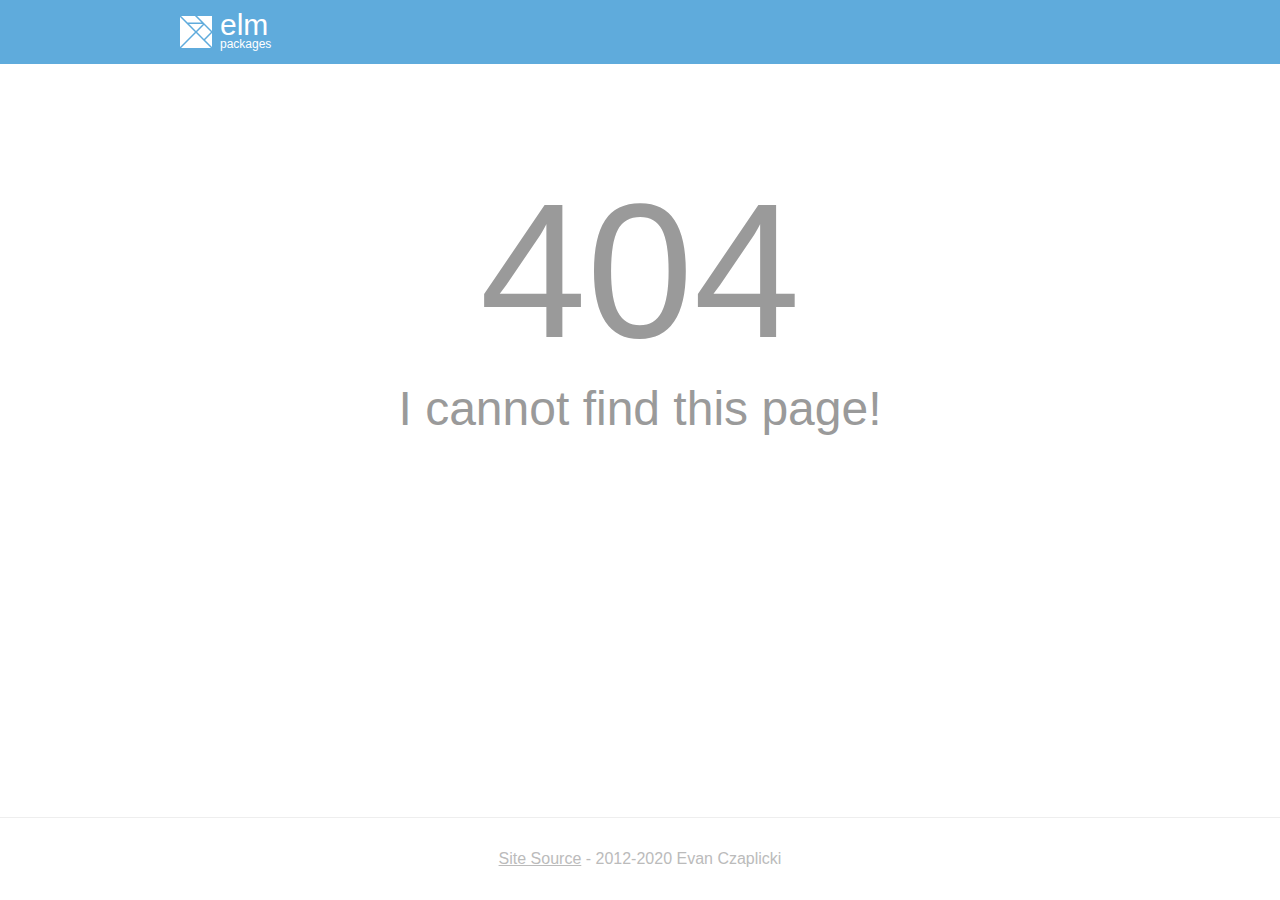
<file: package.elm-lang.org.cp-sutras/Main.html>
<!DOCTYPE HTML>
<html>
<head>
    <meta charset="UTF-8">
    <title>Main</title>
    <link rel="stylesheet" href="assets/style.css">
</head>
<body>
<div id="elm-app-is-loaded-here"></div>

<script src="elm.js"></script>
<script>
    var app = Elm.Main.init({
        node: document.getElementById("elm-app-is-loaded-here")
    });
</script>
</body>
</html>
</file>
<file: package.elm-lang.org.cp-sutras/assets/style.css>
html, head, body {
    margin: 0;
  }
  
  body {
    font-family: 'Source Sans Pro', 'Trebuchet MS', 'Lucida Grande', 'Bitstream Vera Sans', 'Helvetica Neue', sans-serif;
    color: #000E16;
    display: flex;
    min-height: 100vh;
    flex-direction: column;
  }
  
  h1, h2, h3, h4 {
    font-weight: normal;
  }
  
  p, li {
    line-height: 1.5em;
  }
  
  a { color: #1293D8; text-decoration: none; }
  a:hover { text-decoration: underline; }
  a .light { color: #5FABDC; }
  
  pre {
    margin: 0;
    padding: 10px;
    background-color: rgb(254,254,254);
    border-style: solid;
    border-width: 1px;
    border-color: rgb(245,245,245);
    border-radius: 6px;
    overflow-x: auto;
  }
  
  
  
  /* HOME */
  
  .home-summaries ul {
    list-style-type: none;
    padding-left: 1em;
  }
  
  
  
  /* CENTER */
  
  .center {
    width: 920px;
    margin-left: auto;
    margin-right: auto;
  }
  
  
  
  /* HEADER */
  
  .header {
    background-color: #5FABDC;
    width: calc(100% - 40px);
    padding-left: 20px;
    padding-right: 20px;
    overflow-x: hidden;
  }
  
  .nav {
    max-width: 920px;
    height: 64px;
    margin: 0 auto;
    display: flex;
    align-items: center;
  }
  
  .nav { color: white; }
  .nav a { color: white; }
  .nav h1 { font-size: 24px; }
  .spacey-char { margin: 0 10px; }
  
  .header-underbar {
    background-color: #f2e19e;
    margin: 0;
  }
  
  .version-warning {
    margin: 0 0 0 calc((100% - 920px) / 2);
    padding: 7px 0;
    color: #750707;
  }
  
  .version-warning a {
    color: #750707;
    text-decoration: underline;
  }
  
  
  
  /* FOOTER */
  
  
  .footer {
    text-align: center;
    margin-top: 4em;
    border-top: 1px solid #eeeeee;
    padding: 2em 0;
    color: #bbbbbb;
  }
  
  
  .grey-link {
    color: #bbbbbb;
    text-decoration: underline;
    cursor: pointer;
  }
  
  .grey-link:hover {
    color: #bbbbbb;
  }
  
  
  /* DOCUMENTATION */
  
  
  .block-list {
    width: 600px;
    display: inline-block;
    vertical-align: top;
  }
  
  .block-list-title {
    font-size: 3em;
    margin-bottom: 16px;
  }
  
  .markdown-block h1 {
    margin-top: 2em;
    margin-bottom: 0.5em;
  }
  
  .docs-block {
    border-top: 1px solid #eeeeee;
    margin-top: 1em;
    margin-bottom: 2em;
  }
  
  
  .docs-header {
    white-space: pre;
    font-family: 'Source Code Pro', Consolas, "Liberation Mono", Menlo, Courier, monospace;
    padding-top: 10px;
    padding-bottom: 10px;
  }
  
  
  .docs-comment {
    overflow: hidden;
    padding-left: 36px;
  }
  
  .docs-comment img {
    max-width: 500px;
  }
  
  
  
  /* ABOUT */
  
  
  .pkg-about table {
    font-family: 'Source Code Pro', Consolas, "Liberation Mono", Menlo, Courier, monospace;
    width: 100%;
  }
  
  .pkg-about td {
    padding: 4px 0;
  }
  
  
  
  /* PACKAGE NAVIGATION */
  
  
  .pkg-nav {
    width: 200px;
    display: inline-block;
    vertical-align: top;
    padding: 20px;
    margin: 20px 20px 20px 40px;
    border-left: 1px solid #eeeeee;
  }
  
  .pkg-nav h2 {
    margin-bottom: 0;
  }
  
  .pkg-nav input {
    width: 200px;
    font-size: 1em;
    padding: 4px;
    margin: 10px 0;
    border: 1px solid #eeeeee;
    border-radius: 6px;
  }
  
  .pkg-nav ul {
    list-style-type: none;
    margin: 0;
    padding: 0;
  }
  
  .pkg-nav ul ul {
    list-style-type: none;
    margin: 0;
    padding-left: 20px;
  }
  
  .pkg-nav-module {
    font-family: 'Source Code Pro', Consolas, "Liberation Mono", Menlo, Courier, monospace;
    text-overflow: ellipsis;
  }
  
  .pkg-nav-value {
    font-family: 'Source Code Pro', Consolas, "Liberation Mono", Menlo, Courier, monospace;
    text-overflow: ellipsis;
  }
  
  .pkg-nav-search-chunk {
    padding-bottom: 10px;
  }
  
  
  
  /* CATALOG */
  
  
  .catalog {
    width: 600px;
    display: inline-block;
    vertical-align: top;
  }
  
  
  .catalog input {
    width: 578px;
    font-size: 1.5em;
    padding: 10px;
    outline: none;
    border: 1px solid #eeeeee;
    border-radius: 8px;
    margin-top: 40px;
    margin-bottom: 10px;
  }
  
  
  .pkg-hint {
    padding: 20px;
    background-color: #fcfcfc;
    border-radius: 8px;
  }
  
  .pkg-summary {
    padding: 20px 0;
    border-bottom: 1px solid #eeeeee;
  }
  
  .pkg-summary h1 {
    margin: 0;
    font-size: 1.5em;
    display: inline-block;
  }
  
  .pkg-summary-desc {
    margin: 0.5em 0;
  }
  
  .pkg-summary-hints {
    float: right;
    font-size: 1em;
    padding-top: 0.5em;
    color: #bbbbbb;
  }
  
  .pkg-summary-hints a {
    color: #bbbbbb;
  }
  
  
  
  /* CATALOG SIDEBAR */
  
  
  .catalog-sidebar {
    width: 200px;
    display: inline-block;
    vertical-align: top;
    padding: 20px;
    margin: 20px 20px 20px 40px;
    border-left: 1px solid #eeeeee;
  }
  
  .catalog-sidebar h2 {
    font-size: 1.5em;
    padding: 10px;
    margin: 0;
  }
  
  .catalog-sidebar ul {
    list-style-type: none;
    margin: 0;
    padding-left: 20px;
    padding-bottom: 10px;
  }
  
  
  
  /* CODE */
  
  
  code {
    font-family: 'Source Code Pro', Consolas, "Liberation Mono", Menlo, Courier, monospace;
  }
  
  /* I heard using :not() is slow for reflows.
  Not really any of those on the website though AFAIK.
  */
  :not(pre) > code {
    padding: 0;
    padding-top: 0.2em;
    padding-bottom: 0.2em;
    margin: 0;
    font-size: 85%;
    background-color: rgba(0,0,0,0.04);
    border-radius: 3px;
  }
  
  :not(pre) > code::before, :not(pre) > code::after {
    letter-spacing: -0.2em;
    content: "\00a0";
  }
</file>
